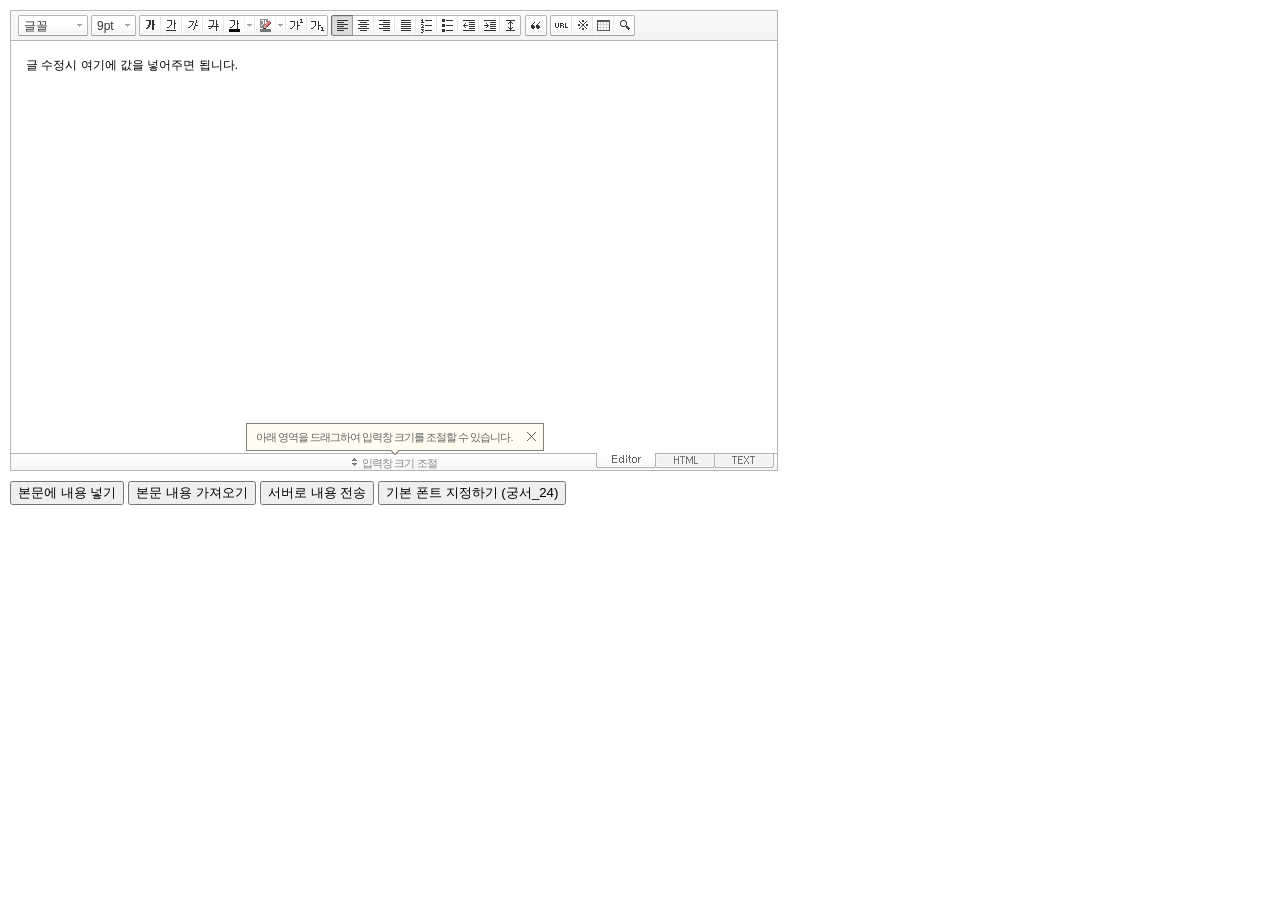
<file: itsm_src(legacy)/src/main/webapp/smarteditor/index.html>
<!DOCTYPE HTML PUBLIC "-//W3C//DTD HTML 4.01 Transitional//EN" "http://www.w3.org/TR/html4/loose.dtd">
<html lang="ko">
<head>
<meta http-equiv="Content-Type" content="text/html; charset=utf-8">
<meta http-equiv="Content-Script-Type" content="text/javascript">
<meta http-equiv="Content-Style-Type" content="text/css">
<title>네이버 :: Smart Editor 2 &#8482;</title>
<link href="css/ko_KR/smart_editor2.css" rel="stylesheet" type="text/css">
<style type="text/css">
	body { margin: 10px; }
</style>
<script type="text/javascript" src="./js/lib/jindo2.all.js" charset="utf-8"></script>
<script type="text/javascript" src="./js/lib/jindo_component.js" charset="utf-8"></script>
<script type="text/javascript" src="./js/service/SE2M_Configuration.js" charset="utf-8"></script>	<!-- 설정 파일 -->
<script type="text/javascript" src="./js/service/SE2BasicCreator.js" charset="utf-8"></script>
<script type="text/javascript" src="./js/smarteditor2.js" charset="utf-8"></script>

</head>
<body>

<!-- SE2 Markup Start -->	
<div id="smart_editor2">
	<div id="smart_editor2_content"><a href="#se2_iframe" class="blind">글쓰기영역으로 바로가기</a>
		<div class="se2_tool" id="se2_tool">
			
			<div class="se2_text_tool husky_seditor_text_tool">
			<ul class="se2_font_type">
				<li class="husky_seditor_ui_fontName"><button type="button" class="se2_font_family" title="글꼴"><span class="husky_se2m_current_fontName">글꼴</span></button>
					<!-- 글꼴 레이어 -->
					<div class="se2_layer husky_se_fontName_layer">
						<div class="se2_in_layer">
							<ul class="se2_l_font_fam">
							<li style="display:none"><button type="button"><span>@DisplayName@<span>(</span><em style="font-family:FontFamily;">@SampleText@</em><span>)</span></span></button></li>
							<li class="se2_division husky_seditor_font_separator"></li>
							<li><button type="button"><span>나눔고딕<span>(</span><em style="font-family:'나눔고딕',NanumGothic;">가나다라</em><span>)</span></span></button></li>
							<li><button type="button"><span>나눔명조<span>(</span><em style="font-family:'나눔명조',NanumMyeongjo;">가나다라</em><span>)</span></span></button></li>
							<li><button type="button"><span>나눔고딕코딩<span>(</span><em style="font-family:'나눔고딕코딩',NanumGothicCoding;">가나다라</em><span>)</span></span></button></li>
							<li><button type="button"><span>나눔바른고딕<span>(</span><em style="font-family:'나눔바른고딕',NanumBarunGothic,NanumBarunGothicOTF;">가나다라</em><span>)</span></span></button></li>
							<li><button type="button"><span>나눔바른펜<span>(</span><em style="font-family:'나눔바른펜',NanumBarunpen;">가나다라</em><span>)</span></span></button></li>
							</ul>
						</div>
					</div>
					<!-- //글꼴 레이어 -->
				</li>

				<li class="husky_seditor_ui_fontSize"><button type="button" class="se2_font_size" title="글자크기"><span class="husky_se2m_current_fontSize">크기</span></button>
					<!-- 폰트 사이즈 레이어 -->
					<div class="se2_layer husky_se_fontSize_layer">
						<div class="se2_in_layer">
							<ul class="se2_l_font_size">
							<li><button type="button"><span style="margin-top:4px; margin-bottom:3px; margin-left:5px; font-size:7pt;">가나다라마바사<span style=" font-size:7pt;">(7pt)</span></span></button></li>
							<li><button type="button"><span style="margin-bottom:2px; font-size:8pt;">가나다라마바사<span style="font-size:8pt;">(8pt)</span></span></button></li>
							<li><button type="button"><span style="margin-bottom:1px; font-size:9pt;">가나다라마바사<span style="font-size:9pt;">(9pt)</span></span></button></li>
							<li><button type="button"><span style="margin-bottom:1px; font-size:10pt;">가나다라마바사<span style="font-size:10pt;">(10pt)</span></span></button></li>
							<li><button type="button"><span style="margin-bottom:2px; font-size:11pt;">가나다라마바사<span style="font-size:11pt;">(11pt)</span></span></button></li>
							<li><button type="button"><span style="margin-bottom:1px; font-size:12pt;">가나다라마바사<span style="font-size:12pt;">(12pt)</span></span></button></li>
							<li><button type="button"><span style="margin-bottom:2px; font-size:14pt;">가나다라마바사<span style="margin-left:6px;font-size:14pt;">(14pt)</span></span></button></li>
							<li><button type="button"><span style="margin-bottom:1px; font-size:18pt;">가나다라마바사<span style="margin-left:8px;font-size:18pt;">(18pt)</span></span></button></li>
							<li><button type="button"><span style="margin-left:3px; font-size:24pt;">가나다라마<span style="margin-left:11px;font-size:24pt;">(24pt)</span></span></button></li>
							<li><button type="button"><span style="margin-top:-1px; margin-left:3px; font-size:36pt;">가나다<span style="font-size:36pt;">(36pt)</span></span></button></li>
							</ul>
						</div>
					</div>
					<!-- //폰트 사이즈 레이어 -->
				</li>
</ul><ul>
				<li class="husky_seditor_ui_bold first_child"><button type="button" title="굵게[Ctrl+B]" class="se2_bold"><span class="_buttonRound tool_bg">굵게[Ctrl+B]</span></button></li>

				<li class="husky_seditor_ui_underline"><button type="button" title="밑줄[Ctrl+U]" class="se2_underline"><span class="_buttonRound">밑줄[Ctrl+U]</span></button></li>

				<li class="husky_seditor_ui_italic"><button type="button" title="기울임꼴[Ctrl+I]" class="se2_italic"><span class="_buttonRound">기울임꼴[Ctrl+I]</span></button></li>

				<li class="husky_seditor_ui_lineThrough"><button type="button" title="취소선[Ctrl+D]" class="se2_tdel"><span class="_buttonRound">취소선[Ctrl+D]</span></button></li>

				<li class="se2_pair husky_seditor_ui_fontColor"><span class="selected_color husky_se2m_fontColor_lastUsed" style="background-color:#4477f9"></span><span class="husky_seditor_ui_fontColorA"><button type="button" title="글자색" class="se2_fcolor"><span>글자색</span></button></span><span class="husky_seditor_ui_fontColorB"><button type="button" title="더보기" class="se2_fcolor_more"><span class="_buttonRound">더보기</span></button></span>				
					<!-- 글자색 -->
					<div class="se2_layer husky_se2m_fontcolor_layer" style="display:none">
						<div class="se2_in_layer husky_se2m_fontcolor_paletteHolder">
							<div class="se2_palette husky_se2m_color_palette">
								<ul class="se2_pick_color">
								<li><button type="button" title="#ff0000" style="background:#ff0000"><span><span>#ff0000</span></span></button></li>
								<li><button type="button" title="#ff6c00" style="background:#ff6c00"><span><span>#ff6c00</span></span></button></li>
								<li><button type="button" title="#ffaa00" style="background:#ffaa00"><span><span>#ffaa00</span></span></button></li>
								<li><button type="button" title="#ffef00" style="background:#ffef00"><span><span>#ffef00</span></span></button></li>
								<li><button type="button" title="#a6cf00" style="background:#a6cf00"><span><span>#a6cf00</span></span></button></li>
								<li><button type="button" title="#009e25" style="background:#009e25"><span><span>#009e25</span></span></button></li>
								<li><button type="button" title="#00b0a2" style="background:#00b0a2"><span><span>#00b0a2</span></span></button></li>
								<li><button type="button" title="#0075c8" style="background:#0075c8"><span><span>#0075c8</span></span></button></li>
								<li><button type="button" title="#3a32c3" style="background:#3a32c3"><span><span>#3a32c3</span></span></button></li>
								<li><button type="button" title="#7820b9" style="background:#7820b9"><span><span>#7820b9</span></span></button></li>
								<li><button type="button" title="#ef007c" style="background:#ef007c"><span><span>#ef007c</span></span></button></li>
								<li><button type="button" title="#000000" style="background:#000000"><span><span>#000000</span></span></button></li>
								<li><button type="button" title="#252525" style="background:#252525"><span><span>#252525</span></span></button></li>
								<li><button type="button" title="#464646" style="background:#464646"><span><span>#464646</span></span></button></li>
								<li><button type="button" title="#636363" style="background:#636363"><span><span>#636363</span></span></button></li>
								<li><button type="button" title="#7d7d7d" style="background:#7d7d7d"><span><span>#7d7d7d</span></span></button></li>
								<li><button type="button" title="#9a9a9a" style="background:#9a9a9a"><span><span>#9a9a9a</span></span></button></li>
								<li><button type="button" title="#ffe8e8" style="background:#ffe8e8"><span><span>#9a9a9a</span></span></button></li>
								<li><button type="button" title="#f7e2d2" style="background:#f7e2d2"><span><span>#f7e2d2</span></span></button></li>
								<li><button type="button" title="#f5eddc" style="background:#f5eddc"><span><span>#f5eddc</span></span></button></li>
								<li><button type="button" title="#f5f4e0" style="background:#f5f4e0"><span><span>#f5f4e0</span></span></button></li>
								<li><button type="button" title="#edf2c2" style="background:#edf2c2"><span><span>#edf2c2</span></span></button></li>
								<li><button type="button" title="#def7e5" style="background:#def7e5"><span><span>#def7e5</span></span></button></li>
								<li><button type="button" title="#d9eeec" style="background:#d9eeec"><span><span>#d9eeec</span></span></button></li>
								<li><button type="button" title="#c9e0f0" style="background:#c9e0f0"><span><span>#c9e0f0</span></span></button></li>
								<li><button type="button" title="#d6d4eb" style="background:#d6d4eb"><span><span>#d6d4eb</span></span></button></li>
								<li><button type="button" title="#e7dbed" style="background:#e7dbed"><span><span>#e7dbed</span></span></button></li>
								<li><button type="button" title="#f1e2ea" style="background:#f1e2ea"><span><span>#f1e2ea</span></span></button></li>
								<li><button type="button" title="#acacac" style="background:#acacac"><span><span>#acacac</span></span></button></li>
								<li><button type="button" title="#c2c2c2" style="background:#c2c2c2"><span><span>#c2c2c2</span></span></button></li>
								<li><button type="button" title="#cccccc" style="background:#cccccc"><span><span>#cccccc</span></span></button></li>
								<li><button type="button" title="#e1e1e1" style="background:#e1e1e1"><span><span>#e1e1e1</span></span></button></li>
								<li><button type="button" title="#ebebeb" style="background:#ebebeb"><span><span>#ebebeb</span></span></button></li>
								<li><button type="button" title="#ffffff" style="background:#ffffff"><span><span>#ffffff</span></span></button></li>
								</ul>
								<ul class="se2_pick_color" style="width:156px;">
								<li><button type="button" title="#e97d81" style="background:#e97d81"><span><span>#e97d81</span></span></button></li>
								<li><button type="button" title="#e19b73" style="background:#e19b73"><span><span>#e19b73</span></span></button></li>
								<li><button type="button" title="#d1b274" style="background:#d1b274"><span><span>#d1b274</span></span></button></li>
								<li><button type="button" title="#cfcca2" style="background:#cfcca2"><span><span>#cfcca2</span></span></button></li>
								<li><button type="button" title="#cfcca2" style="background:#cfcca2"><span><span>#cfcca2</span></span></button></li>
								<li><button type="button" title="#61b977" style="background:#61b977"><span><span>#61b977</span></span></button></li>
								<li><button type="button" title="#53aea8" style="background:#53aea8"><span><span>#53aea8</span></span></button></li>
								<li><button type="button" title="#518fbb" style="background:#518fbb"><span><span>#518fbb</span></span></button></li>
								<li><button type="button" title="#6a65bb" style="background:#6a65bb"><span><span>#6a65bb</span></span></button></li>
								<li><button type="button" title="#9a54ce" style="background:#9a54ce"><span><span>#9a54ce</span></span></button></li>
								<li><button type="button" title="#e573ae" style="background:#e573ae"><span><span>#e573ae</span></span></button></li>
								<li><button type="button" title="#5a504b" style="background:#5a504b"><span><span>#5a504b</span></span></button></li>
								<li><button type="button" title="#767b86" style="background:#767b86"><span><span>#767b86</span></span></button></li>
								<li><button type="button" title="#951015" style="background:#951015"><span><span>#951015</span></span></button></li>
								<li><button type="button" title="#6e391a" style="background:#6e391a"><span><span>#6e391a</span></span></button></li>
								<li><button type="button" title="#785c25" style="background:#785c25"><span><span>#785c25</span></span></button></li>
								<li><button type="button" title="#5f5b25" style="background:#5f5b25"><span><span>#5f5b25</span></span></button></li>
								<li><button type="button" title="#4c511f" style="background:#4c511f"><span><span>#4c511f</span></span></button></li>
								<li><button type="button" title="#1c4827" style="background:#1c4827"><span><span>#1c4827</span></span></button></li>
								<li><button type="button" title="#0d514c" style="background:#0d514c"><span><span>#0d514c</span></span></button></li>
								<li><button type="button" title="#1b496a" style="background:#1b496a"><span><span>#1b496a</span></span></button></li>
								<li><button type="button" title="#2b285f" style="background:#2b285f"><span><span>#2b285f</span></span></button></li>
								<li><button type="button" title="#45245b" style="background:#45245b"><span><span>#45245b</span></span></button></li>
								<li><button type="button" title="#721947" style="background:#721947"><span><span>#721947</span></span></button></li>
								<li><button type="button" title="#352e2c" style="background:#352e2c"><span><span>#352e2c</span></span></button></li>
								<li><button type="button" title="#3c3f45" style="background:#3c3f45"><span><span>#3c3f45</span></span></button></li>
								</ul>
								<button type="button" title="더보기" class="se2_view_more husky_se2m_color_palette_more_btn"><span>더보기</span></button>
								<div class="husky_se2m_color_palette_recent" style="display:none">
									<h4>최근 사용한 색</h4>
									<ul class="se2_pick_color">
									<li></li>
									<!-- 최근 사용한 색 템플릿 -->
									<!-- <li><button type="button" title="#e97d81" style="background:#e97d81"><span><span>#e97d81</span></span></button></li> -->
									<!-- //최근 사용한 색 템플릿 -->
									</ul>
								</div>								
								<div class="se2_palette2 husky_se2m_color_palette_colorpicker">
									<!--form action="http://test.emoticon.naver.com/colortable/TextAdd.nhn" method="post"-->
										<div class="se2_color_set">
											<span class="se2_selected_color"><span class="husky_se2m_cp_preview" style="background:#e97d81"></span></span><input type="text" name="" class="input_ty1 husky_se2m_cp_colorcode" value="#e97d81"><button type="button" class="se2_btn_insert husky_se2m_color_palette_ok_btn" title="입력"><span>입력</span></button></div>
										<!--input type="hidden" name="callback" value="http://test.emoticon.naver.com/colortable/result.jsp" />
										<input type="hidden" name="callback_func" value="1" />
										<input type="hidden" name="text_key" value="" />
										<input type="hidden" name="text_data" value="" />
									</form-->
									<div class="se2_gradation1 husky_se2m_cp_colpanel"></div>
									<div class="se2_gradation2 husky_se2m_cp_huepanel"></div>
								</div>
							</div>
                        </div>
					</div>
                    <!-- //글자색 -->
				</li>

				<li class="se2_pair husky_seditor_ui_BGColor"><span class="selected_color husky_se2m_BGColor_lastUsed" style="background-color:#4477f9"></span><span class="husky_seditor_ui_BGColorA"><button type="button" title="배경색" class="se2_bgcolor"><span>배경색</span></button></span><span class="husky_seditor_ui_BGColorB"><button type="button" title="더보기" class="se2_bgcolor_more"><span class="_buttonRound">더보기</span></button></span>
					<!-- 배경색 -->
					<div class="se2_layer se2_layer husky_se2m_BGColor_layer" style="display:none">
						<div class="se2_in_layer">
							<div class="se2_palette_bgcolor">
								<ul class="se2_background husky_se2m_bgcolor_list">
								<li><button type="button" title="배경색#ff0000 글자색#ffffff" style="background:#ff0000; color:#ffffff"><span><span>가나다</span></span></button></li>								
								<li><button type="button" title="배경색#6d30cf 글자색#ffffff" style="background:#6d30cf; color:#ffffff"><span><span>가나다</span></span></button></li>
								<li><button type="button" title="배경색#000000 글자색#ffffff" style="background:#000000; color:#ffffff"><span><span>가나다</span></span></button></li>
								<li><button type="button" title="배경색#ff6600 글자색#ffffff" style="background:#ff6600; color:#ffffff"><span><span>가나다</span></span></button></li>
								<li><button type="button" title="배경색#3333cc 글자색#ffffff" style="background:#3333cc; color:#ffffff"><span><span>가나다</span></span></button></li>
								<li><button type="button" title="배경색#333333 글자색#ffff00" style="background:#333333; color:#ffff00"><span><span>가나다</span></span></button></li>
								<li><button type="button" title="배경색#ffa700 글자색#ffffff" style="background:#ffa700; color:#ffffff"><span><span>가나다</span></span></button></li>
								<li><button type="button" title="배경색#009999 글자색#ffffff" style="background:#009999; color:#ffffff"><span><span>가나다</span></span></button></li>
								<li><button type="button" title="배경색#8e8e8e 글자색#ffffff" style="background:#8e8e8e; color:#ffffff"><span><span>가나다</span></span></button></li>								
								<li><button type="button" title="배경색#cc9900 글자색#ffffff" style="background:#cc9900; color:#ffffff"><span><span>가나다</span></span></button></li>
								<li><button type="button" title="배경색#77b02b 글자색#ffffff" style="background:#77b02b; color:#ffffff"><span><span>가나다</span></span></button></li>
								<li><button type="button" title="배경색#ffffff 글자색#000000" style="background:#ffffff; color:#000000"><span><span>가나다</span></span></button></li>
								</ul>
							</div>
							<div class="husky_se2m_BGColor_paletteHolder"></div>
                        </div>
					</div>
                    <!-- //배경색 -->
				</li>

				<li class="husky_seditor_ui_superscript"><button type="button" title="윗첨자" class="se2_sup"><span class="_buttonRound">윗첨자</span></button></li>

				<li class="husky_seditor_ui_subscript last_child"><button type="button" title="아래첨자" class="se2_sub"><span class="_buttonRound tool_bg">아래첨자</span></button></li>
</ul><ul>
				<li class="husky_seditor_ui_justifyleft first_child"><button type="button" title="왼쪽정렬" class="se2_left"><span class="_buttonRound tool_bg">왼쪽정렬</span></button></li>

				<li class="husky_seditor_ui_justifycenter"><button type="button" title="가운데정렬" class="se2_center"><span class="_buttonRound">가운데정렬</span></button></li>

				<li class="husky_seditor_ui_justifyright"><button type="button" title="오른쪽정렬" class="se2_right"><span class="_buttonRound">오른쪽정렬</span></button></li>

				<li class="husky_seditor_ui_justifyfull"><button type="button" title="양쪽정렬" class="se2_justify"><span class="_buttonRound">양쪽정렬</span></button></li>

				<li class="husky_seditor_ui_orderedlist"><button type="button" title="번호매기기" class="se2_ol"><span class="_buttonRound">번호매기기</span></button></li>

				<li class="husky_seditor_ui_unorderedlist"><button type="button" title="글머리기호" class="se2_ul"><span class="_buttonRound">글머리기호</span></button></li>

				<li class="husky_seditor_ui_outdent"><button type="button" title="내어쓰기[Shift+Tab]" class="se2_outdent"><span class="_buttonRound">내어쓰기[Shift+Tab]</span></button></li>

				<li class="husky_seditor_ui_indent"><button type="button" title="들여쓰기[Tab]" class="se2_indent"><span class="_buttonRound">들여쓰기[Tab]</span></button></li>			

				<li class="husky_seditor_ui_lineHeight last_child"><button type="button" title="줄간격" class="se2_lineheight" ><span class="_buttonRound tool_bg">줄간격</span></button>
					<!-- 줄간격 레이어 -->
					<div class="se2_layer husky_se2m_lineHeight_layer">
						<div class="se2_in_layer">
							<ul class="se2_l_line_height">
							<li><button type="button"><span>50%</span></button></li>
							<li><button type="button"><span>80%</span></button></li>
							<li><button type="button"><span>100%</span></button></li>
							<li><button type="button"><span>120%</span></button></li>
							<li><button type="button"><span>150%</span></button></li>
							<li><button type="button"><span>180%</span></button></li>
							<li><button type="button"><span>200%</span></button></li>
							</ul>
							<div class="se2_l_line_height_user husky_se2m_lineHeight_direct_input">
								<h3>직접 입력</h3>
								<span class="bx_input">
								<input type="text" class="input_ty1" maxlength="3" style="width:75px">
								<button type="button" title="1% 더하기" class="btn_up"><span>1% 더하기</span></button>
								<button type="button" title="1% 빼기" class="btn_down"><span>1% 빼기</span></button>
								</span>		
								<div class="btn_area">
									<button type="button" class="se2_btn_apply3"><span>적용</span></button><button type="button" class="se2_btn_cancel3"><span>취소</span></button>
								</div>
							</div>
						</div>
					</div>
					<!-- //줄간격 레이어 -->
				</li>
</ul><ul>
				<li class="husky_seditor_ui_quote single_child"><button type="button" title="인용구" class="se2_blockquote"><span class="_buttonRound tool_bg">인용구</span></button>
					<!-- 인용구 -->
					<div class="se2_layer husky_seditor_blockquote_layer" style="margin-left:-407px; display:none;">
						<div class="se2_in_layer">
							<div class="se2_quote">
								<ul>
								<li class="q1"><button type="button" class="se2_quote1"><span><span>인용구 스타일1</span></span></button></li>
								<li class="q2"><button type="button" class="se2_quote2"><span><span>인용구 스타일2</span></span></button></li>
								<li class="q3"><button type="button" class="se2_quote3"><span><span>인용구 스타일3</span></span></button></li>
								<li class="q4"><button type="button" class="se2_quote4"><span><span>인용구 스타일4</span></span></button></li>
								<li class="q5"><button type="button" class="se2_quote5"><span><span>인용구 스타일5</span></span></button></li>
								<li class="q6"><button type="button" class="se2_quote6"><span><span>인용구 스타일6</span></span></button></li>
								<li class="q7"><button type="button" class="se2_quote7"><span><span>인용구 스타일7</span></span></button></li>
								<li class="q8"><button type="button" class="se2_quote8"><span><span>인용구 스타일8</span></span></button></li>
								<li class="q9"><button type="button" class="se2_quote9"><span><span>인용구 스타일9</span></span></button></li>
								<li class="q10"><button type="button" class="se2_quote10"><span><span>인용구 스타일10</span></span></button></li>
								</ul>
								<button type="button" class="se2_cancel2"><span>적용취소</span></button>
							</div>
						</div>
					</div>
					<!-- //인용구 -->
				</li>
</ul><ul>
				<li class="husky_seditor_ui_hyperlink first_child"><button type="button" title="링크" class="se2_url"><span class="_buttonRound tool_bg">링크</span></button>
					<!-- 링크 -->
					<div class="se2_layer" style="margin-left:-285px">
						<div class="se2_in_layer">
							<div class="se2_url2">
								<input type="text" class="input_ty1" value="http://">
								<button type="button" class="se2_apply"><span>적용</span></button><button type="button" class="se2_cancel"><span>취소</span></button>
							</div>
						</div>
					</div>
					<!-- //링크 -->
				</li>

				<li class="husky_seditor_ui_sCharacter"><button type="button" title="특수기호" class="se2_character"><span class="_buttonRound">특수기호</span></button>
					<!-- 특수기호 -->
					<div class="se2_layer husky_seditor_sCharacter_layer" style="margin-left:-448px;">
						<div class="se2_in_layer">
							<div class="se2_bx_character">
								<ul class="se2_char_tab">
								<li class="active"><button type="button" title="일반기호" class="se2_char1"><span>일반기호</span></button>
									<div class="se2_s_character">
										<ul class="husky_se2m_sCharacter_list">
											<li></li>
											<!-- 일반기호 목록 -->
											<!-- <li class="hover"><button type="button"><span>｛</span></button></li><li class="active"><button type="button"><span>｝</span></button></li><li><button type="button"><span>〔</span></button></li><li><button type="button"><span>〕</span></button></li><li><button type="button"><span>〈</span></button></li><li><button type="button"><span>〉</span></button></li><li><button type="button"><span>《</span></button></li><li><button type="button"><span>》</span></button></li><li><button type="button"><span>「</span></button></li><li><button type="button"><span>」</span></button></li><li><button type="button"><span>『</span></button></li><li><button type="button"><span>』</span></button></li><li><button type="button"><span>【</span></button></li><li><button type="button"><span>】</span></button></li><li><button type="button"><span>‘</span></button></li><li><button type="button"><span>’</span></button></li><li><button type="button"><span>“</span></button></li><li><button type="button"><span>”</span></button></li><li><button type="button"><span>、</span></button></li><li><button type="button"><span>。</span></button></li><li><button type="button"><span>·</span></button></li><li><button type="button"><span>‥</span></button></li><li><button type="button"><span>…</span></button></li><li><button type="button"><span>§</span></button></li><li><button type="button"><span>※</span></button></li><li><button type="button"><span>☆</span></button></li><li><button type="button"><span>★</span></button></li><li><button type="button"><span>○</span></button></li><li><button type="button"><span>●</span></button></li><li><button type="button"><span>◎</span></button></li><li><button type="button"><span>◇</span></button></li><li><button type="button"><span>◆</span></button></li><li><button type="button"><span>□</span></button></li><li><button type="button"><span>■</span></button></li><li><button type="button"><span>△</span></button></li><li><button type="button"><span>▲</span></button></li><li><button type="button"><span>▽</span></button></li><li><button type="button"><span>▼</span></button></li><li><button type="button"><span>◁</span></button></li><li><button type="button"><span>◀</span></button></li><li><button type="button"><span>▷</span></button></li><li><button type="button"><span>▶</span></button></li><li><button type="button"><span>♤</span></button></li><li><button type="button"><span>♠</span></button></li><li><button type="button"><span>♡</span></button></li><li><button type="button"><span>♥</span></button></li><li><button type="button"><span>♧</span></button></li><li><button type="button"><span>♣</span></button></li><li><button type="button"><span>⊙</span></button></li><li><button type="button"><span>◈</span></button></li><li><button type="button"><span>▣</span></button></li><li><button type="button"><span>◐</span></button></li><li><button type="button"><span>◑</span></button></li><li><button type="button"><span>▒</span></button></li><li><button type="button"><span>▤</span></button></li><li><button type="button"><span>▥</span></button></li><li><button type="button"><span>▨</span></button></li><li><button type="button"><span>▧</span></button></li><li><button type="button"><span>▦</span></button></li><li><button type="button"><span>▩</span></button></li><li><button type="button"><span>±</span></button></li><li><button type="button"><span>×</span></button></li><li><button type="button"><span>÷</span></button></li><li><button type="button"><span>≠</span></button></li><li><button type="button"><span>≤</span></button></li><li><button type="button"><span>≥</span></button></li><li><button type="button"><span>∞</span></button></li><li><button type="button"><span>∴</span></button></li><li><button type="button"><span>°</span></button></li><li><button type="button"><span>′</span></button></li><li><button type="button"><span>″</span></button></li><li><button type="button"><span>∠</span></button></li><li><button type="button"><span>⊥</span></button></li><li><button type="button"><span>⌒</span></button></li><li><button type="button"><span>∂</span></button></li><li><button type="button"><span>≡</span></button></li><li><button type="button"><span>≒</span></button></li><li><button type="button"><span>≪</span></button></li><li><button type="button"><span>≫</span></button></li><li><button type="button"><span>√</span></button></li><li><button type="button"><span>∽</span></button></li><li><button type="button"><span>∝</span></button></li><li><button type="button"><span>∵</span></button></li><li><button type="button"><span>∫</span></button></li><li><button type="button"><span>∬</span></button></li><li><button type="button"><span>∈</span></button></li><li><button type="button"><span>∋</span></button></li><li><button type="button"><span>⊆</span></button></li><li><button type="button"><span>⊇</span></button></li><li><button type="button"><span>⊂</span></button></li><li><button type="button"><span>⊃</span></button></li><li><button type="button"><span>∪</span></button></li><li><button type="button"><span>∩</span></button></li><li><button type="button"><span>∧</span></button></li><li><button type="button"><span>∨</span></button></li><li><button type="button"><span>￢</span></button></li><li><button type="button"><span>⇒</span></button></li><li><button type="button"><span>⇔</span></button></li><li><button type="button"><span>∀</span></button></li><li><button type="button"><span>∃</span></button></li><li><button type="button"><span>´</span></button></li><li><button type="button"><span>～</span></button></li><li><button type="button"><span>ˇ</span></button></li><li><button type="button"><span>˘</span></button></li><li><button type="button"><span>˝</span></button></li><li><button type="button"><span>˚</span></button></li><li><button type="button"><span>˙</span></button></li><li><button type="button"><span>¸</span></button></li><li><button type="button"><span>˛</span></button></li><li><button type="button"><span>¡</span></button></li><li><button type="button"><span>¿</span></button></li><li><button type="button"><span>ː</span></button></li><li><button type="button"><span>∮</span></button></li><li><button type="button"><span>∑</span></button></li><li><button type="button"><span>∏</span></button></li><li><button type="button"><span>♭</span></button></li><li><button type="button"><span>♩</span></button></li><li><button type="button"><span>♪</span></button></li><li><button type="button"><span>♬</span></button></li><li><button type="button"><span>㉿</span></button></li><li><button type="button"><span>→</span></button></li><li><button type="button"><span>←</span></button></li><li><button type="button"><span>↑</span></button></li><li><button type="button"><span>↓</span></button></li><li><button type="button"><span>↔</span></button></li><li><button type="button"><span>↕</span></button></li><li><button type="button"><span>↗</span></button></li><li><button type="button"><span>↙</span></button></li><li><button type="button"><span>↖</span></button></li><li><button type="button"><span>↘</span></button></li><li><button type="button"><span>㈜</span></button></li><li><button type="button"><span>№</span></button></li><li><button type="button"><span>㏇</span></button></li><li><button type="button"><span>™</span></button></li><li><button type="button"><span>㏂</span></button></li><li><button type="button"><span>㏘</span></button></li><li><button type="button"><span>℡</span></button></li><li><button type="button"><span>♨</span></button></li><li><button type="button"><span>☏</span></button></li><li><button type="button"><span>☎</span></button></li><li><button type="button"><span>☜</span></button></li><li><button type="button"><span>☞</span></button></li><li><button type="button"><span>¶</span></button></li><li><button type="button"><span>†</span></button></li><li><button type="button"><span>‡</span></button></li><li><button type="button"><span>®</span></button></li><li><button type="button"><span>ª</span></button></li><li><button type="button"><span>º</span></button></li><li><button type="button"><span>♂</span></button></li><li><button type="button"><span>♀</span></button></li> -->
										</ul>
									</div>
								</li>
								<li><button type="button" title="숫자와 단위" class="se2_char2"><span>숫자와 단위</span></button>
									<div class="se2_s_character">
										<ul class="husky_se2m_sCharacter_list">
											<li></li>
											<!-- 숫자와 단위 목록 -->
											<!-- <li class="hover"><button type="button"><span>½</span></button></li><li><button type="button"><span>⅓</span></button></li><li><button type="button"><span>⅔</span></button></li><li><button type="button"><span>¼</span></button></li><li><button type="button"><span>¾</span></button></li><li><button type="button"><span>⅛</span></button></li><li><button type="button"><span>⅜</span></button></li><li><button type="button"><span>⅝</span></button></li><li><button type="button"><span>⅞</span></button></li><li><button type="button"><span>¹</span></button></li><li><button type="button"><span>²</span></button></li><li><button type="button"><span>³</span></button></li><li><button type="button"><span>⁴</span></button></li><li><button type="button"><span>ⁿ</span></button></li><li><button type="button"><span>₁</span></button></li><li><button type="button"><span>₂</span></button></li><li><button type="button"><span>₃</span></button></li><li><button type="button"><span>₄</span></button></li><li><button type="button"><span>Ⅰ</span></button></li><li><button type="button"><span>Ⅱ</span></button></li><li><button type="button"><span>Ⅲ</span></button></li><li><button type="button"><span>Ⅳ</span></button></li><li><button type="button"><span>Ⅴ</span></button></li><li><button type="button"><span>Ⅵ</span></button></li><li><button type="button"><span>Ⅶ</span></button></li><li><button type="button"><span>Ⅷ</span></button></li><li><button type="button"><span>Ⅸ</span></button></li><li><button type="button"><span>Ⅹ</span></button></li><li><button type="button"><span>ⅰ</span></button></li><li><button type="button"><span>ⅱ</span></button></li><li><button type="button"><span>ⅲ</span></button></li><li><button type="button"><span>ⅳ</span></button></li><li><button type="button"><span>ⅴ</span></button></li><li><button type="button"><span>ⅵ</span></button></li><li><button type="button"><span>ⅶ</span></button></li><li><button type="button"><span>ⅷ</span></button></li><li><button type="button"><span>ⅸ</span></button></li><li><button type="button"><span>ⅹ</span></button></li><li><button type="button"><span>￦</span></button></li><li><button type="button"><span>$</span></button></li><li><button type="button"><span>￥</span></button></li><li><button type="button"><span>￡</span></button></li><li><button type="button"><span>€</span></button></li><li><button type="button"><span>℃</span></button></li><li><button type="button"><span>A</span></button></li><li><button type="button"><span>℉</span></button></li><li><button type="button"><span>￠</span></button></li><li><button type="button"><span>¤</span></button></li><li><button type="button"><span>‰</span></button></li><li><button type="button"><span>㎕</span></button></li><li><button type="button"><span>㎖</span></button></li><li><button type="button"><span>㎗</span></button></li><li><button type="button"><span>ℓ</span></button></li><li><button type="button"><span>㎘</span></button></li><li><button type="button"><span>㏄</span></button></li><li><button type="button"><span>㎣</span></button></li><li><button type="button"><span>㎤</span></button></li><li><button type="button"><span>㎥</span></button></li><li><button type="button"><span>㎦</span></button></li><li><button type="button"><span>㎙</span></button></li><li><button type="button"><span>㎚</span></button></li><li><button type="button"><span>㎛</span></button></li><li><button type="button"><span>㎜</span></button></li><li><button type="button"><span>㎝</span></button></li><li><button type="button"><span>㎞</span></button></li><li><button type="button"><span>㎟</span></button></li><li><button type="button"><span>㎠</span></button></li><li><button type="button"><span>㎡</span></button></li><li><button type="button"><span>㎢</span></button></li><li><button type="button"><span>㏊</span></button></li><li><button type="button"><span>㎍</span></button></li><li><button type="button"><span>㎎</span></button></li><li><button type="button"><span>㎏</span></button></li><li><button type="button"><span>㏏</span></button></li><li><button type="button"><span>㎈</span></button></li><li><button type="button"><span>㎉</span></button></li><li><button type="button"><span>㏈</span></button></li><li><button type="button"><span>㎧</span></button></li><li><button type="button"><span>㎨</span></button></li><li><button type="button"><span>㎰</span></button></li><li><button type="button"><span>㎱</span></button></li><li><button type="button"><span>㎲</span></button></li><li><button type="button"><span>㎳</span></button></li><li><button type="button"><span>㎴</span></button></li><li><button type="button"><span>㎵</span></button></li><li><button type="button"><span>㎶</span></button></li><li><button type="button"><span>㎷</span></button></li><li><button type="button"><span>㎸</span></button></li><li><button type="button"><span>㎹</span></button></li><li><button type="button"><span>㎀</span></button></li><li><button type="button"><span>㎁</span></button></li><li><button type="button"><span>㎂</span></button></li><li><button type="button"><span>㎃</span></button></li><li><button type="button"><span>㎄</span></button></li><li><button type="button"><span>㎺</span></button></li><li><button type="button"><span>㎻</span></button></li><li><button type="button"><span>㎼</span></button></li><li><button type="button"><span>㎽</span></button></li><li><button type="button"><span>㎾</span></button></li><li><button type="button"><span>㎿</span></button></li><li><button type="button"><span>㎐</span></button></li><li><button type="button"><span>㎑</span></button></li><li><button type="button"><span>㎒</span></button></li><li><button type="button"><span>㎓</span></button></li><li><button type="button"><span>㎔</span></button></li><li><button type="button"><span>Ω</span></button></li><li><button type="button"><span>㏀</span></button></li><li><button type="button"><span>㏁</span></button></li><li><button type="button"><span>㎊</span></button></li><li><button type="button"><span>㎋</span></button></li><li><button type="button"><span>㎌</span></button></li><li><button type="button"><span>㏖</span></button></li><li><button type="button"><span>㏅</span></button></li><li><button type="button"><span>㎭</span></button></li><li><button type="button"><span>㎮</span></button></li><li><button type="button"><span>㎯</span></button></li><li><button type="button"><span>㏛</span></button></li><li><button type="button"><span>㎩</span></button></li><li><button type="button"><span>㎪</span></button></li><li><button type="button"><span>㎫</span></button></li><li><button type="button"><span>㎬</span></button></li><li><button type="button"><span>㏝</span></button></li><li><button type="button"><span>㏐</span></button></li><li><button type="button"><span>㏓</span></button></li><li><button type="button"><span>㏃</span></button></li><li><button type="button"><span>㏉</span></button></li><li><button type="button"><span>㏜</span></button></li><li><button type="button"><span>㏆</span></button></li> -->
										</ul>
									</div>
								</li>
								<li><button type="button" title="원,괄호" class="se2_char3"><span>원,괄호</span></button>
									<div class="se2_s_character">
										<ul class="husky_se2m_sCharacter_list">
											<li></li>
											<!-- 원,괄호 목록 -->
											<!-- <li><button type="button"><span>㉠</span></button></li><li><button type="button"><span>㉡</span></button></li><li><button type="button"><span>㉢</span></button></li><li><button type="button"><span>㉣</span></button></li><li><button type="button"><span>㉤</span></button></li><li><button type="button"><span>㉥</span></button></li><li><button type="button"><span>㉦</span></button></li><li><button type="button"><span>㉧</span></button></li><li><button type="button"><span>㉨</span></button></li><li><button type="button"><span>㉩</span></button></li><li><button type="button"><span>㉪</span></button></li><li><button type="button"><span>㉫</span></button></li><li><button type="button"><span>㉬</span></button></li><li><button type="button"><span>㉭</span></button></li><li><button type="button"><span>㉮</span></button></li><li><button type="button"><span>㉯</span></button></li><li><button type="button"><span>㉰</span></button></li><li><button type="button"><span>㉱</span></button></li><li><button type="button"><span>㉲</span></button></li><li><button type="button"><span>㉳</span></button></li><li><button type="button"><span>㉴</span></button></li><li><button type="button"><span>㉵</span></button></li><li><button type="button"><span>㉶</span></button></li><li><button type="button"><span>㉷</span></button></li><li><button type="button"><span>㉸</span></button></li><li><button type="button"><span>㉹</span></button></li><li><button type="button"><span>㉺</span></button></li><li><button type="button"><span>㉻</span></button></li><li><button type="button"><span>ⓐ</span></button></li><li><button type="button"><span>ⓑ</span></button></li><li><button type="button"><span>ⓒ</span></button></li><li><button type="button"><span>ⓓ</span></button></li><li><button type="button"><span>ⓔ</span></button></li><li><button type="button"><span>ⓕ</span></button></li><li><button type="button"><span>ⓖ</span></button></li><li><button type="button"><span>ⓗ</span></button></li><li><button type="button"><span>ⓘ</span></button></li><li><button type="button"><span>ⓙ</span></button></li><li><button type="button"><span>ⓚ</span></button></li><li><button type="button"><span>ⓛ</span></button></li><li><button type="button"><span>ⓜ</span></button></li><li><button type="button"><span>ⓝ</span></button></li><li><button type="button"><span>ⓞ</span></button></li><li><button type="button"><span>ⓟ</span></button></li><li><button type="button"><span>ⓠ</span></button></li><li><button type="button"><span>ⓡ</span></button></li><li><button type="button"><span>ⓢ</span></button></li><li><button type="button"><span>ⓣ</span></button></li><li><button type="button"><span>ⓤ</span></button></li><li><button type="button"><span>ⓥ</span></button></li><li><button type="button"><span>ⓦ</span></button></li><li><button type="button"><span>ⓧ</span></button></li><li><button type="button"><span>ⓨ</span></button></li><li><button type="button"><span>ⓩ</span></button></li><li><button type="button"><span>①</span></button></li><li><button type="button"><span>②</span></button></li><li><button type="button"><span>③</span></button></li><li><button type="button"><span>④</span></button></li><li><button type="button"><span>⑤</span></button></li><li><button type="button"><span>⑥</span></button></li><li><button type="button"><span>⑦</span></button></li><li><button type="button"><span>⑧</span></button></li><li><button type="button"><span>⑨</span></button></li><li><button type="button"><span>⑩</span></button></li><li><button type="button"><span>⑪</span></button></li><li><button type="button"><span>⑫</span></button></li><li><button type="button"><span>⑬</span></button></li><li><button type="button"><span>⑭</span></button></li><li><button type="button"><span>⑮</span></button></li><li><button type="button"><span>㈀</span></button></li><li><button type="button"><span>㈁</span></button></li><li class="hover"><button type="button"><span>㈂</span></button></li><li><button type="button"><span>㈃</span></button></li><li><button type="button"><span>㈄</span></button></li><li><button type="button"><span>㈅</span></button></li><li><button type="button"><span>㈆</span></button></li><li><button type="button"><span>㈇</span></button></li><li><button type="button"><span>㈈</span></button></li><li><button type="button"><span>㈉</span></button></li><li><button type="button"><span>㈊</span></button></li><li><button type="button"><span>㈋</span></button></li><li><button type="button"><span>㈌</span></button></li><li><button type="button"><span>㈍</span></button></li><li><button type="button"><span>㈎</span></button></li><li><button type="button"><span>㈏</span></button></li><li><button type="button"><span>㈐</span></button></li><li><button type="button"><span>㈑</span></button></li><li><button type="button"><span>㈒</span></button></li><li><button type="button"><span>㈓</span></button></li><li><button type="button"><span>㈔</span></button></li><li><button type="button"><span>㈕</span></button></li><li><button type="button"><span>㈖</span></button></li><li><button type="button"><span>㈗</span></button></li><li><button type="button"><span>㈘</span></button></li><li><button type="button"><span>㈙</span></button></li><li><button type="button"><span>㈚</span></button></li><li><button type="button"><span>㈛</span></button></li><li><button type="button"><span>⒜</span></button></li><li><button type="button"><span>⒝</span></button></li><li><button type="button"><span>⒞</span></button></li><li><button type="button"><span>⒟</span></button></li><li><button type="button"><span>⒠</span></button></li><li><button type="button"><span>⒡</span></button></li><li><button type="button"><span>⒢</span></button></li><li><button type="button"><span>⒣</span></button></li><li><button type="button"><span>⒤</span></button></li><li><button type="button"><span>⒥</span></button></li><li><button type="button"><span>⒦</span></button></li><li><button type="button"><span>⒧</span></button></li><li><button type="button"><span>⒨</span></button></li><li><button type="button"><span>⒩</span></button></li><li><button type="button"><span>⒪</span></button></li><li><button type="button"><span>⒫</span></button></li><li><button type="button"><span>⒬</span></button></li><li><button type="button"><span>⒭</span></button></li><li><button type="button"><span>⒮</span></button></li><li><button type="button"><span>⒯</span></button></li><li><button type="button"><span>⒰</span></button></li><li><button type="button"><span>⒱</span></button></li><li><button type="button"><span>⒲</span></button></li><li><button type="button"><span>⒳</span></button></li><li><button type="button"><span>⒴</span></button></li><li><button type="button"><span>⒵</span></button></li><li><button type="button"><span>⑴</span></button></li><li><button type="button"><span>⑵</span></button></li><li><button type="button"><span>⑶</span></button></li><li><button type="button"><span>⑷</span></button></li><li><button type="button"><span>⑸</span></button></li><li><button type="button"><span>⑹</span></button></li><li><button type="button"><span>⑺</span></button></li><li><button type="button"><span>⑻</span></button></li><li><button type="button"><span>⑼</span></button></li><li><button type="button"><span>⑽</span></button></li><li><button type="button"><span>⑾</span></button></li><li><button type="button"><span>⑿</span></button></li><li><button type="button"><span>⒀</span></button></li><li><button type="button"><span>⒁</span></button></li><li><button type="button"><span>⒂</span></button></li> -->
										</ul>
									</div>
								</li>
								<li><button type="button" title="한글" class="se2_char4"><span>한글</span></button>
									<div class="se2_s_character">
										<ul class="husky_se2m_sCharacter_list">
											<li></li>
											<!-- 한글 목록 -->
											<!-- <li><button type="button"><span>ㄱ</span></button></li><li><button type="button"><span>ㄲ</span></button></li><li><button type="button"><span>ㄳ</span></button></li><li><button type="button"><span>ㄴ</span></button></li><li><button type="button"><span>ㄵ</span></button></li><li><button type="button"><span>ㄶ</span></button></li><li><button type="button"><span>ㄷ</span></button></li><li><button type="button"><span>ㄸ</span></button></li><li><button type="button"><span>ㄹ</span></button></li><li><button type="button"><span>ㄺ</span></button></li><li><button type="button"><span>ㄻ</span></button></li><li><button type="button"><span>ㄼ</span></button></li><li><button type="button"><span>ㄽ</span></button></li><li><button type="button"><span>ㄾ</span></button></li><li><button type="button"><span>ㄿ</span></button></li><li><button type="button"><span>ㅀ</span></button></li><li><button type="button"><span>ㅁ</span></button></li><li><button type="button"><span>ㅂ</span></button></li><li><button type="button"><span>ㅃ</span></button></li><li><button type="button"><span>ㅄ</span></button></li><li><button type="button"><span>ㅅ</span></button></li><li><button type="button"><span>ㅆ</span></button></li><li><button type="button"><span>ㅇ</span></button></li><li><button type="button"><span>ㅈ</span></button></li><li><button type="button"><span>ㅉ</span></button></li><li><button type="button"><span>ㅊ</span></button></li><li><button type="button"><span>ㅋ</span></button></li><li><button type="button"><span>ㅌ</span></button></li><li><button type="button"><span>ㅍ</span></button></li><li><button type="button"><span>ㅎ</span></button></li><li><button type="button"><span>ㅏ</span></button></li><li><button type="button"><span>ㅐ</span></button></li><li><button type="button"><span>ㅑ</span></button></li><li><button type="button"><span>ㅒ</span></button></li><li><button type="button"><span>ㅓ</span></button></li><li><button type="button"><span>ㅔ</span></button></li><li><button type="button"><span>ㅕ</span></button></li><li><button type="button"><span>ㅖ</span></button></li><li><button type="button"><span>ㅗ</span></button></li><li><button type="button"><span>ㅘ</span></button></li><li><button type="button"><span>ㅙ</span></button></li><li><button type="button"><span>ㅚ</span></button></li><li><button type="button"><span>ㅛ</span></button></li><li><button type="button"><span>ㅜ</span></button></li><li><button type="button"><span>ㅝ</span></button></li><li><button type="button"><span>ㅞ</span></button></li><li><button type="button"><span>ㅟ</span></button></li><li><button type="button"><span>ㅠ</span></button></li><li><button type="button"><span>ㅡ</span></button></li><li><button type="button"><span>ㅢ</span></button></li><li><button type="button"><span>ㅣ</span></button></li><li><button type="button"><span>ㅥ</span></button></li><li><button type="button"><span>ㅦ</span></button></li><li><button type="button"><span>ㅧ</span></button></li><li><button type="button"><span>ㅨ</span></button></li><li><button type="button"><span>ㅩ</span></button></li><li><button type="button"><span>ㅪ</span></button></li><li><button type="button"><span>ㅫ</span></button></li><li><button type="button"><span>ㅬ</span></button></li><li><button type="button"><span>ㅭ</span></button></li><li><button type="button"><span>ㅮ</span></button></li><li><button type="button"><span>ㅯ</span></button></li><li><button type="button"><span>ㅰ</span></button></li><li><button type="button"><span>ㅱ</span></button></li><li><button type="button"><span>ㅲ</span></button></li><li><button type="button"><span>ㅳ</span></button></li><li><button type="button"><span>ㅴ</span></button></li><li><button type="button"><span>ㅵ</span></button></li><li><button type="button"><span>ㅶ</span></button></li><li><button type="button"><span>ㅷ</span></button></li><li><button type="button"><span>ㅸ</span></button></li><li><button type="button"><span>ㅹ</span></button></li><li><button type="button"><span>ㅺ</span></button></li><li><button type="button"><span>ㅻ</span></button></li><li><button type="button"><span>ㅼ</span></button></li><li><button type="button"><span>ㅽ</span></button></li><li><button type="button"><span>ㅾ</span></button></li><li><button type="button"><span>ㅿ</span></button></li><li><button type="button"><span>ㆀ</span></button></li><li><button type="button"><span>ㆁ</span></button></li><li><button type="button"><span>ㆂ</span></button></li><li><button type="button"><span>ㆃ</span></button></li><li><button type="button"><span>ㆄ</span></button></li><li><button type="button"><span>ㆅ</span></button></li><li><button type="button"><span>ㆆ</span></button></li><li><button type="button"><span>ㆇ</span></button></li><li><button type="button"><span>ㆈ</span></button></li><li><button type="button"><span>ㆉ</span></button></li><li><button type="button"><span>ㆊ</span></button></li><li><button type="button"><span>ㆋ</span></button></li><li><button type="button"><span>ㆌ</span></button></li><li><button type="button"><span>ㆍ</span></button></li><li><button type="button"><span>ㆎ</span></button></li> -->
										</ul>
									</div>
								</li>
								<li><button type="button" title="그리스,라틴어" class="se2_char5"><span>그리스,라틴어</span></button>
									<div class="se2_s_character">
										<ul class="husky_se2m_sCharacter_list">
											<li></li>
											<!-- 그리스,라틴어 목록 -->
											<!-- <li><button type="button"><span>Α</span></button></li><li><button type="button"><span>Β</span></button></li><li><button type="button"><span>Γ</span></button></li><li><button type="button"><span>Δ</span></button></li><li><button type="button"><span>Ε</span></button></li><li><button type="button"><span>Ζ</span></button></li><li><button type="button"><span>Η</span></button></li><li><button type="button"><span>Θ</span></button></li><li><button type="button"><span>Ι</span></button></li><li><button type="button"><span>Κ</span></button></li><li><button type="button"><span>Λ</span></button></li><li><button type="button"><span>Μ</span></button></li><li><button type="button"><span>Ν</span></button></li><li><button type="button"><span>Ξ</span></button></li><li class="hover"><button type="button"><span>Ο</span></button></li><li><button type="button"><span>Π</span></button></li><li><button type="button"><span>Ρ</span></button></li><li><button type="button"><span>Σ</span></button></li><li><button type="button"><span>Τ</span></button></li><li><button type="button"><span>Υ</span></button></li><li><button type="button"><span>Φ</span></button></li><li><button type="button"><span>Χ</span></button></li><li><button type="button"><span>Ψ</span></button></li><li><button type="button"><span>Ω</span></button></li><li><button type="button"><span>α</span></button></li><li><button type="button"><span>β</span></button></li><li><button type="button"><span>γ</span></button></li><li><button type="button"><span>δ</span></button></li><li><button type="button"><span>ε</span></button></li><li><button type="button"><span>ζ</span></button></li><li><button type="button"><span>η</span></button></li><li><button type="button"><span>θ</span></button></li><li><button type="button"><span>ι</span></button></li><li><button type="button"><span>κ</span></button></li><li><button type="button"><span>λ</span></button></li><li><button type="button"><span>μ</span></button></li><li><button type="button"><span>ν</span></button></li><li><button type="button"><span>ξ</span></button></li><li><button type="button"><span>ο</span></button></li><li><button type="button"><span>π</span></button></li><li><button type="button"><span>ρ</span></button></li><li><button type="button"><span>σ</span></button></li><li><button type="button"><span>τ</span></button></li><li><button type="button"><span>υ</span></button></li><li><button type="button"><span>φ</span></button></li><li><button type="button"><span>χ</span></button></li><li><button type="button"><span>ψ</span></button></li><li><button type="button"><span>ω</span></button></li><li><button type="button"><span>Æ</span></button></li><li><button type="button"><span>Ð</span></button></li><li><button type="button"><span>Ħ</span></button></li><li><button type="button"><span>Ĳ</span></button></li><li><button type="button"><span>Ŀ</span></button></li><li><button type="button"><span>Ł</span></button></li><li><button type="button"><span>Ø</span></button></li><li><button type="button"><span>Œ</span></button></li><li><button type="button"><span>Þ</span></button></li><li><button type="button"><span>Ŧ</span></button></li><li><button type="button"><span>Ŋ</span></button></li><li><button type="button"><span>æ</span></button></li><li><button type="button"><span>đ</span></button></li><li><button type="button"><span>ð</span></button></li><li><button type="button"><span>ħ</span></button></li><li><button type="button"><span>I</span></button></li><li><button type="button"><span>ĳ</span></button></li><li><button type="button"><span>ĸ</span></button></li><li><button type="button"><span>ŀ</span></button></li><li><button type="button"><span>ł</span></button></li><li><button type="button"><span>ł</span></button></li><li><button type="button"><span>œ</span></button></li><li><button type="button"><span>ß</span></button></li><li><button type="button"><span>þ</span></button></li><li><button type="button"><span>ŧ</span></button></li><li><button type="button"><span>ŋ</span></button></li><li><button type="button"><span>ŉ</span></button></li><li><button type="button"><span>Б</span></button></li><li><button type="button"><span>Г</span></button></li><li><button type="button"><span>Д</span></button></li><li><button type="button"><span>Ё</span></button></li><li><button type="button"><span>Ж</span></button></li><li><button type="button"><span>З</span></button></li><li><button type="button"><span>И</span></button></li><li><button type="button"><span>Й</span></button></li><li><button type="button"><span>Л</span></button></li><li><button type="button"><span>П</span></button></li><li><button type="button"><span>Ц</span></button></li><li><button type="button"><span>Ч</span></button></li><li><button type="button"><span>Ш</span></button></li><li><button type="button"><span>Щ</span></button></li><li><button type="button"><span>Ъ</span></button></li><li><button type="button"><span>Ы</span></button></li><li><button type="button"><span>Ь</span></button></li><li><button type="button"><span>Э</span></button></li><li><button type="button"><span>Ю</span></button></li><li><button type="button"><span>Я</span></button></li><li><button type="button"><span>б</span></button></li><li><button type="button"><span>в</span></button></li><li><button type="button"><span>г</span></button></li><li><button type="button"><span>д</span></button></li><li><button type="button"><span>ё</span></button></li><li><button type="button"><span>ж</span></button></li><li><button type="button"><span>з</span></button></li><li><button type="button"><span>и</span></button></li><li><button type="button"><span>й</span></button></li><li><button type="button"><span>л</span></button></li><li><button type="button"><span>п</span></button></li><li><button type="button"><span>ф</span></button></li><li><button type="button"><span>ц</span></button></li><li><button type="button"><span>ч</span></button></li><li><button type="button"><span>ш</span></button></li><li><button type="button"><span>щ</span></button></li><li><button type="button"><span>ъ</span></button></li><li><button type="button"><span>ы</span></button></li><li><button type="button"><span>ь</span></button></li><li><button type="button"><span>э</span></button></li><li><button type="button"><span>ю</span></button></li><li><button type="button"><span>я</span></button></li> -->
										</ul>
									</div>
								</li>
								<li><button type="button" title="일본어" class="se2_char6"><span>일본어</span></button>
									<div class="se2_s_character">
										<ul class="husky_se2m_sCharacter_list">
											<li></li>
											<!-- 일본어 목록 -->
											<!-- <li><button type="button"><span>ぁ</span></button></li><li class="hover"><button type="button"><span>あ</span></button></li><li><button type="button"><span>ぃ</span></button></li><li><button type="button"><span>い</span></button></li><li><button type="button"><span>ぅ</span></button></li><li><button type="button"><span>う</span></button></li><li><button type="button"><span>ぇ</span></button></li><li><button type="button"><span>え</span></button></li><li><button type="button"><span>ぉ</span></button></li><li><button type="button"><span>お</span></button></li><li><button type="button"><span>か</span></button></li><li><button type="button"><span>が</span></button></li><li><button type="button"><span>き</span></button></li><li><button type="button"><span>ぎ</span></button></li><li><button type="button"><span>く</span></button></li><li><button type="button"><span>ぐ</span></button></li><li><button type="button"><span>け</span></button></li><li><button type="button"><span>げ</span></button></li><li><button type="button"><span>こ</span></button></li><li><button type="button"><span>ご</span></button></li><li><button type="button"><span>さ</span></button></li><li><button type="button"><span>ざ</span></button></li><li><button type="button"><span>し</span></button></li><li><button type="button"><span>じ</span></button></li><li><button type="button"><span>す</span></button></li><li><button type="button"><span>ず</span></button></li><li><button type="button"><span>せ</span></button></li><li><button type="button"><span>ぜ</span></button></li><li><button type="button"><span>そ</span></button></li><li><button type="button"><span>ぞ</span></button></li><li><button type="button"><span>た</span></button></li><li><button type="button"><span>だ</span></button></li><li><button type="button"><span>ち</span></button></li><li><button type="button"><span>ぢ</span></button></li><li><button type="button"><span>っ</span></button></li><li><button type="button"><span>つ</span></button></li><li><button type="button"><span>づ</span></button></li><li><button type="button"><span>て</span></button></li><li><button type="button"><span>で</span></button></li><li><button type="button"><span>と</span></button></li><li><button type="button"><span>ど</span></button></li><li><button type="button"><span>な</span></button></li><li><button type="button"><span>に</span></button></li><li><button type="button"><span>ぬ</span></button></li><li><button type="button"><span>ね</span></button></li><li><button type="button"><span>の</span></button></li><li><button type="button"><span>は</span></button></li><li><button type="button"><span>ば</span></button></li><li><button type="button"><span>ぱ</span></button></li><li><button type="button"><span>ひ</span></button></li><li><button type="button"><span>び</span></button></li><li><button type="button"><span>ぴ</span></button></li><li><button type="button"><span>ふ</span></button></li><li><button type="button"><span>ぶ</span></button></li><li><button type="button"><span>ぷ</span></button></li><li><button type="button"><span>へ</span></button></li><li><button type="button"><span>べ</span></button></li><li><button type="button"><span>ぺ</span></button></li><li><button type="button"><span>ほ</span></button></li><li><button type="button"><span>ぼ</span></button></li><li><button type="button"><span>ぽ</span></button></li><li><button type="button"><span>ま</span></button></li><li><button type="button"><span>み</span></button></li><li><button type="button"><span>む</span></button></li><li><button type="button"><span>め</span></button></li><li><button type="button"><span>も</span></button></li><li><button type="button"><span>ゃ</span></button></li><li><button type="button"><span>や</span></button></li><li><button type="button"><span>ゅ</span></button></li><li><button type="button"><span>ゆ</span></button></li><li><button type="button"><span>ょ</span></button></li><li><button type="button"><span>よ</span></button></li><li><button type="button"><span>ら</span></button></li><li><button type="button"><span>り</span></button></li><li><button type="button"><span>る</span></button></li><li><button type="button"><span>れ</span></button></li><li><button type="button"><span>ろ</span></button></li><li><button type="button"><span>ゎ</span></button></li><li><button type="button"><span>わ</span></button></li><li><button type="button"><span>ゐ</span></button></li><li><button type="button"><span>ゑ</span></button></li><li><button type="button"><span>を</span></button></li><li><button type="button"><span>ん</span></button></li><li><button type="button"><span>ァ</span></button></li><li><button type="button"><span>ア</span></button></li><li><button type="button"><span>ィ</span></button></li><li><button type="button"><span>イ</span></button></li><li><button type="button"><span>ゥ</span></button></li><li><button type="button"><span>ウ</span></button></li><li><button type="button"><span>ェ</span></button></li><li><button type="button"><span>エ</span></button></li><li><button type="button"><span>ォ</span></button></li><li><button type="button"><span>オ</span></button></li><li><button type="button"><span>カ</span></button></li><li><button type="button"><span>ガ</span></button></li><li><button type="button"><span>キ</span></button></li><li><button type="button"><span>ギ</span></button></li><li><button type="button"><span>ク</span></button></li><li><button type="button"><span>グ</span></button></li><li><button type="button"><span>ケ</span></button></li><li><button type="button"><span>ゲ</span></button></li><li><button type="button"><span>コ</span></button></li><li><button type="button"><span>ゴ</span></button></li><li><button type="button"><span>サ</span></button></li><li><button type="button"><span>ザ</span></button></li><li><button type="button"><span>シ</span></button></li><li><button type="button"><span>ジ</span></button></li><li><button type="button"><span>ス</span></button></li><li><button type="button"><span>ズ</span></button></li><li><button type="button"><span>セ</span></button></li><li><button type="button"><span>ゼ</span></button></li><li><button type="button"><span>ソ</span></button></li><li><button type="button"><span>ゾ</span></button></li><li><button type="button"><span>タ</span></button></li><li><button type="button"><span>ダ</span></button></li><li><button type="button"><span>チ</span></button></li><li><button type="button"><span>ヂ</span></button></li><li><button type="button"><span>ッ</span></button></li><li><button type="button"><span>ツ</span></button></li><li><button type="button"><span>ヅ</span></button></li><li><button type="button"><span>テ</span></button></li><li><button type="button"><span>デ</span></button></li><li><button type="button"><span>ト</span></button></li><li><button type="button"><span>ド</span></button></li><li><button type="button"><span>ナ</span></button></li><li><button type="button"><span>ニ</span></button></li><li><button type="button"><span>ヌ</span></button></li><li><button type="button"><span>ネ</span></button></li><li><button type="button"><span>ノ</span></button></li><li><button type="button"><span>ハ</span></button></li><li><button type="button"><span>バ</span></button></li><li><button type="button"><span>パ</span></button></li><li><button type="button"><span>ヒ</span></button></li><li><button type="button"><span>ビ</span></button></li><li><button type="button"><span>ピ</span></button></li><li><button type="button"><span>フ</span></button></li><li><button type="button"><span>ブ</span></button></li><li><button type="button"><span>プ</span></button></li><li><button type="button"><span>ヘ</span></button></li><li><button type="button"><span>ベ</span></button></li><li><button type="button"><span>ペ</span></button></li><li><button type="button"><span>ホ</span></button></li><li><button type="button"><span>ボ</span></button></li><li><button type="button"><span>ポ</span></button></li><li><button type="button"><span>マ</span></button></li><li><button type="button"><span>ミ</span></button></li><li><button type="button"><span>ム</span></button></li><li><button type="button"><span>メ</span></button></li><li><button type="button"><span>モ</span></button></li><li><button type="button"><span>ャ</span></button></li><li><button type="button"><span>ヤ</span></button></li><li><button type="button"><span>ュ</span></button></li><li><button type="button"><span>ユ</span></button></li><li><button type="button"><span>ョ</span></button></li><li><button type="button"><span>ヨ</span></button></li><li><button type="button"><span>ラ</span></button></li><li><button type="button"><span>リ</span></button></li><li><button type="button"><span>ル</span></button></li><li><button type="button"><span>レ</span></button></li><li><button type="button"><span>ロ</span></button></li><li><button type="button"><span>ヮ</span></button></li><li><button type="button"><span>ワ</span></button></li><li><button type="button"><span>ヰ</span></button></li><li><button type="button"><span>ヱ</span></button></li><li><button type="button"><span>ヲ</span></button></li><li><button type="button"><span>ン</span></button></li><li><button type="button"><span>ヴ</span></button></li><li><button type="button"><span>ヵ</span></button></li><li><button type="button"><span>ヶ</span></button></li> -->
										</ul>
									</div>
								</li>
								</ul>
								<p class="se2_apply_character">
									<label for="char_preview">선택한 기호</label> <input type="text" name="char_preview" id="char_preview" value="®º⊆●○" class="input_ty1"><button type="button" class="se2_confirm"><span>적용</span></button><button type="button" class="se2_cancel husky_se2m_sCharacter_close"><span>취소</span></button>
								</p>
							</div>
						</div>
					</div>
					<!-- //특수기호 -->
				</li>

				<li class="husky_seditor_ui_table"><button type="button" title="표" class="se2_table"><span class="_buttonRound">표</span></button>
					<!--@lazyload_html create_table-->
					<!-- 표 -->
					<div class="se2_layer husky_se2m_table_layer" style="margin-left:-171px">
						<div class="se2_in_layer">
							<div class="se2_table_set">
								<fieldset>
								<legend>칸수 지정</legend>
									<dl class="se2_cell_num">
									<dt><label for="row">행</label></dt>
									<dd><input id="row" name="" type="text" maxlength="2" value="4" class="input_ty2">
										<button type="button" class="se2_add"><span>1행추가</span></button>
										<button type="button" class="se2_del"><span>1행삭제</span></button>
									</dd>
									<dt><label for="col">열</label></dt>
									<dd><input id="col" name="" type="text" maxlength="2" value="4" class="input_ty2">
										<button type="button" class="se2_add"><span>1열추가</span></button>
										<button type="button" class="se2_del"><span>1열삭제</span></button>
									</dd>
									</dl>
									<table border="0" cellspacing="1" class="se2_pre_table husky_se2m_table_preview">
									<tr>
									<td>&nbsp;</td>
									<td>&nbsp;</td>
									<td>&nbsp;</td>
									<td>&nbsp;</td>
									</tr>
									<tr>
									<td>&nbsp;</td>
									<td>&nbsp;</td>
									<td>&nbsp;</td>
									<td>&nbsp;</td>
									</tr>
									<tr>
									<td>&nbsp;</td>
									<td>&nbsp;</td>
									<td>&nbsp;</td>
									<td>&nbsp;</td>
									</tr>
									</table>
								</fieldset>
								<fieldset>
									<legend>속성직접입력</legend>
									<dl class="se2_t_proper1">
									<dt><input type="radio" id="se2_tbp1" name="se2_tbp" checked><label for="se2_tbp1">속성직접입력</label></dt>
									<dd>
										<dl class="se2_t_proper1_1">
										<dt><label>표스타일</label></dt>
										<dd><div class="se2_select_ty1"><span class="se2_b_style3 husky_se2m_table_border_style_preview"></span><button type="button" title="더보기" class="se2_view_more"><span>더보기</span></button></div>
											<!-- 레이어 : 테두리스타일 -->
											<div class="se2_layer_b_style husky_se2m_table_border_style_layer" style="display:none">
												<ul>
												<li><button type="button" class="se2_b_style1"><span class="se2m_no_border">테두리없음</span></button></li>
												<li><button type="button" class="se2_b_style2"><span><span>테두리스타일2</span></span></button></li>
												<li><button type="button" class="se2_b_style3"><span><span>테두리스타일3</span></span></button></li>
												<li><button type="button" class="se2_b_style4"><span><span>테두리스타일4</span></span></button></li>
												<li><button type="button" class="se2_b_style5"><span><span>테두리스타일5</span></span></button></li>
												<li><button type="button" class="se2_b_style6"><span><span>테두리스타일6</span></span></button></li>
												<li><button type="button" class="se2_b_style7"><span><span>테두리스타일7</span></span></button></li>
												</ul>
											</div>
											<!-- //레이어 : 테두리스타일 -->
										</dd>
										</dl>
										<dl class="se2_t_proper1_1 se2_t_proper1_2">
										<dt><label for="se2_b_width">테두리두께</label></dt>
										<dd><input id="se2_b_width" name="" type="text" maxlength="2" value="1" class="input_ty1">
											<button type="button" title="1px 더하기" class="se2_add se2m_incBorder"><span>1px 더하기</span></button>
											<button type="button" title="1px 빼기" class="se2_del se2m_decBorder"><span>1px 빼기</span></button>
										</dd>
										</dl>
										<dl class="se2_t_proper1_1 se2_t_proper1_3">
										<dt><label for="se2_b_color">테두리색</label></dt>
										<dd><input id="se2_b_color" name="" type="text" maxlength="7" value="#cccccc" class="input_ty3"><span class="se2_pre_color"><button type="button" style="background:#cccccc;"><span>색찾기</span></button></span>	
										<!-- 레이어 : 테두리색 -->
											<div class="se2_layer se2_b_t_b1" style="clear:both;display:none;position:absolute;top:20px;left:-147px;">
												<div class="se2_in_layer husky_se2m_table_border_color_pallet">
												</div>
											</div>
										<!-- //레이어 : 테두리색-->
										</dd>
										</dl>
										<div class="se2_t_dim0"></div><!-- 테두리 없음일때 딤드레이어 -->
										<dl class="se2_t_proper1_1 se2_t_proper1_4">
										<dt><label for="se2_cellbg">셀 배경색</label></dt>
										<dd><input id="se2_cellbg" name="" type="text" maxlength="7" value="#ffffff" class="input_ty3"><span class="se2_pre_color"><button type="button" style="background:#ffffff;"><span>색찾기</span></button></span>
										<!-- 레이어 : 셀배경색 -->
										<div class="se2_layer se2_b_t_b1" style="clear:both;display:none;position:absolute;top:20px;left:-147px;">
											<div class="se2_in_layer husky_se2m_table_bgcolor_pallet">
											</div>
										</div>
										<!-- //레이어 : 셀배경색-->
										</dd>
										</dl>
									</dd>
									</dl>
								</fieldset>
								<fieldset>
									<legend>표스타일</legend>
									<dl class="se2_t_proper2">
									<dt><input type="radio" id="se2_tbp2" name="se2_tbp"><label for="se2_tbp2">스타일 선택</label></dt>
									<dd><div class="se2_select_ty2"><span class="se2_t_style1 husky_se2m_table_style_preview"></span><button type="button" title="더보기" class="se2_view_more"><span>더보기</span></button></div>
										<!-- 레이어 : 표템플릿선택 -->
										<div class="se2_layer_t_style husky_se2m_table_style_layer" style="display:none">
											<ul class="se2_scroll">
											<li><button type="button" class="se2_t_style1"><span>표스타일1</span></button></li>
											<li><button type="button" class="se2_t_style2"><span>표스타일2</span></button></li>
											<li><button type="button" class="se2_t_style3"><span>표스타일3</span></button></li>
											<li><button type="button" class="se2_t_style4"><span>표스타일4</span></button></li>
											<li><button type="button" class="se2_t_style5"><span>표스타일5</span></button></li>
											<li><button type="button" class="se2_t_style6"><span>표스타일6</span></button></li>
											<li><button type="button" class="se2_t_style7"><span>표스타일7</span></button></li>
											<li><button type="button" class="se2_t_style8"><span>표스타일8</span></button></li>
											<li><button type="button" class="se2_t_style9"><span>표스타일9</span></button></li>
											<li><button type="button" class="se2_t_style10"><span>표스타일10</span></button></li>
											<li><button type="button" class="se2_t_style11"><span>표스타일11</span></button></li>
											<li><button type="button" class="se2_t_style12"><span>표스타일12</span></button></li>
											<li><button type="button" class="se2_t_style13"><span>표스타일13</span></button></li>
											<li><button type="button" class="se2_t_style14"><span>표스타일14</span></button></li>
											<li><button type="button" class="se2_t_style15"><span>표스타일15</span></button></li>
											<li><button type="button" class="se2_t_style16"><span>표스타일16</span></button></li>
											</ul>
										</div>
										<!-- //레이어 : 표템플릿선택 -->
									</dd>
									</dl>
								</fieldset>
								<p class="se2_btn_area">
									<button type="button" class="se2_apply"><span>적용</span></button><button type="button" class="se2_cancel"><span>취소</span></button>
								</p>
								<!-- 딤드레이어 -->
								<div class="se2_t_dim3"></div>
								<!-- //딤드레이어 -->
							</div>
						</div>
					</div>
					<!-- //표 -->
					<!--//@lazyload_html-->
				</li>

				<li class="husky_seditor_ui_findAndReplace last_child"><button type="button" title="찾기/바꾸기" class="se2_find"><span class="_buttonRound tool_bg">찾기/바꾸기</span></button>
					<!--@lazyload_html find_and_replace-->
					<!-- 찾기/바꾸기 -->
					<div class="se2_layer husky_se2m_findAndReplace_layer" style="margin-left:-238px;">
						<div class="se2_in_layer">
							<div class="se2_bx_find_revise">
								<button type="button" title="닫기" class="se2_close husky_se2m_cancel"><span>닫기</span></button>
								<h3>찾기/바꾸기</h3>
								<ul>
								<li class="active"><button type="button" class="se2_tabfind"><span>찾기</span></button></li>
								<li><button type="button" class="se2_tabrevise"><span>바꾸기</span></button></li>
								</ul>
								<div class="se2_in_bx_find husky_se2m_find_ui" style="display:block">
									<dl>
									<dt><label for="find_word">찾을 단어</label></dt><dd><input type="text" id="find_word" value="스마트에디터" class="input_ty1"></dd>
									</dl>
									<p class="se2_find_btns">
										<button type="button" class="se2_find_next husky_se2m_find_next"><span>다음 찾기</span></button><button type="button" class="se2_cancel husky_se2m_cancel"><span>취소</span></button>
									</p>
								</div>
								<div class="se2_in_bx_revise husky_se2m_replace_ui" style="display:none">
									<dl>
									<dt><label for="find_word2">찾을 단어</label></dt><dd><input type="text" id="find_word2" value="스마트에디터" class="input_ty1"></dd>
									<dt><label for="revise_word">바꿀 단어</label></dt><dd><input type="text" id="revise_word" value="스마트에디터" class="input_ty1"></dd>
									</dl>
									<p class="se2_find_btns">
										<button type="button" class="se2_find_next2 husky_se2m_replace_find_next"><span>다음 찾기</span></button><button type="button" class="se2_revise1 husky_se2m_replace"><span>바꾸기</span></button><button type="button" class="se2_revise2 husky_se2m_replace_all"><span>모두 바꾸기</span></button><button type="button" class="se2_cancel husky_se2m_cancel"><span>취소</span></button>
									</p>
								</div>
								<button type="button" title="닫기" class="se2_close husky_se2m_cancel"><span>닫기</span></button>
							</div>
						</div>
					</div>
					<!-- //찾기/바꾸기 -->
					<!--//@lazyload_html-->
				</li>
</ul>
			</div>
			<!-- //704이상 -->
		</div>
		
				<!-- 접근성 도움말 레이어 -->
		<div class="se2_layer se2_accessibility" style="display:none;">
			<div class="se2_in_layer">
				<button type="button" title="닫기" class="se2_close"><span>닫기</span></button>
				<h3><strong>접근성 도움말</strong></h3>
				<div class="box_help">
					<div>
						<strong>툴바</strong>
						<p>ALT+F10 을 누르면 툴바로 이동합니다. 다음 버튼은 TAB 으로 이전 버튼은 SHIFT+TAB 으로 이동 가능합니다. ENTER 를 누르면 해당 버튼의 기능이 동작하고 글쓰기 영역으로 포커스가 이동합니다. ESC 를 누르면 아무런 기능을 실행하지 않고 글쓰기 영역으로 포커스가 이동합니다.</p>
						<strong>빠져 나가기</strong>
						<p>ALT+. 를 누르면 스마트 에디터 다음 요소로 ALT+, 를 누르면 스마트에디터 이전 요소로 빠져나갈 수 있습니다.</p>
						<strong>명령어 단축키</strong>
						<ul>
						<li>CTRL+B <span>굵게</span></li>
						<li>SHIFT+TAB <span>내어쓰기</span></li>
						<li>CTRL+U <span>밑줄</span></li>
						<li>CTRL+F <span>찾기</span></li>
						<li>CTRL+I <span>기울임 글꼴</span></li>
						<li>CTRL+H <span>바꾸기</span></li>
						<li>CTRL+D <span>취소선</span></li>
						<li>CTRL+K <span>링크걸기</span></li>
						<li>TAB <span>들여쓰기</span></li>
						</ul>
					</div>
				</div>
				<div class="se2_btns">
					<button type="button" class="se2_close2"><span>닫기</span></button>
				</div>
			</div>
		</div>		
		<!-- //접근성 도움말 레이어 -->

		<hr>
		<!-- 입력 -->
		<div class="se2_input_area husky_seditor_editing_area_container">
			
			
			<iframe src="about:blank" id="se2_iframe" name="se2_iframe" class="se2_input_wysiwyg" width="400" height="300" title="글쓰기 영역 : 도구 모음은 ALT+F10을, 도움말은 ALT+0을 누르세요." frameborder="0" style="display:block;"></iframe>
			<textarea name="" rows="10" cols="100" title="HTML 편집 모드" class="se2_input_syntax se2_input_htmlsrc" style="display:none;outline-style:none;resize:none"> </textarea>
			<textarea name="" rows="10" cols="100" title="TEXT 편집 모드" class="se2_input_syntax se2_input_text" style="display:none;outline-style:none;resize:none;"> </textarea>
			
			<!-- 입력창 조절 안내 레이어 -->
			<div class="ly_controller husky_seditor_resize_notice" style="z-index:20;display:none;">
				<p>아래 영역을 드래그하여 입력창 크기를 조절할 수 있습니다.</p>
				<button type="button" title="닫기" class="bt_clse"><span>닫기</span></button>
				<span class="ic_arr"></span>
			</div>
			<!-- //입력창 조절 안내 레이어 -->
						<div class="quick_wrap">
				<!-- 표/글양식 간단편집기 -->
				<!--@lazyload_html qe_table-->
				<div class="q_table_wrap" style="z-index: 150;">
				<button class="_fold se2_qmax q_open_table_full" style="position:absolute; display:none;top:340px;left:210px;z-index:30;" title="최대화" type="button"><span>퀵에디터최대화</span></button>
				<div class="_full se2_qeditor se2_table_set" style="position:absolute;display:none;top:135px;left:661px;z-index:30;">
					<div class="se2_qbar q_dragable"><span class="se2_qmini"><button title="최소화" class="q_open_table_fold"><span>퀵에디터최소화</span></button></span></div>
					<div class="se2_qbody0">
						<div class="se2_qbody">
							<dl class="se2_qe1">
							<dt>삽입</dt><dd><button class="se2_addrow" title="행삽입" type="button"><span>행삽입</span></button><button class="se2_addcol" title="열삽입" type="button"><span>열삽입</span></button></dd>
							<dt>분할</dt><dd><button class="se2_seprow" title="행분할" type="button"><span>행분할</span></button><button class="se2_sepcol" title="열분할" type="button"><span>열분할</span></button></dd>

							<dt>삭제</dt><dd><button class="se2_delrow" title="행삭제" type="button"><span>행삭제</span></button><button class="se2_delcol" title="열삭제" type="button"><span>열삭제</span></button></dd>
							<dt>병합</dt><dd><button class="se2_merrow" title="행병합" type="button"><span>행병합</span></button></dd>
							</dl>
							<div class="se2_qe2 se2_qe2_3"> <!-- 테이블 퀵에디터의 경우만,  se2_qe2_3제거 -->
								<!-- 샐배경색 -->
								<dl class="se2_qe2_1">

								<dt><input type="radio" checked="checked" name="se2_tbp3" id="se2_cellbg2" class="husky_se2m_radio_bgc"><label for="se2_cellbg2">셀 배경색</label></dt>
								<dd><span class="se2_pre_color"><button style="background: none repeat scroll 0% 0% rgb(255, 255, 255);" type="button" class="husky_se2m_table_qe_bgcolor_btn"><span>색찾기</span></button></span>		
									<!-- layer:셀배경색 -->
									<div style="display:none;position:absolute;top:20px;left:0px;" class="se2_layer se2_b_t_b1">
										<div class="se2_in_layer husky_se2m_tbl_qe_bg_paletteHolder">
										</div>
									</div>
									<!-- //layer:셀배경색-->

								</dd>
								</dl>
								<!-- //샐배경색 -->
								<!-- 배경이미지선택 -->
								<dl style="display: none;" class="se2_qe2_2 husky_se2m_tbl_qe_review_bg">
								<dt><input type="radio" name="se2_tbp3" id="se2_cellbg3" class="husky_se2m_radio_bgimg"><label for="se2_cellbg3">이미지</label></dt>
								<dd><span class="se2_pre_bgimg"><button class="husky_se2m_table_qe_bgimage_btn se2_cellimg0" type="button"><span>배경이미지선택</span></button></span>
									<!-- layer:배경이미지선택 -->
									<div style="display:none;position:absolute;top:20px;left:-155px;" class="se2_layer se2_b_t_b1">
										<div class="se2_in_layer husky_se2m_tbl_qe_bg_img_paletteHolder">
											<ul class="se2_cellimg_set">
											<li><button class="se2_cellimg0" type="button"><span>배경없음</span></button></li>
											<li><button class="se2_cellimg1" type="button"><span>배경1</span></button></li>
											<li><button class="se2_cellimg2" type="button"><span>배경2</span></button></li>
											<li><button class="se2_cellimg3" type="button"><span>배경3</span></button></li>
											<li><button class="se2_cellimg4" type="button"><span>배경4</span></button></li>
											<li><button class="se2_cellimg5" type="button"><span>배경5</span></button></li>
											<li><button class="se2_cellimg6" type="button"><span>배경6</span></button></li>
											<li><button class="se2_cellimg7" type="button"><span>배경7</span></button></li>
											<li><button class="se2_cellimg8" type="button"><span>배경8</span></button></li>
											<li><button class="se2_cellimg9" type="button"><span>배경9</span></button></li>
											<li><button class="se2_cellimg10" type="button"><span>배경10</span></button></li>
											<li><button class="se2_cellimg11" type="button"><span>배경11</span></button></li>
											<li><button class="se2_cellimg12" type="button"><span>배경12</span></button></li>
											<li><button class="se2_cellimg13" type="button"><span>배경13</span></button></li>
											<li><button class="se2_cellimg14" type="button"><span>배경14</span></button></li>
											<li><button class="se2_cellimg15" type="button"><span>배경15</span></button></li>
											<li><button class="se2_cellimg16" type="button"><span>배경16</span></button></li>
											<li><button class="se2_cellimg17" type="button"><span>배경17</span></button></li>
											<li><button class="se2_cellimg18" type="button"><span>배경18</span></button></li>
											<li><button class="se2_cellimg19" type="button"><span>배경19</span></button></li>
											<li><button class="se2_cellimg20" type="button"><span>배경20</span></button></li>
											<li><button class="se2_cellimg21" type="button"><span>배경21</span></button></li>
											<li><button class="se2_cellimg22" type="button"><span>배경22</span></button></li>
											<li><button class="se2_cellimg23" type="button"><span>배경23</span></button></li>
											<li><button class="se2_cellimg24" type="button"><span>배경24</span></button></li>
											<li><button class="se2_cellimg25" type="button"><span>배경25</span></button></li>
											<li><button class="se2_cellimg26" type="button"><span>배경26</span></button></li>
											<li><button class="se2_cellimg27" type="button"><span>배경27</span></button></li>
											<li><button class="se2_cellimg28" type="button"><span>배경28</span></button></li>
											<li><button class="se2_cellimg29" type="button"><span>배경29</span></button></li>
											<li><button class="se2_cellimg30" type="button"><span>배경30</span></button></li>
											<li><button class="se2_cellimg31" type="button"><span>배경31</span></button></li>
											</ul>
										</div>
									</div>
									<!-- //layer:배경이미지선택-->
								</dd>
								</dl>
								<!-- //배경이미지선택 -->
							</div>
							<dl style="display: block;" class="se2_qe3 se2_t_proper2">
							<dt><input type="radio" name="se2_tbp3" id="se2_tbp4" class="husky_se2m_radio_template"><label for="se2_tbp4">표 스타일</label></dt>
							<dd>
								<div class="se2_qe3_table">
								<div class="se2_select_ty2"><span class="se2_t_style1"></span><button class="se2_view_more husky_se2m_template_more" title="더보기" type="button"><span>더보기</span></button></div>
								<!-- layer:표스타일 -->
								<div style="display:none;top:33px;left:0;margin:0;" class="se2_layer_t_style">
									<ul>
									<li><button class="se2_t_style1" type="button"><span>표 스타일1</span></button></li>
									<li><button class="se2_t_style2" type="button"><span>표 스타일2</span></button></li>
									<li><button class="se2_t_style3" type="button"><span>표 스타일3</span></button></li>
									<li><button class="se2_t_style4" type="button"><span>표 스타일4</span></button></li>
									<li><button class="se2_t_style5" type="button"><span>표 스타일5</span></button></li>
									<li><button class="se2_t_style6" type="button"><span>표 스타일6</span></button></li>
									<li><button class="se2_t_style7" type="button"><span>표 스타일7</span></button></li>
									<li><button class="se2_t_style8" type="button"><span>표 스타일8</span></button></li>
									<li><button class="se2_t_style9" type="button"><span>표 스타일9</span></button></li>
									<li><button class="se2_t_style10" type="button"><span>표 스타일10</span></button></li>
									<li><button class="se2_t_style11" type="button"><span>표 스타일11</span></button></li>
									<li><button class="se2_t_style12" type="button"><span>표 스타일12</span></button></li>
									<li><button class="se2_t_style13" type="button"><span>표 스타일13</span></button></li>
									<li><button class="se2_t_style14" type="button"><span>표 스타일14</span></button></li>
									<li><button class="se2_t_style15" type="button"><span>표 스타일15</span></button></li>
									<li><button class="se2_t_style16" type="button"><span>표 스타일16</span></button></li>
									</ul>
								</div>
								<!-- //layer:표스타일 -->
								</div>
							</dd>
							</dl>
							<div style="display:none" class="se2_btn_area">
								<button class="se2_btn_save" type="button"><span>My 리뷰저장</span></button>
							</div>
							<div class="se2_qdim0 husky_se2m_tbl_qe_dim1"></div>
							<div class="se2_qdim4 husky_se2m_tbl_qe_dim2"></div>
							<div class="se2_qdim6c husky_se2m_tbl_qe_dim_del_col"></div>
							<div class="se2_qdim6r husky_se2m_tbl_qe_dim_del_row"></div>
						</div>
					</div>
				</div>
				</div>
				<!--//@lazyload_html-->
				<!-- //표/글양식 간단편집기 -->
				<!-- 이미지 간단편집기 -->
				<!--@lazyload_html qe_image-->
				<div class="q_img_wrap">
					<button class="_fold se2_qmax q_open_img_full" style="position:absolute;display:none;top:240px;left:210px;z-index:30;" title="최대화" type="button"><span>퀵에디터최대화</span></button>
					<div class="_full se2_qeditor se2_table_set" style="position:absolute;display:none;top:140px;left:450px;z-index:30;">
						<div class="se2_qbar  q_dragable"><span class="se2_qmini"><button title="최소화" class="q_open_img_fold"><span>퀵에디터최소화</span></button></span></div>
						<div class="se2_qbody0">
							<div class="se2_qbody">
								<div class="se2_qe10">
									<label for="se2_swidth">가로</label><input type="text" class="input_ty1 widthimg" name="" id="se2_swidth" value="1024"><label class="se2_sheight" for="se2_sheight">세로</label><input type="text" class="input_ty1 heightimg" name="" id="se2_sheight" value="768"><button class="se2_sreset" type="button"><span>초기화</span></button>
									<div class="se2_qe10_1"><input type="checkbox" name="" class="se2_srate" id="se2_srate"><label for="se2_srate">가로 세로 비율 유지</label></div>
								</div>
								<div class="se2_qe11">
									<dl class="se2_qe11_1">
									<dt><label for="se2_b_width2">테두리두께</label></dt>
										<dd class="se2_numberStepper"><input type="text" class="input_ty1 input bordersize" value="1" maxlength="2" name="" id="se2_b_width2" readonly="readonly">
										<button class="se2_add plus" type="button"><span>1px 더하기</span></button>
										<button class="se2_del minus" type="button"><span>1px 빼기</span></button>
									</dd>
									</dl>

									<dl class="se2_qe11_2">
									<dt>테두리 색</dt>
									<dd><span class="se2_pre_color"><button style="background:#000000;" type="button" class="husky_se2m_img_qe_bgcolor_btn"><span>색찾기</span></button></span>
										<!-- layer:테두리 색 -->
										<div style="display:none;position:absolute;top:20px;left:-209px;" class="se2_layer se2_b_t_b1">
											<div class="se2_in_layer husky_se2m_img_qe_bg_paletteHolder">
											</div>
										</div>
										<!-- //layer:테두리 색 -->
									</dd>
									</dl>
								</div>
								<dl class="se2_qe12">
								<dt>정렬</dt>
								<dd><button title="정렬없음" class="se2_align0" type="button"><span>정렬없음</span></button><button title="좌측정렬" class="se2_align1 left" type="button"><span>좌측정렬</span></button><button title="우측정렬" class="se2_align2 right" type="button"><span>우측정렬</span></button>
								</dd>
								</dl>
								<button class="se2_highedit" type="button"><span>고급편집</span></button>
								<div class="se2_qdim0"></div>
							</div>
						</div>
					</div>
				</div>
				<!--//@lazyload_html-->
				<!-- 이미지 간단편집기 -->
			</div>
		</div>
		<!-- //입력 -->
		<!-- 입력창조절/ 모드전환 -->
		<div class="se2_conversion_mode">
			<button type="button" class="se2_inputarea_controller husky_seditor_editingArea_verticalResizer" title="입력창 크기 조절"><span>입력창 크기 조절</span></button>
			<ul class="se2_converter">
			<li class="active"><button type="button" class="se2_to_editor"><span>Editor</span></button></li>
			<li><button type="button" class="se2_to_html"><span>HTML</span></button></li>
			<li><button type="button" class="se2_to_text"><span>TEXT</span></button></li>
			</ul>
		</div>
		<!-- //입력창조절/ 모드전환 -->
		<hr>
		<!-- 얼럿 메세지 공통 -->
		<div class="se2_alert_wrap" style="display:none">
			<div class="se2_alert_content">
				<div class="se2_alert_txts"></div>
				<p class="se2_alert_btns">
					<button type="button" class="se2_confirm"><span>확인</span></button><button type="button" class="se2_cancel"><span>취소</span></button>
				</p>
				<a href="#" class="btn_close">닫기</a>
			</div>
			<!-- 레이어 중앙정렬 -->
			<span class="va_line"></span>
			<div class="ie_cover"></div>
		</div>
		<!-- //얼럿 메세지 공통 -->
	</div>
</div>
<!-- SE2 Markup End -->

<!--Example Start-->
<div id="se2_sample" style="margin:10px 0;">
	<input type="button" onclick="pasteHTML();" value="본문에 내용 넣기" />
	<input type="button" onclick="showHTML();" value="본문 내용 가져오기" />
	<input type="button" onclick="submitContents();" value="서버로 내용 전송" />
	<input type="button" onclick="setDefaultFont();" value="기본 폰트 지정하기 (궁서_24)" />
	<form action="sample/viewer/index.php" method="post">
		<textarea name="ir1" id="ir1" rows="10" cols="100" style="width:766px; height:412px; display:none;">
			<p>글 수정시 여기에 값을 넣어주면 됩니다.</p>
		</textarea>
	</form>
</div>

<script type="text/javascript">
if(window.frameElement){
	jindo.$("se2_sample").style.display = "none";
}else{
	var oEditor = createSEditor2(jindo.$("ir1"), {
		bUseToolbar : true,				// 툴바 사용 여부 (true:사용/ false:사용하지 않음)
		bUseVerticalResizer : true,		// 입력창 크기 조절바 사용 여부 (true:사용/ false:사용하지 않음)
		bUseModeChanger : true,			// 모드 탭(Editor | HTML | TEXT) 사용 여부 (true:사용/ false:사용하지 않음)
		//bSkipXssFilter : true,		// client-side xss filter 무시 여부 (true:사용하지 않음 / 그외:사용)
		//aAdditionalFontList : [["MS UI Gothic", "MS UI Gothic"], ["Comic Sans MS", "Comic Sans MS"],["TEST","TEST"]],	// 추가 글꼴 목록
		fOnBeforeUnload : function(){
			//예제 코드
			//return "내용이 변경되었습니다.";
		}
	});
	
	oEditor.run({
		fnOnAppReady: function(){
			//예제 코드
			//oEditor.exec("PASTE_HTML", ["로딩이 완료된 후에 본문에 삽입되는 text입니다."]);
		}
	});
	
	function pasteHTML() {
		var sHTML = "<span style='color:#FF0000;'>이미지도 같은 방식으로 삽입합니다.<\/span>";
		oEditor.exec("PASTE_HTML", [sHTML]);
	}
	
	function showHTML() {
		var sHTML = oEditor.getIR();
		alert(sHTML);
	}
	
	function submitContents() {
		oEditor.exec("UPDATE_CONTENTS_FIELD");	// 에디터의 내용이 textarea에 적용됩니다.
	
		// 에디터의 내용에 대한 값 검증은 이곳에서 document.getElementById("ir1").value를 이용해서 처리하면 됩니다.
		jindo.$("ir1").form.submit();
	}
	
	function setDefaultFont() {
		var sDefaultFont = '궁서';
		var nFontSize = 24;
		oEditor.setDefaultFont(sDefaultFont, nFontSize);
	}
}
</script>
<!--Example End-->
</body>
</html>
</file>
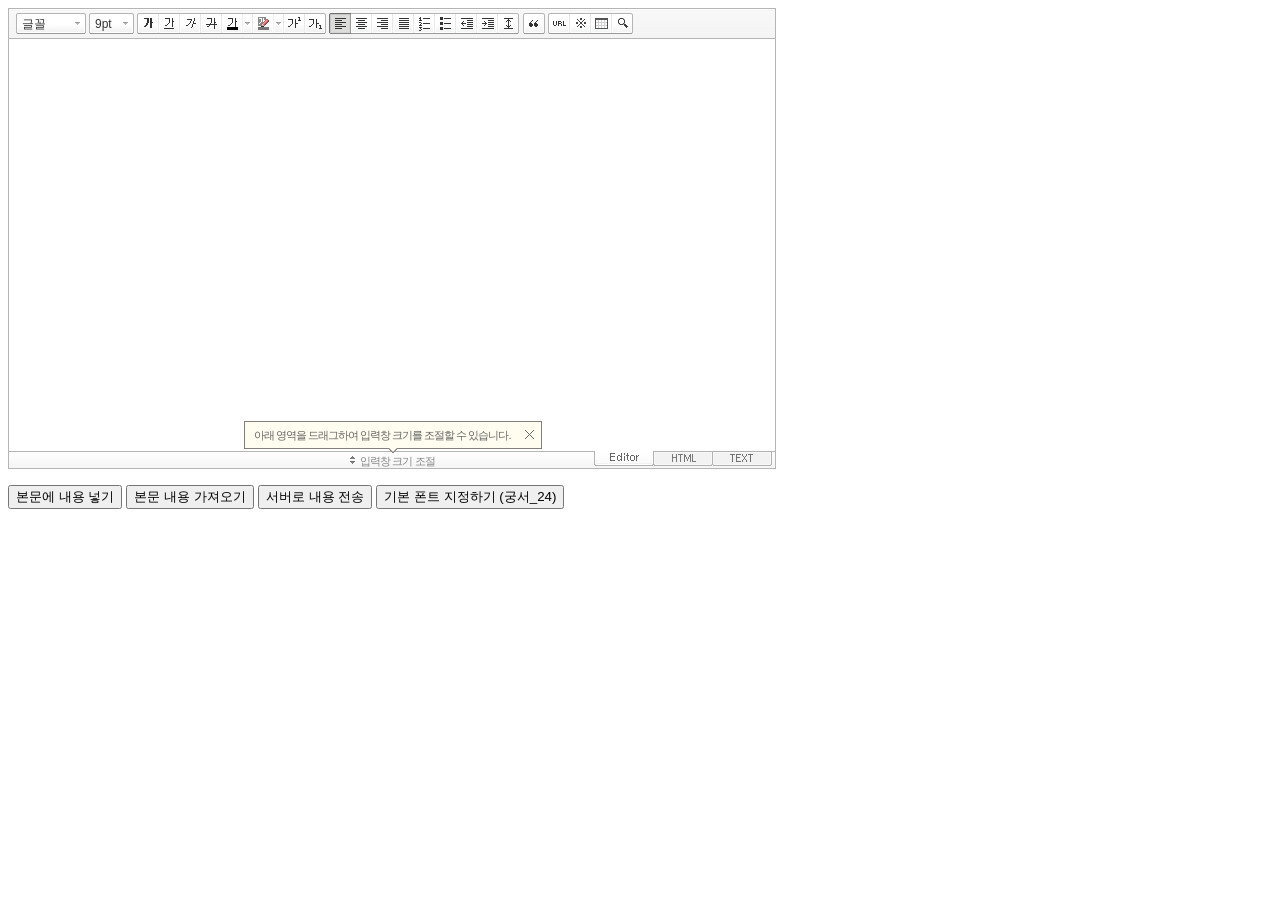
<file: itsm_src(legacy)/src/main/webapp/smarteditor/SmartEditor2.html>
<!DOCTYPE html PUBLIC "-//W3C//DTD XHTML 1.0 Transitional//EN" "http://www.w3.org/TR/xhtml1/DTD/xhtml1-transitional.dtd">
<html xmlns="http://www.w3.org/1999/xhtml" lang="ko" xml:lang="ko">
<head>
<meta http-equiv="Content-Type" content="text/html; charset=utf-8" />
<title>네이버 :: Smart Editor 2 &#8482;</title>
<script type="text/javascript" src="./js/service/HuskyEZCreator.js" charset="utf-8"></script>
</head>
<body>
<form action="sample/viewer/index.php" method="post">
	<textarea name="ir1" id="ir1" rows="10" cols="100" style="width:766px; height:412px; display:none;"></textarea>
	<!--textarea name="ir1" id="ir1" rows="10" cols="100" style="width:100%; height:412px; min-width:610px; display:none;"></textarea-->
	<p>
		<input type="button" onclick="pasteHTML();" value="본문에 내용 넣기" />
		<input type="button" onclick="showHTML();" value="본문 내용 가져오기" />
		<input type="button" onclick="submitContents(this);" value="서버로 내용 전송" />
		<input type="button" onclick="setDefaultFont();" value="기본 폰트 지정하기 (궁서_24)" />
	</p>
</form>

<script type="text/javascript">
var oEditors = [];

var sLang = "ko_KR";	// 언어 (ko_KR/ en_US/ ja_JP/ zh_CN/ zh_TW), default = ko_KR

// 추가 글꼴 목록
//var aAdditionalFontSet = [["MS UI Gothic", "MS UI Gothic"], ["Comic Sans MS", "Comic Sans MS"],["TEST","TEST"]];

nhn.husky.EZCreator.createInIFrame({
	oAppRef: oEditors,
	elPlaceHolder: "ir1",
	sSkinURI: "SmartEditor2Skin.html",	
	htParams : {
		bUseToolbar : true,				// 툴바 사용 여부 (true:사용/ false:사용하지 않음)
		bUseVerticalResizer : true,		// 입력창 크기 조절바 사용 여부 (true:사용/ false:사용하지 않음)
		bUseModeChanger : true,			// 모드 탭(Editor | HTML | TEXT) 사용 여부 (true:사용/ false:사용하지 않음)
		//bSkipXssFilter : true,		// client-side xss filter 무시 여부 (true:사용하지 않음 / 그외:사용)
		//aAdditionalFontList : aAdditionalFontSet,		// 추가 글꼴 목록
		fOnBeforeUnload : function(){
			//alert("완료!");
		},
		I18N_LOCALE : sLang
	}, //boolean
	fOnAppLoad : function(){
		//예제 코드
		//oEditors.getById["ir1"].exec("PASTE_HTML", ["로딩이 완료된 후에 본문에 삽입되는 text입니다."]);
	},
	fCreator: "createSEditor2"
});

function pasteHTML() {
	var sHTML = "<span style='color:#FF0000;'>이미지도 같은 방식으로 삽입합니다.<\/span>";
	oEditors.getById["ir1"].exec("PASTE_HTML", [sHTML]);
}

function showHTML() {
	var sHTML = oEditors.getById["ir1"].getIR();
	alert(sHTML);
}
	
function submitContents(elClickedObj) {
	oEditors.getById["ir1"].exec("UPDATE_CONTENTS_FIELD", []);	// 에디터의 내용이 textarea에 적용됩니다.
	
	// 에디터의 내용에 대한 값 검증은 이곳에서 document.getElementById("ir1").value를 이용해서 처리하면 됩니다.
	
	try {
		elClickedObj.form.submit();
	} catch(e) {}
}

function setDefaultFont() {
	var sDefaultFont = '궁서';
	var nFontSize = 24;
	oEditors.getById["ir1"].setDefaultFont(sDefaultFont, nFontSize);
}
</script>

</body>
</html>
</file>
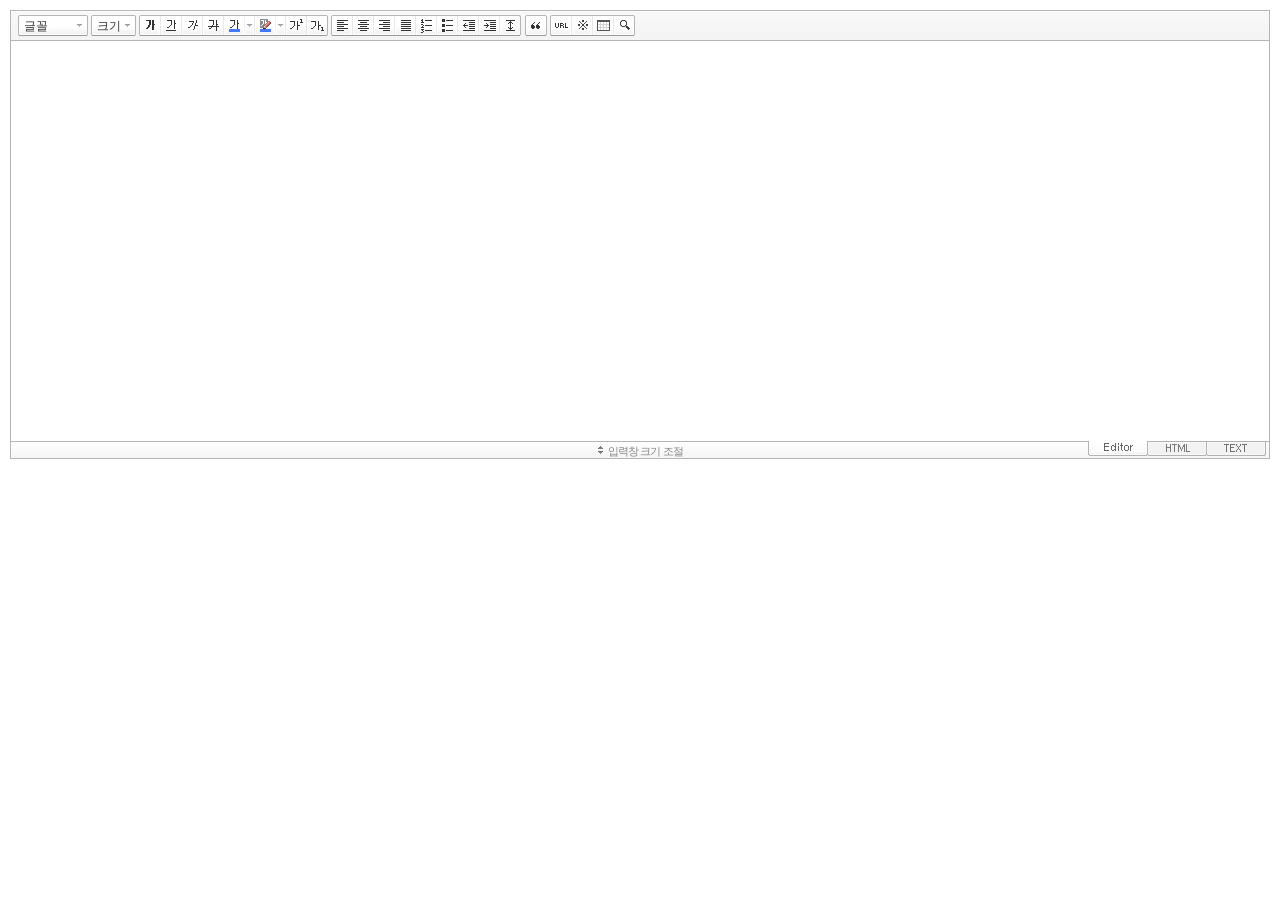
<file: itsm_src(legacy)/src/main/webapp/smarteditor/SmartEditor2Skin.html>
<!DOCTYPE HTML PUBLIC "-//W3C//DTD HTML 4.01 Transitional//EN" "http://www.w3.org/TR/html4/loose.dtd">
<html lang="ko">
<head>
<meta http-equiv="Content-Type" content="text/html; charset=utf-8">
<meta http-equiv="Content-Script-Type" content="text/javascript">
<meta http-equiv="Content-Style-Type" content="text/css">
<title>네이버 :: Smart Editor 2 &#8482;</title>
<link href="css/ko_KR/smart_editor2.css" rel="stylesheet" type="text/css">
<style type="text/css">
	body { margin: 10px; }
</style>
<script type="text/javascript" src="./js/lib/jindo2.all.js" charset="utf-8"></script>
<script type="text/javascript" src="./js/lib/jindo_component.js" charset="utf-8"></script>
<script type="text/javascript" src="./js/service/SE2M_Configuration.js" charset="utf-8"></script>	<!-- 설정 파일 -->
<script type="text/javascript" src="./js/service/SE2BasicCreator.js" charset="utf-8"></script>
<script type="text/javascript" src="./js/smarteditor2.js" charset="utf-8"></script>

</head>
<body>

<!-- SE2 Markup Start -->	
<div id="smart_editor2">
	<div id="smart_editor2_content"><a href="#se2_iframe" class="blind">글쓰기영역으로 바로가기</a>
		<div class="se2_tool" id="se2_tool">
			
			<div class="se2_text_tool husky_seditor_text_tool">
			<ul class="se2_font_type">
				<li class="husky_seditor_ui_fontName"><button type="button" class="se2_font_family" title="글꼴"><span class="husky_se2m_current_fontName">글꼴</span></button>
					<!-- 글꼴 레이어 -->
					<div class="se2_layer husky_se_fontName_layer">
						<div class="se2_in_layer">
							<ul class="se2_l_font_fam">
							<li style="display:none"><button type="button"><span>@DisplayName@<span>(</span><em style="font-family:FontFamily;">@SampleText@</em><span>)</span></span></button></li>
							<li class="se2_division husky_seditor_font_separator"></li>
							<li><button type="button"><span>나눔고딕<span>(</span><em style="font-family:'나눔고딕',NanumGothic;">가나다라</em><span>)</span></span></button></li>
							<li><button type="button"><span>나눔명조<span>(</span><em style="font-family:'나눔명조',NanumMyeongjo;">가나다라</em><span>)</span></span></button></li>
							<li><button type="button"><span>나눔고딕코딩<span>(</span><em style="font-family:'나눔고딕코딩',NanumGothicCoding;">가나다라</em><span>)</span></span></button></li>
							<li><button type="button"><span>나눔바른고딕<span>(</span><em style="font-family:'나눔바른고딕',NanumBarunGothic,NanumBarunGothicOTF;">가나다라</em><span>)</span></span></button></li>
							<li><button type="button"><span>나눔바른펜<span>(</span><em style="font-family:'나눔바른펜',NanumBarunpen;">가나다라</em><span>)</span></span></button></li>
							</ul>
						</div>
					</div>
					<!-- //글꼴 레이어 -->
				</li>

				<li class="husky_seditor_ui_fontSize"><button type="button" class="se2_font_size" title="글자크기"><span class="husky_se2m_current_fontSize">크기</span></button>
					<!-- 폰트 사이즈 레이어 -->
					<div class="se2_layer husky_se_fontSize_layer">
						<div class="se2_in_layer">
							<ul class="se2_l_font_size">
							<li><button type="button"><span style="margin-top:4px; margin-bottom:3px; margin-left:5px; font-size:7pt;">가나다라마바사<span style=" font-size:7pt;">(7pt)</span></span></button></li>
							<li><button type="button"><span style="margin-bottom:2px; font-size:8pt;">가나다라마바사<span style="font-size:8pt;">(8pt)</span></span></button></li>
							<li><button type="button"><span style="margin-bottom:1px; font-size:9pt;">가나다라마바사<span style="font-size:9pt;">(9pt)</span></span></button></li>
							<li><button type="button"><span style="margin-bottom:1px; font-size:10pt;">가나다라마바사<span style="font-size:10pt;">(10pt)</span></span></button></li>
							<li><button type="button"><span style="margin-bottom:2px; font-size:11pt;">가나다라마바사<span style="font-size:11pt;">(11pt)</span></span></button></li>
							<li><button type="button"><span style="margin-bottom:1px; font-size:12pt;">가나다라마바사<span style="font-size:12pt;">(12pt)</span></span></button></li>
							<li><button type="button"><span style="margin-bottom:2px; font-size:14pt;">가나다라마바사<span style="margin-left:6px;font-size:14pt;">(14pt)</span></span></button></li>
							<li><button type="button"><span style="margin-bottom:1px; font-size:18pt;">가나다라마바사<span style="margin-left:8px;font-size:18pt;">(18pt)</span></span></button></li>
							<li><button type="button"><span style="margin-left:3px; font-size:24pt;">가나다라마<span style="margin-left:11px;font-size:24pt;">(24pt)</span></span></button></li>
							<li><button type="button"><span style="margin-top:-1px; margin-left:3px; font-size:36pt;">가나다<span style="font-size:36pt;">(36pt)</span></span></button></li>
							</ul>
						</div>
					</div>
					<!-- //폰트 사이즈 레이어 -->
				</li>
</ul><ul>
				<li class="husky_seditor_ui_bold first_child"><button type="button" title="굵게[Ctrl+B]" class="se2_bold"><span class="_buttonRound tool_bg">굵게[Ctrl+B]</span></button></li>

				<li class="husky_seditor_ui_underline"><button type="button" title="밑줄[Ctrl+U]" class="se2_underline"><span class="_buttonRound">밑줄[Ctrl+U]</span></button></li>

				<li class="husky_seditor_ui_italic"><button type="button" title="기울임꼴[Ctrl+I]" class="se2_italic"><span class="_buttonRound">기울임꼴[Ctrl+I]</span></button></li>

				<li class="husky_seditor_ui_lineThrough"><button type="button" title="취소선[Ctrl+D]" class="se2_tdel"><span class="_buttonRound">취소선[Ctrl+D]</span></button></li>

				<li class="se2_pair husky_seditor_ui_fontColor"><span class="selected_color husky_se2m_fontColor_lastUsed" style="background-color:#4477f9"></span><span class="husky_seditor_ui_fontColorA"><button type="button" title="글자색" class="se2_fcolor"><span>글자색</span></button></span><span class="husky_seditor_ui_fontColorB"><button type="button" title="더보기" class="se2_fcolor_more"><span class="_buttonRound">더보기</span></button></span>				
					<!-- 글자색 -->
					<div class="se2_layer husky_se2m_fontcolor_layer" style="display:none">
						<div class="se2_in_layer husky_se2m_fontcolor_paletteHolder">
							<div class="se2_palette husky_se2m_color_palette">
								<ul class="se2_pick_color">
								<li><button type="button" title="#ff0000" style="background:#ff0000"><span><span>#ff0000</span></span></button></li>
								<li><button type="button" title="#ff6c00" style="background:#ff6c00"><span><span>#ff6c00</span></span></button></li>
								<li><button type="button" title="#ffaa00" style="background:#ffaa00"><span><span>#ffaa00</span></span></button></li>
								<li><button type="button" title="#ffef00" style="background:#ffef00"><span><span>#ffef00</span></span></button></li>
								<li><button type="button" title="#a6cf00" style="background:#a6cf00"><span><span>#a6cf00</span></span></button></li>
								<li><button type="button" title="#009e25" style="background:#009e25"><span><span>#009e25</span></span></button></li>
								<li><button type="button" title="#00b0a2" style="background:#00b0a2"><span><span>#00b0a2</span></span></button></li>
								<li><button type="button" title="#0075c8" style="background:#0075c8"><span><span>#0075c8</span></span></button></li>
								<li><button type="button" title="#3a32c3" style="background:#3a32c3"><span><span>#3a32c3</span></span></button></li>
								<li><button type="button" title="#7820b9" style="background:#7820b9"><span><span>#7820b9</span></span></button></li>
								<li><button type="button" title="#ef007c" style="background:#ef007c"><span><span>#ef007c</span></span></button></li>
								<li><button type="button" title="#000000" style="background:#000000"><span><span>#000000</span></span></button></li>
								<li><button type="button" title="#252525" style="background:#252525"><span><span>#252525</span></span></button></li>
								<li><button type="button" title="#464646" style="background:#464646"><span><span>#464646</span></span></button></li>
								<li><button type="button" title="#636363" style="background:#636363"><span><span>#636363</span></span></button></li>
								<li><button type="button" title="#7d7d7d" style="background:#7d7d7d"><span><span>#7d7d7d</span></span></button></li>
								<li><button type="button" title="#9a9a9a" style="background:#9a9a9a"><span><span>#9a9a9a</span></span></button></li>
								<li><button type="button" title="#ffe8e8" style="background:#ffe8e8"><span><span>#9a9a9a</span></span></button></li>
								<li><button type="button" title="#f7e2d2" style="background:#f7e2d2"><span><span>#f7e2d2</span></span></button></li>
								<li><button type="button" title="#f5eddc" style="background:#f5eddc"><span><span>#f5eddc</span></span></button></li>
								<li><button type="button" title="#f5f4e0" style="background:#f5f4e0"><span><span>#f5f4e0</span></span></button></li>
								<li><button type="button" title="#edf2c2" style="background:#edf2c2"><span><span>#edf2c2</span></span></button></li>
								<li><button type="button" title="#def7e5" style="background:#def7e5"><span><span>#def7e5</span></span></button></li>
								<li><button type="button" title="#d9eeec" style="background:#d9eeec"><span><span>#d9eeec</span></span></button></li>
								<li><button type="button" title="#c9e0f0" style="background:#c9e0f0"><span><span>#c9e0f0</span></span></button></li>
								<li><button type="button" title="#d6d4eb" style="background:#d6d4eb"><span><span>#d6d4eb</span></span></button></li>
								<li><button type="button" title="#e7dbed" style="background:#e7dbed"><span><span>#e7dbed</span></span></button></li>
								<li><button type="button" title="#f1e2ea" style="background:#f1e2ea"><span><span>#f1e2ea</span></span></button></li>
								<li><button type="button" title="#acacac" style="background:#acacac"><span><span>#acacac</span></span></button></li>
								<li><button type="button" title="#c2c2c2" style="background:#c2c2c2"><span><span>#c2c2c2</span></span></button></li>
								<li><button type="button" title="#cccccc" style="background:#cccccc"><span><span>#cccccc</span></span></button></li>
								<li><button type="button" title="#e1e1e1" style="background:#e1e1e1"><span><span>#e1e1e1</span></span></button></li>
								<li><button type="button" title="#ebebeb" style="background:#ebebeb"><span><span>#ebebeb</span></span></button></li>
								<li><button type="button" title="#ffffff" style="background:#ffffff"><span><span>#ffffff</span></span></button></li>
								</ul>
								<ul class="se2_pick_color" style="width:156px;">
								<li><button type="button" title="#e97d81" style="background:#e97d81"><span><span>#e97d81</span></span></button></li>
								<li><button type="button" title="#e19b73" style="background:#e19b73"><span><span>#e19b73</span></span></button></li>
								<li><button type="button" title="#d1b274" style="background:#d1b274"><span><span>#d1b274</span></span></button></li>
								<li><button type="button" title="#cfcca2" style="background:#cfcca2"><span><span>#cfcca2</span></span></button></li>
								<li><button type="button" title="#cfcca2" style="background:#cfcca2"><span><span>#cfcca2</span></span></button></li>
								<li><button type="button" title="#61b977" style="background:#61b977"><span><span>#61b977</span></span></button></li>
								<li><button type="button" title="#53aea8" style="background:#53aea8"><span><span>#53aea8</span></span></button></li>
								<li><button type="button" title="#518fbb" style="background:#518fbb"><span><span>#518fbb</span></span></button></li>
								<li><button type="button" title="#6a65bb" style="background:#6a65bb"><span><span>#6a65bb</span></span></button></li>
								<li><button type="button" title="#9a54ce" style="background:#9a54ce"><span><span>#9a54ce</span></span></button></li>
								<li><button type="button" title="#e573ae" style="background:#e573ae"><span><span>#e573ae</span></span></button></li>
								<li><button type="button" title="#5a504b" style="background:#5a504b"><span><span>#5a504b</span></span></button></li>
								<li><button type="button" title="#767b86" style="background:#767b86"><span><span>#767b86</span></span></button></li>
								<li><button type="button" title="#951015" style="background:#951015"><span><span>#951015</span></span></button></li>
								<li><button type="button" title="#6e391a" style="background:#6e391a"><span><span>#6e391a</span></span></button></li>
								<li><button type="button" title="#785c25" style="background:#785c25"><span><span>#785c25</span></span></button></li>
								<li><button type="button" title="#5f5b25" style="background:#5f5b25"><span><span>#5f5b25</span></span></button></li>
								<li><button type="button" title="#4c511f" style="background:#4c511f"><span><span>#4c511f</span></span></button></li>
								<li><button type="button" title="#1c4827" style="background:#1c4827"><span><span>#1c4827</span></span></button></li>
								<li><button type="button" title="#0d514c" style="background:#0d514c"><span><span>#0d514c</span></span></button></li>
								<li><button type="button" title="#1b496a" style="background:#1b496a"><span><span>#1b496a</span></span></button></li>
								<li><button type="button" title="#2b285f" style="background:#2b285f"><span><span>#2b285f</span></span></button></li>
								<li><button type="button" title="#45245b" style="background:#45245b"><span><span>#45245b</span></span></button></li>
								<li><button type="button" title="#721947" style="background:#721947"><span><span>#721947</span></span></button></li>
								<li><button type="button" title="#352e2c" style="background:#352e2c"><span><span>#352e2c</span></span></button></li>
								<li><button type="button" title="#3c3f45" style="background:#3c3f45"><span><span>#3c3f45</span></span></button></li>
								</ul>
								<button type="button" title="더보기" class="se2_view_more husky_se2m_color_palette_more_btn"><span>더보기</span></button>
								<div class="husky_se2m_color_palette_recent" style="display:none">
									<h4>최근 사용한 색</h4>
									<ul class="se2_pick_color">
									<li></li>
									<!-- 최근 사용한 색 템플릿 -->
									<!-- <li><button type="button" title="#e97d81" style="background:#e97d81"><span><span>#e97d81</span></span></button></li> -->
									<!-- //최근 사용한 색 템플릿 -->
									</ul>
								</div>								
								<div class="se2_palette2 husky_se2m_color_palette_colorpicker">
									<!--form action="http://test.emoticon.naver.com/colortable/TextAdd.nhn" method="post"-->
										<div class="se2_color_set">
											<span class="se2_selected_color"><span class="husky_se2m_cp_preview" style="background:#e97d81"></span></span><input type="text" name="" class="input_ty1 husky_se2m_cp_colorcode" value="#e97d81"><button type="button" class="se2_btn_insert husky_se2m_color_palette_ok_btn" title="입력"><span>입력</span></button></div>
										<!--input type="hidden" name="callback" value="http://test.emoticon.naver.com/colortable/result.jsp" />
										<input type="hidden" name="callback_func" value="1" />
										<input type="hidden" name="text_key" value="" />
										<input type="hidden" name="text_data" value="" />
									</form-->
									<div class="se2_gradation1 husky_se2m_cp_colpanel"></div>
									<div class="se2_gradation2 husky_se2m_cp_huepanel"></div>
								</div>
							</div>
                        </div>
					</div>
                    <!-- //글자색 -->
				</li>

				<li class="se2_pair husky_seditor_ui_BGColor"><span class="selected_color husky_se2m_BGColor_lastUsed" style="background-color:#4477f9"></span><span class="husky_seditor_ui_BGColorA"><button type="button" title="배경색" class="se2_bgcolor"><span>배경색</span></button></span><span class="husky_seditor_ui_BGColorB"><button type="button" title="더보기" class="se2_bgcolor_more"><span class="_buttonRound">더보기</span></button></span>
					<!-- 배경색 -->
					<div class="se2_layer se2_layer husky_se2m_BGColor_layer" style="display:none">
						<div class="se2_in_layer">
							<div class="se2_palette_bgcolor">
								<ul class="se2_background husky_se2m_bgcolor_list">
								<li><button type="button" title="배경색#ff0000 글자색#ffffff" style="background:#ff0000; color:#ffffff"><span><span>가나다</span></span></button></li>								
								<li><button type="button" title="배경색#6d30cf 글자색#ffffff" style="background:#6d30cf; color:#ffffff"><span><span>가나다</span></span></button></li>
								<li><button type="button" title="배경색#000000 글자색#ffffff" style="background:#000000; color:#ffffff"><span><span>가나다</span></span></button></li>
								<li><button type="button" title="배경색#ff6600 글자색#ffffff" style="background:#ff6600; color:#ffffff"><span><span>가나다</span></span></button></li>
								<li><button type="button" title="배경색#3333cc 글자색#ffffff" style="background:#3333cc; color:#ffffff"><span><span>가나다</span></span></button></li>
								<li><button type="button" title="배경색#333333 글자색#ffff00" style="background:#333333; color:#ffff00"><span><span>가나다</span></span></button></li>
								<li><button type="button" title="배경색#ffa700 글자색#ffffff" style="background:#ffa700; color:#ffffff"><span><span>가나다</span></span></button></li>
								<li><button type="button" title="배경색#009999 글자색#ffffff" style="background:#009999; color:#ffffff"><span><span>가나다</span></span></button></li>
								<li><button type="button" title="배경색#8e8e8e 글자색#ffffff" style="background:#8e8e8e; color:#ffffff"><span><span>가나다</span></span></button></li>								
								<li><button type="button" title="배경색#cc9900 글자색#ffffff" style="background:#cc9900; color:#ffffff"><span><span>가나다</span></span></button></li>
								<li><button type="button" title="배경색#77b02b 글자색#ffffff" style="background:#77b02b; color:#ffffff"><span><span>가나다</span></span></button></li>
								<li><button type="button" title="배경색#ffffff 글자색#000000" style="background:#ffffff; color:#000000"><span><span>가나다</span></span></button></li>
								</ul>
							</div>
							<div class="husky_se2m_BGColor_paletteHolder"></div>
                        </div>
					</div>
                    <!-- //배경색 -->
				</li>

				<li class="husky_seditor_ui_superscript"><button type="button" title="윗첨자" class="se2_sup"><span class="_buttonRound">윗첨자</span></button></li>

				<li class="husky_seditor_ui_subscript last_child"><button type="button" title="아래첨자" class="se2_sub"><span class="_buttonRound tool_bg">아래첨자</span></button></li>
</ul><ul>
				<li class="husky_seditor_ui_justifyleft first_child"><button type="button" title="왼쪽정렬" class="se2_left"><span class="_buttonRound tool_bg">왼쪽정렬</span></button></li>

				<li class="husky_seditor_ui_justifycenter"><button type="button" title="가운데정렬" class="se2_center"><span class="_buttonRound">가운데정렬</span></button></li>

				<li class="husky_seditor_ui_justifyright"><button type="button" title="오른쪽정렬" class="se2_right"><span class="_buttonRound">오른쪽정렬</span></button></li>

				<li class="husky_seditor_ui_justifyfull"><button type="button" title="양쪽정렬" class="se2_justify"><span class="_buttonRound">양쪽정렬</span></button></li>

				<li class="husky_seditor_ui_orderedlist"><button type="button" title="번호매기기" class="se2_ol"><span class="_buttonRound">번호매기기</span></button></li>

				<li class="husky_seditor_ui_unorderedlist"><button type="button" title="글머리기호" class="se2_ul"><span class="_buttonRound">글머리기호</span></button></li>

				<li class="husky_seditor_ui_outdent"><button type="button" title="내어쓰기[Shift+Tab]" class="se2_outdent"><span class="_buttonRound">내어쓰기[Shift+Tab]</span></button></li>

				<li class="husky_seditor_ui_indent"><button type="button" title="들여쓰기[Tab]" class="se2_indent"><span class="_buttonRound">들여쓰기[Tab]</span></button></li>			

				<li class="husky_seditor_ui_lineHeight last_child"><button type="button" title="줄간격" class="se2_lineheight" ><span class="_buttonRound tool_bg">줄간격</span></button>
					<!-- 줄간격 레이어 -->
					<div class="se2_layer husky_se2m_lineHeight_layer">
						<div class="se2_in_layer">
							<ul class="se2_l_line_height">
							<li><button type="button"><span>50%</span></button></li>
							<li><button type="button"><span>80%</span></button></li>
							<li><button type="button"><span>100%</span></button></li>
							<li><button type="button"><span>120%</span></button></li>
							<li><button type="button"><span>150%</span></button></li>
							<li><button type="button"><span>180%</span></button></li>
							<li><button type="button"><span>200%</span></button></li>
							</ul>
							<div class="se2_l_line_height_user husky_se2m_lineHeight_direct_input">
								<h3>직접 입력</h3>
								<span class="bx_input">
								<input type="text" class="input_ty1" maxlength="3" style="width:75px">
								<button type="button" title="1% 더하기" class="btn_up"><span>1% 더하기</span></button>
								<button type="button" title="1% 빼기" class="btn_down"><span>1% 빼기</span></button>
								</span>		
								<div class="btn_area">
									<button type="button" class="se2_btn_apply3"><span>적용</span></button><button type="button" class="se2_btn_cancel3"><span>취소</span></button>
								</div>
							</div>
						</div>
					</div>
					<!-- //줄간격 레이어 -->
				</li>
</ul><ul>
				<li class="husky_seditor_ui_quote single_child"><button type="button" title="인용구" class="se2_blockquote"><span class="_buttonRound tool_bg">인용구</span></button>
					<!-- 인용구 -->
					<div class="se2_layer husky_seditor_blockquote_layer" style="margin-left:-407px; display:none;">
						<div class="se2_in_layer">
							<div class="se2_quote">
								<ul>
								<li class="q1"><button type="button" class="se2_quote1"><span><span>인용구 스타일1</span></span></button></li>
								<li class="q2"><button type="button" class="se2_quote2"><span><span>인용구 스타일2</span></span></button></li>
								<li class="q3"><button type="button" class="se2_quote3"><span><span>인용구 스타일3</span></span></button></li>
								<li class="q4"><button type="button" class="se2_quote4"><span><span>인용구 스타일4</span></span></button></li>
								<li class="q5"><button type="button" class="se2_quote5"><span><span>인용구 스타일5</span></span></button></li>
								<li class="q6"><button type="button" class="se2_quote6"><span><span>인용구 스타일6</span></span></button></li>
								<li class="q7"><button type="button" class="se2_quote7"><span><span>인용구 스타일7</span></span></button></li>
								<li class="q8"><button type="button" class="se2_quote8"><span><span>인용구 스타일8</span></span></button></li>
								<li class="q9"><button type="button" class="se2_quote9"><span><span>인용구 스타일9</span></span></button></li>
								<li class="q10"><button type="button" class="se2_quote10"><span><span>인용구 스타일10</span></span></button></li>
								</ul>
								<button type="button" class="se2_cancel2"><span>적용취소</span></button>
							</div>
						</div>
					</div>
					<!-- //인용구 -->
				</li>
</ul><ul>
				<li class="husky_seditor_ui_hyperlink first_child"><button type="button" title="링크" class="se2_url"><span class="_buttonRound tool_bg">링크</span></button>
					<!-- 링크 -->
					<div class="se2_layer" style="margin-left:-285px">
						<div class="se2_in_layer">
							<div class="se2_url2">
								<input type="text" class="input_ty1" value="http://">
								<button type="button" class="se2_apply"><span>적용</span></button><button type="button" class="se2_cancel"><span>취소</span></button>
							</div>
						</div>
					</div>
					<!-- //링크 -->
				</li>

				<li class="husky_seditor_ui_sCharacter"><button type="button" title="특수기호" class="se2_character"><span class="_buttonRound">특수기호</span></button>
					<!-- 특수기호 -->
					<div class="se2_layer husky_seditor_sCharacter_layer" style="margin-left:-448px;">
						<div class="se2_in_layer">
							<div class="se2_bx_character">
								<ul class="se2_char_tab">
								<li class="active"><button type="button" title="일반기호" class="se2_char1"><span>일반기호</span></button>
									<div class="se2_s_character">
										<ul class="husky_se2m_sCharacter_list">
											<li></li>
											<!-- 일반기호 목록 -->
											<!-- <li class="hover"><button type="button"><span>｛</span></button></li><li class="active"><button type="button"><span>｝</span></button></li><li><button type="button"><span>〔</span></button></li><li><button type="button"><span>〕</span></button></li><li><button type="button"><span>〈</span></button></li><li><button type="button"><span>〉</span></button></li><li><button type="button"><span>《</span></button></li><li><button type="button"><span>》</span></button></li><li><button type="button"><span>「</span></button></li><li><button type="button"><span>」</span></button></li><li><button type="button"><span>『</span></button></li><li><button type="button"><span>』</span></button></li><li><button type="button"><span>【</span></button></li><li><button type="button"><span>】</span></button></li><li><button type="button"><span>‘</span></button></li><li><button type="button"><span>’</span></button></li><li><button type="button"><span>“</span></button></li><li><button type="button"><span>”</span></button></li><li><button type="button"><span>、</span></button></li><li><button type="button"><span>。</span></button></li><li><button type="button"><span>·</span></button></li><li><button type="button"><span>‥</span></button></li><li><button type="button"><span>…</span></button></li><li><button type="button"><span>§</span></button></li><li><button type="button"><span>※</span></button></li><li><button type="button"><span>☆</span></button></li><li><button type="button"><span>★</span></button></li><li><button type="button"><span>○</span></button></li><li><button type="button"><span>●</span></button></li><li><button type="button"><span>◎</span></button></li><li><button type="button"><span>◇</span></button></li><li><button type="button"><span>◆</span></button></li><li><button type="button"><span>□</span></button></li><li><button type="button"><span>■</span></button></li><li><button type="button"><span>△</span></button></li><li><button type="button"><span>▲</span></button></li><li><button type="button"><span>▽</span></button></li><li><button type="button"><span>▼</span></button></li><li><button type="button"><span>◁</span></button></li><li><button type="button"><span>◀</span></button></li><li><button type="button"><span>▷</span></button></li><li><button type="button"><span>▶</span></button></li><li><button type="button"><span>♤</span></button></li><li><button type="button"><span>♠</span></button></li><li><button type="button"><span>♡</span></button></li><li><button type="button"><span>♥</span></button></li><li><button type="button"><span>♧</span></button></li><li><button type="button"><span>♣</span></button></li><li><button type="button"><span>⊙</span></button></li><li><button type="button"><span>◈</span></button></li><li><button type="button"><span>▣</span></button></li><li><button type="button"><span>◐</span></button></li><li><button type="button"><span>◑</span></button></li><li><button type="button"><span>▒</span></button></li><li><button type="button"><span>▤</span></button></li><li><button type="button"><span>▥</span></button></li><li><button type="button"><span>▨</span></button></li><li><button type="button"><span>▧</span></button></li><li><button type="button"><span>▦</span></button></li><li><button type="button"><span>▩</span></button></li><li><button type="button"><span>±</span></button></li><li><button type="button"><span>×</span></button></li><li><button type="button"><span>÷</span></button></li><li><button type="button"><span>≠</span></button></li><li><button type="button"><span>≤</span></button></li><li><button type="button"><span>≥</span></button></li><li><button type="button"><span>∞</span></button></li><li><button type="button"><span>∴</span></button></li><li><button type="button"><span>°</span></button></li><li><button type="button"><span>′</span></button></li><li><button type="button"><span>″</span></button></li><li><button type="button"><span>∠</span></button></li><li><button type="button"><span>⊥</span></button></li><li><button type="button"><span>⌒</span></button></li><li><button type="button"><span>∂</span></button></li><li><button type="button"><span>≡</span></button></li><li><button type="button"><span>≒</span></button></li><li><button type="button"><span>≪</span></button></li><li><button type="button"><span>≫</span></button></li><li><button type="button"><span>√</span></button></li><li><button type="button"><span>∽</span></button></li><li><button type="button"><span>∝</span></button></li><li><button type="button"><span>∵</span></button></li><li><button type="button"><span>∫</span></button></li><li><button type="button"><span>∬</span></button></li><li><button type="button"><span>∈</span></button></li><li><button type="button"><span>∋</span></button></li><li><button type="button"><span>⊆</span></button></li><li><button type="button"><span>⊇</span></button></li><li><button type="button"><span>⊂</span></button></li><li><button type="button"><span>⊃</span></button></li><li><button type="button"><span>∪</span></button></li><li><button type="button"><span>∩</span></button></li><li><button type="button"><span>∧</span></button></li><li><button type="button"><span>∨</span></button></li><li><button type="button"><span>￢</span></button></li><li><button type="button"><span>⇒</span></button></li><li><button type="button"><span>⇔</span></button></li><li><button type="button"><span>∀</span></button></li><li><button type="button"><span>∃</span></button></li><li><button type="button"><span>´</span></button></li><li><button type="button"><span>～</span></button></li><li><button type="button"><span>ˇ</span></button></li><li><button type="button"><span>˘</span></button></li><li><button type="button"><span>˝</span></button></li><li><button type="button"><span>˚</span></button></li><li><button type="button"><span>˙</span></button></li><li><button type="button"><span>¸</span></button></li><li><button type="button"><span>˛</span></button></li><li><button type="button"><span>¡</span></button></li><li><button type="button"><span>¿</span></button></li><li><button type="button"><span>ː</span></button></li><li><button type="button"><span>∮</span></button></li><li><button type="button"><span>∑</span></button></li><li><button type="button"><span>∏</span></button></li><li><button type="button"><span>♭</span></button></li><li><button type="button"><span>♩</span></button></li><li><button type="button"><span>♪</span></button></li><li><button type="button"><span>♬</span></button></li><li><button type="button"><span>㉿</span></button></li><li><button type="button"><span>→</span></button></li><li><button type="button"><span>←</span></button></li><li><button type="button"><span>↑</span></button></li><li><button type="button"><span>↓</span></button></li><li><button type="button"><span>↔</span></button></li><li><button type="button"><span>↕</span></button></li><li><button type="button"><span>↗</span></button></li><li><button type="button"><span>↙</span></button></li><li><button type="button"><span>↖</span></button></li><li><button type="button"><span>↘</span></button></li><li><button type="button"><span>㈜</span></button></li><li><button type="button"><span>№</span></button></li><li><button type="button"><span>㏇</span></button></li><li><button type="button"><span>™</span></button></li><li><button type="button"><span>㏂</span></button></li><li><button type="button"><span>㏘</span></button></li><li><button type="button"><span>℡</span></button></li><li><button type="button"><span>♨</span></button></li><li><button type="button"><span>☏</span></button></li><li><button type="button"><span>☎</span></button></li><li><button type="button"><span>☜</span></button></li><li><button type="button"><span>☞</span></button></li><li><button type="button"><span>¶</span></button></li><li><button type="button"><span>†</span></button></li><li><button type="button"><span>‡</span></button></li><li><button type="button"><span>®</span></button></li><li><button type="button"><span>ª</span></button></li><li><button type="button"><span>º</span></button></li><li><button type="button"><span>♂</span></button></li><li><button type="button"><span>♀</span></button></li> -->
										</ul>
									</div>
								</li>
								<li><button type="button" title="숫자와 단위" class="se2_char2"><span>숫자와 단위</span></button>
									<div class="se2_s_character">
										<ul class="husky_se2m_sCharacter_list">
											<li></li>
											<!-- 숫자와 단위 목록 -->
											<!-- <li class="hover"><button type="button"><span>½</span></button></li><li><button type="button"><span>⅓</span></button></li><li><button type="button"><span>⅔</span></button></li><li><button type="button"><span>¼</span></button></li><li><button type="button"><span>¾</span></button></li><li><button type="button"><span>⅛</span></button></li><li><button type="button"><span>⅜</span></button></li><li><button type="button"><span>⅝</span></button></li><li><button type="button"><span>⅞</span></button></li><li><button type="button"><span>¹</span></button></li><li><button type="button"><span>²</span></button></li><li><button type="button"><span>³</span></button></li><li><button type="button"><span>⁴</span></button></li><li><button type="button"><span>ⁿ</span></button></li><li><button type="button"><span>₁</span></button></li><li><button type="button"><span>₂</span></button></li><li><button type="button"><span>₃</span></button></li><li><button type="button"><span>₄</span></button></li><li><button type="button"><span>Ⅰ</span></button></li><li><button type="button"><span>Ⅱ</span></button></li><li><button type="button"><span>Ⅲ</span></button></li><li><button type="button"><span>Ⅳ</span></button></li><li><button type="button"><span>Ⅴ</span></button></li><li><button type="button"><span>Ⅵ</span></button></li><li><button type="button"><span>Ⅶ</span></button></li><li><button type="button"><span>Ⅷ</span></button></li><li><button type="button"><span>Ⅸ</span></button></li><li><button type="button"><span>Ⅹ</span></button></li><li><button type="button"><span>ⅰ</span></button></li><li><button type="button"><span>ⅱ</span></button></li><li><button type="button"><span>ⅲ</span></button></li><li><button type="button"><span>ⅳ</span></button></li><li><button type="button"><span>ⅴ</span></button></li><li><button type="button"><span>ⅵ</span></button></li><li><button type="button"><span>ⅶ</span></button></li><li><button type="button"><span>ⅷ</span></button></li><li><button type="button"><span>ⅸ</span></button></li><li><button type="button"><span>ⅹ</span></button></li><li><button type="button"><span>￦</span></button></li><li><button type="button"><span>$</span></button></li><li><button type="button"><span>￥</span></button></li><li><button type="button"><span>￡</span></button></li><li><button type="button"><span>€</span></button></li><li><button type="button"><span>℃</span></button></li><li><button type="button"><span>A</span></button></li><li><button type="button"><span>℉</span></button></li><li><button type="button"><span>￠</span></button></li><li><button type="button"><span>¤</span></button></li><li><button type="button"><span>‰</span></button></li><li><button type="button"><span>㎕</span></button></li><li><button type="button"><span>㎖</span></button></li><li><button type="button"><span>㎗</span></button></li><li><button type="button"><span>ℓ</span></button></li><li><button type="button"><span>㎘</span></button></li><li><button type="button"><span>㏄</span></button></li><li><button type="button"><span>㎣</span></button></li><li><button type="button"><span>㎤</span></button></li><li><button type="button"><span>㎥</span></button></li><li><button type="button"><span>㎦</span></button></li><li><button type="button"><span>㎙</span></button></li><li><button type="button"><span>㎚</span></button></li><li><button type="button"><span>㎛</span></button></li><li><button type="button"><span>㎜</span></button></li><li><button type="button"><span>㎝</span></button></li><li><button type="button"><span>㎞</span></button></li><li><button type="button"><span>㎟</span></button></li><li><button type="button"><span>㎠</span></button></li><li><button type="button"><span>㎡</span></button></li><li><button type="button"><span>㎢</span></button></li><li><button type="button"><span>㏊</span></button></li><li><button type="button"><span>㎍</span></button></li><li><button type="button"><span>㎎</span></button></li><li><button type="button"><span>㎏</span></button></li><li><button type="button"><span>㏏</span></button></li><li><button type="button"><span>㎈</span></button></li><li><button type="button"><span>㎉</span></button></li><li><button type="button"><span>㏈</span></button></li><li><button type="button"><span>㎧</span></button></li><li><button type="button"><span>㎨</span></button></li><li><button type="button"><span>㎰</span></button></li><li><button type="button"><span>㎱</span></button></li><li><button type="button"><span>㎲</span></button></li><li><button type="button"><span>㎳</span></button></li><li><button type="button"><span>㎴</span></button></li><li><button type="button"><span>㎵</span></button></li><li><button type="button"><span>㎶</span></button></li><li><button type="button"><span>㎷</span></button></li><li><button type="button"><span>㎸</span></button></li><li><button type="button"><span>㎹</span></button></li><li><button type="button"><span>㎀</span></button></li><li><button type="button"><span>㎁</span></button></li><li><button type="button"><span>㎂</span></button></li><li><button type="button"><span>㎃</span></button></li><li><button type="button"><span>㎄</span></button></li><li><button type="button"><span>㎺</span></button></li><li><button type="button"><span>㎻</span></button></li><li><button type="button"><span>㎼</span></button></li><li><button type="button"><span>㎽</span></button></li><li><button type="button"><span>㎾</span></button></li><li><button type="button"><span>㎿</span></button></li><li><button type="button"><span>㎐</span></button></li><li><button type="button"><span>㎑</span></button></li><li><button type="button"><span>㎒</span></button></li><li><button type="button"><span>㎓</span></button></li><li><button type="button"><span>㎔</span></button></li><li><button type="button"><span>Ω</span></button></li><li><button type="button"><span>㏀</span></button></li><li><button type="button"><span>㏁</span></button></li><li><button type="button"><span>㎊</span></button></li><li><button type="button"><span>㎋</span></button></li><li><button type="button"><span>㎌</span></button></li><li><button type="button"><span>㏖</span></button></li><li><button type="button"><span>㏅</span></button></li><li><button type="button"><span>㎭</span></button></li><li><button type="button"><span>㎮</span></button></li><li><button type="button"><span>㎯</span></button></li><li><button type="button"><span>㏛</span></button></li><li><button type="button"><span>㎩</span></button></li><li><button type="button"><span>㎪</span></button></li><li><button type="button"><span>㎫</span></button></li><li><button type="button"><span>㎬</span></button></li><li><button type="button"><span>㏝</span></button></li><li><button type="button"><span>㏐</span></button></li><li><button type="button"><span>㏓</span></button></li><li><button type="button"><span>㏃</span></button></li><li><button type="button"><span>㏉</span></button></li><li><button type="button"><span>㏜</span></button></li><li><button type="button"><span>㏆</span></button></li> -->
										</ul>
									</div>
								</li>
								<li><button type="button" title="원,괄호" class="se2_char3"><span>원,괄호</span></button>
									<div class="se2_s_character">
										<ul class="husky_se2m_sCharacter_list">
											<li></li>
											<!-- 원,괄호 목록 -->
											<!-- <li><button type="button"><span>㉠</span></button></li><li><button type="button"><span>㉡</span></button></li><li><button type="button"><span>㉢</span></button></li><li><button type="button"><span>㉣</span></button></li><li><button type="button"><span>㉤</span></button></li><li><button type="button"><span>㉥</span></button></li><li><button type="button"><span>㉦</span></button></li><li><button type="button"><span>㉧</span></button></li><li><button type="button"><span>㉨</span></button></li><li><button type="button"><span>㉩</span></button></li><li><button type="button"><span>㉪</span></button></li><li><button type="button"><span>㉫</span></button></li><li><button type="button"><span>㉬</span></button></li><li><button type="button"><span>㉭</span></button></li><li><button type="button"><span>㉮</span></button></li><li><button type="button"><span>㉯</span></button></li><li><button type="button"><span>㉰</span></button></li><li><button type="button"><span>㉱</span></button></li><li><button type="button"><span>㉲</span></button></li><li><button type="button"><span>㉳</span></button></li><li><button type="button"><span>㉴</span></button></li><li><button type="button"><span>㉵</span></button></li><li><button type="button"><span>㉶</span></button></li><li><button type="button"><span>㉷</span></button></li><li><button type="button"><span>㉸</span></button></li><li><button type="button"><span>㉹</span></button></li><li><button type="button"><span>㉺</span></button></li><li><button type="button"><span>㉻</span></button></li><li><button type="button"><span>ⓐ</span></button></li><li><button type="button"><span>ⓑ</span></button></li><li><button type="button"><span>ⓒ</span></button></li><li><button type="button"><span>ⓓ</span></button></li><li><button type="button"><span>ⓔ</span></button></li><li><button type="button"><span>ⓕ</span></button></li><li><button type="button"><span>ⓖ</span></button></li><li><button type="button"><span>ⓗ</span></button></li><li><button type="button"><span>ⓘ</span></button></li><li><button type="button"><span>ⓙ</span></button></li><li><button type="button"><span>ⓚ</span></button></li><li><button type="button"><span>ⓛ</span></button></li><li><button type="button"><span>ⓜ</span></button></li><li><button type="button"><span>ⓝ</span></button></li><li><button type="button"><span>ⓞ</span></button></li><li><button type="button"><span>ⓟ</span></button></li><li><button type="button"><span>ⓠ</span></button></li><li><button type="button"><span>ⓡ</span></button></li><li><button type="button"><span>ⓢ</span></button></li><li><button type="button"><span>ⓣ</span></button></li><li><button type="button"><span>ⓤ</span></button></li><li><button type="button"><span>ⓥ</span></button></li><li><button type="button"><span>ⓦ</span></button></li><li><button type="button"><span>ⓧ</span></button></li><li><button type="button"><span>ⓨ</span></button></li><li><button type="button"><span>ⓩ</span></button></li><li><button type="button"><span>①</span></button></li><li><button type="button"><span>②</span></button></li><li><button type="button"><span>③</span></button></li><li><button type="button"><span>④</span></button></li><li><button type="button"><span>⑤</span></button></li><li><button type="button"><span>⑥</span></button></li><li><button type="button"><span>⑦</span></button></li><li><button type="button"><span>⑧</span></button></li><li><button type="button"><span>⑨</span></button></li><li><button type="button"><span>⑩</span></button></li><li><button type="button"><span>⑪</span></button></li><li><button type="button"><span>⑫</span></button></li><li><button type="button"><span>⑬</span></button></li><li><button type="button"><span>⑭</span></button></li><li><button type="button"><span>⑮</span></button></li><li><button type="button"><span>㈀</span></button></li><li><button type="button"><span>㈁</span></button></li><li class="hover"><button type="button"><span>㈂</span></button></li><li><button type="button"><span>㈃</span></button></li><li><button type="button"><span>㈄</span></button></li><li><button type="button"><span>㈅</span></button></li><li><button type="button"><span>㈆</span></button></li><li><button type="button"><span>㈇</span></button></li><li><button type="button"><span>㈈</span></button></li><li><button type="button"><span>㈉</span></button></li><li><button type="button"><span>㈊</span></button></li><li><button type="button"><span>㈋</span></button></li><li><button type="button"><span>㈌</span></button></li><li><button type="button"><span>㈍</span></button></li><li><button type="button"><span>㈎</span></button></li><li><button type="button"><span>㈏</span></button></li><li><button type="button"><span>㈐</span></button></li><li><button type="button"><span>㈑</span></button></li><li><button type="button"><span>㈒</span></button></li><li><button type="button"><span>㈓</span></button></li><li><button type="button"><span>㈔</span></button></li><li><button type="button"><span>㈕</span></button></li><li><button type="button"><span>㈖</span></button></li><li><button type="button"><span>㈗</span></button></li><li><button type="button"><span>㈘</span></button></li><li><button type="button"><span>㈙</span></button></li><li><button type="button"><span>㈚</span></button></li><li><button type="button"><span>㈛</span></button></li><li><button type="button"><span>⒜</span></button></li><li><button type="button"><span>⒝</span></button></li><li><button type="button"><span>⒞</span></button></li><li><button type="button"><span>⒟</span></button></li><li><button type="button"><span>⒠</span></button></li><li><button type="button"><span>⒡</span></button></li><li><button type="button"><span>⒢</span></button></li><li><button type="button"><span>⒣</span></button></li><li><button type="button"><span>⒤</span></button></li><li><button type="button"><span>⒥</span></button></li><li><button type="button"><span>⒦</span></button></li><li><button type="button"><span>⒧</span></button></li><li><button type="button"><span>⒨</span></button></li><li><button type="button"><span>⒩</span></button></li><li><button type="button"><span>⒪</span></button></li><li><button type="button"><span>⒫</span></button></li><li><button type="button"><span>⒬</span></button></li><li><button type="button"><span>⒭</span></button></li><li><button type="button"><span>⒮</span></button></li><li><button type="button"><span>⒯</span></button></li><li><button type="button"><span>⒰</span></button></li><li><button type="button"><span>⒱</span></button></li><li><button type="button"><span>⒲</span></button></li><li><button type="button"><span>⒳</span></button></li><li><button type="button"><span>⒴</span></button></li><li><button type="button"><span>⒵</span></button></li><li><button type="button"><span>⑴</span></button></li><li><button type="button"><span>⑵</span></button></li><li><button type="button"><span>⑶</span></button></li><li><button type="button"><span>⑷</span></button></li><li><button type="button"><span>⑸</span></button></li><li><button type="button"><span>⑹</span></button></li><li><button type="button"><span>⑺</span></button></li><li><button type="button"><span>⑻</span></button></li><li><button type="button"><span>⑼</span></button></li><li><button type="button"><span>⑽</span></button></li><li><button type="button"><span>⑾</span></button></li><li><button type="button"><span>⑿</span></button></li><li><button type="button"><span>⒀</span></button></li><li><button type="button"><span>⒁</span></button></li><li><button type="button"><span>⒂</span></button></li> -->
										</ul>
									</div>
								</li>
								<li><button type="button" title="한글" class="se2_char4"><span>한글</span></button>
									<div class="se2_s_character">
										<ul class="husky_se2m_sCharacter_list">
											<li></li>
											<!-- 한글 목록 -->
											<!-- <li><button type="button"><span>ㄱ</span></button></li><li><button type="button"><span>ㄲ</span></button></li><li><button type="button"><span>ㄳ</span></button></li><li><button type="button"><span>ㄴ</span></button></li><li><button type="button"><span>ㄵ</span></button></li><li><button type="button"><span>ㄶ</span></button></li><li><button type="button"><span>ㄷ</span></button></li><li><button type="button"><span>ㄸ</span></button></li><li><button type="button"><span>ㄹ</span></button></li><li><button type="button"><span>ㄺ</span></button></li><li><button type="button"><span>ㄻ</span></button></li><li><button type="button"><span>ㄼ</span></button></li><li><button type="button"><span>ㄽ</span></button></li><li><button type="button"><span>ㄾ</span></button></li><li><button type="button"><span>ㄿ</span></button></li><li><button type="button"><span>ㅀ</span></button></li><li><button type="button"><span>ㅁ</span></button></li><li><button type="button"><span>ㅂ</span></button></li><li><button type="button"><span>ㅃ</span></button></li><li><button type="button"><span>ㅄ</span></button></li><li><button type="button"><span>ㅅ</span></button></li><li><button type="button"><span>ㅆ</span></button></li><li><button type="button"><span>ㅇ</span></button></li><li><button type="button"><span>ㅈ</span></button></li><li><button type="button"><span>ㅉ</span></button></li><li><button type="button"><span>ㅊ</span></button></li><li><button type="button"><span>ㅋ</span></button></li><li><button type="button"><span>ㅌ</span></button></li><li><button type="button"><span>ㅍ</span></button></li><li><button type="button"><span>ㅎ</span></button></li><li><button type="button"><span>ㅏ</span></button></li><li><button type="button"><span>ㅐ</span></button></li><li><button type="button"><span>ㅑ</span></button></li><li><button type="button"><span>ㅒ</span></button></li><li><button type="button"><span>ㅓ</span></button></li><li><button type="button"><span>ㅔ</span></button></li><li><button type="button"><span>ㅕ</span></button></li><li><button type="button"><span>ㅖ</span></button></li><li><button type="button"><span>ㅗ</span></button></li><li><button type="button"><span>ㅘ</span></button></li><li><button type="button"><span>ㅙ</span></button></li><li><button type="button"><span>ㅚ</span></button></li><li><button type="button"><span>ㅛ</span></button></li><li><button type="button"><span>ㅜ</span></button></li><li><button type="button"><span>ㅝ</span></button></li><li><button type="button"><span>ㅞ</span></button></li><li><button type="button"><span>ㅟ</span></button></li><li><button type="button"><span>ㅠ</span></button></li><li><button type="button"><span>ㅡ</span></button></li><li><button type="button"><span>ㅢ</span></button></li><li><button type="button"><span>ㅣ</span></button></li><li><button type="button"><span>ㅥ</span></button></li><li><button type="button"><span>ㅦ</span></button></li><li><button type="button"><span>ㅧ</span></button></li><li><button type="button"><span>ㅨ</span></button></li><li><button type="button"><span>ㅩ</span></button></li><li><button type="button"><span>ㅪ</span></button></li><li><button type="button"><span>ㅫ</span></button></li><li><button type="button"><span>ㅬ</span></button></li><li><button type="button"><span>ㅭ</span></button></li><li><button type="button"><span>ㅮ</span></button></li><li><button type="button"><span>ㅯ</span></button></li><li><button type="button"><span>ㅰ</span></button></li><li><button type="button"><span>ㅱ</span></button></li><li><button type="button"><span>ㅲ</span></button></li><li><button type="button"><span>ㅳ</span></button></li><li><button type="button"><span>ㅴ</span></button></li><li><button type="button"><span>ㅵ</span></button></li><li><button type="button"><span>ㅶ</span></button></li><li><button type="button"><span>ㅷ</span></button></li><li><button type="button"><span>ㅸ</span></button></li><li><button type="button"><span>ㅹ</span></button></li><li><button type="button"><span>ㅺ</span></button></li><li><button type="button"><span>ㅻ</span></button></li><li><button type="button"><span>ㅼ</span></button></li><li><button type="button"><span>ㅽ</span></button></li><li><button type="button"><span>ㅾ</span></button></li><li><button type="button"><span>ㅿ</span></button></li><li><button type="button"><span>ㆀ</span></button></li><li><button type="button"><span>ㆁ</span></button></li><li><button type="button"><span>ㆂ</span></button></li><li><button type="button"><span>ㆃ</span></button></li><li><button type="button"><span>ㆄ</span></button></li><li><button type="button"><span>ㆅ</span></button></li><li><button type="button"><span>ㆆ</span></button></li><li><button type="button"><span>ㆇ</span></button></li><li><button type="button"><span>ㆈ</span></button></li><li><button type="button"><span>ㆉ</span></button></li><li><button type="button"><span>ㆊ</span></button></li><li><button type="button"><span>ㆋ</span></button></li><li><button type="button"><span>ㆌ</span></button></li><li><button type="button"><span>ㆍ</span></button></li><li><button type="button"><span>ㆎ</span></button></li> -->
										</ul>
									</div>
								</li>
								<li><button type="button" title="그리스,라틴어" class="se2_char5"><span>그리스,라틴어</span></button>
									<div class="se2_s_character">
										<ul class="husky_se2m_sCharacter_list">
											<li></li>
											<!-- 그리스,라틴어 목록 -->
											<!-- <li><button type="button"><span>Α</span></button></li><li><button type="button"><span>Β</span></button></li><li><button type="button"><span>Γ</span></button></li><li><button type="button"><span>Δ</span></button></li><li><button type="button"><span>Ε</span></button></li><li><button type="button"><span>Ζ</span></button></li><li><button type="button"><span>Η</span></button></li><li><button type="button"><span>Θ</span></button></li><li><button type="button"><span>Ι</span></button></li><li><button type="button"><span>Κ</span></button></li><li><button type="button"><span>Λ</span></button></li><li><button type="button"><span>Μ</span></button></li><li><button type="button"><span>Ν</span></button></li><li><button type="button"><span>Ξ</span></button></li><li class="hover"><button type="button"><span>Ο</span></button></li><li><button type="button"><span>Π</span></button></li><li><button type="button"><span>Ρ</span></button></li><li><button type="button"><span>Σ</span></button></li><li><button type="button"><span>Τ</span></button></li><li><button type="button"><span>Υ</span></button></li><li><button type="button"><span>Φ</span></button></li><li><button type="button"><span>Χ</span></button></li><li><button type="button"><span>Ψ</span></button></li><li><button type="button"><span>Ω</span></button></li><li><button type="button"><span>α</span></button></li><li><button type="button"><span>β</span></button></li><li><button type="button"><span>γ</span></button></li><li><button type="button"><span>δ</span></button></li><li><button type="button"><span>ε</span></button></li><li><button type="button"><span>ζ</span></button></li><li><button type="button"><span>η</span></button></li><li><button type="button"><span>θ</span></button></li><li><button type="button"><span>ι</span></button></li><li><button type="button"><span>κ</span></button></li><li><button type="button"><span>λ</span></button></li><li><button type="button"><span>μ</span></button></li><li><button type="button"><span>ν</span></button></li><li><button type="button"><span>ξ</span></button></li><li><button type="button"><span>ο</span></button></li><li><button type="button"><span>π</span></button></li><li><button type="button"><span>ρ</span></button></li><li><button type="button"><span>σ</span></button></li><li><button type="button"><span>τ</span></button></li><li><button type="button"><span>υ</span></button></li><li><button type="button"><span>φ</span></button></li><li><button type="button"><span>χ</span></button></li><li><button type="button"><span>ψ</span></button></li><li><button type="button"><span>ω</span></button></li><li><button type="button"><span>Æ</span></button></li><li><button type="button"><span>Ð</span></button></li><li><button type="button"><span>Ħ</span></button></li><li><button type="button"><span>Ĳ</span></button></li><li><button type="button"><span>Ŀ</span></button></li><li><button type="button"><span>Ł</span></button></li><li><button type="button"><span>Ø</span></button></li><li><button type="button"><span>Œ</span></button></li><li><button type="button"><span>Þ</span></button></li><li><button type="button"><span>Ŧ</span></button></li><li><button type="button"><span>Ŋ</span></button></li><li><button type="button"><span>æ</span></button></li><li><button type="button"><span>đ</span></button></li><li><button type="button"><span>ð</span></button></li><li><button type="button"><span>ħ</span></button></li><li><button type="button"><span>I</span></button></li><li><button type="button"><span>ĳ</span></button></li><li><button type="button"><span>ĸ</span></button></li><li><button type="button"><span>ŀ</span></button></li><li><button type="button"><span>ł</span></button></li><li><button type="button"><span>ł</span></button></li><li><button type="button"><span>œ</span></button></li><li><button type="button"><span>ß</span></button></li><li><button type="button"><span>þ</span></button></li><li><button type="button"><span>ŧ</span></button></li><li><button type="button"><span>ŋ</span></button></li><li><button type="button"><span>ŉ</span></button></li><li><button type="button"><span>Б</span></button></li><li><button type="button"><span>Г</span></button></li><li><button type="button"><span>Д</span></button></li><li><button type="button"><span>Ё</span></button></li><li><button type="button"><span>Ж</span></button></li><li><button type="button"><span>З</span></button></li><li><button type="button"><span>И</span></button></li><li><button type="button"><span>Й</span></button></li><li><button type="button"><span>Л</span></button></li><li><button type="button"><span>П</span></button></li><li><button type="button"><span>Ц</span></button></li><li><button type="button"><span>Ч</span></button></li><li><button type="button"><span>Ш</span></button></li><li><button type="button"><span>Щ</span></button></li><li><button type="button"><span>Ъ</span></button></li><li><button type="button"><span>Ы</span></button></li><li><button type="button"><span>Ь</span></button></li><li><button type="button"><span>Э</span></button></li><li><button type="button"><span>Ю</span></button></li><li><button type="button"><span>Я</span></button></li><li><button type="button"><span>б</span></button></li><li><button type="button"><span>в</span></button></li><li><button type="button"><span>г</span></button></li><li><button type="button"><span>д</span></button></li><li><button type="button"><span>ё</span></button></li><li><button type="button"><span>ж</span></button></li><li><button type="button"><span>з</span></button></li><li><button type="button"><span>и</span></button></li><li><button type="button"><span>й</span></button></li><li><button type="button"><span>л</span></button></li><li><button type="button"><span>п</span></button></li><li><button type="button"><span>ф</span></button></li><li><button type="button"><span>ц</span></button></li><li><button type="button"><span>ч</span></button></li><li><button type="button"><span>ш</span></button></li><li><button type="button"><span>щ</span></button></li><li><button type="button"><span>ъ</span></button></li><li><button type="button"><span>ы</span></button></li><li><button type="button"><span>ь</span></button></li><li><button type="button"><span>э</span></button></li><li><button type="button"><span>ю</span></button></li><li><button type="button"><span>я</span></button></li> -->
										</ul>
									</div>
								</li>
								<li><button type="button" title="일본어" class="se2_char6"><span>일본어</span></button>
									<div class="se2_s_character">
										<ul class="husky_se2m_sCharacter_list">
											<li></li>
											<!-- 일본어 목록 -->
											<!-- <li><button type="button"><span>ぁ</span></button></li><li class="hover"><button type="button"><span>あ</span></button></li><li><button type="button"><span>ぃ</span></button></li><li><button type="button"><span>い</span></button></li><li><button type="button"><span>ぅ</span></button></li><li><button type="button"><span>う</span></button></li><li><button type="button"><span>ぇ</span></button></li><li><button type="button"><span>え</span></button></li><li><button type="button"><span>ぉ</span></button></li><li><button type="button"><span>お</span></button></li><li><button type="button"><span>か</span></button></li><li><button type="button"><span>が</span></button></li><li><button type="button"><span>き</span></button></li><li><button type="button"><span>ぎ</span></button></li><li><button type="button"><span>く</span></button></li><li><button type="button"><span>ぐ</span></button></li><li><button type="button"><span>け</span></button></li><li><button type="button"><span>げ</span></button></li><li><button type="button"><span>こ</span></button></li><li><button type="button"><span>ご</span></button></li><li><button type="button"><span>さ</span></button></li><li><button type="button"><span>ざ</span></button></li><li><button type="button"><span>し</span></button></li><li><button type="button"><span>じ</span></button></li><li><button type="button"><span>す</span></button></li><li><button type="button"><span>ず</span></button></li><li><button type="button"><span>せ</span></button></li><li><button type="button"><span>ぜ</span></button></li><li><button type="button"><span>そ</span></button></li><li><button type="button"><span>ぞ</span></button></li><li><button type="button"><span>た</span></button></li><li><button type="button"><span>だ</span></button></li><li><button type="button"><span>ち</span></button></li><li><button type="button"><span>ぢ</span></button></li><li><button type="button"><span>っ</span></button></li><li><button type="button"><span>つ</span></button></li><li><button type="button"><span>づ</span></button></li><li><button type="button"><span>て</span></button></li><li><button type="button"><span>で</span></button></li><li><button type="button"><span>と</span></button></li><li><button type="button"><span>ど</span></button></li><li><button type="button"><span>な</span></button></li><li><button type="button"><span>に</span></button></li><li><button type="button"><span>ぬ</span></button></li><li><button type="button"><span>ね</span></button></li><li><button type="button"><span>の</span></button></li><li><button type="button"><span>は</span></button></li><li><button type="button"><span>ば</span></button></li><li><button type="button"><span>ぱ</span></button></li><li><button type="button"><span>ひ</span></button></li><li><button type="button"><span>び</span></button></li><li><button type="button"><span>ぴ</span></button></li><li><button type="button"><span>ふ</span></button></li><li><button type="button"><span>ぶ</span></button></li><li><button type="button"><span>ぷ</span></button></li><li><button type="button"><span>へ</span></button></li><li><button type="button"><span>べ</span></button></li><li><button type="button"><span>ぺ</span></button></li><li><button type="button"><span>ほ</span></button></li><li><button type="button"><span>ぼ</span></button></li><li><button type="button"><span>ぽ</span></button></li><li><button type="button"><span>ま</span></button></li><li><button type="button"><span>み</span></button></li><li><button type="button"><span>む</span></button></li><li><button type="button"><span>め</span></button></li><li><button type="button"><span>も</span></button></li><li><button type="button"><span>ゃ</span></button></li><li><button type="button"><span>や</span></button></li><li><button type="button"><span>ゅ</span></button></li><li><button type="button"><span>ゆ</span></button></li><li><button type="button"><span>ょ</span></button></li><li><button type="button"><span>よ</span></button></li><li><button type="button"><span>ら</span></button></li><li><button type="button"><span>り</span></button></li><li><button type="button"><span>る</span></button></li><li><button type="button"><span>れ</span></button></li><li><button type="button"><span>ろ</span></button></li><li><button type="button"><span>ゎ</span></button></li><li><button type="button"><span>わ</span></button></li><li><button type="button"><span>ゐ</span></button></li><li><button type="button"><span>ゑ</span></button></li><li><button type="button"><span>を</span></button></li><li><button type="button"><span>ん</span></button></li><li><button type="button"><span>ァ</span></button></li><li><button type="button"><span>ア</span></button></li><li><button type="button"><span>ィ</span></button></li><li><button type="button"><span>イ</span></button></li><li><button type="button"><span>ゥ</span></button></li><li><button type="button"><span>ウ</span></button></li><li><button type="button"><span>ェ</span></button></li><li><button type="button"><span>エ</span></button></li><li><button type="button"><span>ォ</span></button></li><li><button type="button"><span>オ</span></button></li><li><button type="button"><span>カ</span></button></li><li><button type="button"><span>ガ</span></button></li><li><button type="button"><span>キ</span></button></li><li><button type="button"><span>ギ</span></button></li><li><button type="button"><span>ク</span></button></li><li><button type="button"><span>グ</span></button></li><li><button type="button"><span>ケ</span></button></li><li><button type="button"><span>ゲ</span></button></li><li><button type="button"><span>コ</span></button></li><li><button type="button"><span>ゴ</span></button></li><li><button type="button"><span>サ</span></button></li><li><button type="button"><span>ザ</span></button></li><li><button type="button"><span>シ</span></button></li><li><button type="button"><span>ジ</span></button></li><li><button type="button"><span>ス</span></button></li><li><button type="button"><span>ズ</span></button></li><li><button type="button"><span>セ</span></button></li><li><button type="button"><span>ゼ</span></button></li><li><button type="button"><span>ソ</span></button></li><li><button type="button"><span>ゾ</span></button></li><li><button type="button"><span>タ</span></button></li><li><button type="button"><span>ダ</span></button></li><li><button type="button"><span>チ</span></button></li><li><button type="button"><span>ヂ</span></button></li><li><button type="button"><span>ッ</span></button></li><li><button type="button"><span>ツ</span></button></li><li><button type="button"><span>ヅ</span></button></li><li><button type="button"><span>テ</span></button></li><li><button type="button"><span>デ</span></button></li><li><button type="button"><span>ト</span></button></li><li><button type="button"><span>ド</span></button></li><li><button type="button"><span>ナ</span></button></li><li><button type="button"><span>ニ</span></button></li><li><button type="button"><span>ヌ</span></button></li><li><button type="button"><span>ネ</span></button></li><li><button type="button"><span>ノ</span></button></li><li><button type="button"><span>ハ</span></button></li><li><button type="button"><span>バ</span></button></li><li><button type="button"><span>パ</span></button></li><li><button type="button"><span>ヒ</span></button></li><li><button type="button"><span>ビ</span></button></li><li><button type="button"><span>ピ</span></button></li><li><button type="button"><span>フ</span></button></li><li><button type="button"><span>ブ</span></button></li><li><button type="button"><span>プ</span></button></li><li><button type="button"><span>ヘ</span></button></li><li><button type="button"><span>ベ</span></button></li><li><button type="button"><span>ペ</span></button></li><li><button type="button"><span>ホ</span></button></li><li><button type="button"><span>ボ</span></button></li><li><button type="button"><span>ポ</span></button></li><li><button type="button"><span>マ</span></button></li><li><button type="button"><span>ミ</span></button></li><li><button type="button"><span>ム</span></button></li><li><button type="button"><span>メ</span></button></li><li><button type="button"><span>モ</span></button></li><li><button type="button"><span>ャ</span></button></li><li><button type="button"><span>ヤ</span></button></li><li><button type="button"><span>ュ</span></button></li><li><button type="button"><span>ユ</span></button></li><li><button type="button"><span>ョ</span></button></li><li><button type="button"><span>ヨ</span></button></li><li><button type="button"><span>ラ</span></button></li><li><button type="button"><span>リ</span></button></li><li><button type="button"><span>ル</span></button></li><li><button type="button"><span>レ</span></button></li><li><button type="button"><span>ロ</span></button></li><li><button type="button"><span>ヮ</span></button></li><li><button type="button"><span>ワ</span></button></li><li><button type="button"><span>ヰ</span></button></li><li><button type="button"><span>ヱ</span></button></li><li><button type="button"><span>ヲ</span></button></li><li><button type="button"><span>ン</span></button></li><li><button type="button"><span>ヴ</span></button></li><li><button type="button"><span>ヵ</span></button></li><li><button type="button"><span>ヶ</span></button></li> -->
										</ul>
									</div>
								</li>
								</ul>
								<p class="se2_apply_character">
									<label for="char_preview">선택한 기호</label> <input type="text" name="char_preview" id="char_preview" value="®º⊆●○" class="input_ty1"><button type="button" class="se2_confirm"><span>적용</span></button><button type="button" class="se2_cancel husky_se2m_sCharacter_close"><span>취소</span></button>
								</p>
							</div>
						</div>
					</div>
					<!-- //특수기호 -->
				</li>

				<li class="husky_seditor_ui_table"><button type="button" title="표" class="se2_table"><span class="_buttonRound">표</span></button>
					<!--@lazyload_html create_table-->
					<!-- 표 -->
					<div class="se2_layer husky_se2m_table_layer" style="margin-left:-171px">
						<div class="se2_in_layer">
							<div class="se2_table_set">
								<fieldset>
								<legend>칸수 지정</legend>
									<dl class="se2_cell_num">
									<dt><label for="row">행</label></dt>
									<dd><input id="row" name="" type="text" maxlength="2" value="4" class="input_ty2">
										<button type="button" class="se2_add"><span>1행추가</span></button>
										<button type="button" class="se2_del"><span>1행삭제</span></button>
									</dd>
									<dt><label for="col">열</label></dt>
									<dd><input id="col" name="" type="text" maxlength="2" value="4" class="input_ty2">
										<button type="button" class="se2_add"><span>1열추가</span></button>
										<button type="button" class="se2_del"><span>1열삭제</span></button>
									</dd>
									</dl>
									<table border="0" cellspacing="1" class="se2_pre_table husky_se2m_table_preview">
									<tr>
									<td>&nbsp;</td>
									<td>&nbsp;</td>
									<td>&nbsp;</td>
									<td>&nbsp;</td>
									</tr>
									<tr>
									<td>&nbsp;</td>
									<td>&nbsp;</td>
									<td>&nbsp;</td>
									<td>&nbsp;</td>
									</tr>
									<tr>
									<td>&nbsp;</td>
									<td>&nbsp;</td>
									<td>&nbsp;</td>
									<td>&nbsp;</td>
									</tr>
									</table>
								</fieldset>
								<fieldset>
									<legend>속성직접입력</legend>
									<dl class="se2_t_proper1">
									<dt><input type="radio" id="se2_tbp1" name="se2_tbp" checked><label for="se2_tbp1">속성직접입력</label></dt>
									<dd>
										<dl class="se2_t_proper1_1">
										<dt><label>표스타일</label></dt>
										<dd><div class="se2_select_ty1"><span class="se2_b_style3 husky_se2m_table_border_style_preview"></span><button type="button" title="더보기" class="se2_view_more"><span>더보기</span></button></div>
											<!-- 레이어 : 테두리스타일 -->
											<div class="se2_layer_b_style husky_se2m_table_border_style_layer" style="display:none">
												<ul>
												<li><button type="button" class="se2_b_style1"><span class="se2m_no_border">테두리없음</span></button></li>
												<li><button type="button" class="se2_b_style2"><span><span>테두리스타일2</span></span></button></li>
												<li><button type="button" class="se2_b_style3"><span><span>테두리스타일3</span></span></button></li>
												<li><button type="button" class="se2_b_style4"><span><span>테두리스타일4</span></span></button></li>
												<li><button type="button" class="se2_b_style5"><span><span>테두리스타일5</span></span></button></li>
												<li><button type="button" class="se2_b_style6"><span><span>테두리스타일6</span></span></button></li>
												<li><button type="button" class="se2_b_style7"><span><span>테두리스타일7</span></span></button></li>
												</ul>
											</div>
											<!-- //레이어 : 테두리스타일 -->
										</dd>
										</dl>
										<dl class="se2_t_proper1_1 se2_t_proper1_2">
										<dt><label for="se2_b_width">테두리두께</label></dt>
										<dd><input id="se2_b_width" name="" type="text" maxlength="2" value="1" class="input_ty1">
											<button type="button" title="1px 더하기" class="se2_add se2m_incBorder"><span>1px 더하기</span></button>
											<button type="button" title="1px 빼기" class="se2_del se2m_decBorder"><span>1px 빼기</span></button>
										</dd>
										</dl>
										<dl class="se2_t_proper1_1 se2_t_proper1_3">
										<dt><label for="se2_b_color">테두리색</label></dt>
										<dd><input id="se2_b_color" name="" type="text" maxlength="7" value="#cccccc" class="input_ty3"><span class="se2_pre_color"><button type="button" style="background:#cccccc;"><span>색찾기</span></button></span>	
										<!-- 레이어 : 테두리색 -->
											<div class="se2_layer se2_b_t_b1" style="clear:both;display:none;position:absolute;top:20px;left:-147px;">
												<div class="se2_in_layer husky_se2m_table_border_color_pallet">
												</div>
											</div>
										<!-- //레이어 : 테두리색-->
										</dd>
										</dl>
										<div class="se2_t_dim0"></div><!-- 테두리 없음일때 딤드레이어 -->
										<dl class="se2_t_proper1_1 se2_t_proper1_4">
										<dt><label for="se2_cellbg">셀 배경색</label></dt>
										<dd><input id="se2_cellbg" name="" type="text" maxlength="7" value="#ffffff" class="input_ty3"><span class="se2_pre_color"><button type="button" style="background:#ffffff;"><span>색찾기</span></button></span>
										<!-- 레이어 : 셀배경색 -->
										<div class="se2_layer se2_b_t_b1" style="clear:both;display:none;position:absolute;top:20px;left:-147px;">
											<div class="se2_in_layer husky_se2m_table_bgcolor_pallet">
											</div>
										</div>
										<!-- //레이어 : 셀배경색-->
										</dd>
										</dl>
									</dd>
									</dl>
								</fieldset>
								<fieldset>
									<legend>표스타일</legend>
									<dl class="se2_t_proper2">
									<dt><input type="radio" id="se2_tbp2" name="se2_tbp"><label for="se2_tbp2">스타일 선택</label></dt>
									<dd><div class="se2_select_ty2"><span class="se2_t_style1 husky_se2m_table_style_preview"></span><button type="button" title="더보기" class="se2_view_more"><span>더보기</span></button></div>
										<!-- 레이어 : 표템플릿선택 -->
										<div class="se2_layer_t_style husky_se2m_table_style_layer" style="display:none">
											<ul class="se2_scroll">
											<li><button type="button" class="se2_t_style1"><span>표스타일1</span></button></li>
											<li><button type="button" class="se2_t_style2"><span>표스타일2</span></button></li>
											<li><button type="button" class="se2_t_style3"><span>표스타일3</span></button></li>
											<li><button type="button" class="se2_t_style4"><span>표스타일4</span></button></li>
											<li><button type="button" class="se2_t_style5"><span>표스타일5</span></button></li>
											<li><button type="button" class="se2_t_style6"><span>표스타일6</span></button></li>
											<li><button type="button" class="se2_t_style7"><span>표스타일7</span></button></li>
											<li><button type="button" class="se2_t_style8"><span>표스타일8</span></button></li>
											<li><button type="button" class="se2_t_style9"><span>표스타일9</span></button></li>
											<li><button type="button" class="se2_t_style10"><span>표스타일10</span></button></li>
											<li><button type="button" class="se2_t_style11"><span>표스타일11</span></button></li>
											<li><button type="button" class="se2_t_style12"><span>표스타일12</span></button></li>
											<li><button type="button" class="se2_t_style13"><span>표스타일13</span></button></li>
											<li><button type="button" class="se2_t_style14"><span>표스타일14</span></button></li>
											<li><button type="button" class="se2_t_style15"><span>표스타일15</span></button></li>
											<li><button type="button" class="se2_t_style16"><span>표스타일16</span></button></li>
											</ul>
										</div>
										<!-- //레이어 : 표템플릿선택 -->
									</dd>
									</dl>
								</fieldset>
								<p class="se2_btn_area">
									<button type="button" class="se2_apply"><span>적용</span></button><button type="button" class="se2_cancel"><span>취소</span></button>
								</p>
								<!-- 딤드레이어 -->
								<div class="se2_t_dim3"></div>
								<!-- //딤드레이어 -->
							</div>
						</div>
					</div>
					<!-- //표 -->
					<!--//@lazyload_html-->
				</li>

				<li class="husky_seditor_ui_findAndReplace last_child"><button type="button" title="찾기/바꾸기" class="se2_find"><span class="_buttonRound tool_bg">찾기/바꾸기</span></button>
					<!--@lazyload_html find_and_replace-->
					<!-- 찾기/바꾸기 -->
					<div class="se2_layer husky_se2m_findAndReplace_layer" style="margin-left:-238px;">
						<div class="se2_in_layer">
							<div class="se2_bx_find_revise">
								<button type="button" title="닫기" class="se2_close husky_se2m_cancel"><span>닫기</span></button>
								<h3>찾기/바꾸기</h3>
								<ul>
								<li class="active"><button type="button" class="se2_tabfind"><span>찾기</span></button></li>
								<li><button type="button" class="se2_tabrevise"><span>바꾸기</span></button></li>
								</ul>
								<div class="se2_in_bx_find husky_se2m_find_ui" style="display:block">
									<dl>
									<dt><label for="find_word">찾을 단어</label></dt><dd><input type="text" id="find_word" value="스마트에디터" class="input_ty1"></dd>
									</dl>
									<p class="se2_find_btns">
										<button type="button" class="se2_find_next husky_se2m_find_next"><span>다음 찾기</span></button><button type="button" class="se2_cancel husky_se2m_cancel"><span>취소</span></button>
									</p>
								</div>
								<div class="se2_in_bx_revise husky_se2m_replace_ui" style="display:none">
									<dl>
									<dt><label for="find_word2">찾을 단어</label></dt><dd><input type="text" id="find_word2" value="스마트에디터" class="input_ty1"></dd>
									<dt><label for="revise_word">바꿀 단어</label></dt><dd><input type="text" id="revise_word" value="스마트에디터" class="input_ty1"></dd>
									</dl>
									<p class="se2_find_btns">
										<button type="button" class="se2_find_next2 husky_se2m_replace_find_next"><span>다음 찾기</span></button><button type="button" class="se2_revise1 husky_se2m_replace"><span>바꾸기</span></button><button type="button" class="se2_revise2 husky_se2m_replace_all"><span>모두 바꾸기</span></button><button type="button" class="se2_cancel husky_se2m_cancel"><span>취소</span></button>
									</p>
								</div>
								<button type="button" title="닫기" class="se2_close husky_se2m_cancel"><span>닫기</span></button>
							</div>
						</div>
					</div>
					<!-- //찾기/바꾸기 -->
					<!--//@lazyload_html-->
				</li>
</ul>
			</div>
			<!-- //704이상 -->
		</div>
		
				<!-- 접근성 도움말 레이어 -->
		<div class="se2_layer se2_accessibility" style="display:none;">
			<div class="se2_in_layer">
				<button type="button" title="닫기" class="se2_close"><span>닫기</span></button>
				<h3><strong>접근성 도움말</strong></h3>
				<div class="box_help">
					<div>
						<strong>툴바</strong>
						<p>ALT+F10 을 누르면 툴바로 이동합니다. 다음 버튼은 TAB 으로 이전 버튼은 SHIFT+TAB 으로 이동 가능합니다. ENTER 를 누르면 해당 버튼의 기능이 동작하고 글쓰기 영역으로 포커스가 이동합니다. ESC 를 누르면 아무런 기능을 실행하지 않고 글쓰기 영역으로 포커스가 이동합니다.</p>
						<strong>빠져 나가기</strong>
						<p>ALT+. 를 누르면 스마트 에디터 다음 요소로 ALT+, 를 누르면 스마트에디터 이전 요소로 빠져나갈 수 있습니다.</p>
						<strong>명령어 단축키</strong>
						<ul>
						<li>CTRL+B <span>굵게</span></li>
						<li>SHIFT+TAB <span>내어쓰기</span></li>
						<li>CTRL+U <span>밑줄</span></li>
						<li>CTRL+F <span>찾기</span></li>
						<li>CTRL+I <span>기울임 글꼴</span></li>
						<li>CTRL+H <span>바꾸기</span></li>
						<li>CTRL+D <span>취소선</span></li>
						<li>CTRL+K <span>링크걸기</span></li>
						<li>TAB <span>들여쓰기</span></li>
						</ul>
					</div>
				</div>
				<div class="se2_btns">
					<button type="button" class="se2_close2"><span>닫기</span></button>
				</div>
			</div>
		</div>		
		<!-- //접근성 도움말 레이어 -->

		<hr>
		<!-- 입력 -->
		<div class="se2_input_area husky_seditor_editing_area_container">
			
			
			<iframe src="about:blank" id="se2_iframe" name="se2_iframe" class="se2_input_wysiwyg" width="400" height="300" title="글쓰기 영역 : 도구 모음은 ALT+F10을, 도움말은 ALT+0을 누르세요." frameborder="0" style="display:block;"></iframe>
			<textarea name="" rows="10" cols="100" title="HTML 편집 모드" class="se2_input_syntax se2_input_htmlsrc" style="display:none;outline-style:none;resize:none"> </textarea>
			<textarea name="" rows="10" cols="100" title="TEXT 편집 모드" class="se2_input_syntax se2_input_text" style="display:none;outline-style:none;resize:none;"> </textarea>
			
			<!-- 입력창 조절 안내 레이어 -->
			<div class="ly_controller husky_seditor_resize_notice" style="z-index:20;display:none;">
				<p>아래 영역을 드래그하여 입력창 크기를 조절할 수 있습니다.</p>
				<button type="button" title="닫기" class="bt_clse"><span>닫기</span></button>
				<span class="ic_arr"></span>
			</div>
			<!-- //입력창 조절 안내 레이어 -->
						<div class="quick_wrap">
				<!-- 표/글양식 간단편집기 -->
				<!--@lazyload_html qe_table-->
				<div class="q_table_wrap" style="z-index: 150;">
				<button class="_fold se2_qmax q_open_table_full" style="position:absolute; display:none;top:340px;left:210px;z-index:30;" title="최대화" type="button"><span>퀵에디터최대화</span></button>
				<div class="_full se2_qeditor se2_table_set" style="position:absolute;display:none;top:135px;left:661px;z-index:30;">
					<div class="se2_qbar q_dragable"><span class="se2_qmini"><button title="최소화" class="q_open_table_fold"><span>퀵에디터최소화</span></button></span></div>
					<div class="se2_qbody0">
						<div class="se2_qbody">
							<dl class="se2_qe1">
							<dt>삽입</dt><dd><button class="se2_addrow" title="행삽입" type="button"><span>행삽입</span></button><button class="se2_addcol" title="열삽입" type="button"><span>열삽입</span></button></dd>
							<dt>분할</dt><dd><button class="se2_seprow" title="행분할" type="button"><span>행분할</span></button><button class="se2_sepcol" title="열분할" type="button"><span>열분할</span></button></dd>

							<dt>삭제</dt><dd><button class="se2_delrow" title="행삭제" type="button"><span>행삭제</span></button><button class="se2_delcol" title="열삭제" type="button"><span>열삭제</span></button></dd>
							<dt>병합</dt><dd><button class="se2_merrow" title="행병합" type="button"><span>행병합</span></button></dd>
							</dl>
							<div class="se2_qe2 se2_qe2_3"> <!-- 테이블 퀵에디터의 경우만,  se2_qe2_3제거 -->
								<!-- 샐배경색 -->
								<dl class="se2_qe2_1">

								<dt><input type="radio" checked="checked" name="se2_tbp3" id="se2_cellbg2" class="husky_se2m_radio_bgc"><label for="se2_cellbg2">셀 배경색</label></dt>
								<dd><span class="se2_pre_color"><button style="background: none repeat scroll 0% 0% rgb(255, 255, 255);" type="button" class="husky_se2m_table_qe_bgcolor_btn"><span>색찾기</span></button></span>		
									<!-- layer:셀배경색 -->
									<div style="display:none;position:absolute;top:20px;left:0px;" class="se2_layer se2_b_t_b1">
										<div class="se2_in_layer husky_se2m_tbl_qe_bg_paletteHolder">
										</div>
									</div>
									<!-- //layer:셀배경색-->

								</dd>
								</dl>
								<!-- //샐배경색 -->
								<!-- 배경이미지선택 -->
								<dl style="display: none;" class="se2_qe2_2 husky_se2m_tbl_qe_review_bg">
								<dt><input type="radio" name="se2_tbp3" id="se2_cellbg3" class="husky_se2m_radio_bgimg"><label for="se2_cellbg3">이미지</label></dt>
								<dd><span class="se2_pre_bgimg"><button class="husky_se2m_table_qe_bgimage_btn se2_cellimg0" type="button"><span>배경이미지선택</span></button></span>
									<!-- layer:배경이미지선택 -->
									<div style="display:none;position:absolute;top:20px;left:-155px;" class="se2_layer se2_b_t_b1">
										<div class="se2_in_layer husky_se2m_tbl_qe_bg_img_paletteHolder">
											<ul class="se2_cellimg_set">
											<li><button class="se2_cellimg0" type="button"><span>배경없음</span></button></li>
											<li><button class="se2_cellimg1" type="button"><span>배경1</span></button></li>
											<li><button class="se2_cellimg2" type="button"><span>배경2</span></button></li>
											<li><button class="se2_cellimg3" type="button"><span>배경3</span></button></li>
											<li><button class="se2_cellimg4" type="button"><span>배경4</span></button></li>
											<li><button class="se2_cellimg5" type="button"><span>배경5</span></button></li>
											<li><button class="se2_cellimg6" type="button"><span>배경6</span></button></li>
											<li><button class="se2_cellimg7" type="button"><span>배경7</span></button></li>
											<li><button class="se2_cellimg8" type="button"><span>배경8</span></button></li>
											<li><button class="se2_cellimg9" type="button"><span>배경9</span></button></li>
											<li><button class="se2_cellimg10" type="button"><span>배경10</span></button></li>
											<li><button class="se2_cellimg11" type="button"><span>배경11</span></button></li>
											<li><button class="se2_cellimg12" type="button"><span>배경12</span></button></li>
											<li><button class="se2_cellimg13" type="button"><span>배경13</span></button></li>
											<li><button class="se2_cellimg14" type="button"><span>배경14</span></button></li>
											<li><button class="se2_cellimg15" type="button"><span>배경15</span></button></li>
											<li><button class="se2_cellimg16" type="button"><span>배경16</span></button></li>
											<li><button class="se2_cellimg17" type="button"><span>배경17</span></button></li>
											<li><button class="se2_cellimg18" type="button"><span>배경18</span></button></li>
											<li><button class="se2_cellimg19" type="button"><span>배경19</span></button></li>
											<li><button class="se2_cellimg20" type="button"><span>배경20</span></button></li>
											<li><button class="se2_cellimg21" type="button"><span>배경21</span></button></li>
											<li><button class="se2_cellimg22" type="button"><span>배경22</span></button></li>
											<li><button class="se2_cellimg23" type="button"><span>배경23</span></button></li>
											<li><button class="se2_cellimg24" type="button"><span>배경24</span></button></li>
											<li><button class="se2_cellimg25" type="button"><span>배경25</span></button></li>
											<li><button class="se2_cellimg26" type="button"><span>배경26</span></button></li>
											<li><button class="se2_cellimg27" type="button"><span>배경27</span></button></li>
											<li><button class="se2_cellimg28" type="button"><span>배경28</span></button></li>
											<li><button class="se2_cellimg29" type="button"><span>배경29</span></button></li>
											<li><button class="se2_cellimg30" type="button"><span>배경30</span></button></li>
											<li><button class="se2_cellimg31" type="button"><span>배경31</span></button></li>
											</ul>
										</div>
									</div>
									<!-- //layer:배경이미지선택-->
								</dd>
								</dl>
								<!-- //배경이미지선택 -->
							</div>
							<dl style="display: block;" class="se2_qe3 se2_t_proper2">
							<dt><input type="radio" name="se2_tbp3" id="se2_tbp4" class="husky_se2m_radio_template"><label for="se2_tbp4">표 스타일</label></dt>
							<dd>
								<div class="se2_qe3_table">
								<div class="se2_select_ty2"><span class="se2_t_style1"></span><button class="se2_view_more husky_se2m_template_more" title="더보기" type="button"><span>더보기</span></button></div>
								<!-- layer:표스타일 -->
								<div style="display:none;top:33px;left:0;margin:0;" class="se2_layer_t_style">
									<ul>
									<li><button class="se2_t_style1" type="button"><span>표 스타일1</span></button></li>
									<li><button class="se2_t_style2" type="button"><span>표 스타일2</span></button></li>
									<li><button class="se2_t_style3" type="button"><span>표 스타일3</span></button></li>
									<li><button class="se2_t_style4" type="button"><span>표 스타일4</span></button></li>
									<li><button class="se2_t_style5" type="button"><span>표 스타일5</span></button></li>
									<li><button class="se2_t_style6" type="button"><span>표 스타일6</span></button></li>
									<li><button class="se2_t_style7" type="button"><span>표 스타일7</span></button></li>
									<li><button class="se2_t_style8" type="button"><span>표 스타일8</span></button></li>
									<li><button class="se2_t_style9" type="button"><span>표 스타일9</span></button></li>
									<li><button class="se2_t_style10" type="button"><span>표 스타일10</span></button></li>
									<li><button class="se2_t_style11" type="button"><span>표 스타일11</span></button></li>
									<li><button class="se2_t_style12" type="button"><span>표 스타일12</span></button></li>
									<li><button class="se2_t_style13" type="button"><span>표 스타일13</span></button></li>
									<li><button class="se2_t_style14" type="button"><span>표 스타일14</span></button></li>
									<li><button class="se2_t_style15" type="button"><span>표 스타일15</span></button></li>
									<li><button class="se2_t_style16" type="button"><span>표 스타일16</span></button></li>
									</ul>
								</div>
								<!-- //layer:표스타일 -->
								</div>
							</dd>
							</dl>
							<div style="display:none" class="se2_btn_area">
								<button class="se2_btn_save" type="button"><span>My 리뷰저장</span></button>
							</div>
							<div class="se2_qdim0 husky_se2m_tbl_qe_dim1"></div>
							<div class="se2_qdim4 husky_se2m_tbl_qe_dim2"></div>
							<div class="se2_qdim6c husky_se2m_tbl_qe_dim_del_col"></div>
							<div class="se2_qdim6r husky_se2m_tbl_qe_dim_del_row"></div>
						</div>
					</div>
				</div>
				</div>
				<!--//@lazyload_html-->
				<!-- //표/글양식 간단편집기 -->
				<!-- 이미지 간단편집기 -->
				<!--@lazyload_html qe_image-->
				<div class="q_img_wrap">
					<button class="_fold se2_qmax q_open_img_full" style="position:absolute;display:none;top:240px;left:210px;z-index:30;" title="최대화" type="button"><span>퀵에디터최대화</span></button>
					<div class="_full se2_qeditor se2_table_set" style="position:absolute;display:none;top:140px;left:450px;z-index:30;">
						<div class="se2_qbar  q_dragable"><span class="se2_qmini"><button title="최소화" class="q_open_img_fold"><span>퀵에디터최소화</span></button></span></div>
						<div class="se2_qbody0">
							<div class="se2_qbody">
								<div class="se2_qe10">
									<label for="se2_swidth">가로</label><input type="text" class="input_ty1 widthimg" name="" id="se2_swidth" value="1024"><label class="se2_sheight" for="se2_sheight">세로</label><input type="text" class="input_ty1 heightimg" name="" id="se2_sheight" value="768"><button class="se2_sreset" type="button"><span>초기화</span></button>
									<div class="se2_qe10_1"><input type="checkbox" name="" class="se2_srate" id="se2_srate"><label for="se2_srate">가로 세로 비율 유지</label></div>
								</div>
								<div class="se2_qe11">
									<dl class="se2_qe11_1">
									<dt><label for="se2_b_width2">테두리두께</label></dt>
										<dd class="se2_numberStepper"><input type="text" class="input_ty1 input bordersize" value="1" maxlength="2" name="" id="se2_b_width2" readonly="readonly">
										<button class="se2_add plus" type="button"><span>1px 더하기</span></button>
										<button class="se2_del minus" type="button"><span>1px 빼기</span></button>
									</dd>
									</dl>

									<dl class="se2_qe11_2">
									<dt>테두리 색</dt>
									<dd><span class="se2_pre_color"><button style="background:#000000;" type="button" class="husky_se2m_img_qe_bgcolor_btn"><span>색찾기</span></button></span>
										<!-- layer:테두리 색 -->
										<div style="display:none;position:absolute;top:20px;left:-209px;" class="se2_layer se2_b_t_b1">
											<div class="se2_in_layer husky_se2m_img_qe_bg_paletteHolder">
											</div>
										</div>
										<!-- //layer:테두리 색 -->
									</dd>
									</dl>
								</div>
								<dl class="se2_qe12">
								<dt>정렬</dt>
								<dd><button title="정렬없음" class="se2_align0" type="button"><span>정렬없음</span></button><button title="좌측정렬" class="se2_align1 left" type="button"><span>좌측정렬</span></button><button title="우측정렬" class="se2_align2 right" type="button"><span>우측정렬</span></button>
								</dd>
								</dl>
								<button class="se2_highedit" type="button"><span>고급편집</span></button>
								<div class="se2_qdim0"></div>
							</div>
						</div>
					</div>
				</div>
				<!--//@lazyload_html-->
				<!-- 이미지 간단편집기 -->
			</div>
		</div>
		<!-- //입력 -->
		<!-- 입력창조절/ 모드전환 -->
		<div class="se2_conversion_mode">
			<button type="button" class="se2_inputarea_controller husky_seditor_editingArea_verticalResizer" title="입력창 크기 조절"><span>입력창 크기 조절</span></button>
			<ul class="se2_converter">
			<li class="active"><button type="button" class="se2_to_editor"><span>Editor</span></button></li>
			<li><button type="button" class="se2_to_html"><span>HTML</span></button></li>
			<li><button type="button" class="se2_to_text"><span>TEXT</span></button></li>
			</ul>
		</div>
		<!-- //입력창조절/ 모드전환 -->
		<hr>
		<!-- 얼럿 메세지 공통 -->
		<div class="se2_alert_wrap" style="display:none">
			<div class="se2_alert_content">
				<div class="se2_alert_txts"></div>
				<p class="se2_alert_btns">
					<button type="button" class="se2_confirm"><span>확인</span></button><button type="button" class="se2_cancel"><span>취소</span></button>
				</p>
				<a href="#" class="btn_close">닫기</a>
			</div>
			<!-- 레이어 중앙정렬 -->
			<span class="va_line"></span>
			<div class="ie_cover"></div>
		</div>
		<!-- //얼럿 메세지 공통 -->
	</div>
</div>
<!-- SE2 Markup End -->


</body>
</html>
</file>
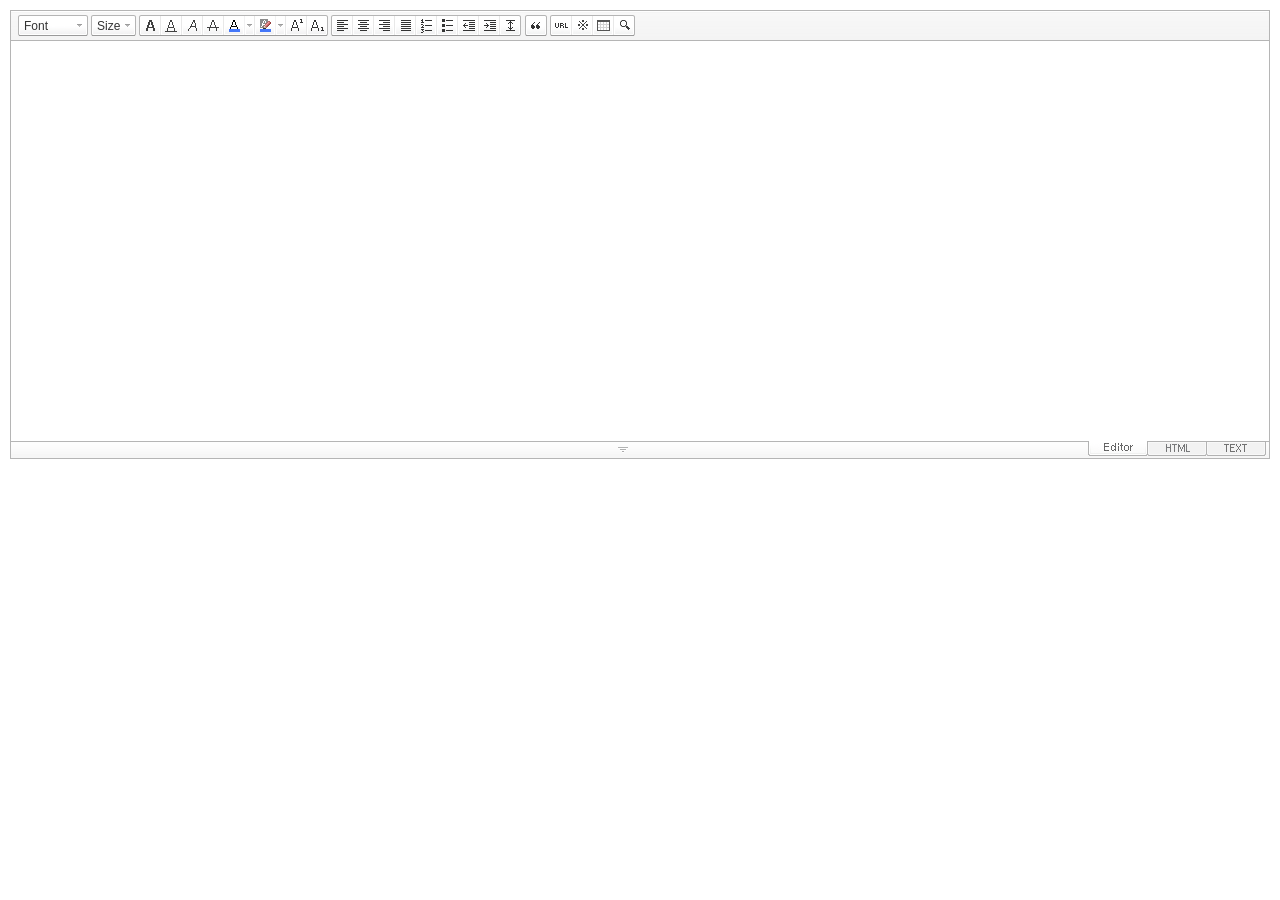
<file: itsm_src(legacy)/src/main/webapp/smarteditor/SmartEditor2Skin_en_US.html>
<!DOCTYPE HTML PUBLIC "-//W3C//DTD HTML 4.01 Transitional//EN" "http://www.w3.org/TR/html4/loose.dtd">
<html lang="ko">
<head>
<meta http-equiv="Content-Type" content="text/html; charset=utf-8">
<meta http-equiv="Content-Script-Type" content="text/javascript">
<meta http-equiv="Content-Style-Type" content="text/css">
<title>네이버 :: Smart Editor 2 &#8482;</title>
<link href="css/en_US/smart_editor2.css" rel="stylesheet" type="text/css">
<style type="text/css">
	body { margin: 10px; }
</style>
<script type="text/javascript" src="./js/lib/jindo2.all.js" charset="utf-8"></script>
<script type="text/javascript" src="./js/lib/jindo_component.js" charset="utf-8"></script>
<script type="text/javascript" src="./js/service/SE2M_Configuration.js" charset="utf-8"></script>	<!-- 설정 파일 -->
<script type="text/javascript" src="./js/service/SE2BasicCreator.js" charset="utf-8"></script>
<script type="text/javascript" src="./js/smarteditor2.js" charset="utf-8"></script>

</head>
<body>

<!-- SE2 Markup Start -->	
<div id="smart_editor2">
	<div id="smart_editor2_content"><a href="#se2_iframe" class="blind">글쓰기영역으로 바로가기</a>
		<div class="se2_tool" id="se2_tool">
			
			<div class="se2_text_tool husky_seditor_text_tool">
			<ul class="se2_font_type">
				<li class="husky_seditor_ui_fontName"><button type="button" class="se2_font_family" title="Font"><span class="husky_se2m_current_fontName">Font</span></button>
					<!-- 글꼴 레이어 -->
					<div class="se2_layer husky_se_fontName_layer">
						<div class="se2_in_layer">
							<ul class="se2_l_font_fam">
							<li style="display:none"><button type="button"><span>@DisplayName@<span>(</span><em style="font-family:FontFamily;">@SampleText@</em><span>)</span></span></button></li>
							<li class="se2_division husky_seditor_font_separator"></li>
							<li><button type="button"><span>NanumGothic<span>(</span><em style="font-family:'NanumGothic',NanumGothic;">ABCD</em><span>)</span></span></button></li>
							<li><button type="button"><span>NanumMyungjo<span>(</span><em style="font-family:'NanumMyungjo',NanumMyeongjo;">ABCD</em><span>)</span></span></button></li>
							<li><button type="button"><span>NanumGothicCoding<span>(</span><em style="font-family:'NanumGothicCoding',NanumGothicCoding;">ABCD</em><span>)</span></span></button></li>
							<li><button type="button"><span>NanumBarunGothic<span>(</span><em style="font-family:'NanumBarunGothic',NanumBarunGothic,NanumBarunGothicOTF;">ABCD</em><span>)</span></span></button></li>
							<li><button type="button"><span>NanumBarunpen<span>(</span><em style="font-family:'NanumBarunpen',NanumBarunpen;">ABCD</em><span>)</span></span></button></li>
							</ul>
						</div>
					</div>
					<!-- //글꼴 레이어 -->
				</li>

				<li class="husky_seditor_ui_fontSize"><button type="button" class="se2_font_size" title="Letter Size"><span class="husky_se2m_current_fontSize">Size</span></button>
					<!-- 폰트 사이즈 레이어 -->
					<div class="se2_layer husky_se_fontSize_layer">
						<div class="se2_in_layer">
							<ul class="se2_l_font_size">
							<li><button type="button"><span style="margin-top:4px; margin-bottom:3px; margin-left:5px; font-size:7pt;">ABCDEFG<span style=" font-size:7pt;">(7pt)</span></span></button></li>
							<li><button type="button"><span style="margin-bottom:2px; font-size:8pt;">ABCDEFG<span style="font-size:8pt;">(8pt)</span></span></button></li>
							<li><button type="button"><span style="margin-bottom:1px; font-size:9pt;">ABCDEFG<span style="font-size:9pt;">(9pt)</span></span></button></li>
							<li><button type="button"><span style="margin-bottom:1px; font-size:10pt;">ABCDEFG<span style="font-size:10pt;">(10pt)</span></span></button></li>
							<li><button type="button"><span style="margin-bottom:2px; font-size:11pt;">ABCDEFG<span style="font-size:11pt;">(11pt)</span></span></button></li>
							<li><button type="button"><span style="margin-bottom:1px; font-size:12pt;">ABCDEFG<span style="font-size:12pt;">(12pt)</span></span></button></li>
							<li><button type="button"><span style="margin-bottom:2px; font-size:14pt;">ABCDEFG<span style="margin-left:6px;font-size:14pt;">(14pt)</span></span></button></li>
							<li><button type="button"><span style="margin-bottom:1px; font-size:18pt;">ABCDEFG<span style="margin-left:8px;font-size:18pt;">(18pt)</span></span></button></li>
							<li><button type="button"><span style="margin-left:3px; font-size:24pt;">ABCDEF<span style="margin-left:11px;font-size:24pt;">(24pt)</span></span></button></li>
							<li><button type="button"><span style="margin-top:-1px; margin-left:3px; font-size:36pt;">ABCD<span style="font-size:36pt;">(36pt)</span></span></button></li>
							</ul>
						</div>
					</div>
					<!-- //폰트 사이즈 레이어 -->
				</li>
</ul><ul>
				<li class="husky_seditor_ui_bold first_child"><button type="button" title="Bold[Ctrl+B]" class="se2_bold"><span class="_buttonRound tool_bg">Bold[Ctrl+B]</span></button></li>

				<li class="husky_seditor_ui_underline"><button type="button" title="Underline[Ctrl+U]" class="se2_underline"><span class="_buttonRound">Underline[Ctrl+U]</span></button></li>

				<li class="husky_seditor_ui_italic"><button type="button" title="Italic[Ctrl+I]" class="se2_italic"><span class="_buttonRound">Italic[Ctrl+I]</span></button></li>

				<li class="husky_seditor_ui_lineThrough"><button type="button" title="Cancel[Ctrl+D]" class="se2_tdel"><span class="_buttonRound">Cancel[Ctrl+D]</span></button></li>

				<li class="se2_pair husky_seditor_ui_fontColor"><span class="selected_color husky_se2m_fontColor_lastUsed" style="background-color:#4477f9"></span><span class="husky_seditor_ui_fontColorA"><button type="button" title="Letter color" class="se2_fcolor"><span>Letter color</span></button></span><span class="husky_seditor_ui_fontColorB"><button type="button" title="More" class="se2_fcolor_more"><span class="_buttonRound">More</span></button></span>				
					<!-- 글자색 -->
					<div class="se2_layer husky_se2m_fontcolor_layer" style="display:none">
						<div class="se2_in_layer husky_se2m_fontcolor_paletteHolder">
							<div class="se2_palette husky_se2m_color_palette">
								<ul class="se2_pick_color">
								<li><button type="button" title="#ff0000" style="background:#ff0000"><span><span>#ff0000</span></span></button></li>
								<li><button type="button" title="#ff6c00" style="background:#ff6c00"><span><span>#ff6c00</span></span></button></li>
								<li><button type="button" title="#ffaa00" style="background:#ffaa00"><span><span>#ffaa00</span></span></button></li>
								<li><button type="button" title="#ffef00" style="background:#ffef00"><span><span>#ffef00</span></span></button></li>
								<li><button type="button" title="#a6cf00" style="background:#a6cf00"><span><span>#a6cf00</span></span></button></li>
								<li><button type="button" title="#009e25" style="background:#009e25"><span><span>#009e25</span></span></button></li>
								<li><button type="button" title="#00b0a2" style="background:#00b0a2"><span><span>#00b0a2</span></span></button></li>
								<li><button type="button" title="#0075c8" style="background:#0075c8"><span><span>#0075c8</span></span></button></li>
								<li><button type="button" title="#3a32c3" style="background:#3a32c3"><span><span>#3a32c3</span></span></button></li>
								<li><button type="button" title="#7820b9" style="background:#7820b9"><span><span>#7820b9</span></span></button></li>
								<li><button type="button" title="#ef007c" style="background:#ef007c"><span><span>#ef007c</span></span></button></li>
								<li><button type="button" title="#000000" style="background:#000000"><span><span>#000000</span></span></button></li>
								<li><button type="button" title="#252525" style="background:#252525"><span><span>#252525</span></span></button></li>
								<li><button type="button" title="#464646" style="background:#464646"><span><span>#464646</span></span></button></li>
								<li><button type="button" title="#636363" style="background:#636363"><span><span>#636363</span></span></button></li>
								<li><button type="button" title="#7d7d7d" style="background:#7d7d7d"><span><span>#7d7d7d</span></span></button></li>
								<li><button type="button" title="#9a9a9a" style="background:#9a9a9a"><span><span>#9a9a9a</span></span></button></li>
								<li><button type="button" title="#ffe8e8" style="background:#ffe8e8"><span><span>#9a9a9a</span></span></button></li>
								<li><button type="button" title="#f7e2d2" style="background:#f7e2d2"><span><span>#f7e2d2</span></span></button></li>
								<li><button type="button" title="#f5eddc" style="background:#f5eddc"><span><span>#f5eddc</span></span></button></li>
								<li><button type="button" title="#f5f4e0" style="background:#f5f4e0"><span><span>#f5f4e0</span></span></button></li>
								<li><button type="button" title="#edf2c2" style="background:#edf2c2"><span><span>#edf2c2</span></span></button></li>
								<li><button type="button" title="#def7e5" style="background:#def7e5"><span><span>#def7e5</span></span></button></li>
								<li><button type="button" title="#d9eeec" style="background:#d9eeec"><span><span>#d9eeec</span></span></button></li>
								<li><button type="button" title="#c9e0f0" style="background:#c9e0f0"><span><span>#c9e0f0</span></span></button></li>
								<li><button type="button" title="#d6d4eb" style="background:#d6d4eb"><span><span>#d6d4eb</span></span></button></li>
								<li><button type="button" title="#e7dbed" style="background:#e7dbed"><span><span>#e7dbed</span></span></button></li>
								<li><button type="button" title="#f1e2ea" style="background:#f1e2ea"><span><span>#f1e2ea</span></span></button></li>
								<li><button type="button" title="#acacac" style="background:#acacac"><span><span>#acacac</span></span></button></li>
								<li><button type="button" title="#c2c2c2" style="background:#c2c2c2"><span><span>#c2c2c2</span></span></button></li>
								<li><button type="button" title="#cccccc" style="background:#cccccc"><span><span>#cccccc</span></span></button></li>
								<li><button type="button" title="#e1e1e1" style="background:#e1e1e1"><span><span>#e1e1e1</span></span></button></li>
								<li><button type="button" title="#ebebeb" style="background:#ebebeb"><span><span>#ebebeb</span></span></button></li>
								<li><button type="button" title="#ffffff" style="background:#ffffff"><span><span>#ffffff</span></span></button></li>
								</ul>
								<ul class="se2_pick_color" style="width:156px;">
								<li><button type="button" title="#e97d81" style="background:#e97d81"><span><span>#e97d81</span></span></button></li>
								<li><button type="button" title="#e19b73" style="background:#e19b73"><span><span>#e19b73</span></span></button></li>
								<li><button type="button" title="#d1b274" style="background:#d1b274"><span><span>#d1b274</span></span></button></li>
								<li><button type="button" title="#cfcca2" style="background:#cfcca2"><span><span>#cfcca2</span></span></button></li>
								<li><button type="button" title="#cfcca2" style="background:#cfcca2"><span><span>#cfcca2</span></span></button></li>
								<li><button type="button" title="#61b977" style="background:#61b977"><span><span>#61b977</span></span></button></li>
								<li><button type="button" title="#53aea8" style="background:#53aea8"><span><span>#53aea8</span></span></button></li>
								<li><button type="button" title="#518fbb" style="background:#518fbb"><span><span>#518fbb</span></span></button></li>
								<li><button type="button" title="#6a65bb" style="background:#6a65bb"><span><span>#6a65bb</span></span></button></li>
								<li><button type="button" title="#9a54ce" style="background:#9a54ce"><span><span>#9a54ce</span></span></button></li>
								<li><button type="button" title="#e573ae" style="background:#e573ae"><span><span>#e573ae</span></span></button></li>
								<li><button type="button" title="#5a504b" style="background:#5a504b"><span><span>#5a504b</span></span></button></li>
								<li><button type="button" title="#767b86" style="background:#767b86"><span><span>#767b86</span></span></button></li>
								<li><button type="button" title="#951015" style="background:#951015"><span><span>#951015</span></span></button></li>
								<li><button type="button" title="#6e391a" style="background:#6e391a"><span><span>#6e391a</span></span></button></li>
								<li><button type="button" title="#785c25" style="background:#785c25"><span><span>#785c25</span></span></button></li>
								<li><button type="button" title="#5f5b25" style="background:#5f5b25"><span><span>#5f5b25</span></span></button></li>
								<li><button type="button" title="#4c511f" style="background:#4c511f"><span><span>#4c511f</span></span></button></li>
								<li><button type="button" title="#1c4827" style="background:#1c4827"><span><span>#1c4827</span></span></button></li>
								<li><button type="button" title="#0d514c" style="background:#0d514c"><span><span>#0d514c</span></span></button></li>
								<li><button type="button" title="#1b496a" style="background:#1b496a"><span><span>#1b496a</span></span></button></li>
								<li><button type="button" title="#2b285f" style="background:#2b285f"><span><span>#2b285f</span></span></button></li>
								<li><button type="button" title="#45245b" style="background:#45245b"><span><span>#45245b</span></span></button></li>
								<li><button type="button" title="#721947" style="background:#721947"><span><span>#721947</span></span></button></li>
								<li><button type="button" title="#352e2c" style="background:#352e2c"><span><span>#352e2c</span></span></button></li>
								<li><button type="button" title="#3c3f45" style="background:#3c3f45"><span><span>#3c3f45</span></span></button></li>
								</ul>
								<button type="button" title="More" class="se2_view_more husky_se2m_color_palette_more_btn"><span>More</span></button>
								<div class="husky_se2m_color_palette_recent" style="display:none">
									<h4>Recent Color</h4>
									<ul class="se2_pick_color">
									<li></li>
									<!-- 최근 사용한 색 템플릿 -->
									<!-- <li><button type="button" title="#e97d81" style="background:#e97d81"><span><span>#e97d81</span></span></button></li> -->
									<!-- //최근 사용한 색 템플릿 -->
									</ul>
								</div>								
								<div class="se2_palette2 husky_se2m_color_palette_colorpicker">
									<!--form action="http://test.emoticon.naver.com/colortable/TextAdd.nhn" method="post"-->
										<div class="se2_color_set">
											<span class="se2_selected_color"><span class="husky_se2m_cp_preview" style="background:#e97d81"></span></span><input type="text" name="" class="input_ty1 husky_se2m_cp_colorcode" value="#e97d81"><button type="button" class="se2_btn_insert husky_se2m_color_palette_ok_btn" title="Enter"><span>Enter</span></button></div>
										<!--input type="hidden" name="callback" value="http://test.emoticon.naver.com/colortable/result.jsp" />
										<input type="hidden" name="callback_func" value="1" />
										<input type="hidden" name="text_key" value="" />
										<input type="hidden" name="text_data" value="" />
									</form-->
									<div class="se2_gradation1 husky_se2m_cp_colpanel"></div>
									<div class="se2_gradation2 husky_se2m_cp_huepanel"></div>
								</div>
							</div>
                        </div>
					</div>
                    <!-- //글자색 -->
				</li>

				<li class="se2_pair husky_seditor_ui_BGColor"><span class="selected_color husky_se2m_BGColor_lastUsed" style="background-color:#4477f9"></span><span class="husky_seditor_ui_BGColorA"><button type="button" title="Background Color" class="se2_bgcolor"><span>Background Color</span></button></span><span class="husky_seditor_ui_BGColorB"><button type="button" title="More" class="se2_bgcolor_more"><span class="_buttonRound">More</span></button></span>
					<!-- 배경색 -->
					<div class="se2_layer se2_layer husky_se2m_BGColor_layer" style="display:none">
						<div class="se2_in_layer">
							<div class="se2_palette_bgcolor">
								<ul class="se2_background husky_se2m_bgcolor_list">
								<li><button type="button" title="Background Color#ff0000 Font Color#ffffff" style="background:#ff0000; color:#ffffff"><span><span>ABCDE</span></span></button></li>								
								<li><button type="button" title="Background Color#6d30cf Font Color#ffffff" style="background:#6d30cf; color:#ffffff"><span><span>ABCDE</span></span></button></li>
								<li><button type="button" title="Background Color#000000 Font Color#ffffff" style="background:#000000; color:#ffffff"><span><span>ABCDE</span></span></button></li>
								<li><button type="button" title="Background Color#ff6600 Font Color#ffffff" style="background:#ff6600; color:#ffffff"><span><span>ABCDE</span></span></button></li>
								<li><button type="button" title="Background Color#3333cc Font Color#ffffff" style="background:#3333cc; color:#ffffff"><span><span>ABCDE</span></span></button></li>
								<li><button type="button" title="Background Color#333333 Font Color#ffff00" style="background:#333333; color:#ffff00"><span><span>ABCDE</span></span></button></li>
								<li><button type="button" title="Background Color#ffa700 Font Color#ffffff" style="background:#ffa700; color:#ffffff"><span><span>ABCDE</span></span></button></li>
								<li><button type="button" title="Background Color#009999 Font Color#ffffff" style="background:#009999; color:#ffffff"><span><span>ABCDE</span></span></button></li>
								<li><button type="button" title="Background Color#8e8e8e Font Color#ffffff" style="background:#8e8e8e; color:#ffffff"><span><span>ABCDE</span></span></button></li>								
								<li><button type="button" title="Background Color#cc9900 Font Color#ffffff" style="background:#cc9900; color:#ffffff"><span><span>ABCDE</span></span></button></li>
								<li><button type="button" title="Background Color#77b02b Font Color#ffffff" style="background:#77b02b; color:#ffffff"><span><span>ABCDE</span></span></button></li>
								<li><button type="button" title="Background Color#ffffff Font Color#000000" style="background:#ffffff; color:#000000"><span><span>ABCDE</span></span></button></li>
								</ul>
							</div>
							<div class="husky_se2m_BGColor_paletteHolder"></div>
                        </div>
					</div>
                    <!-- //배경색 -->
				</li>

				<li class="husky_seditor_ui_superscript"><button type="button" title="윗첨자" class="se2_sup"><span class="_buttonRound">윗첨자</span></button></li>

				<li class="husky_seditor_ui_subscript last_child"><button type="button" title="아래첨자" class="se2_sub"><span class="_buttonRound tool_bg">아래첨자</span></button></li>
</ul><ul>
				<li class="husky_seditor_ui_justifyleft first_child"><button type="button" title="Align: Left" class="se2_left"><span class="_buttonRound tool_bg">Align: Left</span></button></li>

				<li class="husky_seditor_ui_justifycenter"><button type="button" title="Align: Center" class="se2_center"><span class="_buttonRound">Align: Center</span></button></li>

				<li class="husky_seditor_ui_justifyright"><button type="button" title="Align: Right" class="se2_right"><span class="_buttonRound">Align: Right</span></button></li>

				<li class="husky_seditor_ui_justifyfull"><button type="button" title="Align: Justify" class="se2_justify"><span class="_buttonRound">Align: Justify</span></button></li>

				<li class="husky_seditor_ui_orderedlist"><button type="button" title="Add Number" class="se2_ol"><span class="_buttonRound">Add Number</span></button></li>

				<li class="husky_seditor_ui_unorderedlist"><button type="button" title="Bullet" class="se2_ul"><span class="_buttonRound">Bullet</span></button></li>

				<li class="husky_seditor_ui_outdent"><button type="button" title="Outdent[Shift+Tab]" class="se2_outdent"><span class="_buttonRound">Outdent[Shift+Tab]</span></button></li>

				<li class="husky_seditor_ui_indent"><button type="button" title="Indent[Tab]" class="se2_indent"><span class="_buttonRound">Indent[Tab]</span></button></li>			

				<li class="husky_seditor_ui_lineHeight last_child"><button type="button" title="Line-height" class="se2_lineheight" ><span class="_buttonRound tool_bg">Line-height</span></button>
					<!-- 줄간격 레이어 -->
					<div class="se2_layer husky_se2m_lineHeight_layer">
						<div class="se2_in_layer">
							<ul class="se2_l_line_height">
							<li><button type="button"><span>50%</span></button></li>
							<li><button type="button"><span>80%</span></button></li>
							<li><button type="button"><span>100%</span></button></li>
							<li><button type="button"><span>120%</span></button></li>
							<li><button type="button"><span>150%</span></button></li>
							<li><button type="button"><span>180%</span></button></li>
							<li><button type="button"><span>200%</span></button></li>
							</ul>
							<div class="se2_l_line_height_user husky_se2m_lineHeight_direct_input">
								<h3>Enter</h3>
								<span class="bx_input">
								<input type="text" class="input_ty1" maxlength="3" style="width:75px">
								<button type="button" title="1% Add" class="btn_up"><span>1% Add</span></button>
								<button type="button" title="1% Minus" class="btn_down"><span>1% Minus</span></button>
								</span>		
								<div class="btn_area">
									<button type="button" class="se2_btn_apply3"><span>Apply</span></button><button type="button" class="se2_btn_cancel3"><span>Cancel</span></button>
								</div>
							</div>
						</div>
					</div>
					<!-- //줄간격 레이어 -->
				</li>
</ul><ul>
				<li class="husky_seditor_ui_quote single_child"><button type="button" title="인용구" class="se2_blockquote"><span class="_buttonRound tool_bg">인용구</span></button>
					<!-- 인용구 -->
					<div class="se2_layer husky_seditor_blockquote_layer" style="margin-left:-407px; display:none;">
						<div class="se2_in_layer">
							<div class="se2_quote">
								<ul>
								<li class="q1"><button type="button" class="se2_quote1"><span><span>인용구 스타일1</span></span></button></li>
								<li class="q2"><button type="button" class="se2_quote2"><span><span>인용구 스타일2</span></span></button></li>
								<li class="q3"><button type="button" class="se2_quote3"><span><span>인용구 스타일3</span></span></button></li>
								<li class="q4"><button type="button" class="se2_quote4"><span><span>인용구 스타일4</span></span></button></li>
								<li class="q5"><button type="button" class="se2_quote5"><span><span>인용구 스타일5</span></span></button></li>
								<li class="q6"><button type="button" class="se2_quote6"><span><span>인용구 스타일6</span></span></button></li>
								<li class="q7"><button type="button" class="se2_quote7"><span><span>인용구 스타일7</span></span></button></li>
								<li class="q8"><button type="button" class="se2_quote8"><span><span>인용구 스타일8</span></span></button></li>
								<li class="q9"><button type="button" class="se2_quote9"><span><span>인용구 스타일9</span></span></button></li>
								<li class="q10"><button type="button" class="se2_quote10"><span><span>인용구 스타일10</span></span></button></li>
								</ul>
								<button type="button" class="se2_cancel2"><span>적용취소</span></button>
							</div>
						</div>
					</div>
					<!-- //인용구 -->
				</li>
</ul><ul>
				<li class="husky_seditor_ui_hyperlink first_child"><button type="button" title="Link" class="se2_url"><span class="_buttonRound tool_bg">Link</span></button>
					<!-- 링크 -->
					<div class="se2_layer" style="margin-left:-285px">
						<div class="se2_in_layer">
							<div class="se2_url2">
								<input type="text" class="input_ty1" value="http://">
								<button type="button" class="se2_apply"><span>Apply</span></button><button type="button" class="se2_cancel"><span>Cancel</span></button>
							</div>
						</div>
					</div>
					<!-- //링크 -->
				</li>

				<li class="husky_seditor_ui_sCharacter"><button type="button" title="Special Symbols" class="se2_character"><span class="_buttonRound">Special Symbols</span></button>
					<!-- 특수기호 -->
					<div class="se2_layer husky_seditor_sCharacter_layer" style="margin-left:-448px;">
						<div class="se2_in_layer">
							<div class="se2_bx_character">
								<ul class="se2_char_tab">
								<li class="active"><button type="button" title="Basic Symbols" class="se2_char1"><span>Basic Symbols</span></button>
									<div class="se2_s_character">
										<ul class="husky_se2m_sCharacter_list">
											<li></li>
											<!-- 일반기호 목록 -->
											<!-- <li class="hover"><button type="button"><span>｛</span></button></li><li class="active"><button type="button"><span>｝</span></button></li><li><button type="button"><span>〔</span></button></li><li><button type="button"><span>〕</span></button></li><li><button type="button"><span>〈</span></button></li><li><button type="button"><span>〉</span></button></li><li><button type="button"><span>《</span></button></li><li><button type="button"><span>》</span></button></li><li><button type="button"><span>「</span></button></li><li><button type="button"><span>」</span></button></li><li><button type="button"><span>『</span></button></li><li><button type="button"><span>』</span></button></li><li><button type="button"><span>【</span></button></li><li><button type="button"><span>】</span></button></li><li><button type="button"><span>‘</span></button></li><li><button type="button"><span>’</span></button></li><li><button type="button"><span>“</span></button></li><li><button type="button"><span>”</span></button></li><li><button type="button"><span>、</span></button></li><li><button type="button"><span>。</span></button></li><li><button type="button"><span>·</span></button></li><li><button type="button"><span>‥</span></button></li><li><button type="button"><span>…</span></button></li><li><button type="button"><span>§</span></button></li><li><button type="button"><span>※</span></button></li><li><button type="button"><span>☆</span></button></li><li><button type="button"><span>★</span></button></li><li><button type="button"><span>○</span></button></li><li><button type="button"><span>●</span></button></li><li><button type="button"><span>◎</span></button></li><li><button type="button"><span>◇</span></button></li><li><button type="button"><span>◆</span></button></li><li><button type="button"><span>□</span></button></li><li><button type="button"><span>■</span></button></li><li><button type="button"><span>△</span></button></li><li><button type="button"><span>▲</span></button></li><li><button type="button"><span>▽</span></button></li><li><button type="button"><span>▼</span></button></li><li><button type="button"><span>◁</span></button></li><li><button type="button"><span>◀</span></button></li><li><button type="button"><span>▷</span></button></li><li><button type="button"><span>▶</span></button></li><li><button type="button"><span>♤</span></button></li><li><button type="button"><span>♠</span></button></li><li><button type="button"><span>♡</span></button></li><li><button type="button"><span>♥</span></button></li><li><button type="button"><span>♧</span></button></li><li><button type="button"><span>♣</span></button></li><li><button type="button"><span>⊙</span></button></li><li><button type="button"><span>◈</span></button></li><li><button type="button"><span>▣</span></button></li><li><button type="button"><span>◐</span></button></li><li><button type="button"><span>◑</span></button></li><li><button type="button"><span>▒</span></button></li><li><button type="button"><span>▤</span></button></li><li><button type="button"><span>▥</span></button></li><li><button type="button"><span>▨</span></button></li><li><button type="button"><span>▧</span></button></li><li><button type="button"><span>▦</span></button></li><li><button type="button"><span>▩</span></button></li><li><button type="button"><span>±</span></button></li><li><button type="button"><span>×</span></button></li><li><button type="button"><span>÷</span></button></li><li><button type="button"><span>≠</span></button></li><li><button type="button"><span>≤</span></button></li><li><button type="button"><span>≥</span></button></li><li><button type="button"><span>∞</span></button></li><li><button type="button"><span>∴</span></button></li><li><button type="button"><span>°</span></button></li><li><button type="button"><span>′</span></button></li><li><button type="button"><span>″</span></button></li><li><button type="button"><span>∠</span></button></li><li><button type="button"><span>⊥</span></button></li><li><button type="button"><span>⌒</span></button></li><li><button type="button"><span>∂</span></button></li><li><button type="button"><span>≡</span></button></li><li><button type="button"><span>≒</span></button></li><li><button type="button"><span>≪</span></button></li><li><button type="button"><span>≫</span></button></li><li><button type="button"><span>√</span></button></li><li><button type="button"><span>∽</span></button></li><li><button type="button"><span>∝</span></button></li><li><button type="button"><span>∵</span></button></li><li><button type="button"><span>∫</span></button></li><li><button type="button"><span>∬</span></button></li><li><button type="button"><span>∈</span></button></li><li><button type="button"><span>∋</span></button></li><li><button type="button"><span>⊆</span></button></li><li><button type="button"><span>⊇</span></button></li><li><button type="button"><span>⊂</span></button></li><li><button type="button"><span>⊃</span></button></li><li><button type="button"><span>∪</span></button></li><li><button type="button"><span>∩</span></button></li><li><button type="button"><span>∧</span></button></li><li><button type="button"><span>∨</span></button></li><li><button type="button"><span>￢</span></button></li><li><button type="button"><span>⇒</span></button></li><li><button type="button"><span>⇔</span></button></li><li><button type="button"><span>∀</span></button></li><li><button type="button"><span>∃</span></button></li><li><button type="button"><span>´</span></button></li><li><button type="button"><span>～</span></button></li><li><button type="button"><span>ˇ</span></button></li><li><button type="button"><span>˘</span></button></li><li><button type="button"><span>˝</span></button></li><li><button type="button"><span>˚</span></button></li><li><button type="button"><span>˙</span></button></li><li><button type="button"><span>¸</span></button></li><li><button type="button"><span>˛</span></button></li><li><button type="button"><span>¡</span></button></li><li><button type="button"><span>¿</span></button></li><li><button type="button"><span>ː</span></button></li><li><button type="button"><span>∮</span></button></li><li><button type="button"><span>∑</span></button></li><li><button type="button"><span>∏</span></button></li><li><button type="button"><span>♭</span></button></li><li><button type="button"><span>♩</span></button></li><li><button type="button"><span>♪</span></button></li><li><button type="button"><span>♬</span></button></li><li><button type="button"><span>㉿</span></button></li><li><button type="button"><span>→</span></button></li><li><button type="button"><span>←</span></button></li><li><button type="button"><span>↑</span></button></li><li><button type="button"><span>↓</span></button></li><li><button type="button"><span>↔</span></button></li><li><button type="button"><span>↕</span></button></li><li><button type="button"><span>↗</span></button></li><li><button type="button"><span>↙</span></button></li><li><button type="button"><span>↖</span></button></li><li><button type="button"><span>↘</span></button></li><li><button type="button"><span>㈜</span></button></li><li><button type="button"><span>№</span></button></li><li><button type="button"><span>㏇</span></button></li><li><button type="button"><span>™</span></button></li><li><button type="button"><span>㏂</span></button></li><li><button type="button"><span>㏘</span></button></li><li><button type="button"><span>℡</span></button></li><li><button type="button"><span>♨</span></button></li><li><button type="button"><span>☏</span></button></li><li><button type="button"><span>☎</span></button></li><li><button type="button"><span>☜</span></button></li><li><button type="button"><span>☞</span></button></li><li><button type="button"><span>¶</span></button></li><li><button type="button"><span>†</span></button></li><li><button type="button"><span>‡</span></button></li><li><button type="button"><span>®</span></button></li><li><button type="button"><span>ª</span></button></li><li><button type="button"><span>º</span></button></li><li><button type="button"><span>♂</span></button></li><li><button type="button"><span>♀</span></button></li> -->
										</ul>
									</div>
								</li>
								<li><button type="button" title="Numbers and Units" class="se2_char2"><span>Numbers and Units</span></button>
									<div class="se2_s_character">
										<ul class="husky_se2m_sCharacter_list">
											<li></li>
											<!-- 숫자와 단위 목록 -->
											<!-- <li class="hover"><button type="button"><span>½</span></button></li><li><button type="button"><span>⅓</span></button></li><li><button type="button"><span>⅔</span></button></li><li><button type="button"><span>¼</span></button></li><li><button type="button"><span>¾</span></button></li><li><button type="button"><span>⅛</span></button></li><li><button type="button"><span>⅜</span></button></li><li><button type="button"><span>⅝</span></button></li><li><button type="button"><span>⅞</span></button></li><li><button type="button"><span>¹</span></button></li><li><button type="button"><span>²</span></button></li><li><button type="button"><span>³</span></button></li><li><button type="button"><span>⁴</span></button></li><li><button type="button"><span>ⁿ</span></button></li><li><button type="button"><span>₁</span></button></li><li><button type="button"><span>₂</span></button></li><li><button type="button"><span>₃</span></button></li><li><button type="button"><span>₄</span></button></li><li><button type="button"><span>Ⅰ</span></button></li><li><button type="button"><span>Ⅱ</span></button></li><li><button type="button"><span>Ⅲ</span></button></li><li><button type="button"><span>Ⅳ</span></button></li><li><button type="button"><span>Ⅴ</span></button></li><li><button type="button"><span>Ⅵ</span></button></li><li><button type="button"><span>Ⅶ</span></button></li><li><button type="button"><span>Ⅷ</span></button></li><li><button type="button"><span>Ⅸ</span></button></li><li><button type="button"><span>Ⅹ</span></button></li><li><button type="button"><span>ⅰ</span></button></li><li><button type="button"><span>ⅱ</span></button></li><li><button type="button"><span>ⅲ</span></button></li><li><button type="button"><span>ⅳ</span></button></li><li><button type="button"><span>ⅴ</span></button></li><li><button type="button"><span>ⅵ</span></button></li><li><button type="button"><span>ⅶ</span></button></li><li><button type="button"><span>ⅷ</span></button></li><li><button type="button"><span>ⅸ</span></button></li><li><button type="button"><span>ⅹ</span></button></li><li><button type="button"><span>￦</span></button></li><li><button type="button"><span>$</span></button></li><li><button type="button"><span>￥</span></button></li><li><button type="button"><span>￡</span></button></li><li><button type="button"><span>€</span></button></li><li><button type="button"><span>℃</span></button></li><li><button type="button"><span>A</span></button></li><li><button type="button"><span>℉</span></button></li><li><button type="button"><span>￠</span></button></li><li><button type="button"><span>¤</span></button></li><li><button type="button"><span>‰</span></button></li><li><button type="button"><span>㎕</span></button></li><li><button type="button"><span>㎖</span></button></li><li><button type="button"><span>㎗</span></button></li><li><button type="button"><span>ℓ</span></button></li><li><button type="button"><span>㎘</span></button></li><li><button type="button"><span>㏄</span></button></li><li><button type="button"><span>㎣</span></button></li><li><button type="button"><span>㎤</span></button></li><li><button type="button"><span>㎥</span></button></li><li><button type="button"><span>㎦</span></button></li><li><button type="button"><span>㎙</span></button></li><li><button type="button"><span>㎚</span></button></li><li><button type="button"><span>㎛</span></button></li><li><button type="button"><span>㎜</span></button></li><li><button type="button"><span>㎝</span></button></li><li><button type="button"><span>㎞</span></button></li><li><button type="button"><span>㎟</span></button></li><li><button type="button"><span>㎠</span></button></li><li><button type="button"><span>㎡</span></button></li><li><button type="button"><span>㎢</span></button></li><li><button type="button"><span>㏊</span></button></li><li><button type="button"><span>㎍</span></button></li><li><button type="button"><span>㎎</span></button></li><li><button type="button"><span>㎏</span></button></li><li><button type="button"><span>㏏</span></button></li><li><button type="button"><span>㎈</span></button></li><li><button type="button"><span>㎉</span></button></li><li><button type="button"><span>㏈</span></button></li><li><button type="button"><span>㎧</span></button></li><li><button type="button"><span>㎨</span></button></li><li><button type="button"><span>㎰</span></button></li><li><button type="button"><span>㎱</span></button></li><li><button type="button"><span>㎲</span></button></li><li><button type="button"><span>㎳</span></button></li><li><button type="button"><span>㎴</span></button></li><li><button type="button"><span>㎵</span></button></li><li><button type="button"><span>㎶</span></button></li><li><button type="button"><span>㎷</span></button></li><li><button type="button"><span>㎸</span></button></li><li><button type="button"><span>㎹</span></button></li><li><button type="button"><span>㎀</span></button></li><li><button type="button"><span>㎁</span></button></li><li><button type="button"><span>㎂</span></button></li><li><button type="button"><span>㎃</span></button></li><li><button type="button"><span>㎄</span></button></li><li><button type="button"><span>㎺</span></button></li><li><button type="button"><span>㎻</span></button></li><li><button type="button"><span>㎼</span></button></li><li><button type="button"><span>㎽</span></button></li><li><button type="button"><span>㎾</span></button></li><li><button type="button"><span>㎿</span></button></li><li><button type="button"><span>㎐</span></button></li><li><button type="button"><span>㎑</span></button></li><li><button type="button"><span>㎒</span></button></li><li><button type="button"><span>㎓</span></button></li><li><button type="button"><span>㎔</span></button></li><li><button type="button"><span>Ω</span></button></li><li><button type="button"><span>㏀</span></button></li><li><button type="button"><span>㏁</span></button></li><li><button type="button"><span>㎊</span></button></li><li><button type="button"><span>㎋</span></button></li><li><button type="button"><span>㎌</span></button></li><li><button type="button"><span>㏖</span></button></li><li><button type="button"><span>㏅</span></button></li><li><button type="button"><span>㎭</span></button></li><li><button type="button"><span>㎮</span></button></li><li><button type="button"><span>㎯</span></button></li><li><button type="button"><span>㏛</span></button></li><li><button type="button"><span>㎩</span></button></li><li><button type="button"><span>㎪</span></button></li><li><button type="button"><span>㎫</span></button></li><li><button type="button"><span>㎬</span></button></li><li><button type="button"><span>㏝</span></button></li><li><button type="button"><span>㏐</span></button></li><li><button type="button"><span>㏓</span></button></li><li><button type="button"><span>㏃</span></button></li><li><button type="button"><span>㏉</span></button></li><li><button type="button"><span>㏜</span></button></li><li><button type="button"><span>㏆</span></button></li> -->
										</ul>
									</div>
								</li>
								<li><button type="button" title="Circle, Parenthesis" class="se2_char3"><span>Circle, Parenthesis</span></button>
									<div class="se2_s_character">
										<ul class="husky_se2m_sCharacter_list">
											<li></li>
											<!-- 원,괄호 목록 -->
											<!-- <li><button type="button"><span>㉠</span></button></li><li><button type="button"><span>㉡</span></button></li><li><button type="button"><span>㉢</span></button></li><li><button type="button"><span>㉣</span></button></li><li><button type="button"><span>㉤</span></button></li><li><button type="button"><span>㉥</span></button></li><li><button type="button"><span>㉦</span></button></li><li><button type="button"><span>㉧</span></button></li><li><button type="button"><span>㉨</span></button></li><li><button type="button"><span>㉩</span></button></li><li><button type="button"><span>㉪</span></button></li><li><button type="button"><span>㉫</span></button></li><li><button type="button"><span>㉬</span></button></li><li><button type="button"><span>㉭</span></button></li><li><button type="button"><span>㉮</span></button></li><li><button type="button"><span>㉯</span></button></li><li><button type="button"><span>㉰</span></button></li><li><button type="button"><span>㉱</span></button></li><li><button type="button"><span>㉲</span></button></li><li><button type="button"><span>㉳</span></button></li><li><button type="button"><span>㉴</span></button></li><li><button type="button"><span>㉵</span></button></li><li><button type="button"><span>㉶</span></button></li><li><button type="button"><span>㉷</span></button></li><li><button type="button"><span>㉸</span></button></li><li><button type="button"><span>㉹</span></button></li><li><button type="button"><span>㉺</span></button></li><li><button type="button"><span>㉻</span></button></li><li><button type="button"><span>ⓐ</span></button></li><li><button type="button"><span>ⓑ</span></button></li><li><button type="button"><span>ⓒ</span></button></li><li><button type="button"><span>ⓓ</span></button></li><li><button type="button"><span>ⓔ</span></button></li><li><button type="button"><span>ⓕ</span></button></li><li><button type="button"><span>ⓖ</span></button></li><li><button type="button"><span>ⓗ</span></button></li><li><button type="button"><span>ⓘ</span></button></li><li><button type="button"><span>ⓙ</span></button></li><li><button type="button"><span>ⓚ</span></button></li><li><button type="button"><span>ⓛ</span></button></li><li><button type="button"><span>ⓜ</span></button></li><li><button type="button"><span>ⓝ</span></button></li><li><button type="button"><span>ⓞ</span></button></li><li><button type="button"><span>ⓟ</span></button></li><li><button type="button"><span>ⓠ</span></button></li><li><button type="button"><span>ⓡ</span></button></li><li><button type="button"><span>ⓢ</span></button></li><li><button type="button"><span>ⓣ</span></button></li><li><button type="button"><span>ⓤ</span></button></li><li><button type="button"><span>ⓥ</span></button></li><li><button type="button"><span>ⓦ</span></button></li><li><button type="button"><span>ⓧ</span></button></li><li><button type="button"><span>ⓨ</span></button></li><li><button type="button"><span>ⓩ</span></button></li><li><button type="button"><span>①</span></button></li><li><button type="button"><span>②</span></button></li><li><button type="button"><span>③</span></button></li><li><button type="button"><span>④</span></button></li><li><button type="button"><span>⑤</span></button></li><li><button type="button"><span>⑥</span></button></li><li><button type="button"><span>⑦</span></button></li><li><button type="button"><span>⑧</span></button></li><li><button type="button"><span>⑨</span></button></li><li><button type="button"><span>⑩</span></button></li><li><button type="button"><span>⑪</span></button></li><li><button type="button"><span>⑫</span></button></li><li><button type="button"><span>⑬</span></button></li><li><button type="button"><span>⑭</span></button></li><li><button type="button"><span>⑮</span></button></li><li><button type="button"><span>㈀</span></button></li><li><button type="button"><span>㈁</span></button></li><li class="hover"><button type="button"><span>㈂</span></button></li><li><button type="button"><span>㈃</span></button></li><li><button type="button"><span>㈄</span></button></li><li><button type="button"><span>㈅</span></button></li><li><button type="button"><span>㈆</span></button></li><li><button type="button"><span>㈇</span></button></li><li><button type="button"><span>㈈</span></button></li><li><button type="button"><span>㈉</span></button></li><li><button type="button"><span>㈊</span></button></li><li><button type="button"><span>㈋</span></button></li><li><button type="button"><span>㈌</span></button></li><li><button type="button"><span>㈍</span></button></li><li><button type="button"><span>㈎</span></button></li><li><button type="button"><span>㈏</span></button></li><li><button type="button"><span>㈐</span></button></li><li><button type="button"><span>㈑</span></button></li><li><button type="button"><span>㈒</span></button></li><li><button type="button"><span>㈓</span></button></li><li><button type="button"><span>㈔</span></button></li><li><button type="button"><span>㈕</span></button></li><li><button type="button"><span>㈖</span></button></li><li><button type="button"><span>㈗</span></button></li><li><button type="button"><span>㈘</span></button></li><li><button type="button"><span>㈙</span></button></li><li><button type="button"><span>㈚</span></button></li><li><button type="button"><span>㈛</span></button></li><li><button type="button"><span>⒜</span></button></li><li><button type="button"><span>⒝</span></button></li><li><button type="button"><span>⒞</span></button></li><li><button type="button"><span>⒟</span></button></li><li><button type="button"><span>⒠</span></button></li><li><button type="button"><span>⒡</span></button></li><li><button type="button"><span>⒢</span></button></li><li><button type="button"><span>⒣</span></button></li><li><button type="button"><span>⒤</span></button></li><li><button type="button"><span>⒥</span></button></li><li><button type="button"><span>⒦</span></button></li><li><button type="button"><span>⒧</span></button></li><li><button type="button"><span>⒨</span></button></li><li><button type="button"><span>⒩</span></button></li><li><button type="button"><span>⒪</span></button></li><li><button type="button"><span>⒫</span></button></li><li><button type="button"><span>⒬</span></button></li><li><button type="button"><span>⒭</span></button></li><li><button type="button"><span>⒮</span></button></li><li><button type="button"><span>⒯</span></button></li><li><button type="button"><span>⒰</span></button></li><li><button type="button"><span>⒱</span></button></li><li><button type="button"><span>⒲</span></button></li><li><button type="button"><span>⒳</span></button></li><li><button type="button"><span>⒴</span></button></li><li><button type="button"><span>⒵</span></button></li><li><button type="button"><span>⑴</span></button></li><li><button type="button"><span>⑵</span></button></li><li><button type="button"><span>⑶</span></button></li><li><button type="button"><span>⑷</span></button></li><li><button type="button"><span>⑸</span></button></li><li><button type="button"><span>⑹</span></button></li><li><button type="button"><span>⑺</span></button></li><li><button type="button"><span>⑻</span></button></li><li><button type="button"><span>⑼</span></button></li><li><button type="button"><span>⑽</span></button></li><li><button type="button"><span>⑾</span></button></li><li><button type="button"><span>⑿</span></button></li><li><button type="button"><span>⒀</span></button></li><li><button type="button"><span>⒁</span></button></li><li><button type="button"><span>⒂</span></button></li> -->
										</ul>
									</div>
								</li>
								<li><button type="button" title="Korean" class="se2_char4"><span>Korean</span></button>
									<div class="se2_s_character">
										<ul class="husky_se2m_sCharacter_list">
											<li></li>
											<!-- 한글 목록 -->
											<!-- <li><button type="button"><span>ㄱ</span></button></li><li><button type="button"><span>ㄲ</span></button></li><li><button type="button"><span>ㄳ</span></button></li><li><button type="button"><span>ㄴ</span></button></li><li><button type="button"><span>ㄵ</span></button></li><li><button type="button"><span>ㄶ</span></button></li><li><button type="button"><span>ㄷ</span></button></li><li><button type="button"><span>ㄸ</span></button></li><li><button type="button"><span>ㄹ</span></button></li><li><button type="button"><span>ㄺ</span></button></li><li><button type="button"><span>ㄻ</span></button></li><li><button type="button"><span>ㄼ</span></button></li><li><button type="button"><span>ㄽ</span></button></li><li><button type="button"><span>ㄾ</span></button></li><li><button type="button"><span>ㄿ</span></button></li><li><button type="button"><span>ㅀ</span></button></li><li><button type="button"><span>ㅁ</span></button></li><li><button type="button"><span>ㅂ</span></button></li><li><button type="button"><span>ㅃ</span></button></li><li><button type="button"><span>ㅄ</span></button></li><li><button type="button"><span>ㅅ</span></button></li><li><button type="button"><span>ㅆ</span></button></li><li><button type="button"><span>ㅇ</span></button></li><li><button type="button"><span>ㅈ</span></button></li><li><button type="button"><span>ㅉ</span></button></li><li><button type="button"><span>ㅊ</span></button></li><li><button type="button"><span>ㅋ</span></button></li><li><button type="button"><span>ㅌ</span></button></li><li><button type="button"><span>ㅍ</span></button></li><li><button type="button"><span>ㅎ</span></button></li><li><button type="button"><span>ㅏ</span></button></li><li><button type="button"><span>ㅐ</span></button></li><li><button type="button"><span>ㅑ</span></button></li><li><button type="button"><span>ㅒ</span></button></li><li><button type="button"><span>ㅓ</span></button></li><li><button type="button"><span>ㅔ</span></button></li><li><button type="button"><span>ㅕ</span></button></li><li><button type="button"><span>ㅖ</span></button></li><li><button type="button"><span>ㅗ</span></button></li><li><button type="button"><span>ㅘ</span></button></li><li><button type="button"><span>ㅙ</span></button></li><li><button type="button"><span>ㅚ</span></button></li><li><button type="button"><span>ㅛ</span></button></li><li><button type="button"><span>ㅜ</span></button></li><li><button type="button"><span>ㅝ</span></button></li><li><button type="button"><span>ㅞ</span></button></li><li><button type="button"><span>ㅟ</span></button></li><li><button type="button"><span>ㅠ</span></button></li><li><button type="button"><span>ㅡ</span></button></li><li><button type="button"><span>ㅢ</span></button></li><li><button type="button"><span>ㅣ</span></button></li><li><button type="button"><span>ㅥ</span></button></li><li><button type="button"><span>ㅦ</span></button></li><li><button type="button"><span>ㅧ</span></button></li><li><button type="button"><span>ㅨ</span></button></li><li><button type="button"><span>ㅩ</span></button></li><li><button type="button"><span>ㅪ</span></button></li><li><button type="button"><span>ㅫ</span></button></li><li><button type="button"><span>ㅬ</span></button></li><li><button type="button"><span>ㅭ</span></button></li><li><button type="button"><span>ㅮ</span></button></li><li><button type="button"><span>ㅯ</span></button></li><li><button type="button"><span>ㅰ</span></button></li><li><button type="button"><span>ㅱ</span></button></li><li><button type="button"><span>ㅲ</span></button></li><li><button type="button"><span>ㅳ</span></button></li><li><button type="button"><span>ㅴ</span></button></li><li><button type="button"><span>ㅵ</span></button></li><li><button type="button"><span>ㅶ</span></button></li><li><button type="button"><span>ㅷ</span></button></li><li><button type="button"><span>ㅸ</span></button></li><li><button type="button"><span>ㅹ</span></button></li><li><button type="button"><span>ㅺ</span></button></li><li><button type="button"><span>ㅻ</span></button></li><li><button type="button"><span>ㅼ</span></button></li><li><button type="button"><span>ㅽ</span></button></li><li><button type="button"><span>ㅾ</span></button></li><li><button type="button"><span>ㅿ</span></button></li><li><button type="button"><span>ㆀ</span></button></li><li><button type="button"><span>ㆁ</span></button></li><li><button type="button"><span>ㆂ</span></button></li><li><button type="button"><span>ㆃ</span></button></li><li><button type="button"><span>ㆄ</span></button></li><li><button type="button"><span>ㆅ</span></button></li><li><button type="button"><span>ㆆ</span></button></li><li><button type="button"><span>ㆇ</span></button></li><li><button type="button"><span>ㆈ</span></button></li><li><button type="button"><span>ㆉ</span></button></li><li><button type="button"><span>ㆊ</span></button></li><li><button type="button"><span>ㆋ</span></button></li><li><button type="button"><span>ㆌ</span></button></li><li><button type="button"><span>ㆍ</span></button></li><li><button type="button"><span>ㆎ</span></button></li> -->
										</ul>
									</div>
								</li>
								<li><button type="button" title="Greek, Latin" class="se2_char5"><span>Greek, Latin</span></button>
									<div class="se2_s_character">
										<ul class="husky_se2m_sCharacter_list">
											<li></li>
											<!-- 그리스,라틴어 목록 -->
											<!-- <li><button type="button"><span>Α</span></button></li><li><button type="button"><span>Β</span></button></li><li><button type="button"><span>Γ</span></button></li><li><button type="button"><span>Δ</span></button></li><li><button type="button"><span>Ε</span></button></li><li><button type="button"><span>Ζ</span></button></li><li><button type="button"><span>Η</span></button></li><li><button type="button"><span>Θ</span></button></li><li><button type="button"><span>Ι</span></button></li><li><button type="button"><span>Κ</span></button></li><li><button type="button"><span>Λ</span></button></li><li><button type="button"><span>Μ</span></button></li><li><button type="button"><span>Ν</span></button></li><li><button type="button"><span>Ξ</span></button></li><li class="hover"><button type="button"><span>Ο</span></button></li><li><button type="button"><span>Π</span></button></li><li><button type="button"><span>Ρ</span></button></li><li><button type="button"><span>Σ</span></button></li><li><button type="button"><span>Τ</span></button></li><li><button type="button"><span>Υ</span></button></li><li><button type="button"><span>Φ</span></button></li><li><button type="button"><span>Χ</span></button></li><li><button type="button"><span>Ψ</span></button></li><li><button type="button"><span>Ω</span></button></li><li><button type="button"><span>α</span></button></li><li><button type="button"><span>β</span></button></li><li><button type="button"><span>γ</span></button></li><li><button type="button"><span>δ</span></button></li><li><button type="button"><span>ε</span></button></li><li><button type="button"><span>ζ</span></button></li><li><button type="button"><span>η</span></button></li><li><button type="button"><span>θ</span></button></li><li><button type="button"><span>ι</span></button></li><li><button type="button"><span>κ</span></button></li><li><button type="button"><span>λ</span></button></li><li><button type="button"><span>μ</span></button></li><li><button type="button"><span>ν</span></button></li><li><button type="button"><span>ξ</span></button></li><li><button type="button"><span>ο</span></button></li><li><button type="button"><span>π</span></button></li><li><button type="button"><span>ρ</span></button></li><li><button type="button"><span>σ</span></button></li><li><button type="button"><span>τ</span></button></li><li><button type="button"><span>υ</span></button></li><li><button type="button"><span>φ</span></button></li><li><button type="button"><span>χ</span></button></li><li><button type="button"><span>ψ</span></button></li><li><button type="button"><span>ω</span></button></li><li><button type="button"><span>Æ</span></button></li><li><button type="button"><span>Ð</span></button></li><li><button type="button"><span>Ħ</span></button></li><li><button type="button"><span>Ĳ</span></button></li><li><button type="button"><span>Ŀ</span></button></li><li><button type="button"><span>Ł</span></button></li><li><button type="button"><span>Ø</span></button></li><li><button type="button"><span>Œ</span></button></li><li><button type="button"><span>Þ</span></button></li><li><button type="button"><span>Ŧ</span></button></li><li><button type="button"><span>Ŋ</span></button></li><li><button type="button"><span>æ</span></button></li><li><button type="button"><span>đ</span></button></li><li><button type="button"><span>ð</span></button></li><li><button type="button"><span>ħ</span></button></li><li><button type="button"><span>I</span></button></li><li><button type="button"><span>ĳ</span></button></li><li><button type="button"><span>ĸ</span></button></li><li><button type="button"><span>ŀ</span></button></li><li><button type="button"><span>ł</span></button></li><li><button type="button"><span>ł</span></button></li><li><button type="button"><span>œ</span></button></li><li><button type="button"><span>ß</span></button></li><li><button type="button"><span>þ</span></button></li><li><button type="button"><span>ŧ</span></button></li><li><button type="button"><span>ŋ</span></button></li><li><button type="button"><span>ŉ</span></button></li><li><button type="button"><span>Б</span></button></li><li><button type="button"><span>Г</span></button></li><li><button type="button"><span>Д</span></button></li><li><button type="button"><span>Ё</span></button></li><li><button type="button"><span>Ж</span></button></li><li><button type="button"><span>З</span></button></li><li><button type="button"><span>И</span></button></li><li><button type="button"><span>Й</span></button></li><li><button type="button"><span>Л</span></button></li><li><button type="button"><span>П</span></button></li><li><button type="button"><span>Ц</span></button></li><li><button type="button"><span>Ч</span></button></li><li><button type="button"><span>Ш</span></button></li><li><button type="button"><span>Щ</span></button></li><li><button type="button"><span>Ъ</span></button></li><li><button type="button"><span>Ы</span></button></li><li><button type="button"><span>Ь</span></button></li><li><button type="button"><span>Э</span></button></li><li><button type="button"><span>Ю</span></button></li><li><button type="button"><span>Я</span></button></li><li><button type="button"><span>б</span></button></li><li><button type="button"><span>в</span></button></li><li><button type="button"><span>г</span></button></li><li><button type="button"><span>д</span></button></li><li><button type="button"><span>ё</span></button></li><li><button type="button"><span>ж</span></button></li><li><button type="button"><span>з</span></button></li><li><button type="button"><span>и</span></button></li><li><button type="button"><span>й</span></button></li><li><button type="button"><span>л</span></button></li><li><button type="button"><span>п</span></button></li><li><button type="button"><span>ф</span></button></li><li><button type="button"><span>ц</span></button></li><li><button type="button"><span>ч</span></button></li><li><button type="button"><span>ш</span></button></li><li><button type="button"><span>щ</span></button></li><li><button type="button"><span>ъ</span></button></li><li><button type="button"><span>ы</span></button></li><li><button type="button"><span>ь</span></button></li><li><button type="button"><span>э</span></button></li><li><button type="button"><span>ю</span></button></li><li><button type="button"><span>я</span></button></li> -->
										</ul>
									</div>
								</li>
								<li><button type="button" title="Japanese" class="se2_char6"><span>Japanese</span></button>
									<div class="se2_s_character">
										<ul class="husky_se2m_sCharacter_list">
											<li></li>
											<!-- 일본어 목록 -->
											<!-- <li><button type="button"><span>ぁ</span></button></li><li class="hover"><button type="button"><span>あ</span></button></li><li><button type="button"><span>ぃ</span></button></li><li><button type="button"><span>い</span></button></li><li><button type="button"><span>ぅ</span></button></li><li><button type="button"><span>う</span></button></li><li><button type="button"><span>ぇ</span></button></li><li><button type="button"><span>え</span></button></li><li><button type="button"><span>ぉ</span></button></li><li><button type="button"><span>お</span></button></li><li><button type="button"><span>か</span></button></li><li><button type="button"><span>が</span></button></li><li><button type="button"><span>き</span></button></li><li><button type="button"><span>ぎ</span></button></li><li><button type="button"><span>く</span></button></li><li><button type="button"><span>ぐ</span></button></li><li><button type="button"><span>け</span></button></li><li><button type="button"><span>げ</span></button></li><li><button type="button"><span>こ</span></button></li><li><button type="button"><span>ご</span></button></li><li><button type="button"><span>さ</span></button></li><li><button type="button"><span>ざ</span></button></li><li><button type="button"><span>し</span></button></li><li><button type="button"><span>じ</span></button></li><li><button type="button"><span>す</span></button></li><li><button type="button"><span>ず</span></button></li><li><button type="button"><span>せ</span></button></li><li><button type="button"><span>ぜ</span></button></li><li><button type="button"><span>そ</span></button></li><li><button type="button"><span>ぞ</span></button></li><li><button type="button"><span>た</span></button></li><li><button type="button"><span>だ</span></button></li><li><button type="button"><span>ち</span></button></li><li><button type="button"><span>ぢ</span></button></li><li><button type="button"><span>っ</span></button></li><li><button type="button"><span>つ</span></button></li><li><button type="button"><span>づ</span></button></li><li><button type="button"><span>て</span></button></li><li><button type="button"><span>で</span></button></li><li><button type="button"><span>と</span></button></li><li><button type="button"><span>ど</span></button></li><li><button type="button"><span>な</span></button></li><li><button type="button"><span>に</span></button></li><li><button type="button"><span>ぬ</span></button></li><li><button type="button"><span>ね</span></button></li><li><button type="button"><span>の</span></button></li><li><button type="button"><span>は</span></button></li><li><button type="button"><span>ば</span></button></li><li><button type="button"><span>ぱ</span></button></li><li><button type="button"><span>ひ</span></button></li><li><button type="button"><span>び</span></button></li><li><button type="button"><span>ぴ</span></button></li><li><button type="button"><span>ふ</span></button></li><li><button type="button"><span>ぶ</span></button></li><li><button type="button"><span>ぷ</span></button></li><li><button type="button"><span>へ</span></button></li><li><button type="button"><span>べ</span></button></li><li><button type="button"><span>ぺ</span></button></li><li><button type="button"><span>ほ</span></button></li><li><button type="button"><span>ぼ</span></button></li><li><button type="button"><span>ぽ</span></button></li><li><button type="button"><span>ま</span></button></li><li><button type="button"><span>み</span></button></li><li><button type="button"><span>む</span></button></li><li><button type="button"><span>め</span></button></li><li><button type="button"><span>も</span></button></li><li><button type="button"><span>ゃ</span></button></li><li><button type="button"><span>や</span></button></li><li><button type="button"><span>ゅ</span></button></li><li><button type="button"><span>ゆ</span></button></li><li><button type="button"><span>ょ</span></button></li><li><button type="button"><span>よ</span></button></li><li><button type="button"><span>ら</span></button></li><li><button type="button"><span>り</span></button></li><li><button type="button"><span>る</span></button></li><li><button type="button"><span>れ</span></button></li><li><button type="button"><span>ろ</span></button></li><li><button type="button"><span>ゎ</span></button></li><li><button type="button"><span>わ</span></button></li><li><button type="button"><span>ゐ</span></button></li><li><button type="button"><span>ゑ</span></button></li><li><button type="button"><span>を</span></button></li><li><button type="button"><span>ん</span></button></li><li><button type="button"><span>ァ</span></button></li><li><button type="button"><span>ア</span></button></li><li><button type="button"><span>ィ</span></button></li><li><button type="button"><span>イ</span></button></li><li><button type="button"><span>ゥ</span></button></li><li><button type="button"><span>ウ</span></button></li><li><button type="button"><span>ェ</span></button></li><li><button type="button"><span>エ</span></button></li><li><button type="button"><span>ォ</span></button></li><li><button type="button"><span>オ</span></button></li><li><button type="button"><span>カ</span></button></li><li><button type="button"><span>ガ</span></button></li><li><button type="button"><span>キ</span></button></li><li><button type="button"><span>ギ</span></button></li><li><button type="button"><span>ク</span></button></li><li><button type="button"><span>グ</span></button></li><li><button type="button"><span>ケ</span></button></li><li><button type="button"><span>ゲ</span></button></li><li><button type="button"><span>コ</span></button></li><li><button type="button"><span>ゴ</span></button></li><li><button type="button"><span>サ</span></button></li><li><button type="button"><span>ザ</span></button></li><li><button type="button"><span>シ</span></button></li><li><button type="button"><span>ジ</span></button></li><li><button type="button"><span>ス</span></button></li><li><button type="button"><span>ズ</span></button></li><li><button type="button"><span>セ</span></button></li><li><button type="button"><span>ゼ</span></button></li><li><button type="button"><span>ソ</span></button></li><li><button type="button"><span>ゾ</span></button></li><li><button type="button"><span>タ</span></button></li><li><button type="button"><span>ダ</span></button></li><li><button type="button"><span>チ</span></button></li><li><button type="button"><span>ヂ</span></button></li><li><button type="button"><span>ッ</span></button></li><li><button type="button"><span>ツ</span></button></li><li><button type="button"><span>ヅ</span></button></li><li><button type="button"><span>テ</span></button></li><li><button type="button"><span>デ</span></button></li><li><button type="button"><span>ト</span></button></li><li><button type="button"><span>ド</span></button></li><li><button type="button"><span>ナ</span></button></li><li><button type="button"><span>ニ</span></button></li><li><button type="button"><span>ヌ</span></button></li><li><button type="button"><span>ネ</span></button></li><li><button type="button"><span>ノ</span></button></li><li><button type="button"><span>ハ</span></button></li><li><button type="button"><span>バ</span></button></li><li><button type="button"><span>パ</span></button></li><li><button type="button"><span>ヒ</span></button></li><li><button type="button"><span>ビ</span></button></li><li><button type="button"><span>ピ</span></button></li><li><button type="button"><span>フ</span></button></li><li><button type="button"><span>ブ</span></button></li><li><button type="button"><span>プ</span></button></li><li><button type="button"><span>ヘ</span></button></li><li><button type="button"><span>ベ</span></button></li><li><button type="button"><span>ペ</span></button></li><li><button type="button"><span>ホ</span></button></li><li><button type="button"><span>ボ</span></button></li><li><button type="button"><span>ポ</span></button></li><li><button type="button"><span>マ</span></button></li><li><button type="button"><span>ミ</span></button></li><li><button type="button"><span>ム</span></button></li><li><button type="button"><span>メ</span></button></li><li><button type="button"><span>モ</span></button></li><li><button type="button"><span>ャ</span></button></li><li><button type="button"><span>ヤ</span></button></li><li><button type="button"><span>ュ</span></button></li><li><button type="button"><span>ユ</span></button></li><li><button type="button"><span>ョ</span></button></li><li><button type="button"><span>ヨ</span></button></li><li><button type="button"><span>ラ</span></button></li><li><button type="button"><span>リ</span></button></li><li><button type="button"><span>ル</span></button></li><li><button type="button"><span>レ</span></button></li><li><button type="button"><span>ロ</span></button></li><li><button type="button"><span>ヮ</span></button></li><li><button type="button"><span>ワ</span></button></li><li><button type="button"><span>ヰ</span></button></li><li><button type="button"><span>ヱ</span></button></li><li><button type="button"><span>ヲ</span></button></li><li><button type="button"><span>ン</span></button></li><li><button type="button"><span>ヴ</span></button></li><li><button type="button"><span>ヵ</span></button></li><li><button type="button"><span>ヶ</span></button></li> -->
										</ul>
									</div>
								</li>
								</ul>
								<p class="se2_apply_character">
									<label for="char_preview">Selected Sign</label> <input type="text" name="char_preview" id="char_preview" value="®º⊆●○" class="input_ty1"><button type="button" class="se2_confirm"><span>Apply</span></button><button type="button" class="se2_cancel husky_se2m_sCharacter_close"><span>Cancel</span></button>
								</p>
							</div>
						</div>
					</div>
					<!-- //특수기호 -->
				</li>

				<li class="husky_seditor_ui_table"><button type="button" title="Table" class="se2_table"><span class="_buttonRound">Table</span></button>
					<!--@lazyload_html create_table-->
					<!-- 표 -->
					<div class="se2_layer husky_se2m_table_layer" style="margin-left:-171px">
						<div class="se2_in_layer">
							<div class="se2_table_set">
								<fieldset>
								<legend>Designate Number of Blanks</legend>
									<dl class="se2_cell_num">
									<dt><label for="row">Row</label></dt>
									<dd><input id="row" name="" type="text" maxlength="2" value="4" class="input_ty2">
										<button type="button" class="se2_add"><span>Add 1 Line</span></button>
										<button type="button" class="se2_del"><span>Delete 1 Line</span></button>
									</dd>
									<dt><label for="col">Col</label></dt>
									<dd><input id="col" name="" type="text" maxlength="2" value="4" class="input_ty2">
										<button type="button" class="se2_add"><span>Add 1 Column</span></button>
										<button type="button" class="se2_del"><span>Delete 1 Column</span></button>
									</dd>
									</dl>
									<table border="0" cellspacing="1" class="se2_pre_table husky_se2m_table_preview">
									<tr>
									<td>&nbsp;</td>
									<td>&nbsp;</td>
									<td>&nbsp;</td>
									<td>&nbsp;</td>
									</tr>
									<tr>
									<td>&nbsp;</td>
									<td>&nbsp;</td>
									<td>&nbsp;</td>
									<td>&nbsp;</td>
									</tr>
									<tr>
									<td>&nbsp;</td>
									<td>&nbsp;</td>
									<td>&nbsp;</td>
									<td>&nbsp;</td>
									</tr>
									</table>
								</fieldset>
								<fieldset>
									<legend>Enter Attributes</legend>
									<dl class="se2_t_proper1">
									<dt><input type="radio" id="se2_tbp1" name="se2_tbp" checked><label for="se2_tbp1">Enter Attributes</label></dt>
									<dd>
										<dl class="se2_t_proper1_1">
										<dt><label>Table Style</label></dt>
										<dd><div class="se2_select_ty1"><span class="se2_b_style3 husky_se2m_table_border_style_preview"></span><button type="button" title="More" class="se2_view_more"><span>More</span></button></div>
											<!-- 레이어 : 테두리스타일 -->
											<div class="se2_layer_b_style husky_se2m_table_border_style_layer" style="display:none">
												<ul>
												<li><button type="button" class="se2_b_style1"><span class="se2m_no_border">No Border</span></button></li>
												<li><button type="button" class="se2_b_style2"><span><span>Border Style2</span></span></button></li>
												<li><button type="button" class="se2_b_style3"><span><span>Border Style3</span></span></button></li>
												<li><button type="button" class="se2_b_style4"><span><span>Border Style4</span></span></button></li>
												<li><button type="button" class="se2_b_style5"><span><span>Border Style5</span></span></button></li>
												<li><button type="button" class="se2_b_style6"><span><span>Border Style6</span></span></button></li>
												<li><button type="button" class="se2_b_style7"><span><span>Border Style7</span></span></button></li>
												</ul>
											</div>
											<!-- //레이어 : 테두리스타일 -->
										</dd>
										</dl>
										<dl class="se2_t_proper1_1 se2_t_proper1_2">
										<dt><label for="se2_b_width">Border Width</label></dt>
										<dd><input id="se2_b_width" name="" type="text" maxlength="2" value="1" class="input_ty1">
											<button type="button" title="1px Add" class="se2_add se2m_incBorder"><span>1px Add</span></button>
											<button type="button" title="1px Minus" class="se2_del se2m_decBorder"><span>1px Minus</span></button>
										</dd>
										</dl>
										<dl class="se2_t_proper1_1 se2_t_proper1_3">
										<dt><label for="se2_b_color">Border Color</label></dt>
										<dd><input id="se2_b_color" name="" type="text" maxlength="7" value="#cccccc" class="input_ty3"><span class="se2_pre_color"><button type="button" style="background:#cccccc;"><span>Find Color</span></button></span>	
										<!-- 레이어 : 테두리색 -->
											<div class="se2_layer se2_b_t_b1" style="clear:both;display:none;position:absolute;top:20px;left:-147px;">
												<div class="se2_in_layer husky_se2m_table_border_color_pallet">
												</div>
											</div>
										<!-- //레이어 : 테두리색-->
										</dd>
										</dl>
										<div class="se2_t_dim0"></div><!-- 테두리 없음일때 딤드레이어 -->
										<dl class="se2_t_proper1_1 se2_t_proper1_4">
										<dt><label for="se2_cellbg">Cell BGColor</label></dt>
										<dd><input id="se2_cellbg" name="" type="text" maxlength="7" value="#ffffff" class="input_ty3"><span class="se2_pre_color"><button type="button" style="background:#ffffff;"><span>Find Color</span></button></span>
										<!-- 레이어 : 셀배경색 -->
										<div class="se2_layer se2_b_t_b1" style="clear:both;display:none;position:absolute;top:20px;left:-147px;">
											<div class="se2_in_layer husky_se2m_table_bgcolor_pallet">
											</div>
										</div>
										<!-- //레이어 : 셀배경색-->
										</dd>
										</dl>
									</dd>
									</dl>
								</fieldset>
								<fieldset>
									<legend>Table Style</legend>
									<dl class="se2_t_proper2">
									<dt><input type="radio" id="se2_tbp2" name="se2_tbp"><label for="se2_tbp2">Table Style</label></dt>
									<dd><div class="se2_select_ty2"><span class="se2_t_style1 husky_se2m_table_style_preview"></span><button type="button" title="More" class="se2_view_more"><span>More</span></button></div>
										<!-- 레이어 : 표템플릿선택 -->
										<div class="se2_layer_t_style husky_se2m_table_style_layer" style="display:none">
											<ul class="se2_scroll">
											<li><button type="button" class="se2_t_style1"><span>Table Style1</span></button></li>
											<li><button type="button" class="se2_t_style2"><span>Table Style2</span></button></li>
											<li><button type="button" class="se2_t_style3"><span>Table Style3</span></button></li>
											<li><button type="button" class="se2_t_style4"><span>Table Style4</span></button></li>
											<li><button type="button" class="se2_t_style5"><span>Table Style5</span></button></li>
											<li><button type="button" class="se2_t_style6"><span>Table Style6</span></button></li>
											<li><button type="button" class="se2_t_style7"><span>Table Style7</span></button></li>
											<li><button type="button" class="se2_t_style8"><span>Table Style8</span></button></li>
											<li><button type="button" class="se2_t_style9"><span>Table Style9</span></button></li>
											<li><button type="button" class="se2_t_style10"><span>Table Style10</span></button></li>
											<li><button type="button" class="se2_t_style11"><span>Table Style11</span></button></li>
											<li><button type="button" class="se2_t_style12"><span>Table Style12</span></button></li>
											<li><button type="button" class="se2_t_style13"><span>Table Style13</span></button></li>
											<li><button type="button" class="se2_t_style14"><span>Table Style14</span></button></li>
											<li><button type="button" class="se2_t_style15"><span>Table Style15</span></button></li>
											<li><button type="button" class="se2_t_style16"><span>Table Style16</span></button></li>
											</ul>
										</div>
										<!-- //레이어 : 표템플릿선택 -->
									</dd>
									</dl>
								</fieldset>
								<p class="se2_btn_area">
									<button type="button" class="se2_apply"><span>Apply</span></button><button type="button" class="se2_cancel"><span>Cancel</span></button>
								</p>
								<!-- 딤드레이어 -->
								<div class="se2_t_dim3"></div>
								<!-- //딤드레이어 -->
							</div>
						</div>
					</div>
					<!-- //표 -->
					<!--//@lazyload_html-->
				</li>

				<li class="husky_seditor_ui_findAndReplace last_child"><button type="button" title="Find/Change" class="se2_find"><span class="_buttonRound tool_bg">Find/Change</span></button>
					<!--@lazyload_html find_and_replace-->
					<!-- 찾기/바꾸기 -->
					<div class="se2_layer husky_se2m_findAndReplace_layer" style="margin-left:-238px;">
						<div class="se2_in_layer">
							<div class="se2_bx_find_revise">
								<button type="button" title="Close" class="se2_close husky_se2m_cancel"><span>Close</span></button>
								<h3>Find/Change</h3>
								<ul>
								<li class="active"><button type="button" class="se2_tabfind"><span>Find</span></button></li>
								<li><button type="button" class="se2_tabrevise"><span>Change</span></button></li>
								</ul>
								<div class="se2_in_bx_find husky_se2m_find_ui" style="display:block">
									<dl>
									<dt><label for="find_word">Find Word</label></dt><dd><input type="text" id="find_word" value="SmartEditor" class="input_ty1"></dd>
									</dl>
									<p class="se2_find_btns">
										<button type="button" class="se2_find_next husky_se2m_find_next"><span>Next</span></button><button type="button" class="se2_cancel husky_se2m_cancel"><span>취소</span></button>
									</p>
								</div>
								<div class="se2_in_bx_revise husky_se2m_replace_ui" style="display:none">
									<dl>
									<dt><label for="find_word2">Find Word</label></dt><dd><input type="text" id="find_word2" value="SmartEditor" class="input_ty1"></dd>
									<dt><label for="revise_word">Change Word</label></dt><dd><input type="text" id="revise_word" value="SmartEditor" class="input_ty1"></dd>
									</dl>
									<p class="se2_find_btns">
										<button type="button" class="se2_find_next2 husky_se2m_replace_find_next"><span>Next</span></button><button type="button" class="se2_revise1 husky_se2m_replace"><span>Change</span></button><button type="button" class="se2_revise2 husky_se2m_replace_all"><span>Change All</span></button><button type="button" class="se2_cancel husky_se2m_cancel"><span>Cancel</span></button>
									</p>
								</div>
								<button type="button" title="Close" class="se2_close husky_se2m_cancel"><span>Close</span></button>
							</div>
						</div>
					</div>
					<!-- //찾기/바꾸기 -->
					<!--//@lazyload_html-->
				</li>
</ul>
			</div>
			<!-- //704이상 -->
		</div>
		
				<!-- 접근성 도움말 레이어 -->
		<div class="se2_layer se2_accessibility" style="display:none;">
			<div class="se2_in_layer">
				<button type="button" title="닫기" class="se2_close"><span>닫기</span></button>
				<h3><strong>접근성 도움말</strong></h3>
				<div class="box_help">
					<div>
						<strong>툴바</strong>
						<p>ALT+F10 을 누르면 툴바로 이동합니다. 다음 버튼은 TAB 으로 이전 버튼은 SHIFT+TAB 으로 이동 가능합니다. ENTER 를 누르면 해당 버튼의 기능이 동작하고 글쓰기 영역으로 포커스가 이동합니다. ESC 를 누르면 아무런 기능을 실행하지 않고 글쓰기 영역으로 포커스가 이동합니다.</p>
						<strong>빠져 나가기</strong>
						<p>ALT+. 를 누르면 스마트 에디터 다음 요소로 ALT+, 를 누르면 스마트에디터 이전 요소로 빠져나갈 수 있습니다.</p>
						<strong>명령어 단축키</strong>
						<ul>
						<li>CTRL+B <span>굵게</span></li>
						<li>SHIFT+TAB <span>내어쓰기</span></li>
						<li>CTRL+U <span>밑줄</span></li>
						<li>CTRL+F <span>찾기</span></li>
						<li>CTRL+I <span>기울임 글꼴</span></li>
						<li>CTRL+H <span>바꾸기</span></li>
						<li>CTRL+D <span>취소선</span></li>
						<li>CTRL+K <span>링크걸기</span></li>
						<li>TAB <span>들여쓰기</span></li>
						</ul>
					</div>
				</div>
				<div class="se2_btns">
					<button type="button" class="se2_close2"><span>닫기</span></button>
				</div>
			</div>
		</div>		
		<!-- //접근성 도움말 레이어 -->

		<hr>
		<!-- 입력 -->
		<div class="se2_input_area husky_seditor_editing_area_container">
			
			
			<iframe src="about:blank" id="se2_iframe" name="se2_iframe" class="se2_input_wysiwyg" width="400" height="300" title="Writing Area : To come out of the writing area, press Shift+ESC key." frameborder="0" style="display:block;"></iframe>
			<textarea name="" rows="10" cols="100" title="HTML Editing Mode" class="se2_input_syntax se2_input_htmlsrc" style="display:none;outline-style:none;resize:none"> </textarea>
			<textarea name="" rows="10" cols="100" title="TEXT Editing Mode" class="se2_input_syntax se2_input_text" style="display:none;outline-style:none;resize:none;"> </textarea>
			
			<!-- 입력창 조절 안내 레이어 -->
			<div class="ly_controller husky_seditor_resize_notice" style="z-index:20;display:none;">
				<p>아래 영역을 드래그하여 입력창 크기를 조절할 수 있습니다.</p>
				<button type="button" title="닫기" class="bt_clse"><span>닫기</span></button>
				<span class="ic_arr"></span>
			</div>
			<!-- //입력창 조절 안내 레이어 -->
						<div class="quick_wrap">
				<!-- 표/글양식 간단편집기 -->
				<!--@lazyload_html qe_table-->
				<div class="q_table_wrap" style="z-index: 150;">
				<button class="_fold se2_qmax q_open_table_full" style="position:absolute; display:none;top:340px;left:210px;z-index:30;" title="Maximize" type="button"><span>Quick EditorMaximize</span></button>
				<div class="_full se2_qeditor se2_table_set" style="position:absolute;display:none;top:135px;left:661px;z-index:30;">
					<div class="se2_qbar q_dragable"><span class="se2_qmini"><button title="Minimize" class="q_open_table_fold"><span>Quick EditorMinimize</span></button></span></div>
					<div class="se2_qbody0">
						<div class="se2_qbody">
							<dl class="se2_qe1">
							<dt>Ins</dt><dd><button class="se2_addrow" title="Insert Line" type="button"><span>Insert Line</span></button><button class="se2_addcol" title="Insert Column" type="button"><span>Insert Column</span></button></dd>
							<dt>Div</dt><dd><button class="se2_seprow" title="Divide Line" type="button"><span>Divide Line</span></button><button class="se2_sepcol" title="Divide Column" type="button"><span>Divide Column</span></button></dd>

							<dt>Del</dt><dd><button class="se2_delrow" title="Delete Line" type="button"><span>Delete Line</span></button><button class="se2_delcol" title="Delete Column" type="button"><span>Delete Column</span></button></dd>
							<dt>Com</dt><dd><button class="se2_merrow" title="Combine Line" type="button"><span>Combine Line</span></button></dd>
							</dl>
							<div class="se2_qe2 se2_qe2_3"> <!-- 테이블 퀵에디터의 경우만,  se2_qe2_3제거 -->
								<!-- 샐배경색 -->
								<dl class="se2_qe2_1">

								<dt><input type="radio" checked="checked" name="se2_tbp3" id="se2_cellbg2" class="husky_se2m_radio_bgc"><label for="se2_cellbg2">Cell BGColor</label></dt>
								<dd><span class="se2_pre_color"><button style="background: none repeat scroll 0% 0% rgb(255, 255, 255);" type="button" class="husky_se2m_table_qe_bgcolor_btn"><span>Find Color</span></button></span>		
									<!-- layer:셀배경색 -->
									<div style="display:none;position:absolute;top:20px;left:0px;" class="se2_layer se2_b_t_b1">
										<div class="se2_in_layer husky_se2m_tbl_qe_bg_paletteHolder">
										</div>
									</div>
									<!-- //layer:셀배경색-->

								</dd>
								</dl>
								<!-- //샐배경색 -->
								<!-- 배경이미지선택 -->
								<dl style="display: none;" class="se2_qe2_2 husky_se2m_tbl_qe_review_bg">
								<dt><input type="radio" name="se2_tbp3" id="se2_cellbg3" class="husky_se2m_radio_bgimg"><label for="se2_cellbg3">Image</label></dt>
								<dd><span class="se2_pre_bgimg"><button class="husky_se2m_table_qe_bgimage_btn se2_cellimg0" type="button"><span>Select Background Image</span></button></span>
									<!-- layer:배경이미지선택 -->
									<div style="display:none;position:absolute;top:20px;left:-155px;" class="se2_layer se2_b_t_b1">
										<div class="se2_in_layer husky_se2m_tbl_qe_bg_img_paletteHolder">
											<ul class="se2_cellimg_set">
											<li><button class="se2_cellimg0" type="button"><span>No Background</span></button></li>
											<li><button class="se2_cellimg1" type="button"><span>Background1</span></button></li>
											<li><button class="se2_cellimg2" type="button"><span>Background2</span></button></li>
											<li><button class="se2_cellimg3" type="button"><span>Background3</span></button></li>
											<li><button class="se2_cellimg4" type="button"><span>Background4</span></button></li>
											<li><button class="se2_cellimg5" type="button"><span>Background5</span></button></li>
											<li><button class="se2_cellimg6" type="button"><span>Background6</span></button></li>
											<li><button class="se2_cellimg7" type="button"><span>Background7</span></button></li>
											<li><button class="se2_cellimg8" type="button"><span>Background8</span></button></li>
											<li><button class="se2_cellimg9" type="button"><span>Background9</span></button></li>
											<li><button class="se2_cellimg10" type="button"><span>Background10</span></button></li>
											<li><button class="se2_cellimg11" type="button"><span>Background11</span></button></li>
											<li><button class="se2_cellimg12" type="button"><span>Background12</span></button></li>
											<li><button class="se2_cellimg13" type="button"><span>Background13</span></button></li>
											<li><button class="se2_cellimg14" type="button"><span>Background14</span></button></li>
											<li><button class="se2_cellimg15" type="button"><span>Background15</span></button></li>
											<li><button class="se2_cellimg16" type="button"><span>Background16</span></button></li>
											<li><button class="se2_cellimg17" type="button"><span>Background17</span></button></li>
											<li><button class="se2_cellimg18" type="button"><span>Background18</span></button></li>
											<li><button class="se2_cellimg19" type="button"><span>Background19</span></button></li>
											<li><button class="se2_cellimg20" type="button"><span>Background20</span></button></li>
											<li><button class="se2_cellimg21" type="button"><span>Background21</span></button></li>
											<li><button class="se2_cellimg22" type="button"><span>Background22</span></button></li>
											<li><button class="se2_cellimg23" type="button"><span>Background23</span></button></li>
											<li><button class="se2_cellimg24" type="button"><span>Background24</span></button></li>
											<li><button class="se2_cellimg25" type="button"><span>Background25</span></button></li>
											<li><button class="se2_cellimg26" type="button"><span>Background26</span></button></li>
											<li><button class="se2_cellimg27" type="button"><span>Background27</span></button></li>
											<li><button class="se2_cellimg28" type="button"><span>Background28</span></button></li>
											<li><button class="se2_cellimg29" type="button"><span>Background29</span></button></li>
											<li><button class="se2_cellimg30" type="button"><span>Background30</span></button></li>
											<li><button class="se2_cellimg31" type="button"><span>Background31</span></button></li>
											</ul>
										</div>
									</div>
									<!-- //layer:배경이미지선택-->
								</dd>
								</dl>
								<!-- //배경이미지선택 -->
							</div>
							<dl style="display: block;" class="se2_qe3 se2_t_proper2">
							<dt><input type="radio" name="se2_tbp3" id="se2_tbp4" class="husky_se2m_radio_template"><label for="se2_tbp4">Table Style</label></dt>
							<dd>
								<div class="se2_qe3_table">
								<div class="se2_select_ty2"><span class="se2_t_style1"></span><button class="se2_view_more husky_se2m_template_more" title="더보기" type="button"><span>More</span></button></div>
								<!-- layer:표스타일 -->
								<div style="display:none;top:33px;left:0;margin:0;" class="se2_layer_t_style">
									<ul>
									<li><button class="se2_t_style1" type="button"><span>Table Style1</span></button></li>
									<li><button class="se2_t_style2" type="button"><span>Table Style2</span></button></li>
									<li><button class="se2_t_style3" type="button"><span>Table Style3</span></button></li>
									<li><button class="se2_t_style4" type="button"><span>Table Style4</span></button></li>
									<li><button class="se2_t_style5" type="button"><span>Table Style5</span></button></li>
									<li><button class="se2_t_style6" type="button"><span>Table Style6</span></button></li>
									<li><button class="se2_t_style7" type="button"><span>Table Style7</span></button></li>
									<li><button class="se2_t_style8" type="button"><span>Table Style8</span></button></li>
									<li><button class="se2_t_style9" type="button"><span>Table Style9</span></button></li>
									<li><button class="se2_t_style10" type="button"><span>Table Style10</span></button></li>
									<li><button class="se2_t_style11" type="button"><span>Table Style11</span></button></li>
									<li><button class="se2_t_style12" type="button"><span>Table Style12</span></button></li>
									<li><button class="se2_t_style13" type="button"><span>Table Style13</span></button></li>
									<li><button class="se2_t_style14" type="button"><span>Table Style14</span></button></li>
									<li><button class="se2_t_style15" type="button"><span>Table Style15</span></button></li>
									<li><button class="se2_t_style16" type="button"><span>Table Style16</span></button></li>
									</ul>
								</div>
								<!-- //layer:표스타일 -->
								</div>
							</dd>
							</dl>
							<div style="display:none" class="se2_btn_area">
								<button class="se2_btn_save" type="button"><span>My Save Review</span></button>
							</div>
							<div class="se2_qdim0 husky_se2m_tbl_qe_dim1"></div>
							<div class="se2_qdim4 husky_se2m_tbl_qe_dim2"></div>
							<div class="se2_qdim6c husky_se2m_tbl_qe_dim_del_col"></div>
							<div class="se2_qdim6r husky_se2m_tbl_qe_dim_del_row"></div>
						</div>
					</div>
				</div>
				</div>
				<!--//@lazyload_html-->
				<!-- //표/글양식 간단편집기 -->
				<!-- 이미지 간단편집기 -->
				<!--@lazyload_html qe_image-->
				<div class="q_img_wrap">
					<button class="_fold se2_qmax q_open_img_full" style="position:absolute;display:none;top:240px;left:210px;z-index:30;" title="Maximize" type="button"><span>Quick EditorMaximize</span></button>
					<div class="_full se2_qeditor se2_table_set" style="position:absolute;display:none;top:140px;left:450px;z-index:30;">
						<div class="se2_qbar  q_dragable"><span class="se2_qmini"><button title="Minimize" class="q_open_img_fold"><span>Quick EditorMinimize</span></button></span></div>
						<div class="se2_qbody0">
							<div class="se2_qbody">
								<div class="se2_qe10">
									<label for="se2_swidth">Horizontal</label><input type="text" class="input_ty1 widthimg" name="" id="se2_swidth" value="1024"><label class="se2_sheight" for="se2_sheight">Vertical</label><input type="text" class="input_ty1 heightimg" name="" id="se2_sheight" value="768"><button class="se2_sreset" type="button"><span>Initialize</span></button>
									<div class="se2_qe10_1"><input type="checkbox" name="" class="se2_srate" id="se2_srate"><label for="se2_srate">가로 세로 비율 유지</label></div>
								</div>
								<div class="se2_qe11">
									<dl class="se2_qe11_1">
									<dt><label for="se2_b_width2">Border Width</label></dt>
										<dd class="se2_numberStepper"><input type="text" class="input_ty1 input bordersize" value="1" maxlength="2" name="" id="se2_b_width2" readonly="readonly">
										<button class="se2_add plus" type="button"><span>1px Add</span></button>
										<button class="se2_del minus" type="button"><span>1px Minus</span></button>
									</dd>
									</dl>

									<dl class="se2_qe11_2">
									<dt>Border Color</dt>
									<dd><span class="se2_pre_color"><button style="background:#000000;" type="button" class="husky_se2m_img_qe_bgcolor_btn"><span>Find Color</span></button></span>
										<!-- layer:테두리 색 -->
										<div style="display:none;position:absolute;top:20px;left:-209px;" class="se2_layer se2_b_t_b1">
											<div class="se2_in_layer husky_se2m_img_qe_bg_paletteHolder">
											</div>
										</div>
										<!-- //layer:테두리 색 -->
									</dd>
									</dl>
								</div>
								<dl class="se2_qe12">
								<dt>Alignment</dt>
								<dd><button title="No Alignment" class="se2_align0" type="button"><span>No Alignment</span></button><button title="Align: Left" class="se2_align1 left" type="button"><span>Align: Left</span></button><button title="Align: Right" class="se2_align2 right" type="button"><span>Align: Right</span></button>
								</dd>
								</dl>
								<button class="se2_highedit" type="button"><span>Advanced Editing</span></button>
								<div class="se2_qdim0"></div>
							</div>
						</div>
					</div>
				</div>
				<!--//@lazyload_html-->
				<!-- 이미지 간단편집기 -->
			</div>
		</div>
		<!-- //입력 -->
		<!-- 입력창조절/ 모드전환 -->
		<div class="se2_conversion_mode">
			<button type="button" class="se2_inputarea_controller husky_seditor_editingArea_verticalResizer" title="Adjust Resize Bar Size"><span>Adjust Resize Bar Size</span></button>
			<ul class="se2_converter">
			<li class="active"><button type="button" class="se2_to_editor"><span>Editor</span></button></li>
			<li><button type="button" class="se2_to_html"><span>HTML</span></button></li>
			<li><button type="button" class="se2_to_text"><span>TEXT</span></button></li>
			</ul>
		</div>
		<!-- //입력창조절/ 모드전환 -->
		<hr>
		<!-- 얼럿 메세지 공통 -->
		<div class="se2_alert_wrap" style="display:none">
			<div class="se2_alert_content">
				<div class="se2_alert_txts"></div>
				<p class="se2_alert_btns">
					<button type="button" class="se2_confirm"><span>OK</span></button><button type="button" class="se2_cancel"><span>Cancel</span></button>
				</p>
				<a href="#" class="btn_close">Close</a>
			</div>
			<!-- 레이어 중앙정렬 -->
			<span class="va_line"></span>
			<div class="ie_cover"></div>
		</div>
		<!-- //얼럿 메세지 공통 -->
	</div>
</div>
<!-- SE2 Markup End -->


</body>
</html>
</file>
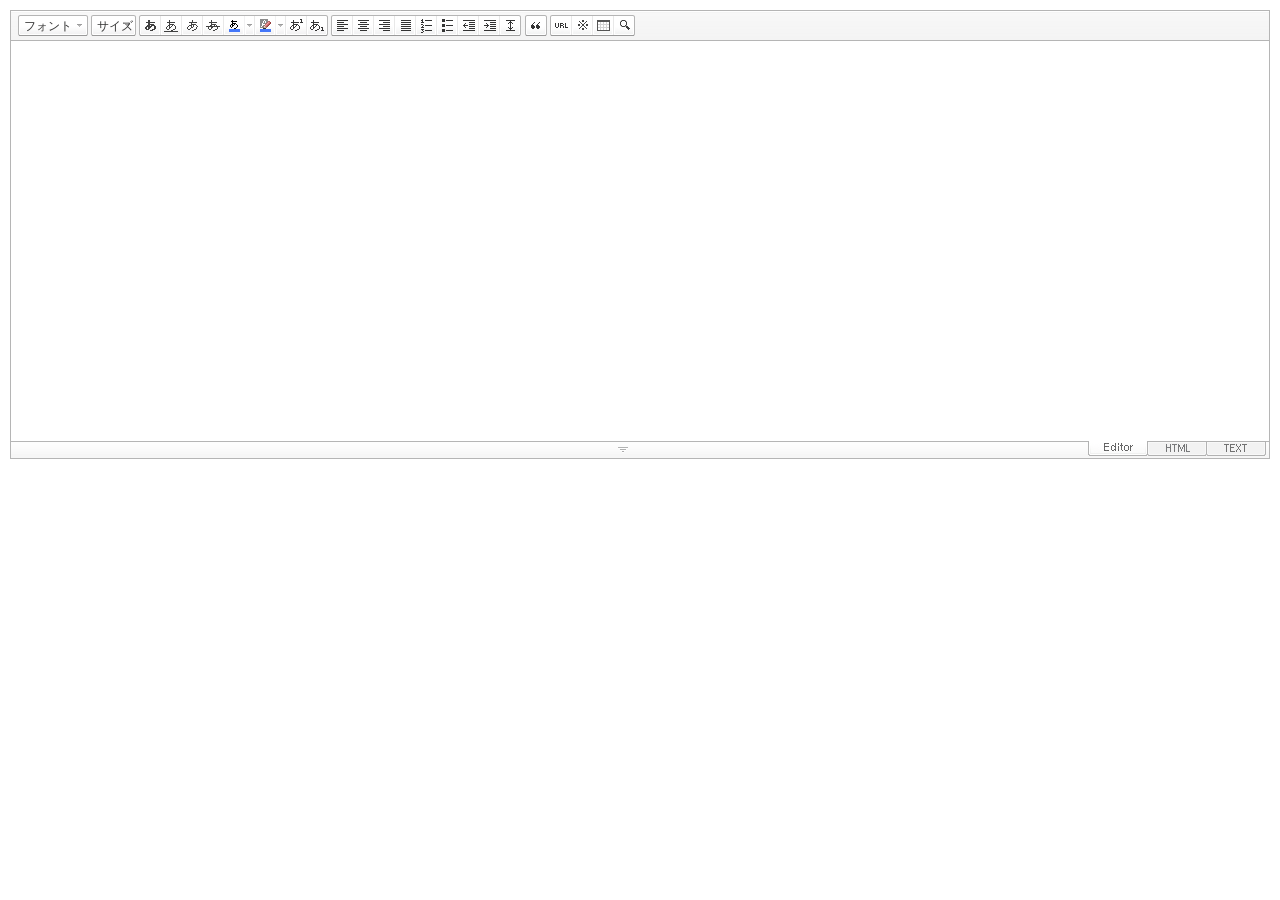
<file: itsm_src(legacy)/src/main/webapp/smarteditor/SmartEditor2Skin_ja_JP.html>
<!DOCTYPE HTML PUBLIC "-//W3C//DTD HTML 4.01 Transitional//EN" "http://www.w3.org/TR/html4/loose.dtd">
<html lang="ko">
<head>
<meta http-equiv="Content-Type" content="text/html; charset=utf-8">
<meta http-equiv="Content-Script-Type" content="text/javascript">
<meta http-equiv="Content-Style-Type" content="text/css">
<title>네이버 :: Smart Editor 2 &#8482;</title>
<link href="css/ja_JP/smart_editor2.css" rel="stylesheet" type="text/css">
<style type="text/css">
	body { margin: 10px; }
</style>
<script type="text/javascript" src="./js/lib/jindo2.all.js" charset="utf-8"></script>
<script type="text/javascript" src="./js/lib/jindo_component.js" charset="utf-8"></script>
<script type="text/javascript" src="./js/service/SE2M_Configuration.js" charset="utf-8"></script>	<!-- 설정 파일 -->
<script type="text/javascript" src="./js/service/SE2BasicCreator.js" charset="utf-8"></script>
<script type="text/javascript" src="./js/smarteditor2.js" charset="utf-8"></script>

</head>
<body>

<!-- SE2 Markup Start -->	
<div id="smart_editor2">
	<div id="smart_editor2_content"><a href="#se2_iframe" class="blind">글쓰기영역으로 바로가기</a>
		<div class="se2_tool" id="se2_tool">
			
			<div class="se2_text_tool husky_seditor_text_tool">
			<ul class="se2_font_type">
				<li class="husky_seditor_ui_fontName"><button type="button" class="se2_font_family" title="フォント"><span class="husky_se2m_current_fontName">フォント</span></button>
					<!-- 글꼴 레이어 -->
					<div class="se2_layer husky_se_fontName_layer">
						<div class="se2_in_layer">
							<ul class="se2_l_font_fam">
							<li style="display:none"><button type="button"><span>@DisplayName@<span>(</span><em style="font-family:FontFamily;">@SampleText@</em><span>)</span></span></button></li>
							<li class="se2_division husky_seditor_font_separator"></li>
							<li><button type="button"><span>NanumGothic<span>(</span><em style="font-family:'NanumGothic',NanumGothic;">あいうえお</em><span>)</span></span></button></li>
							<li><button type="button"><span>NanumMyungjo<span>(</span><em style="font-family:'NanumMyungjo',NanumMyeongjo;">あいうえお</em><span>)</span></span></button></li>
							<li><button type="button"><span>NanumGothicCoding<span>(</span><em style="font-family:'NanumGothicCoding',NanumGothicCoding;">あいうえお</em><span>)</span></span></button></li>
							<li><button type="button"><span>NanumBarunGothic<span>(</span><em style="font-family:'NanumBarunGothic',NanumBarunGothic,NanumBarunGothicOTF;">あいうえお</em><span>)</span></span></button></li>
							<li><button type="button"><span>NanumBarunpen<span>(</span><em style="font-family:'NanumBarunpen',NanumBarunpen;">あいうえお</em><span>)</span></span></button></li>
							</ul>
						</div>
					</div>
					<!-- //글꼴 레이어 -->
				</li>

				<li class="husky_seditor_ui_fontSize"><button type="button" class="se2_font_size" title="文字サイズ"><span class="husky_se2m_current_fontSize">サイズ</span></button>
					<!-- 폰트 사이즈 레이어 -->
					<div class="se2_layer husky_se_fontSize_layer">
						<div class="se2_in_layer">
							<ul class="se2_l_font_size">
							<li><button type="button"><span style="margin-top:4px; margin-bottom:3px; margin-left:5px; font-size:7pt;">あいうえお<span style=" font-size:7pt;">(7pt)</span></span></button></li>
							<li><button type="button"><span style="margin-bottom:2px; font-size:8pt;">あいうえお<span style="font-size:8pt;">(8pt)</span></span></button></li>
							<li><button type="button"><span style="margin-bottom:1px; font-size:9pt;">あいうえお<span style="font-size:9pt;">(9pt)</span></span></button></li>
							<li><button type="button"><span style="margin-bottom:1px; font-size:10pt;">あいうえお<span style="font-size:10pt;">(10pt)</span></span></button></li>
							<li><button type="button"><span style="margin-bottom:2px; font-size:11pt;">あいうえお<span style="font-size:11pt;">(11pt)</span></span></button></li>
							<li><button type="button"><span style="margin-bottom:1px; font-size:12pt;">あいうえお<span style="font-size:12pt;">(12pt)</span></span></button></li>
							<li><button type="button"><span style="margin-bottom:2px; font-size:14pt;">あいうえお<span style="margin-left:6px;font-size:14pt;">(14pt)</span></span></button></li>
							<li><button type="button"><span style="margin-bottom:1px; font-size:18pt;">あいうえお<span style="margin-left:8px;font-size:18pt;">(18pt)</span></span></button></li>
							<li><button type="button"><span style="margin-left:3px; font-size:24pt;">あいうえ<span style="margin-left:11px;font-size:24pt;">(24pt)</span></span></button></li>
							<li><button type="button"><span style="margin-top:-1px; margin-left:3px; font-size:36pt;">あいう<span style="font-size:36pt;">(36pt)</span></span></button></li>
							</ul>
						</div>
					</div>
					<!-- //폰트 사이즈 레이어 -->
				</li>
</ul><ul>
				<li class="husky_seditor_ui_bold first_child"><button type="button" title="太字[Ctrl+B]" class="se2_bold"><span class="_buttonRound tool_bg">太字[Ctrl+B]</span></button></li>

				<li class="husky_seditor_ui_underline"><button type="button" title="下線[Ctrl+U]" class="se2_underline"><span class="_buttonRound">下線[Ctrl+U]</span></button></li>

				<li class="husky_seditor_ui_italic"><button type="button" title="斜体[Ctrl+I]" class="se2_italic"><span class="_buttonRound">斜体[Ctrl+I]</span></button></li>

				<li class="husky_seditor_ui_lineThrough"><button type="button" title="取り消し線[Ctrl+D]" class="se2_tdel"><span class="_buttonRound">取り消し線[Ctrl+D]</span></button></li>

				<li class="se2_pair husky_seditor_ui_fontColor"><span class="selected_color husky_se2m_fontColor_lastUsed" style="background-color:#4477f9"></span><span class="husky_seditor_ui_fontColorA"><button type="button" title="文字の色" class="se2_fcolor"><span>文字の色</span></button></span><span class="husky_seditor_ui_fontColorB"><button type="button" title="More" class="se2_fcolor_more"><span class="_buttonRound">More</span></button></span>				
					<!-- 글자색 -->
					<div class="se2_layer husky_se2m_fontcolor_layer" style="display:none">
						<div class="se2_in_layer husky_se2m_fontcolor_paletteHolder">
							<div class="se2_palette husky_se2m_color_palette">
								<ul class="se2_pick_color">
								<li><button type="button" title="#ff0000" style="background:#ff0000"><span><span>#ff0000</span></span></button></li>
								<li><button type="button" title="#ff6c00" style="background:#ff6c00"><span><span>#ff6c00</span></span></button></li>
								<li><button type="button" title="#ffaa00" style="background:#ffaa00"><span><span>#ffaa00</span></span></button></li>
								<li><button type="button" title="#ffef00" style="background:#ffef00"><span><span>#ffef00</span></span></button></li>
								<li><button type="button" title="#a6cf00" style="background:#a6cf00"><span><span>#a6cf00</span></span></button></li>
								<li><button type="button" title="#009e25" style="background:#009e25"><span><span>#009e25</span></span></button></li>
								<li><button type="button" title="#00b0a2" style="background:#00b0a2"><span><span>#00b0a2</span></span></button></li>
								<li><button type="button" title="#0075c8" style="background:#0075c8"><span><span>#0075c8</span></span></button></li>
								<li><button type="button" title="#3a32c3" style="background:#3a32c3"><span><span>#3a32c3</span></span></button></li>
								<li><button type="button" title="#7820b9" style="background:#7820b9"><span><span>#7820b9</span></span></button></li>
								<li><button type="button" title="#ef007c" style="background:#ef007c"><span><span>#ef007c</span></span></button></li>
								<li><button type="button" title="#000000" style="background:#000000"><span><span>#000000</span></span></button></li>
								<li><button type="button" title="#252525" style="background:#252525"><span><span>#252525</span></span></button></li>
								<li><button type="button" title="#464646" style="background:#464646"><span><span>#464646</span></span></button></li>
								<li><button type="button" title="#636363" style="background:#636363"><span><span>#636363</span></span></button></li>
								<li><button type="button" title="#7d7d7d" style="background:#7d7d7d"><span><span>#7d7d7d</span></span></button></li>
								<li><button type="button" title="#9a9a9a" style="background:#9a9a9a"><span><span>#9a9a9a</span></span></button></li>
								<li><button type="button" title="#ffe8e8" style="background:#ffe8e8"><span><span>#9a9a9a</span></span></button></li>
								<li><button type="button" title="#f7e2d2" style="background:#f7e2d2"><span><span>#f7e2d2</span></span></button></li>
								<li><button type="button" title="#f5eddc" style="background:#f5eddc"><span><span>#f5eddc</span></span></button></li>
								<li><button type="button" title="#f5f4e0" style="background:#f5f4e0"><span><span>#f5f4e0</span></span></button></li>
								<li><button type="button" title="#edf2c2" style="background:#edf2c2"><span><span>#edf2c2</span></span></button></li>
								<li><button type="button" title="#def7e5" style="background:#def7e5"><span><span>#def7e5</span></span></button></li>
								<li><button type="button" title="#d9eeec" style="background:#d9eeec"><span><span>#d9eeec</span></span></button></li>
								<li><button type="button" title="#c9e0f0" style="background:#c9e0f0"><span><span>#c9e0f0</span></span></button></li>
								<li><button type="button" title="#d6d4eb" style="background:#d6d4eb"><span><span>#d6d4eb</span></span></button></li>
								<li><button type="button" title="#e7dbed" style="background:#e7dbed"><span><span>#e7dbed</span></span></button></li>
								<li><button type="button" title="#f1e2ea" style="background:#f1e2ea"><span><span>#f1e2ea</span></span></button></li>
								<li><button type="button" title="#acacac" style="background:#acacac"><span><span>#acacac</span></span></button></li>
								<li><button type="button" title="#c2c2c2" style="background:#c2c2c2"><span><span>#c2c2c2</span></span></button></li>
								<li><button type="button" title="#cccccc" style="background:#cccccc"><span><span>#cccccc</span></span></button></li>
								<li><button type="button" title="#e1e1e1" style="background:#e1e1e1"><span><span>#e1e1e1</span></span></button></li>
								<li><button type="button" title="#ebebeb" style="background:#ebebeb"><span><span>#ebebeb</span></span></button></li>
								<li><button type="button" title="#ffffff" style="background:#ffffff"><span><span>#ffffff</span></span></button></li>
								</ul>
								<ul class="se2_pick_color" style="width:156px;">
								<li><button type="button" title="#e97d81" style="background:#e97d81"><span><span>#e97d81</span></span></button></li>
								<li><button type="button" title="#e19b73" style="background:#e19b73"><span><span>#e19b73</span></span></button></li>
								<li><button type="button" title="#d1b274" style="background:#d1b274"><span><span>#d1b274</span></span></button></li>
								<li><button type="button" title="#cfcca2" style="background:#cfcca2"><span><span>#cfcca2</span></span></button></li>
								<li><button type="button" title="#cfcca2" style="background:#cfcca2"><span><span>#cfcca2</span></span></button></li>
								<li><button type="button" title="#61b977" style="background:#61b977"><span><span>#61b977</span></span></button></li>
								<li><button type="button" title="#53aea8" style="background:#53aea8"><span><span>#53aea8</span></span></button></li>
								<li><button type="button" title="#518fbb" style="background:#518fbb"><span><span>#518fbb</span></span></button></li>
								<li><button type="button" title="#6a65bb" style="background:#6a65bb"><span><span>#6a65bb</span></span></button></li>
								<li><button type="button" title="#9a54ce" style="background:#9a54ce"><span><span>#9a54ce</span></span></button></li>
								<li><button type="button" title="#e573ae" style="background:#e573ae"><span><span>#e573ae</span></span></button></li>
								<li><button type="button" title="#5a504b" style="background:#5a504b"><span><span>#5a504b</span></span></button></li>
								<li><button type="button" title="#767b86" style="background:#767b86"><span><span>#767b86</span></span></button></li>
								<li><button type="button" title="#951015" style="background:#951015"><span><span>#951015</span></span></button></li>
								<li><button type="button" title="#6e391a" style="background:#6e391a"><span><span>#6e391a</span></span></button></li>
								<li><button type="button" title="#785c25" style="background:#785c25"><span><span>#785c25</span></span></button></li>
								<li><button type="button" title="#5f5b25" style="background:#5f5b25"><span><span>#5f5b25</span></span></button></li>
								<li><button type="button" title="#4c511f" style="background:#4c511f"><span><span>#4c511f</span></span></button></li>
								<li><button type="button" title="#1c4827" style="background:#1c4827"><span><span>#1c4827</span></span></button></li>
								<li><button type="button" title="#0d514c" style="background:#0d514c"><span><span>#0d514c</span></span></button></li>
								<li><button type="button" title="#1b496a" style="background:#1b496a"><span><span>#1b496a</span></span></button></li>
								<li><button type="button" title="#2b285f" style="background:#2b285f"><span><span>#2b285f</span></span></button></li>
								<li><button type="button" title="#45245b" style="background:#45245b"><span><span>#45245b</span></span></button></li>
								<li><button type="button" title="#721947" style="background:#721947"><span><span>#721947</span></span></button></li>
								<li><button type="button" title="#352e2c" style="background:#352e2c"><span><span>#352e2c</span></span></button></li>
								<li><button type="button" title="#3c3f45" style="background:#3c3f45"><span><span>#3c3f45</span></span></button></li>
								</ul>
								<button type="button" title="More" class="se2_view_more husky_se2m_color_palette_more_btn"><span>More</span></button>
								<div class="husky_se2m_color_palette_recent" style="display:none">
									<h4>最近使用した色</h4>
									<ul class="se2_pick_color">
									<li></li>
									<!-- 최근 사용한 색 템플릿 -->
									<!-- <li><button type="button" title="#e97d81" style="background:#e97d81"><span><span>#e97d81</span></span></button></li> -->
									<!-- //최근 사용한 색 템플릿 -->
									</ul>
								</div>								
								<div class="se2_palette2 husky_se2m_color_palette_colorpicker">
									<!--form action="http://test.emoticon.naver.com/colortable/TextAdd.nhn" method="post"-->
										<div class="se2_color_set">
											<span class="se2_selected_color"><span class="husky_se2m_cp_preview" style="background:#e97d81"></span></span><input type="text" name="" class="input_ty1 husky_se2m_cp_colorcode" value="#e97d81"><button type="button" class="se2_btn_insert husky_se2m_color_palette_ok_btn" title="入力"><span>入力</span></button></div>
										<!--input type="hidden" name="callback" value="http://test.emoticon.naver.com/colortable/result.jsp" />
										<input type="hidden" name="callback_func" value="1" />
										<input type="hidden" name="text_key" value="" />
										<input type="hidden" name="text_data" value="" />
									</form-->
									<div class="se2_gradation1 husky_se2m_cp_colpanel"></div>
									<div class="se2_gradation2 husky_se2m_cp_huepanel"></div>
								</div>
							</div>
                        </div>
					</div>
                    <!-- //글자색 -->
				</li>

				<li class="se2_pair husky_seditor_ui_BGColor"><span class="selected_color husky_se2m_BGColor_lastUsed" style="background-color:#4477f9"></span><span class="husky_seditor_ui_BGColorA"><button type="button" title="背景色" class="se2_bgcolor"><span>背景色</span></button></span><span class="husky_seditor_ui_BGColorB"><button type="button" title="More" class="se2_bgcolor_more"><span class="_buttonRound">More</span></button></span>
					<!-- 배경색 -->
					<div class="se2_layer se2_layer husky_se2m_BGColor_layer" style="display:none">
						<div class="se2_in_layer">
							<div class="se2_palette_bgcolor">
								<ul class="se2_background husky_se2m_bgcolor_list">
								<li><button type="button" title="背景色#ff0000 字色#ffffff" style="background:#ff0000; color:#ffffff"><span><span>あいうえお</span></span></button></li>								
								<li><button type="button" title="背景色#6d30cf 字色#ffffff" style="background:#6d30cf; color:#ffffff"><span><span>あいうえお</span></span></button></li>
								<li><button type="button" title="背景色#000000 字色#ffffff" style="background:#000000; color:#ffffff"><span><span>あいうえお</span></span></button></li>
								<li><button type="button" title="背景色#ff6600 字色#ffffff" style="background:#ff6600; color:#ffffff"><span><span>あいうえお</span></span></button></li>
								<li><button type="button" title="背景色#3333cc 字色#ffffff" style="background:#3333cc; color:#ffffff"><span><span>あいうえお</span></span></button></li>
								<li><button type="button" title="背景色#333333 字色#ffff00" style="background:#333333; color:#ffff00"><span><span>あいうえお</span></span></button></li>
								<li><button type="button" title="背景色#ffa700 字色#ffffff" style="background:#ffa700; color:#ffffff"><span><span>あいうえお</span></span></button></li>
								<li><button type="button" title="背景色#009999 字色#ffffff" style="background:#009999; color:#ffffff"><span><span>あいうえお</span></span></button></li>
								<li><button type="button" title="背景色#8e8e8e 字色#ffffff" style="background:#8e8e8e; color:#ffffff"><span><span>あいうえお</span></span></button></li>								
								<li><button type="button" title="背景色#cc9900 字色#ffffff" style="background:#cc9900; color:#ffffff"><span><span>あいうえお</span></span></button></li>
								<li><button type="button" title="背景色#77b02b 字色#ffffff" style="background:#77b02b; color:#ffffff"><span><span>あいうえお</span></span></button></li>
								<li><button type="button" title="背景色#ffffff 字色#000000" style="background:#ffffff; color:#000000"><span><span>あいうえお</span></span></button></li>
								</ul>
							</div>
							<div class="husky_se2m_BGColor_paletteHolder"></div>
                        </div>
					</div>
                    <!-- //배경색 -->
				</li>

				<li class="husky_seditor_ui_superscript"><button type="button" title="윗첨자" class="se2_sup"><span class="_buttonRound">윗첨자</span></button></li>

				<li class="husky_seditor_ui_subscript last_child"><button type="button" title="아래첨자" class="se2_sub"><span class="_buttonRound tool_bg">아래첨자</span></button></li>
</ul><ul>
				<li class="husky_seditor_ui_justifyleft first_child"><button type="button" title="左に揃える" class="se2_left"><span class="_buttonRound tool_bg">左に揃える</span></button></li>

				<li class="husky_seditor_ui_justifycenter"><button type="button" title="中央揃え" class="se2_center"><span class="_buttonRound">中央揃え</span></button></li>

				<li class="husky_seditor_ui_justifyright"><button type="button" title="右に揃える" class="se2_right"><span class="_buttonRound">右に揃える</span></button></li>

				<li class="husky_seditor_ui_justifyfull"><button type="button" title="両端揃え" class="se2_justify"><span class="_buttonRound">両端揃え</span></button></li>

				<li class="husky_seditor_ui_orderedlist"><button type="button" title="段落番号" class="se2_ol"><span class="_buttonRound">段落番号</span></button></li>

				<li class="husky_seditor_ui_unorderedlist"><button type="button" title="箇条書き" class="se2_ul"><span class="_buttonRound">箇条書き</span></button></li>

				<li class="husky_seditor_ui_outdent"><button type="button" title="インデントを減らす[Shift+Tab]" class="se2_outdent"><span class="_buttonRound">インデントを減らす[Shift+Tab]</span></button></li>

				<li class="husky_seditor_ui_indent"><button type="button" title="インデントを増やす[Tab]" class="se2_indent"><span class="_buttonRound">インデントを増やす[Tab]</span></button></li>			

				<li class="husky_seditor_ui_lineHeight last_child"><button type="button" title="行間" class="se2_lineheight" ><span class="_buttonRound tool_bg">行間</span></button>
					<!-- 줄간격 레이어 -->
					<div class="se2_layer husky_se2m_lineHeight_layer">
						<div class="se2_in_layer">
							<ul class="se2_l_line_height">
							<li><button type="button"><span>50%</span></button></li>
							<li><button type="button"><span>80%</span></button></li>
							<li><button type="button"><span>100%</span></button></li>
							<li><button type="button"><span>120%</span></button></li>
							<li><button type="button"><span>150%</span></button></li>
							<li><button type="button"><span>180%</span></button></li>
							<li><button type="button"><span>200%</span></button></li>
							</ul>
							<div class="se2_l_line_height_user husky_se2m_lineHeight_direct_input">
								<h3>直接入力</h3>
								<span class="bx_input">
								<input type="text" class="input_ty1" maxlength="3" style="width:75px">
								<button type="button" title="1% 増やす" class="btn_up"><span>1% 増やす</span></button>
								<button type="button" title="1% 減らす" class="btn_down"><span>1% 減らす</span></button>
								</span>		
								<div class="btn_area">
									<button type="button" class="se2_btn_apply3"><span>適用</span></button><button type="button" class="se2_btn_cancel3"><span>選択</span></button>
								</div>
							</div>
						</div>
					</div>
					<!-- //줄간격 레이어 -->
				</li>
</ul><ul>
				<li class="husky_seditor_ui_quote single_child"><button type="button" title="인용구" class="se2_blockquote"><span class="_buttonRound tool_bg">인용구</span></button>
					<!-- 인용구 -->
					<div class="se2_layer husky_seditor_blockquote_layer" style="margin-left:-407px; display:none;">
						<div class="se2_in_layer">
							<div class="se2_quote">
								<ul>
								<li class="q1"><button type="button" class="se2_quote1"><span><span>인용구 스타일1</span></span></button></li>
								<li class="q2"><button type="button" class="se2_quote2"><span><span>인용구 스타일2</span></span></button></li>
								<li class="q3"><button type="button" class="se2_quote3"><span><span>인용구 스타일3</span></span></button></li>
								<li class="q4"><button type="button" class="se2_quote4"><span><span>인용구 스타일4</span></span></button></li>
								<li class="q5"><button type="button" class="se2_quote5"><span><span>인용구 스타일5</span></span></button></li>
								<li class="q6"><button type="button" class="se2_quote6"><span><span>인용구 스타일6</span></span></button></li>
								<li class="q7"><button type="button" class="se2_quote7"><span><span>인용구 스타일7</span></span></button></li>
								<li class="q8"><button type="button" class="se2_quote8"><span><span>인용구 스타일8</span></span></button></li>
								<li class="q9"><button type="button" class="se2_quote9"><span><span>인용구 스타일9</span></span></button></li>
								<li class="q10"><button type="button" class="se2_quote10"><span><span>인용구 스타일10</span></span></button></li>
								</ul>
								<button type="button" class="se2_cancel2"><span>적용취소</span></button>
							</div>
						</div>
					</div>
					<!-- //인용구 -->
				</li>
</ul><ul>
				<li class="husky_seditor_ui_hyperlink first_child"><button type="button" title="リンク" class="se2_url"><span class="_buttonRound tool_bg">リンク</span></button>
					<!-- 링크 -->
					<div class="se2_layer" style="margin-left:-285px">
						<div class="se2_in_layer">
							<div class="se2_url2">
								<input type="text" class="input_ty1" value="http://">
								<button type="button" class="se2_apply"><span>適用</span></button><button type="button" class="se2_cancel"><span>選択</span></button>
							</div>
						</div>
					</div>
					<!-- //링크 -->
				</li>

				<li class="husky_seditor_ui_sCharacter"><button type="button" title="特殊記号" class="se2_character"><span class="_buttonRound">特殊記号</span></button>
					<!-- 특수기호 -->
					<div class="se2_layer husky_seditor_sCharacter_layer" style="margin-left:-448px;">
						<div class="se2_in_layer">
							<div class="se2_bx_character">
								<ul class="se2_char_tab">
								<li class="active"><button type="button" title="一般記号" class="se2_char1"><span>一般記号</span></button>
									<div class="se2_s_character">
										<ul class="husky_se2m_sCharacter_list">
											<li></li>
											<!-- 일반기호 목록 -->
											<!-- <li class="hover"><button type="button"><span>｛</span></button></li><li class="active"><button type="button"><span>｝</span></button></li><li><button type="button"><span>〔</span></button></li><li><button type="button"><span>〕</span></button></li><li><button type="button"><span>〈</span></button></li><li><button type="button"><span>〉</span></button></li><li><button type="button"><span>《</span></button></li><li><button type="button"><span>》</span></button></li><li><button type="button"><span>「</span></button></li><li><button type="button"><span>」</span></button></li><li><button type="button"><span>『</span></button></li><li><button type="button"><span>』</span></button></li><li><button type="button"><span>【</span></button></li><li><button type="button"><span>】</span></button></li><li><button type="button"><span>‘</span></button></li><li><button type="button"><span>’</span></button></li><li><button type="button"><span>“</span></button></li><li><button type="button"><span>”</span></button></li><li><button type="button"><span>、</span></button></li><li><button type="button"><span>。</span></button></li><li><button type="button"><span>·</span></button></li><li><button type="button"><span>‥</span></button></li><li><button type="button"><span>…</span></button></li><li><button type="button"><span>§</span></button></li><li><button type="button"><span>※</span></button></li><li><button type="button"><span>☆</span></button></li><li><button type="button"><span>★</span></button></li><li><button type="button"><span>○</span></button></li><li><button type="button"><span>●</span></button></li><li><button type="button"><span>◎</span></button></li><li><button type="button"><span>◇</span></button></li><li><button type="button"><span>◆</span></button></li><li><button type="button"><span>□</span></button></li><li><button type="button"><span>■</span></button></li><li><button type="button"><span>△</span></button></li><li><button type="button"><span>▲</span></button></li><li><button type="button"><span>▽</span></button></li><li><button type="button"><span>▼</span></button></li><li><button type="button"><span>◁</span></button></li><li><button type="button"><span>◀</span></button></li><li><button type="button"><span>▷</span></button></li><li><button type="button"><span>▶</span></button></li><li><button type="button"><span>♤</span></button></li><li><button type="button"><span>♠</span></button></li><li><button type="button"><span>♡</span></button></li><li><button type="button"><span>♥</span></button></li><li><button type="button"><span>♧</span></button></li><li><button type="button"><span>♣</span></button></li><li><button type="button"><span>⊙</span></button></li><li><button type="button"><span>◈</span></button></li><li><button type="button"><span>▣</span></button></li><li><button type="button"><span>◐</span></button></li><li><button type="button"><span>◑</span></button></li><li><button type="button"><span>▒</span></button></li><li><button type="button"><span>▤</span></button></li><li><button type="button"><span>▥</span></button></li><li><button type="button"><span>▨</span></button></li><li><button type="button"><span>▧</span></button></li><li><button type="button"><span>▦</span></button></li><li><button type="button"><span>▩</span></button></li><li><button type="button"><span>±</span></button></li><li><button type="button"><span>×</span></button></li><li><button type="button"><span>÷</span></button></li><li><button type="button"><span>≠</span></button></li><li><button type="button"><span>≤</span></button></li><li><button type="button"><span>≥</span></button></li><li><button type="button"><span>∞</span></button></li><li><button type="button"><span>∴</span></button></li><li><button type="button"><span>°</span></button></li><li><button type="button"><span>′</span></button></li><li><button type="button"><span>″</span></button></li><li><button type="button"><span>∠</span></button></li><li><button type="button"><span>⊥</span></button></li><li><button type="button"><span>⌒</span></button></li><li><button type="button"><span>∂</span></button></li><li><button type="button"><span>≡</span></button></li><li><button type="button"><span>≒</span></button></li><li><button type="button"><span>≪</span></button></li><li><button type="button"><span>≫</span></button></li><li><button type="button"><span>√</span></button></li><li><button type="button"><span>∽</span></button></li><li><button type="button"><span>∝</span></button></li><li><button type="button"><span>∵</span></button></li><li><button type="button"><span>∫</span></button></li><li><button type="button"><span>∬</span></button></li><li><button type="button"><span>∈</span></button></li><li><button type="button"><span>∋</span></button></li><li><button type="button"><span>⊆</span></button></li><li><button type="button"><span>⊇</span></button></li><li><button type="button"><span>⊂</span></button></li><li><button type="button"><span>⊃</span></button></li><li><button type="button"><span>∪</span></button></li><li><button type="button"><span>∩</span></button></li><li><button type="button"><span>∧</span></button></li><li><button type="button"><span>∨</span></button></li><li><button type="button"><span>￢</span></button></li><li><button type="button"><span>⇒</span></button></li><li><button type="button"><span>⇔</span></button></li><li><button type="button"><span>∀</span></button></li><li><button type="button"><span>∃</span></button></li><li><button type="button"><span>´</span></button></li><li><button type="button"><span>～</span></button></li><li><button type="button"><span>ˇ</span></button></li><li><button type="button"><span>˘</span></button></li><li><button type="button"><span>˝</span></button></li><li><button type="button"><span>˚</span></button></li><li><button type="button"><span>˙</span></button></li><li><button type="button"><span>¸</span></button></li><li><button type="button"><span>˛</span></button></li><li><button type="button"><span>¡</span></button></li><li><button type="button"><span>¿</span></button></li><li><button type="button"><span>ː</span></button></li><li><button type="button"><span>∮</span></button></li><li><button type="button"><span>∑</span></button></li><li><button type="button"><span>∏</span></button></li><li><button type="button"><span>♭</span></button></li><li><button type="button"><span>♩</span></button></li><li><button type="button"><span>♪</span></button></li><li><button type="button"><span>♬</span></button></li><li><button type="button"><span>㉿</span></button></li><li><button type="button"><span>→</span></button></li><li><button type="button"><span>←</span></button></li><li><button type="button"><span>↑</span></button></li><li><button type="button"><span>↓</span></button></li><li><button type="button"><span>↔</span></button></li><li><button type="button"><span>↕</span></button></li><li><button type="button"><span>↗</span></button></li><li><button type="button"><span>↙</span></button></li><li><button type="button"><span>↖</span></button></li><li><button type="button"><span>↘</span></button></li><li><button type="button"><span>㈜</span></button></li><li><button type="button"><span>№</span></button></li><li><button type="button"><span>㏇</span></button></li><li><button type="button"><span>™</span></button></li><li><button type="button"><span>㏂</span></button></li><li><button type="button"><span>㏘</span></button></li><li><button type="button"><span>℡</span></button></li><li><button type="button"><span>♨</span></button></li><li><button type="button"><span>☏</span></button></li><li><button type="button"><span>☎</span></button></li><li><button type="button"><span>☜</span></button></li><li><button type="button"><span>☞</span></button></li><li><button type="button"><span>¶</span></button></li><li><button type="button"><span>†</span></button></li><li><button type="button"><span>‡</span></button></li><li><button type="button"><span>®</span></button></li><li><button type="button"><span>ª</span></button></li><li><button type="button"><span>º</span></button></li><li><button type="button"><span>♂</span></button></li><li><button type="button"><span>♀</span></button></li> -->
										</ul>
									</div>
								</li>
								<li><button type="button" title="数字と単語" class="se2_char2"><span>数字と単語</span></button>
									<div class="se2_s_character">
										<ul class="husky_se2m_sCharacter_list">
											<li></li>
											<!-- 숫자와 단위 목록 -->
											<!-- <li class="hover"><button type="button"><span>½</span></button></li><li><button type="button"><span>⅓</span></button></li><li><button type="button"><span>⅔</span></button></li><li><button type="button"><span>¼</span></button></li><li><button type="button"><span>¾</span></button></li><li><button type="button"><span>⅛</span></button></li><li><button type="button"><span>⅜</span></button></li><li><button type="button"><span>⅝</span></button></li><li><button type="button"><span>⅞</span></button></li><li><button type="button"><span>¹</span></button></li><li><button type="button"><span>²</span></button></li><li><button type="button"><span>³</span></button></li><li><button type="button"><span>⁴</span></button></li><li><button type="button"><span>ⁿ</span></button></li><li><button type="button"><span>₁</span></button></li><li><button type="button"><span>₂</span></button></li><li><button type="button"><span>₃</span></button></li><li><button type="button"><span>₄</span></button></li><li><button type="button"><span>Ⅰ</span></button></li><li><button type="button"><span>Ⅱ</span></button></li><li><button type="button"><span>Ⅲ</span></button></li><li><button type="button"><span>Ⅳ</span></button></li><li><button type="button"><span>Ⅴ</span></button></li><li><button type="button"><span>Ⅵ</span></button></li><li><button type="button"><span>Ⅶ</span></button></li><li><button type="button"><span>Ⅷ</span></button></li><li><button type="button"><span>Ⅸ</span></button></li><li><button type="button"><span>Ⅹ</span></button></li><li><button type="button"><span>ⅰ</span></button></li><li><button type="button"><span>ⅱ</span></button></li><li><button type="button"><span>ⅲ</span></button></li><li><button type="button"><span>ⅳ</span></button></li><li><button type="button"><span>ⅴ</span></button></li><li><button type="button"><span>ⅵ</span></button></li><li><button type="button"><span>ⅶ</span></button></li><li><button type="button"><span>ⅷ</span></button></li><li><button type="button"><span>ⅸ</span></button></li><li><button type="button"><span>ⅹ</span></button></li><li><button type="button"><span>￦</span></button></li><li><button type="button"><span>$</span></button></li><li><button type="button"><span>￥</span></button></li><li><button type="button"><span>￡</span></button></li><li><button type="button"><span>€</span></button></li><li><button type="button"><span>℃</span></button></li><li><button type="button"><span>A</span></button></li><li><button type="button"><span>℉</span></button></li><li><button type="button"><span>￠</span></button></li><li><button type="button"><span>¤</span></button></li><li><button type="button"><span>‰</span></button></li><li><button type="button"><span>㎕</span></button></li><li><button type="button"><span>㎖</span></button></li><li><button type="button"><span>㎗</span></button></li><li><button type="button"><span>ℓ</span></button></li><li><button type="button"><span>㎘</span></button></li><li><button type="button"><span>㏄</span></button></li><li><button type="button"><span>㎣</span></button></li><li><button type="button"><span>㎤</span></button></li><li><button type="button"><span>㎥</span></button></li><li><button type="button"><span>㎦</span></button></li><li><button type="button"><span>㎙</span></button></li><li><button type="button"><span>㎚</span></button></li><li><button type="button"><span>㎛</span></button></li><li><button type="button"><span>㎜</span></button></li><li><button type="button"><span>㎝</span></button></li><li><button type="button"><span>㎞</span></button></li><li><button type="button"><span>㎟</span></button></li><li><button type="button"><span>㎠</span></button></li><li><button type="button"><span>㎡</span></button></li><li><button type="button"><span>㎢</span></button></li><li><button type="button"><span>㏊</span></button></li><li><button type="button"><span>㎍</span></button></li><li><button type="button"><span>㎎</span></button></li><li><button type="button"><span>㎏</span></button></li><li><button type="button"><span>㏏</span></button></li><li><button type="button"><span>㎈</span></button></li><li><button type="button"><span>㎉</span></button></li><li><button type="button"><span>㏈</span></button></li><li><button type="button"><span>㎧</span></button></li><li><button type="button"><span>㎨</span></button></li><li><button type="button"><span>㎰</span></button></li><li><button type="button"><span>㎱</span></button></li><li><button type="button"><span>㎲</span></button></li><li><button type="button"><span>㎳</span></button></li><li><button type="button"><span>㎴</span></button></li><li><button type="button"><span>㎵</span></button></li><li><button type="button"><span>㎶</span></button></li><li><button type="button"><span>㎷</span></button></li><li><button type="button"><span>㎸</span></button></li><li><button type="button"><span>㎹</span></button></li><li><button type="button"><span>㎀</span></button></li><li><button type="button"><span>㎁</span></button></li><li><button type="button"><span>㎂</span></button></li><li><button type="button"><span>㎃</span></button></li><li><button type="button"><span>㎄</span></button></li><li><button type="button"><span>㎺</span></button></li><li><button type="button"><span>㎻</span></button></li><li><button type="button"><span>㎼</span></button></li><li><button type="button"><span>㎽</span></button></li><li><button type="button"><span>㎾</span></button></li><li><button type="button"><span>㎿</span></button></li><li><button type="button"><span>㎐</span></button></li><li><button type="button"><span>㎑</span></button></li><li><button type="button"><span>㎒</span></button></li><li><button type="button"><span>㎓</span></button></li><li><button type="button"><span>㎔</span></button></li><li><button type="button"><span>Ω</span></button></li><li><button type="button"><span>㏀</span></button></li><li><button type="button"><span>㏁</span></button></li><li><button type="button"><span>㎊</span></button></li><li><button type="button"><span>㎋</span></button></li><li><button type="button"><span>㎌</span></button></li><li><button type="button"><span>㏖</span></button></li><li><button type="button"><span>㏅</span></button></li><li><button type="button"><span>㎭</span></button></li><li><button type="button"><span>㎮</span></button></li><li><button type="button"><span>㎯</span></button></li><li><button type="button"><span>㏛</span></button></li><li><button type="button"><span>㎩</span></button></li><li><button type="button"><span>㎪</span></button></li><li><button type="button"><span>㎫</span></button></li><li><button type="button"><span>㎬</span></button></li><li><button type="button"><span>㏝</span></button></li><li><button type="button"><span>㏐</span></button></li><li><button type="button"><span>㏓</span></button></li><li><button type="button"><span>㏃</span></button></li><li><button type="button"><span>㏉</span></button></li><li><button type="button"><span>㏜</span></button></li><li><button type="button"><span>㏆</span></button></li> -->
										</ul>
									</div>
								</li>
								<li><button type="button" title="円、カッコ" class="se2_char3"><span>円、カッコ</span></button>
									<div class="se2_s_character">
										<ul class="husky_se2m_sCharacter_list">
											<li></li>
											<!-- 원,괄호 목록 -->
											<!-- <li><button type="button"><span>㉠</span></button></li><li><button type="button"><span>㉡</span></button></li><li><button type="button"><span>㉢</span></button></li><li><button type="button"><span>㉣</span></button></li><li><button type="button"><span>㉤</span></button></li><li><button type="button"><span>㉥</span></button></li><li><button type="button"><span>㉦</span></button></li><li><button type="button"><span>㉧</span></button></li><li><button type="button"><span>㉨</span></button></li><li><button type="button"><span>㉩</span></button></li><li><button type="button"><span>㉪</span></button></li><li><button type="button"><span>㉫</span></button></li><li><button type="button"><span>㉬</span></button></li><li><button type="button"><span>㉭</span></button></li><li><button type="button"><span>㉮</span></button></li><li><button type="button"><span>㉯</span></button></li><li><button type="button"><span>㉰</span></button></li><li><button type="button"><span>㉱</span></button></li><li><button type="button"><span>㉲</span></button></li><li><button type="button"><span>㉳</span></button></li><li><button type="button"><span>㉴</span></button></li><li><button type="button"><span>㉵</span></button></li><li><button type="button"><span>㉶</span></button></li><li><button type="button"><span>㉷</span></button></li><li><button type="button"><span>㉸</span></button></li><li><button type="button"><span>㉹</span></button></li><li><button type="button"><span>㉺</span></button></li><li><button type="button"><span>㉻</span></button></li><li><button type="button"><span>ⓐ</span></button></li><li><button type="button"><span>ⓑ</span></button></li><li><button type="button"><span>ⓒ</span></button></li><li><button type="button"><span>ⓓ</span></button></li><li><button type="button"><span>ⓔ</span></button></li><li><button type="button"><span>ⓕ</span></button></li><li><button type="button"><span>ⓖ</span></button></li><li><button type="button"><span>ⓗ</span></button></li><li><button type="button"><span>ⓘ</span></button></li><li><button type="button"><span>ⓙ</span></button></li><li><button type="button"><span>ⓚ</span></button></li><li><button type="button"><span>ⓛ</span></button></li><li><button type="button"><span>ⓜ</span></button></li><li><button type="button"><span>ⓝ</span></button></li><li><button type="button"><span>ⓞ</span></button></li><li><button type="button"><span>ⓟ</span></button></li><li><button type="button"><span>ⓠ</span></button></li><li><button type="button"><span>ⓡ</span></button></li><li><button type="button"><span>ⓢ</span></button></li><li><button type="button"><span>ⓣ</span></button></li><li><button type="button"><span>ⓤ</span></button></li><li><button type="button"><span>ⓥ</span></button></li><li><button type="button"><span>ⓦ</span></button></li><li><button type="button"><span>ⓧ</span></button></li><li><button type="button"><span>ⓨ</span></button></li><li><button type="button"><span>ⓩ</span></button></li><li><button type="button"><span>①</span></button></li><li><button type="button"><span>②</span></button></li><li><button type="button"><span>③</span></button></li><li><button type="button"><span>④</span></button></li><li><button type="button"><span>⑤</span></button></li><li><button type="button"><span>⑥</span></button></li><li><button type="button"><span>⑦</span></button></li><li><button type="button"><span>⑧</span></button></li><li><button type="button"><span>⑨</span></button></li><li><button type="button"><span>⑩</span></button></li><li><button type="button"><span>⑪</span></button></li><li><button type="button"><span>⑫</span></button></li><li><button type="button"><span>⑬</span></button></li><li><button type="button"><span>⑭</span></button></li><li><button type="button"><span>⑮</span></button></li><li><button type="button"><span>㈀</span></button></li><li><button type="button"><span>㈁</span></button></li><li class="hover"><button type="button"><span>㈂</span></button></li><li><button type="button"><span>㈃</span></button></li><li><button type="button"><span>㈄</span></button></li><li><button type="button"><span>㈅</span></button></li><li><button type="button"><span>㈆</span></button></li><li><button type="button"><span>㈇</span></button></li><li><button type="button"><span>㈈</span></button></li><li><button type="button"><span>㈉</span></button></li><li><button type="button"><span>㈊</span></button></li><li><button type="button"><span>㈋</span></button></li><li><button type="button"><span>㈌</span></button></li><li><button type="button"><span>㈍</span></button></li><li><button type="button"><span>㈎</span></button></li><li><button type="button"><span>㈏</span></button></li><li><button type="button"><span>㈐</span></button></li><li><button type="button"><span>㈑</span></button></li><li><button type="button"><span>㈒</span></button></li><li><button type="button"><span>㈓</span></button></li><li><button type="button"><span>㈔</span></button></li><li><button type="button"><span>㈕</span></button></li><li><button type="button"><span>㈖</span></button></li><li><button type="button"><span>㈗</span></button></li><li><button type="button"><span>㈘</span></button></li><li><button type="button"><span>㈙</span></button></li><li><button type="button"><span>㈚</span></button></li><li><button type="button"><span>㈛</span></button></li><li><button type="button"><span>⒜</span></button></li><li><button type="button"><span>⒝</span></button></li><li><button type="button"><span>⒞</span></button></li><li><button type="button"><span>⒟</span></button></li><li><button type="button"><span>⒠</span></button></li><li><button type="button"><span>⒡</span></button></li><li><button type="button"><span>⒢</span></button></li><li><button type="button"><span>⒣</span></button></li><li><button type="button"><span>⒤</span></button></li><li><button type="button"><span>⒥</span></button></li><li><button type="button"><span>⒦</span></button></li><li><button type="button"><span>⒧</span></button></li><li><button type="button"><span>⒨</span></button></li><li><button type="button"><span>⒩</span></button></li><li><button type="button"><span>⒪</span></button></li><li><button type="button"><span>⒫</span></button></li><li><button type="button"><span>⒬</span></button></li><li><button type="button"><span>⒭</span></button></li><li><button type="button"><span>⒮</span></button></li><li><button type="button"><span>⒯</span></button></li><li><button type="button"><span>⒰</span></button></li><li><button type="button"><span>⒱</span></button></li><li><button type="button"><span>⒲</span></button></li><li><button type="button"><span>⒳</span></button></li><li><button type="button"><span>⒴</span></button></li><li><button type="button"><span>⒵</span></button></li><li><button type="button"><span>⑴</span></button></li><li><button type="button"><span>⑵</span></button></li><li><button type="button"><span>⑶</span></button></li><li><button type="button"><span>⑷</span></button></li><li><button type="button"><span>⑸</span></button></li><li><button type="button"><span>⑹</span></button></li><li><button type="button"><span>⑺</span></button></li><li><button type="button"><span>⑻</span></button></li><li><button type="button"><span>⑼</span></button></li><li><button type="button"><span>⑽</span></button></li><li><button type="button"><span>⑾</span></button></li><li><button type="button"><span>⑿</span></button></li><li><button type="button"><span>⒀</span></button></li><li><button type="button"><span>⒁</span></button></li><li><button type="button"><span>⒂</span></button></li> -->
										</ul>
									</div>
								</li>
								<li><button type="button" title="韓国語" class="se2_char4"><span>韓国語</span></button>
									<div class="se2_s_character">
										<ul class="husky_se2m_sCharacter_list">
											<li></li>
											<!-- 한글 목록 -->
											<!-- <li><button type="button"><span>ㄱ</span></button></li><li><button type="button"><span>ㄲ</span></button></li><li><button type="button"><span>ㄳ</span></button></li><li><button type="button"><span>ㄴ</span></button></li><li><button type="button"><span>ㄵ</span></button></li><li><button type="button"><span>ㄶ</span></button></li><li><button type="button"><span>ㄷ</span></button></li><li><button type="button"><span>ㄸ</span></button></li><li><button type="button"><span>ㄹ</span></button></li><li><button type="button"><span>ㄺ</span></button></li><li><button type="button"><span>ㄻ</span></button></li><li><button type="button"><span>ㄼ</span></button></li><li><button type="button"><span>ㄽ</span></button></li><li><button type="button"><span>ㄾ</span></button></li><li><button type="button"><span>ㄿ</span></button></li><li><button type="button"><span>ㅀ</span></button></li><li><button type="button"><span>ㅁ</span></button></li><li><button type="button"><span>ㅂ</span></button></li><li><button type="button"><span>ㅃ</span></button></li><li><button type="button"><span>ㅄ</span></button></li><li><button type="button"><span>ㅅ</span></button></li><li><button type="button"><span>ㅆ</span></button></li><li><button type="button"><span>ㅇ</span></button></li><li><button type="button"><span>ㅈ</span></button></li><li><button type="button"><span>ㅉ</span></button></li><li><button type="button"><span>ㅊ</span></button></li><li><button type="button"><span>ㅋ</span></button></li><li><button type="button"><span>ㅌ</span></button></li><li><button type="button"><span>ㅍ</span></button></li><li><button type="button"><span>ㅎ</span></button></li><li><button type="button"><span>ㅏ</span></button></li><li><button type="button"><span>ㅐ</span></button></li><li><button type="button"><span>ㅑ</span></button></li><li><button type="button"><span>ㅒ</span></button></li><li><button type="button"><span>ㅓ</span></button></li><li><button type="button"><span>ㅔ</span></button></li><li><button type="button"><span>ㅕ</span></button></li><li><button type="button"><span>ㅖ</span></button></li><li><button type="button"><span>ㅗ</span></button></li><li><button type="button"><span>ㅘ</span></button></li><li><button type="button"><span>ㅙ</span></button></li><li><button type="button"><span>ㅚ</span></button></li><li><button type="button"><span>ㅛ</span></button></li><li><button type="button"><span>ㅜ</span></button></li><li><button type="button"><span>ㅝ</span></button></li><li><button type="button"><span>ㅞ</span></button></li><li><button type="button"><span>ㅟ</span></button></li><li><button type="button"><span>ㅠ</span></button></li><li><button type="button"><span>ㅡ</span></button></li><li><button type="button"><span>ㅢ</span></button></li><li><button type="button"><span>ㅣ</span></button></li><li><button type="button"><span>ㅥ</span></button></li><li><button type="button"><span>ㅦ</span></button></li><li><button type="button"><span>ㅧ</span></button></li><li><button type="button"><span>ㅨ</span></button></li><li><button type="button"><span>ㅩ</span></button></li><li><button type="button"><span>ㅪ</span></button></li><li><button type="button"><span>ㅫ</span></button></li><li><button type="button"><span>ㅬ</span></button></li><li><button type="button"><span>ㅭ</span></button></li><li><button type="button"><span>ㅮ</span></button></li><li><button type="button"><span>ㅯ</span></button></li><li><button type="button"><span>ㅰ</span></button></li><li><button type="button"><span>ㅱ</span></button></li><li><button type="button"><span>ㅲ</span></button></li><li><button type="button"><span>ㅳ</span></button></li><li><button type="button"><span>ㅴ</span></button></li><li><button type="button"><span>ㅵ</span></button></li><li><button type="button"><span>ㅶ</span></button></li><li><button type="button"><span>ㅷ</span></button></li><li><button type="button"><span>ㅸ</span></button></li><li><button type="button"><span>ㅹ</span></button></li><li><button type="button"><span>ㅺ</span></button></li><li><button type="button"><span>ㅻ</span></button></li><li><button type="button"><span>ㅼ</span></button></li><li><button type="button"><span>ㅽ</span></button></li><li><button type="button"><span>ㅾ</span></button></li><li><button type="button"><span>ㅿ</span></button></li><li><button type="button"><span>ㆀ</span></button></li><li><button type="button"><span>ㆁ</span></button></li><li><button type="button"><span>ㆂ</span></button></li><li><button type="button"><span>ㆃ</span></button></li><li><button type="button"><span>ㆄ</span></button></li><li><button type="button"><span>ㆅ</span></button></li><li><button type="button"><span>ㆆ</span></button></li><li><button type="button"><span>ㆇ</span></button></li><li><button type="button"><span>ㆈ</span></button></li><li><button type="button"><span>ㆉ</span></button></li><li><button type="button"><span>ㆊ</span></button></li><li><button type="button"><span>ㆋ</span></button></li><li><button type="button"><span>ㆌ</span></button></li><li><button type="button"><span>ㆍ</span></button></li><li><button type="button"><span>ㆎ</span></button></li> -->
										</ul>
									</div>
								</li>
								<li><button type="button" title="ギリシャ、ラテン語" class="se2_char5"><span>ギリシャ、ラテン語</span></button>
									<div class="se2_s_character">
										<ul class="husky_se2m_sCharacter_list">
											<li></li>
											<!-- 그리스,라틴어 목록 -->
											<!-- <li><button type="button"><span>Α</span></button></li><li><button type="button"><span>Β</span></button></li><li><button type="button"><span>Γ</span></button></li><li><button type="button"><span>Δ</span></button></li><li><button type="button"><span>Ε</span></button></li><li><button type="button"><span>Ζ</span></button></li><li><button type="button"><span>Η</span></button></li><li><button type="button"><span>Θ</span></button></li><li><button type="button"><span>Ι</span></button></li><li><button type="button"><span>Κ</span></button></li><li><button type="button"><span>Λ</span></button></li><li><button type="button"><span>Μ</span></button></li><li><button type="button"><span>Ν</span></button></li><li><button type="button"><span>Ξ</span></button></li><li class="hover"><button type="button"><span>Ο</span></button></li><li><button type="button"><span>Π</span></button></li><li><button type="button"><span>Ρ</span></button></li><li><button type="button"><span>Σ</span></button></li><li><button type="button"><span>Τ</span></button></li><li><button type="button"><span>Υ</span></button></li><li><button type="button"><span>Φ</span></button></li><li><button type="button"><span>Χ</span></button></li><li><button type="button"><span>Ψ</span></button></li><li><button type="button"><span>Ω</span></button></li><li><button type="button"><span>α</span></button></li><li><button type="button"><span>β</span></button></li><li><button type="button"><span>γ</span></button></li><li><button type="button"><span>δ</span></button></li><li><button type="button"><span>ε</span></button></li><li><button type="button"><span>ζ</span></button></li><li><button type="button"><span>η</span></button></li><li><button type="button"><span>θ</span></button></li><li><button type="button"><span>ι</span></button></li><li><button type="button"><span>κ</span></button></li><li><button type="button"><span>λ</span></button></li><li><button type="button"><span>μ</span></button></li><li><button type="button"><span>ν</span></button></li><li><button type="button"><span>ξ</span></button></li><li><button type="button"><span>ο</span></button></li><li><button type="button"><span>π</span></button></li><li><button type="button"><span>ρ</span></button></li><li><button type="button"><span>σ</span></button></li><li><button type="button"><span>τ</span></button></li><li><button type="button"><span>υ</span></button></li><li><button type="button"><span>φ</span></button></li><li><button type="button"><span>χ</span></button></li><li><button type="button"><span>ψ</span></button></li><li><button type="button"><span>ω</span></button></li><li><button type="button"><span>Æ</span></button></li><li><button type="button"><span>Ð</span></button></li><li><button type="button"><span>Ħ</span></button></li><li><button type="button"><span>Ĳ</span></button></li><li><button type="button"><span>Ŀ</span></button></li><li><button type="button"><span>Ł</span></button></li><li><button type="button"><span>Ø</span></button></li><li><button type="button"><span>Œ</span></button></li><li><button type="button"><span>Þ</span></button></li><li><button type="button"><span>Ŧ</span></button></li><li><button type="button"><span>Ŋ</span></button></li><li><button type="button"><span>æ</span></button></li><li><button type="button"><span>đ</span></button></li><li><button type="button"><span>ð</span></button></li><li><button type="button"><span>ħ</span></button></li><li><button type="button"><span>I</span></button></li><li><button type="button"><span>ĳ</span></button></li><li><button type="button"><span>ĸ</span></button></li><li><button type="button"><span>ŀ</span></button></li><li><button type="button"><span>ł</span></button></li><li><button type="button"><span>ł</span></button></li><li><button type="button"><span>œ</span></button></li><li><button type="button"><span>ß</span></button></li><li><button type="button"><span>þ</span></button></li><li><button type="button"><span>ŧ</span></button></li><li><button type="button"><span>ŋ</span></button></li><li><button type="button"><span>ŉ</span></button></li><li><button type="button"><span>Б</span></button></li><li><button type="button"><span>Г</span></button></li><li><button type="button"><span>Д</span></button></li><li><button type="button"><span>Ё</span></button></li><li><button type="button"><span>Ж</span></button></li><li><button type="button"><span>З</span></button></li><li><button type="button"><span>И</span></button></li><li><button type="button"><span>Й</span></button></li><li><button type="button"><span>Л</span></button></li><li><button type="button"><span>П</span></button></li><li><button type="button"><span>Ц</span></button></li><li><button type="button"><span>Ч</span></button></li><li><button type="button"><span>Ш</span></button></li><li><button type="button"><span>Щ</span></button></li><li><button type="button"><span>Ъ</span></button></li><li><button type="button"><span>Ы</span></button></li><li><button type="button"><span>Ь</span></button></li><li><button type="button"><span>Э</span></button></li><li><button type="button"><span>Ю</span></button></li><li><button type="button"><span>Я</span></button></li><li><button type="button"><span>б</span></button></li><li><button type="button"><span>в</span></button></li><li><button type="button"><span>г</span></button></li><li><button type="button"><span>д</span></button></li><li><button type="button"><span>ё</span></button></li><li><button type="button"><span>ж</span></button></li><li><button type="button"><span>з</span></button></li><li><button type="button"><span>и</span></button></li><li><button type="button"><span>й</span></button></li><li><button type="button"><span>л</span></button></li><li><button type="button"><span>п</span></button></li><li><button type="button"><span>ф</span></button></li><li><button type="button"><span>ц</span></button></li><li><button type="button"><span>ч</span></button></li><li><button type="button"><span>ш</span></button></li><li><button type="button"><span>щ</span></button></li><li><button type="button"><span>ъ</span></button></li><li><button type="button"><span>ы</span></button></li><li><button type="button"><span>ь</span></button></li><li><button type="button"><span>э</span></button></li><li><button type="button"><span>ю</span></button></li><li><button type="button"><span>я</span></button></li> -->
										</ul>
									</div>
								</li>
								<li><button type="button" title="日本語" class="se2_char6"><span>日本語</span></button>
									<div class="se2_s_character">
										<ul class="husky_se2m_sCharacter_list">
											<li></li>
											<!-- 일본어 목록 -->
											<!-- <li><button type="button"><span>ぁ</span></button></li><li class="hover"><button type="button"><span>あ</span></button></li><li><button type="button"><span>ぃ</span></button></li><li><button type="button"><span>い</span></button></li><li><button type="button"><span>ぅ</span></button></li><li><button type="button"><span>う</span></button></li><li><button type="button"><span>ぇ</span></button></li><li><button type="button"><span>え</span></button></li><li><button type="button"><span>ぉ</span></button></li><li><button type="button"><span>お</span></button></li><li><button type="button"><span>か</span></button></li><li><button type="button"><span>が</span></button></li><li><button type="button"><span>き</span></button></li><li><button type="button"><span>ぎ</span></button></li><li><button type="button"><span>く</span></button></li><li><button type="button"><span>ぐ</span></button></li><li><button type="button"><span>け</span></button></li><li><button type="button"><span>げ</span></button></li><li><button type="button"><span>こ</span></button></li><li><button type="button"><span>ご</span></button></li><li><button type="button"><span>さ</span></button></li><li><button type="button"><span>ざ</span></button></li><li><button type="button"><span>し</span></button></li><li><button type="button"><span>じ</span></button></li><li><button type="button"><span>す</span></button></li><li><button type="button"><span>ず</span></button></li><li><button type="button"><span>せ</span></button></li><li><button type="button"><span>ぜ</span></button></li><li><button type="button"><span>そ</span></button></li><li><button type="button"><span>ぞ</span></button></li><li><button type="button"><span>た</span></button></li><li><button type="button"><span>だ</span></button></li><li><button type="button"><span>ち</span></button></li><li><button type="button"><span>ぢ</span></button></li><li><button type="button"><span>っ</span></button></li><li><button type="button"><span>つ</span></button></li><li><button type="button"><span>づ</span></button></li><li><button type="button"><span>て</span></button></li><li><button type="button"><span>で</span></button></li><li><button type="button"><span>と</span></button></li><li><button type="button"><span>ど</span></button></li><li><button type="button"><span>な</span></button></li><li><button type="button"><span>に</span></button></li><li><button type="button"><span>ぬ</span></button></li><li><button type="button"><span>ね</span></button></li><li><button type="button"><span>の</span></button></li><li><button type="button"><span>は</span></button></li><li><button type="button"><span>ば</span></button></li><li><button type="button"><span>ぱ</span></button></li><li><button type="button"><span>ひ</span></button></li><li><button type="button"><span>び</span></button></li><li><button type="button"><span>ぴ</span></button></li><li><button type="button"><span>ふ</span></button></li><li><button type="button"><span>ぶ</span></button></li><li><button type="button"><span>ぷ</span></button></li><li><button type="button"><span>へ</span></button></li><li><button type="button"><span>べ</span></button></li><li><button type="button"><span>ぺ</span></button></li><li><button type="button"><span>ほ</span></button></li><li><button type="button"><span>ぼ</span></button></li><li><button type="button"><span>ぽ</span></button></li><li><button type="button"><span>ま</span></button></li><li><button type="button"><span>み</span></button></li><li><button type="button"><span>む</span></button></li><li><button type="button"><span>め</span></button></li><li><button type="button"><span>も</span></button></li><li><button type="button"><span>ゃ</span></button></li><li><button type="button"><span>や</span></button></li><li><button type="button"><span>ゅ</span></button></li><li><button type="button"><span>ゆ</span></button></li><li><button type="button"><span>ょ</span></button></li><li><button type="button"><span>よ</span></button></li><li><button type="button"><span>ら</span></button></li><li><button type="button"><span>り</span></button></li><li><button type="button"><span>る</span></button></li><li><button type="button"><span>れ</span></button></li><li><button type="button"><span>ろ</span></button></li><li><button type="button"><span>ゎ</span></button></li><li><button type="button"><span>わ</span></button></li><li><button type="button"><span>ゐ</span></button></li><li><button type="button"><span>ゑ</span></button></li><li><button type="button"><span>を</span></button></li><li><button type="button"><span>ん</span></button></li><li><button type="button"><span>ァ</span></button></li><li><button type="button"><span>ア</span></button></li><li><button type="button"><span>ィ</span></button></li><li><button type="button"><span>イ</span></button></li><li><button type="button"><span>ゥ</span></button></li><li><button type="button"><span>ウ</span></button></li><li><button type="button"><span>ェ</span></button></li><li><button type="button"><span>エ</span></button></li><li><button type="button"><span>ォ</span></button></li><li><button type="button"><span>オ</span></button></li><li><button type="button"><span>カ</span></button></li><li><button type="button"><span>ガ</span></button></li><li><button type="button"><span>キ</span></button></li><li><button type="button"><span>ギ</span></button></li><li><button type="button"><span>ク</span></button></li><li><button type="button"><span>グ</span></button></li><li><button type="button"><span>ケ</span></button></li><li><button type="button"><span>ゲ</span></button></li><li><button type="button"><span>コ</span></button></li><li><button type="button"><span>ゴ</span></button></li><li><button type="button"><span>サ</span></button></li><li><button type="button"><span>ザ</span></button></li><li><button type="button"><span>シ</span></button></li><li><button type="button"><span>ジ</span></button></li><li><button type="button"><span>ス</span></button></li><li><button type="button"><span>ズ</span></button></li><li><button type="button"><span>セ</span></button></li><li><button type="button"><span>ゼ</span></button></li><li><button type="button"><span>ソ</span></button></li><li><button type="button"><span>ゾ</span></button></li><li><button type="button"><span>タ</span></button></li><li><button type="button"><span>ダ</span></button></li><li><button type="button"><span>チ</span></button></li><li><button type="button"><span>ヂ</span></button></li><li><button type="button"><span>ッ</span></button></li><li><button type="button"><span>ツ</span></button></li><li><button type="button"><span>ヅ</span></button></li><li><button type="button"><span>テ</span></button></li><li><button type="button"><span>デ</span></button></li><li><button type="button"><span>ト</span></button></li><li><button type="button"><span>ド</span></button></li><li><button type="button"><span>ナ</span></button></li><li><button type="button"><span>ニ</span></button></li><li><button type="button"><span>ヌ</span></button></li><li><button type="button"><span>ネ</span></button></li><li><button type="button"><span>ノ</span></button></li><li><button type="button"><span>ハ</span></button></li><li><button type="button"><span>バ</span></button></li><li><button type="button"><span>パ</span></button></li><li><button type="button"><span>ヒ</span></button></li><li><button type="button"><span>ビ</span></button></li><li><button type="button"><span>ピ</span></button></li><li><button type="button"><span>フ</span></button></li><li><button type="button"><span>ブ</span></button></li><li><button type="button"><span>プ</span></button></li><li><button type="button"><span>ヘ</span></button></li><li><button type="button"><span>ベ</span></button></li><li><button type="button"><span>ペ</span></button></li><li><button type="button"><span>ホ</span></button></li><li><button type="button"><span>ボ</span></button></li><li><button type="button"><span>ポ</span></button></li><li><button type="button"><span>マ</span></button></li><li><button type="button"><span>ミ</span></button></li><li><button type="button"><span>ム</span></button></li><li><button type="button"><span>メ</span></button></li><li><button type="button"><span>モ</span></button></li><li><button type="button"><span>ャ</span></button></li><li><button type="button"><span>ヤ</span></button></li><li><button type="button"><span>ュ</span></button></li><li><button type="button"><span>ユ</span></button></li><li><button type="button"><span>ョ</span></button></li><li><button type="button"><span>ヨ</span></button></li><li><button type="button"><span>ラ</span></button></li><li><button type="button"><span>リ</span></button></li><li><button type="button"><span>ル</span></button></li><li><button type="button"><span>レ</span></button></li><li><button type="button"><span>ロ</span></button></li><li><button type="button"><span>ヮ</span></button></li><li><button type="button"><span>ワ</span></button></li><li><button type="button"><span>ヰ</span></button></li><li><button type="button"><span>ヱ</span></button></li><li><button type="button"><span>ヲ</span></button></li><li><button type="button"><span>ン</span></button></li><li><button type="button"><span>ヴ</span></button></li><li><button type="button"><span>ヵ</span></button></li><li><button type="button"><span>ヶ</span></button></li> -->
										</ul>
									</div>
								</li>
								</ul>
								<p class="se2_apply_character">
									<label for="char_preview">選択した記号</label> <input type="text" name="char_preview" id="char_preview" value="®º⊆●○" class="input_ty1"><button type="button" class="se2_confirm"><span>適用</span></button><button type="button" class="se2_cancel husky_se2m_sCharacter_close"><span>選択</span></button>
								</p>
							</div>
						</div>
					</div>
					<!-- //특수기호 -->
				</li>

				<li class="husky_seditor_ui_table"><button type="button" title="表" class="se2_table"><span class="_buttonRound">表</span></button>
					<!--@lazyload_html create_table-->
					<!-- 표 -->
					<div class="se2_layer husky_se2m_table_layer" style="margin-left:-171px">
						<div class="se2_in_layer">
							<div class="se2_table_set">
								<fieldset>
								<legend>セル数指定</legend>
									<dl class="se2_cell_num">
									<dt><label for="row">行</label></dt>
									<dd><input id="row" name="" type="text" maxlength="2" value="4" class="input_ty2">
										<button type="button" class="se2_add"><span>1行追加</span></button>
										<button type="button" class="se2_del"><span>1行削除</span></button>
									</dd>
									<dt><label for="col">列</label></dt>
									<dd><input id="col" name="" type="text" maxlength="2" value="4" class="input_ty2">
										<button type="button" class="se2_add"><span>1列追加</span></button>
										<button type="button" class="se2_del"><span>1列削除</span></button>
									</dd>
									</dl>
									<table border="0" cellspacing="1" class="se2_pre_table husky_se2m_table_preview">
									<tr>
									<td>&nbsp;</td>
									<td>&nbsp;</td>
									<td>&nbsp;</td>
									<td>&nbsp;</td>
									</tr>
									<tr>
									<td>&nbsp;</td>
									<td>&nbsp;</td>
									<td>&nbsp;</td>
									<td>&nbsp;</td>
									</tr>
									<tr>
									<td>&nbsp;</td>
									<td>&nbsp;</td>
									<td>&nbsp;</td>
									<td>&nbsp;</td>
									</tr>
									</table>
								</fieldset>
								<fieldset>
									<legend>プロパティ直接入力</legend>
									<dl class="se2_t_proper1">
									<dt><input type="radio" id="se2_tbp1" name="se2_tbp" checked><label for="se2_tbp1">プロパティ直接入力</label></dt>
									<dd>
										<dl class="se2_t_proper1_1">
										<dt><label>表スタイル</label></dt>
										<dd><div class="se2_select_ty1"><span class="se2_b_style3 husky_se2m_table_border_style_preview"></span><button type="button" title="More" class="se2_view_more"><span>More</span></button></div>
											<!-- 레이어 : 테두리스타일 -->
											<div class="se2_layer_b_style husky_se2m_table_border_style_layer" style="display:none">
												<ul>
												<li><button type="button" class="se2_b_style1"><span class="se2m_no_border">罫線なし</span></button></li>
												<li><button type="button" class="se2_b_style2"><span><span>罫線スタイル2</span></span></button></li>
												<li><button type="button" class="se2_b_style3"><span><span>罫線スタイル3</span></span></button></li>
												<li><button type="button" class="se2_b_style4"><span><span>罫線スタイル4</span></span></button></li>
												<li><button type="button" class="se2_b_style5"><span><span>罫線スタイル5</span></span></button></li>
												<li><button type="button" class="se2_b_style6"><span><span>罫線スタイル6</span></span></button></li>
												<li><button type="button" class="se2_b_style7"><span><span>罫線スタイル7</span></span></button></li>
												</ul>
											</div>
											<!-- //레이어 : 테두리스타일 -->
										</dd>
										</dl>
										<dl class="se2_t_proper1_1 se2_t_proper1_2">
										<dt><label for="se2_b_width">罫線の太さ</label></dt>
										<dd><input id="se2_b_width" name="" type="text" maxlength="2" value="1" class="input_ty1">
											<button type="button" title="1px 太く" class="se2_add se2m_incBorder"><span>1px 太く</span></button>
											<button type="button" title="1px 細く" class="se2_del se2m_decBorder"><span>1px 細く</span></button>
										</dd>
										</dl>
										<dl class="se2_t_proper1_1 se2_t_proper1_3">
										<dt><label for="se2_b_color">罫線の色</label></dt>
										<dd><input id="se2_b_color" name="" type="text" maxlength="7" value="#cccccc" class="input_ty3"><span class="se2_pre_color"><button type="button" style="background:#cccccc;"><span>色検索</span></button></span>	
										<!-- 레이어 : 테두리색 -->
											<div class="se2_layer se2_b_t_b1" style="clear:both;display:none;position:absolute;top:20px;left:-147px;">
												<div class="se2_in_layer husky_se2m_table_border_color_pallet">
												</div>
											</div>
										<!-- //레이어 : 테두리색-->
										</dd>
										</dl>
										<div class="se2_t_dim0"></div><!-- 테두리 없음일때 딤드레이어 -->
										<dl class="se2_t_proper1_1 se2_t_proper1_4">
										<dt><label for="se2_cellbg">セル背景色</label></dt>
										<dd><input id="se2_cellbg" name="" type="text" maxlength="7" value="#ffffff" class="input_ty3"><span class="se2_pre_color"><button type="button" style="background:#ffffff;"><span>色検索</span></button></span>
										<!-- 레이어 : 셀배경색 -->
										<div class="se2_layer se2_b_t_b1" style="clear:both;display:none;position:absolute;top:20px;left:-147px;">
											<div class="se2_in_layer husky_se2m_table_bgcolor_pallet">
											</div>
										</div>
										<!-- //레이어 : 셀배경색-->
										</dd>
										</dl>
									</dd>
									</dl>
								</fieldset>
								<fieldset>
									<legend>表スタイル</legend>
									<dl class="se2_t_proper2">
									<dt><input type="radio" id="se2_tbp2" name="se2_tbp"><label for="se2_tbp2">スタイル選択</label></dt>
									<dd><div class="se2_select_ty2"><span class="se2_t_style1 husky_se2m_table_style_preview"></span><button type="button" title="More" class="se2_view_more"><span>More</span></button></div>
										<!-- 레이어 : 표템플릿선택 -->
										<div class="se2_layer_t_style husky_se2m_table_style_layer" style="display:none">
											<ul class="se2_scroll">
											<li><button type="button" class="se2_t_style1"><span>表スタイル1</span></button></li>
											<li><button type="button" class="se2_t_style2"><span>表スタイル2</span></button></li>
											<li><button type="button" class="se2_t_style3"><span>表スタイル3</span></button></li>
											<li><button type="button" class="se2_t_style4"><span>表スタイル4</span></button></li>
											<li><button type="button" class="se2_t_style5"><span>表スタイル5</span></button></li>
											<li><button type="button" class="se2_t_style6"><span>表スタイル6</span></button></li>
											<li><button type="button" class="se2_t_style7"><span>表スタイル7</span></button></li>
											<li><button type="button" class="se2_t_style8"><span>表スタイル8</span></button></li>
											<li><button type="button" class="se2_t_style9"><span>表スタイル9</span></button></li>
											<li><button type="button" class="se2_t_style10"><span>表スタイル10</span></button></li>
											<li><button type="button" class="se2_t_style11"><span>表スタイル11</span></button></li>
											<li><button type="button" class="se2_t_style12"><span>表スタイル12</span></button></li>
											<li><button type="button" class="se2_t_style13"><span>表スタイル13</span></button></li>
											<li><button type="button" class="se2_t_style14"><span>表スタイル14</span></button></li>
											<li><button type="button" class="se2_t_style15"><span>表スタイル15</span></button></li>
											<li><button type="button" class="se2_t_style16"><span>表スタイル16</span></button></li>
											</ul>
										</div>
										<!-- //레이어 : 표템플릿선택 -->
									</dd>
									</dl>
								</fieldset>
								<p class="se2_btn_area">
									<button type="button" class="se2_apply"><span>適用</span></button><button type="button" class="se2_cancel"><span>選択</span></button>
								</p>
								<!-- 딤드레이어 -->
								<div class="se2_t_dim3"></div>
								<!-- //딤드레이어 -->
							</div>
						</div>
					</div>
					<!-- //표 -->
					<!--//@lazyload_html-->
				</li>

				<li class="husky_seditor_ui_findAndReplace last_child"><button type="button" title="検索/置換" class="se2_find"><span class="_buttonRound tool_bg">検索/置換</span></button>
					<!--@lazyload_html find_and_replace-->
					<!-- 찾기/바꾸기 -->
					<div class="se2_layer husky_se2m_findAndReplace_layer" style="margin-left:-238px;">
						<div class="se2_in_layer">
							<div class="se2_bx_find_revise">
								<button type="button" title="閉じる" class="se2_close husky_se2m_cancel"><span>閉じる</span></button>
								<h3>検索/置換</h3>
								<ul>
								<li class="active"><button type="button" class="se2_tabfind"><span>検索</span></button></li>
								<li><button type="button" class="se2_tabrevise"><span>置換</span></button></li>
								</ul>
								<div class="se2_in_bx_find husky_se2m_find_ui" style="display:block">
									<dl>
									<dt><label for="find_word">探す単語</label></dt><dd><input type="text" id="find_word" value="スマートエディター" class="input_ty1"></dd>
									</dl>
									<p class="se2_find_btns">
										<button type="button" class="se2_find_next husky_se2m_find_next"><span>次を探す</span></button><button type="button" class="se2_cancel husky_se2m_cancel"><span>취소</span></button>
									</p>
								</div>
								<div class="se2_in_bx_revise husky_se2m_replace_ui" style="display:none">
									<dl>
									<dt><label for="find_word2">探す単語</label></dt><dd><input type="text" id="find_word2" value="スマートエディター" class="input_ty1"></dd>
									<dt><label for="revise_word">変更する単語</label></dt><dd><input type="text" id="revise_word" value="スマートエディター" class="input_ty1"></dd>
									</dl>
									<p class="se2_find_btns">
										<button type="button" class="se2_find_next2 husky_se2m_replace_find_next"><span>次を探す</span></button><button type="button" class="se2_revise1 husky_se2m_replace"><span>置換</span></button><button type="button" class="se2_revise2 husky_se2m_replace_all"><span>すべて置換</span></button><button type="button" class="se2_cancel husky_se2m_cancel"><span>選択</span></button>
									</p>
								</div>
								<button type="button" title="閉じる" class="se2_close husky_se2m_cancel"><span>閉じる</span></button>
							</div>
						</div>
					</div>
					<!-- //찾기/바꾸기 -->
					<!--//@lazyload_html-->
				</li>
</ul>
			</div>
			<!-- //704이상 -->
		</div>
		
				<!-- 접근성 도움말 레이어 -->
		<div class="se2_layer se2_accessibility" style="display:none;">
			<div class="se2_in_layer">
				<button type="button" title="닫기" class="se2_close"><span>닫기</span></button>
				<h3><strong>접근성 도움말</strong></h3>
				<div class="box_help">
					<div>
						<strong>툴바</strong>
						<p>ALT+F10 을 누르면 툴바로 이동합니다. 다음 버튼은 TAB 으로 이전 버튼은 SHIFT+TAB 으로 이동 가능합니다. ENTER 를 누르면 해당 버튼의 기능이 동작하고 글쓰기 영역으로 포커스가 이동합니다. ESC 를 누르면 아무런 기능을 실행하지 않고 글쓰기 영역으로 포커스가 이동합니다.</p>
						<strong>빠져 나가기</strong>
						<p>ALT+. 를 누르면 스마트 에디터 다음 요소로 ALT+, 를 누르면 스마트에디터 이전 요소로 빠져나갈 수 있습니다.</p>
						<strong>명령어 단축키</strong>
						<ul>
						<li>CTRL+B <span>굵게</span></li>
						<li>SHIFT+TAB <span>내어쓰기</span></li>
						<li>CTRL+U <span>밑줄</span></li>
						<li>CTRL+F <span>찾기</span></li>
						<li>CTRL+I <span>기울임 글꼴</span></li>
						<li>CTRL+H <span>바꾸기</span></li>
						<li>CTRL+D <span>취소선</span></li>
						<li>CTRL+K <span>링크걸기</span></li>
						<li>TAB <span>들여쓰기</span></li>
						</ul>
					</div>
				</div>
				<div class="se2_btns">
					<button type="button" class="se2_close2"><span>닫기</span></button>
				</div>
			</div>
		</div>		
		<!-- //접근성 도움말 레이어 -->

		<hr>
		<!-- 입력 -->
		<div class="se2_input_area husky_seditor_editing_area_container">
			
			
			<iframe src="about:blank" id="se2_iframe" name="se2_iframe" class="se2_input_wysiwyg" width="400" height="300" title="文章作成領域 : 文章作成領域から外れ出るには、Shift+ ESCキーを押してください。" frameborder="0" style="display:block;"></iframe>
			<textarea name="" rows="10" cols="100" title="HTML 編集モード" class="se2_input_syntax se2_input_htmlsrc" style="display:none;outline-style:none;resize:none"> </textarea>
			<textarea name="" rows="10" cols="100" title="TEXT 編集モード" class="se2_input_syntax se2_input_text" style="display:none;outline-style:none;resize:none;"> </textarea>
			
			<!-- 입력창 조절 안내 레이어 -->
			<div class="ly_controller husky_seditor_resize_notice" style="z-index:20;display:none;">
				<p>아래 영역을 드래그하여 입력창 크기를 조절할 수 있습니다.</p>
				<button type="button" title="닫기" class="bt_clse"><span>닫기</span></button>
				<span class="ic_arr"></span>
			</div>
			<!-- //입력창 조절 안내 레이어 -->
						<div class="quick_wrap">
				<!-- 표/글양식 간단편집기 -->
				<!--@lazyload_html qe_table-->
				<div class="q_table_wrap" style="z-index: 150;">
				<button class="_fold se2_qmax q_open_table_full" style="position:absolute; display:none;top:340px;left:210px;z-index:30;" title="最大化" type="button"><span>クイックエディター最大化</span></button>
				<div class="_full se2_qeditor se2_table_set" style="position:absolute;display:none;top:135px;left:661px;z-index:30;">
					<div class="se2_qbar q_dragable"><span class="se2_qmini"><button title="最小化" class="q_open_table_fold"><span>クイックエディター最小化</span></button></span></div>
					<div class="se2_qbody0">
						<div class="se2_qbody">
							<dl class="se2_qe1">
							<dt>挿入</dt><dd><button class="se2_addrow" title="行挿入" type="button"><span>行挿入</span></button><button class="se2_addcol" title="列挿入" type="button"><span>列挿入</span></button></dd>
							<dt>分割</dt><dd><button class="se2_seprow" title="行分割" type="button"><span>行分割</span></button><button class="se2_sepcol" title="列分割" type="button"><span>列分割</span></button></dd>

							<dt>削除</dt><dd><button class="se2_delrow" title="行削除" type="button"><span>行削除</span></button><button class="se2_delcol" title="列削除" type="button"><span>列削除</span></button></dd>
							<dt>結合</dt><dd><button class="se2_merrow" title="行結合" type="button"><span>行結合</span></button></dd>
							</dl>
							<div class="se2_qe2 se2_qe2_3"> <!-- 테이블 퀵에디터의 경우만,  se2_qe2_3제거 -->
								<!-- 샐배경색 -->
								<dl class="se2_qe2_1">

								<dt><input type="radio" checked="checked" name="se2_tbp3" id="se2_cellbg2" class="husky_se2m_radio_bgc"><label for="se2_cellbg2">セル背景色</label></dt>
								<dd><span class="se2_pre_color"><button style="background: none repeat scroll 0% 0% rgb(255, 255, 255);" type="button" class="husky_se2m_table_qe_bgcolor_btn"><span>色検索</span></button></span>		
									<!-- layer:셀배경색 -->
									<div style="display:none;position:absolute;top:20px;left:0px;" class="se2_layer se2_b_t_b1">
										<div class="se2_in_layer husky_se2m_tbl_qe_bg_paletteHolder">
										</div>
									</div>
									<!-- //layer:셀배경색-->

								</dd>
								</dl>
								<!-- //샐배경색 -->
								<!-- 배경이미지선택 -->
								<dl style="display: none;" class="se2_qe2_2 husky_se2m_tbl_qe_review_bg">
								<dt><input type="radio" name="se2_tbp3" id="se2_cellbg3" class="husky_se2m_radio_bgimg"><label for="se2_cellbg3">画像</label></dt>
								<dd><span class="se2_pre_bgimg"><button class="husky_se2m_table_qe_bgimage_btn se2_cellimg0" type="button"><span>背景画像選択</span></button></span>
									<!-- layer:배경이미지선택 -->
									<div style="display:none;position:absolute;top:20px;left:-155px;" class="se2_layer se2_b_t_b1">
										<div class="se2_in_layer husky_se2m_tbl_qe_bg_img_paletteHolder">
											<ul class="se2_cellimg_set">
											<li><button class="se2_cellimg0" type="button"><span>背景なし</span></button></li>
											<li><button class="se2_cellimg1" type="button"><span>背景1</span></button></li>
											<li><button class="se2_cellimg2" type="button"><span>背景2</span></button></li>
											<li><button class="se2_cellimg3" type="button"><span>背景3</span></button></li>
											<li><button class="se2_cellimg4" type="button"><span>背景4</span></button></li>
											<li><button class="se2_cellimg5" type="button"><span>背景5</span></button></li>
											<li><button class="se2_cellimg6" type="button"><span>背景6</span></button></li>
											<li><button class="se2_cellimg7" type="button"><span>背景7</span></button></li>
											<li><button class="se2_cellimg8" type="button"><span>背景8</span></button></li>
											<li><button class="se2_cellimg9" type="button"><span>背景9</span></button></li>
											<li><button class="se2_cellimg10" type="button"><span>背景10</span></button></li>
											<li><button class="se2_cellimg11" type="button"><span>背景11</span></button></li>
											<li><button class="se2_cellimg12" type="button"><span>背景12</span></button></li>
											<li><button class="se2_cellimg13" type="button"><span>背景13</span></button></li>
											<li><button class="se2_cellimg14" type="button"><span>背景14</span></button></li>
											<li><button class="se2_cellimg15" type="button"><span>背景15</span></button></li>
											<li><button class="se2_cellimg16" type="button"><span>背景16</span></button></li>
											<li><button class="se2_cellimg17" type="button"><span>背景17</span></button></li>
											<li><button class="se2_cellimg18" type="button"><span>背景18</span></button></li>
											<li><button class="se2_cellimg19" type="button"><span>背景19</span></button></li>
											<li><button class="se2_cellimg20" type="button"><span>背景20</span></button></li>
											<li><button class="se2_cellimg21" type="button"><span>背景21</span></button></li>
											<li><button class="se2_cellimg22" type="button"><span>背景22</span></button></li>
											<li><button class="se2_cellimg23" type="button"><span>背景23</span></button></li>
											<li><button class="se2_cellimg24" type="button"><span>背景24</span></button></li>
											<li><button class="se2_cellimg25" type="button"><span>背景25</span></button></li>
											<li><button class="se2_cellimg26" type="button"><span>背景26</span></button></li>
											<li><button class="se2_cellimg27" type="button"><span>背景27</span></button></li>
											<li><button class="se2_cellimg28" type="button"><span>背景28</span></button></li>
											<li><button class="se2_cellimg29" type="button"><span>背景29</span></button></li>
											<li><button class="se2_cellimg30" type="button"><span>背景30</span></button></li>
											<li><button class="se2_cellimg31" type="button"><span>背景31</span></button></li>
											</ul>
										</div>
									</div>
									<!-- //layer:배경이미지선택-->
								</dd>
								</dl>
								<!-- //배경이미지선택 -->
							</div>
							<dl style="display: block;" class="se2_qe3 se2_t_proper2">
							<dt><input type="radio" name="se2_tbp3" id="se2_tbp4" class="husky_se2m_radio_template"><label for="se2_tbp4">表スタイル</label></dt>
							<dd>
								<div class="se2_qe3_table">
								<div class="se2_select_ty2"><span class="se2_t_style1"></span><button class="se2_view_more husky_se2m_template_more" title="더보기" type="button"><span>More</span></button></div>
								<!-- layer:표스타일 -->
								<div style="display:none;top:33px;left:0;margin:0;" class="se2_layer_t_style">
									<ul>
									<li><button class="se2_t_style1" type="button"><span>表スタイル1</span></button></li>
									<li><button class="se2_t_style2" type="button"><span>表スタイル2</span></button></li>
									<li><button class="se2_t_style3" type="button"><span>表スタイル3</span></button></li>
									<li><button class="se2_t_style4" type="button"><span>表スタイル4</span></button></li>
									<li><button class="se2_t_style5" type="button"><span>表スタイル5</span></button></li>
									<li><button class="se2_t_style6" type="button"><span>表スタイル6</span></button></li>
									<li><button class="se2_t_style7" type="button"><span>表スタイル7</span></button></li>
									<li><button class="se2_t_style8" type="button"><span>表スタイル8</span></button></li>
									<li><button class="se2_t_style9" type="button"><span>表スタイル9</span></button></li>
									<li><button class="se2_t_style10" type="button"><span>表スタイル10</span></button></li>
									<li><button class="se2_t_style11" type="button"><span>表スタイル11</span></button></li>
									<li><button class="se2_t_style12" type="button"><span>表スタイル12</span></button></li>
									<li><button class="se2_t_style13" type="button"><span>表スタイル13</span></button></li>
									<li><button class="se2_t_style14" type="button"><span>表スタイル14</span></button></li>
									<li><button class="se2_t_style15" type="button"><span>表スタイル15</span></button></li>
									<li><button class="se2_t_style16" type="button"><span>表スタイル16</span></button></li>
									</ul>
								</div>
								<!-- //layer:표스타일 -->
								</div>
							</dd>
							</dl>
							<div style="display:none" class="se2_btn_area">
								<button class="se2_btn_save" type="button"><span>My レビュー保存</span></button>
							</div>
							<div class="se2_qdim0 husky_se2m_tbl_qe_dim1"></div>
							<div class="se2_qdim4 husky_se2m_tbl_qe_dim2"></div>
							<div class="se2_qdim6c husky_se2m_tbl_qe_dim_del_col"></div>
							<div class="se2_qdim6r husky_se2m_tbl_qe_dim_del_row"></div>
						</div>
					</div>
				</div>
				</div>
				<!--//@lazyload_html-->
				<!-- //표/글양식 간단편집기 -->
				<!-- 이미지 간단편집기 -->
				<!--@lazyload_html qe_image-->
				<div class="q_img_wrap">
					<button class="_fold se2_qmax q_open_img_full" style="position:absolute;display:none;top:240px;left:210px;z-index:30;" title="最大化" type="button"><span>クイックエディター最大化</span></button>
					<div class="_full se2_qeditor se2_table_set" style="position:absolute;display:none;top:140px;left:450px;z-index:30;">
						<div class="se2_qbar  q_dragable"><span class="se2_qmini"><button title="最小化" class="q_open_img_fold"><span>クイックエディター最小化</span></button></span></div>
						<div class="se2_qbody0">
							<div class="se2_qbody">
								<div class="se2_qe10">
									<label for="se2_swidth">幅</label><input type="text" class="input_ty1 widthimg" name="" id="se2_swidth" value="1024"><label class="se2_sheight" for="se2_sheight">高さ</label><input type="text" class="input_ty1 heightimg" name="" id="se2_sheight" value="768"><button class="se2_sreset" type="button"><span>初期化</span></button>
									<div class="se2_qe10_1"><input type="checkbox" name="" class="se2_srate" id="se2_srate"><label for="se2_srate">가로 세로 비율 유지</label></div>
								</div>
								<div class="se2_qe11">
									<dl class="se2_qe11_1">
									<dt><label for="se2_b_width2">枠線の太さ</label></dt>
										<dd class="se2_numberStepper"><input type="text" class="input_ty1 input bordersize" value="1" maxlength="2" name="" id="se2_b_width2" readonly="readonly">
										<button class="se2_add plus" type="button"><span>1px 増やす</span></button>
										<button class="se2_del minus" type="button"><span>1px 減らす</span></button>
									</dd>
									</dl>

									<dl class="se2_qe11_2">
									<dt>枠線の色</dt>
									<dd><span class="se2_pre_color"><button style="background:#000000;" type="button" class="husky_se2m_img_qe_bgcolor_btn"><span>色検索</span></button></span>
										<!-- layer:테두리 색 -->
										<div style="display:none;position:absolute;top:20px;left:-209px;" class="se2_layer se2_b_t_b1">
											<div class="se2_in_layer husky_se2m_img_qe_bg_paletteHolder">
											</div>
										</div>
										<!-- //layer:테두리 색 -->
									</dd>
									</dl>
								</div>
								<dl class="se2_qe12">
								<dt>整列</dt>
								<dd><button title="整列なし" class="se2_align0" type="button"><span>整列なし</span></button><button title="左に揃える" class="se2_align1 left" type="button"><span>左に揃える</span></button><button title="右に揃える" class="se2_align2 right" type="button"><span>右に揃える</span></button>
								</dd>
								</dl>
								<button class="se2_highedit" type="button"><span>リッチ編集</span></button>
								<div class="se2_qdim0"></div>
							</div>
						</div>
					</div>
				</div>
				<!--//@lazyload_html-->
				<!-- 이미지 간단편집기 -->
			</div>
		</div>
		<!-- //입력 -->
		<!-- 입력창조절/ 모드전환 -->
		<div class="se2_conversion_mode">
			<button type="button" class="se2_inputarea_controller husky_seditor_editingArea_verticalResizer" title="入力ウィンドウサイズ調節"><span>入力ウィンドウサイズ調節</span></button>
			<ul class="se2_converter">
			<li class="active"><button type="button" class="se2_to_editor"><span>Editor</span></button></li>
			<li><button type="button" class="se2_to_html"><span>HTML</span></button></li>
			<li><button type="button" class="se2_to_text"><span>TEXT</span></button></li>
			</ul>
		</div>
		<!-- //입력창조절/ 모드전환 -->
		<hr>
		<!-- 얼럿 메세지 공통 -->
		<div class="se2_alert_wrap" style="display:none">
			<div class="se2_alert_content">
				<div class="se2_alert_txts"></div>
				<p class="se2_alert_btns">
					<button type="button" class="se2_confirm"><span>OK</span></button><button type="button" class="se2_cancel"><span>選択</span></button>
				</p>
				<a href="#" class="btn_close">閉じる</a>
			</div>
			<!-- 레이어 중앙정렬 -->
			<span class="va_line"></span>
			<div class="ie_cover"></div>
		</div>
		<!-- //얼럿 메세지 공통 -->
	</div>
</div>
<!-- SE2 Markup End -->


</body>
</html>
</file>
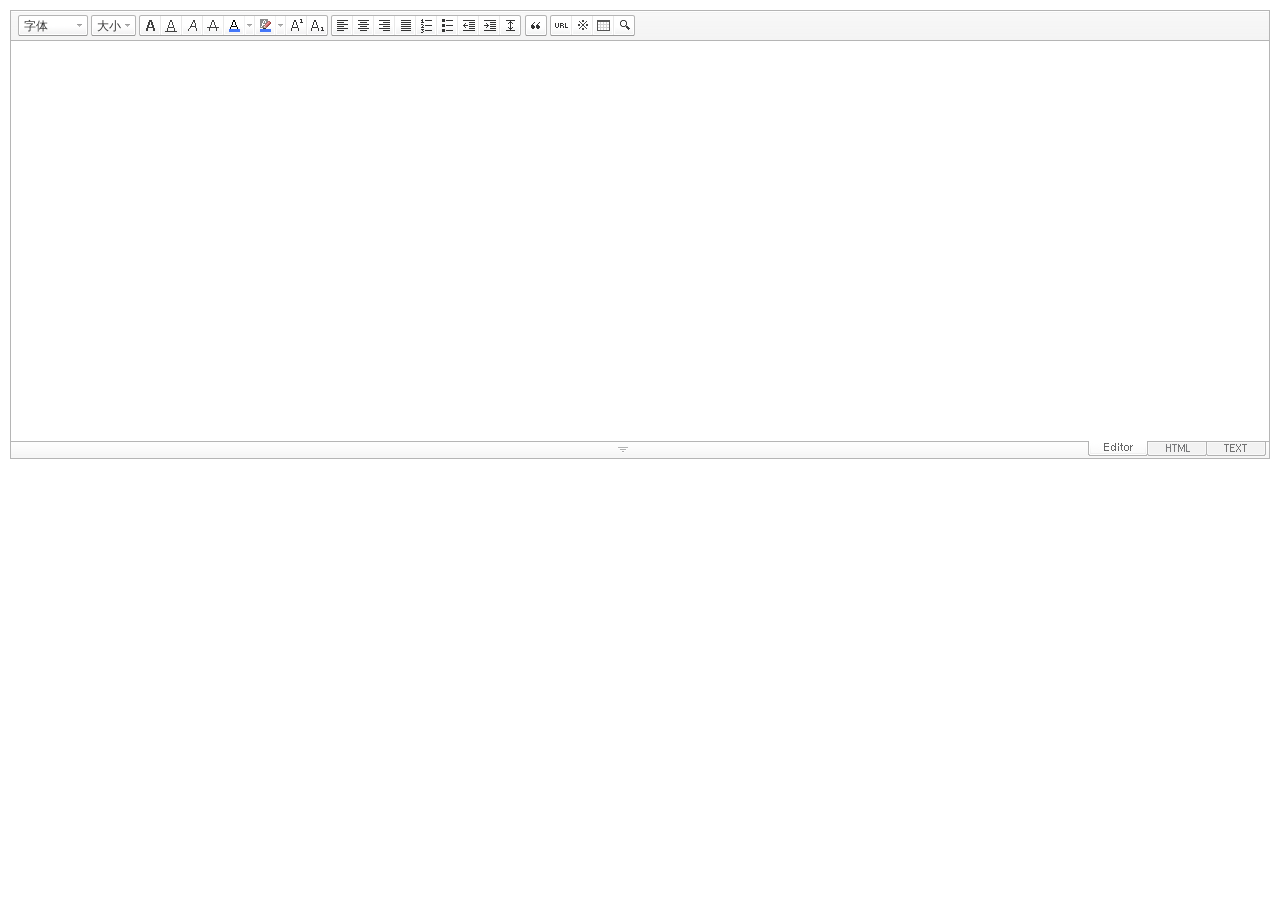
<file: itsm_src(legacy)/src/main/webapp/smarteditor/SmartEditor2Skin_zh_CN.html>
<!DOCTYPE HTML PUBLIC "-//W3C//DTD HTML 4.01 Transitional//EN" "http://www.w3.org/TR/html4/loose.dtd">
<html lang="ko">
<head>
<meta http-equiv="Content-Type" content="text/html; charset=utf-8">
<meta http-equiv="Content-Script-Type" content="text/javascript">
<meta http-equiv="Content-Style-Type" content="text/css">
<title>네이버 :: Smart Editor 2 &#8482;</title>
<link href="css/zh_CN/smart_editor2.css" rel="stylesheet" type="text/css">
<style type="text/css">
	body { margin: 10px; }
</style>
<script type="text/javascript" src="./js/lib/jindo2.all.js" charset="utf-8"></script>
<script type="text/javascript" src="./js/lib/jindo_component.js" charset="utf-8"></script>
<script type="text/javascript" src="./js/service/SE2M_Configuration.js" charset="utf-8"></script>	<!-- 설정 파일 -->
<script type="text/javascript" src="./js/service/SE2BasicCreator.js" charset="utf-8"></script>
<script type="text/javascript" src="./js/smarteditor2.js" charset="utf-8"></script>

</head>
<body>

<!-- SE2 Markup Start -->	
<div id="smart_editor2">
	<div id="smart_editor2_content"><a href="#se2_iframe" class="blind">글쓰기영역으로 바로가기</a>
		<div class="se2_tool" id="se2_tool">
			
			<div class="se2_text_tool husky_seditor_text_tool">
			<ul class="se2_font_type">
				<li class="husky_seditor_ui_fontName"><button type="button" class="se2_font_family" title="字体"><span class="husky_se2m_current_fontName">字体</span></button>
					<!-- 글꼴 레이어 -->
					<div class="se2_layer husky_se_fontName_layer">
						<div class="se2_in_layer">
							<ul class="se2_l_font_fam">
							<li style="display:none"><button type="button"><span>@DisplayName@<span>(</span><em style="font-family:FontFamily;">@SampleText@</em><span>)</span></span></button></li>
							<li class="se2_division husky_seditor_font_separator"></li>
							<li><button type="button"><span>NanumGothic<span>(</span><em style="font-family:'NanumGothic',NanumGothic;">ABCD</em><span>)</span></span></button></li>
							<li><button type="button"><span>NanumMyungjo<span>(</span><em style="font-family:'NanumMyungjo',NanumMyeongjo;">ABCD</em><span>)</span></span></button></li>
							<li><button type="button"><span>NanumGothicCoding<span>(</span><em style="font-family:'NanumGothicCoding',NanumGothicCoding;">ABCD</em><span>)</span></span></button></li>
							<li><button type="button"><span>NanumBarunGothic<span>(</span><em style="font-family:'NanumBarunGothic',NanumBarunGothic,NanumBarunGothicOTF;">ABCD</em><span>)</span></span></button></li>
							<li><button type="button"><span>NanumBarunpen<span>(</span><em style="font-family:'NanumBarunpen',NanumBarunpen;">ABCD</em><span>)</span></span></button></li>
							</ul>
						</div>
					</div>
					<!-- //글꼴 레이어 -->
				</li>

				<li class="husky_seditor_ui_fontSize"><button type="button" class="se2_font_size" title="字号大小"><span class="husky_se2m_current_fontSize">大小</span></button>
					<!-- 폰트 사이즈 레이어 -->
					<div class="se2_layer husky_se_fontSize_layer">
						<div class="se2_in_layer">
							<ul class="se2_l_font_size">
							<li><button type="button"><span style="margin-top:4px; margin-bottom:3px; margin-left:5px; font-size:7pt;">ABCDEFG<span style=" font-size:7pt;">(7pt)</span></span></button></li>
							<li><button type="button"><span style="margin-bottom:2px; font-size:8pt;">ABCDEFG<span style="font-size:8pt;">(8pt)</span></span></button></li>
							<li><button type="button"><span style="margin-bottom:1px; font-size:9pt;">ABCDEFG<span style="font-size:9pt;">(9pt)</span></span></button></li>
							<li><button type="button"><span style="margin-bottom:1px; font-size:10pt;">ABCDEFG<span style="font-size:10pt;">(10pt)</span></span></button></li>
							<li><button type="button"><span style="margin-bottom:2px; font-size:11pt;">ABCDEFG<span style="font-size:11pt;">(11pt)</span></span></button></li>
							<li><button type="button"><span style="margin-bottom:1px; font-size:12pt;">ABCDEFG<span style="font-size:12pt;">(12pt)</span></span></button></li>
							<li><button type="button"><span style="margin-bottom:2px; font-size:14pt;">ABCDEFG<span style="margin-left:6px;font-size:14pt;">(14pt)</span></span></button></li>
							<li><button type="button"><span style="margin-bottom:1px; font-size:18pt;">ABCDEFG<span style="margin-left:8px;font-size:18pt;">(18pt)</span></span></button></li>
							<li><button type="button"><span style="margin-left:3px; font-size:24pt;">ABCDEFG<span style="margin-left:11px;font-size:24pt;">(24pt)</span></span></button></li>
							<li><button type="button"><span style="margin-top:-1px; margin-left:3px; font-size:36pt;">ABCD<span style="font-size:36pt;">(36pt)</span></span></button></li>
							</ul>
						</div>
					</div>
					<!-- //폰트 사이즈 레이어 -->
				</li>
</ul><ul>
				<li class="husky_seditor_ui_bold first_child"><button type="button" title="变粗[Ctrl+B]" class="se2_bold"><span class="_buttonRound tool_bg">变粗[Ctrl+B]</span></button></li>

				<li class="husky_seditor_ui_underline"><button type="button" title="划线[Ctrl+U]" class="se2_underline"><span class="_buttonRound">划线[Ctrl+U]</span></button></li>

				<li class="husky_seditor_ui_italic"><button type="button" title="倾斜字体[Ctrl+I]" class="se2_italic"><span class="_buttonRound">倾斜字体[Ctrl+I]</span></button></li>

				<li class="husky_seditor_ui_lineThrough"><button type="button" title="取消线[Ctrl+D]" class="se2_tdel"><span class="_buttonRound">取消线[Ctrl+D]</span></button></li>

				<li class="se2_pair husky_seditor_ui_fontColor"><span class="selected_color husky_se2m_fontColor_lastUsed" style="background-color:#4477f9"></span><span class="husky_seditor_ui_fontColorA"><button type="button" title="字色" class="se2_fcolor"><span>字色</span></button></span><span class="husky_seditor_ui_fontColorB"><button type="button" title="More" class="se2_fcolor_more"><span class="_buttonRound">More</span></button></span>				
					<!-- 글자색 -->
					<div class="se2_layer husky_se2m_fontcolor_layer" style="display:none">
						<div class="se2_in_layer husky_se2m_fontcolor_paletteHolder">
							<div class="se2_palette husky_se2m_color_palette">
								<ul class="se2_pick_color">
								<li><button type="button" title="#ff0000" style="background:#ff0000"><span><span>#ff0000</span></span></button></li>
								<li><button type="button" title="#ff6c00" style="background:#ff6c00"><span><span>#ff6c00</span></span></button></li>
								<li><button type="button" title="#ffaa00" style="background:#ffaa00"><span><span>#ffaa00</span></span></button></li>
								<li><button type="button" title="#ffef00" style="background:#ffef00"><span><span>#ffef00</span></span></button></li>
								<li><button type="button" title="#a6cf00" style="background:#a6cf00"><span><span>#a6cf00</span></span></button></li>
								<li><button type="button" title="#009e25" style="background:#009e25"><span><span>#009e25</span></span></button></li>
								<li><button type="button" title="#00b0a2" style="background:#00b0a2"><span><span>#00b0a2</span></span></button></li>
								<li><button type="button" title="#0075c8" style="background:#0075c8"><span><span>#0075c8</span></span></button></li>
								<li><button type="button" title="#3a32c3" style="background:#3a32c3"><span><span>#3a32c3</span></span></button></li>
								<li><button type="button" title="#7820b9" style="background:#7820b9"><span><span>#7820b9</span></span></button></li>
								<li><button type="button" title="#ef007c" style="background:#ef007c"><span><span>#ef007c</span></span></button></li>
								<li><button type="button" title="#000000" style="background:#000000"><span><span>#000000</span></span></button></li>
								<li><button type="button" title="#252525" style="background:#252525"><span><span>#252525</span></span></button></li>
								<li><button type="button" title="#464646" style="background:#464646"><span><span>#464646</span></span></button></li>
								<li><button type="button" title="#636363" style="background:#636363"><span><span>#636363</span></span></button></li>
								<li><button type="button" title="#7d7d7d" style="background:#7d7d7d"><span><span>#7d7d7d</span></span></button></li>
								<li><button type="button" title="#9a9a9a" style="background:#9a9a9a"><span><span>#9a9a9a</span></span></button></li>
								<li><button type="button" title="#ffe8e8" style="background:#ffe8e8"><span><span>#9a9a9a</span></span></button></li>
								<li><button type="button" title="#f7e2d2" style="background:#f7e2d2"><span><span>#f7e2d2</span></span></button></li>
								<li><button type="button" title="#f5eddc" style="background:#f5eddc"><span><span>#f5eddc</span></span></button></li>
								<li><button type="button" title="#f5f4e0" style="background:#f5f4e0"><span><span>#f5f4e0</span></span></button></li>
								<li><button type="button" title="#edf2c2" style="background:#edf2c2"><span><span>#edf2c2</span></span></button></li>
								<li><button type="button" title="#def7e5" style="background:#def7e5"><span><span>#def7e5</span></span></button></li>
								<li><button type="button" title="#d9eeec" style="background:#d9eeec"><span><span>#d9eeec</span></span></button></li>
								<li><button type="button" title="#c9e0f0" style="background:#c9e0f0"><span><span>#c9e0f0</span></span></button></li>
								<li><button type="button" title="#d6d4eb" style="background:#d6d4eb"><span><span>#d6d4eb</span></span></button></li>
								<li><button type="button" title="#e7dbed" style="background:#e7dbed"><span><span>#e7dbed</span></span></button></li>
								<li><button type="button" title="#f1e2ea" style="background:#f1e2ea"><span><span>#f1e2ea</span></span></button></li>
								<li><button type="button" title="#acacac" style="background:#acacac"><span><span>#acacac</span></span></button></li>
								<li><button type="button" title="#c2c2c2" style="background:#c2c2c2"><span><span>#c2c2c2</span></span></button></li>
								<li><button type="button" title="#cccccc" style="background:#cccccc"><span><span>#cccccc</span></span></button></li>
								<li><button type="button" title="#e1e1e1" style="background:#e1e1e1"><span><span>#e1e1e1</span></span></button></li>
								<li><button type="button" title="#ebebeb" style="background:#ebebeb"><span><span>#ebebeb</span></span></button></li>
								<li><button type="button" title="#ffffff" style="background:#ffffff"><span><span>#ffffff</span></span></button></li>
								</ul>
								<ul class="se2_pick_color" style="width:156px;">
								<li><button type="button" title="#e97d81" style="background:#e97d81"><span><span>#e97d81</span></span></button></li>
								<li><button type="button" title="#e19b73" style="background:#e19b73"><span><span>#e19b73</span></span></button></li>
								<li><button type="button" title="#d1b274" style="background:#d1b274"><span><span>#d1b274</span></span></button></li>
								<li><button type="button" title="#cfcca2" style="background:#cfcca2"><span><span>#cfcca2</span></span></button></li>
								<li><button type="button" title="#cfcca2" style="background:#cfcca2"><span><span>#cfcca2</span></span></button></li>
								<li><button type="button" title="#61b977" style="background:#61b977"><span><span>#61b977</span></span></button></li>
								<li><button type="button" title="#53aea8" style="background:#53aea8"><span><span>#53aea8</span></span></button></li>
								<li><button type="button" title="#518fbb" style="background:#518fbb"><span><span>#518fbb</span></span></button></li>
								<li><button type="button" title="#6a65bb" style="background:#6a65bb"><span><span>#6a65bb</span></span></button></li>
								<li><button type="button" title="#9a54ce" style="background:#9a54ce"><span><span>#9a54ce</span></span></button></li>
								<li><button type="button" title="#e573ae" style="background:#e573ae"><span><span>#e573ae</span></span></button></li>
								<li><button type="button" title="#5a504b" style="background:#5a504b"><span><span>#5a504b</span></span></button></li>
								<li><button type="button" title="#767b86" style="background:#767b86"><span><span>#767b86</span></span></button></li>
								<li><button type="button" title="#951015" style="background:#951015"><span><span>#951015</span></span></button></li>
								<li><button type="button" title="#6e391a" style="background:#6e391a"><span><span>#6e391a</span></span></button></li>
								<li><button type="button" title="#785c25" style="background:#785c25"><span><span>#785c25</span></span></button></li>
								<li><button type="button" title="#5f5b25" style="background:#5f5b25"><span><span>#5f5b25</span></span></button></li>
								<li><button type="button" title="#4c511f" style="background:#4c511f"><span><span>#4c511f</span></span></button></li>
								<li><button type="button" title="#1c4827" style="background:#1c4827"><span><span>#1c4827</span></span></button></li>
								<li><button type="button" title="#0d514c" style="background:#0d514c"><span><span>#0d514c</span></span></button></li>
								<li><button type="button" title="#1b496a" style="background:#1b496a"><span><span>#1b496a</span></span></button></li>
								<li><button type="button" title="#2b285f" style="background:#2b285f"><span><span>#2b285f</span></span></button></li>
								<li><button type="button" title="#45245b" style="background:#45245b"><span><span>#45245b</span></span></button></li>
								<li><button type="button" title="#721947" style="background:#721947"><span><span>#721947</span></span></button></li>
								<li><button type="button" title="#352e2c" style="background:#352e2c"><span><span>#352e2c</span></span></button></li>
								<li><button type="button" title="#3c3f45" style="background:#3c3f45"><span><span>#3c3f45</span></span></button></li>
								</ul>
								<button type="button" title="More" class="se2_view_more husky_se2m_color_palette_more_btn"><span>More</span></button>
								<div class="husky_se2m_color_palette_recent" style="display:none">
									<h4>最近使用的颜色</h4>
									<ul class="se2_pick_color">
									<li></li>
									<!-- 최근 사용한 색 템플릿 -->
									<!-- <li><button type="button" title="#e97d81" style="background:#e97d81"><span><span>#e97d81</span></span></button></li> -->
									<!-- //최근 사용한 색 템플릿 -->
									</ul>
								</div>								
								<div class="se2_palette2 husky_se2m_color_palette_colorpicker">
									<!--form action="http://test.emoticon.naver.com/colortable/TextAdd.nhn" method="post"-->
										<div class="se2_color_set">
											<span class="se2_selected_color"><span class="husky_se2m_cp_preview" style="background:#e97d81"></span></span><input type="text" name="" class="input_ty1 husky_se2m_cp_colorcode" value="#e97d81"><button type="button" class="se2_btn_insert husky_se2m_color_palette_ok_btn" title="输入"><span>输入</span></button></div>
										<!--input type="hidden" name="callback" value="http://test.emoticon.naver.com/colortable/result.jsp" />
										<input type="hidden" name="callback_func" value="1" />
										<input type="hidden" name="text_key" value="" />
										<input type="hidden" name="text_data" value="" />
									</form-->
									<div class="se2_gradation1 husky_se2m_cp_colpanel"></div>
									<div class="se2_gradation2 husky_se2m_cp_huepanel"></div>
								</div>
							</div>
                        </div>
					</div>
                    <!-- //글자색 -->
				</li>

				<li class="se2_pair husky_seditor_ui_BGColor"><span class="selected_color husky_se2m_BGColor_lastUsed" style="background-color:#4477f9"></span><span class="husky_seditor_ui_BGColorA"><button type="button" title="背景颜色" class="se2_bgcolor"><span>背景颜色</span></button></span><span class="husky_seditor_ui_BGColorB"><button type="button" title="More" class="se2_bgcolor_more"><span class="_buttonRound">More</span></button></span>
					<!-- 배경색 -->
					<div class="se2_layer se2_layer husky_se2m_BGColor_layer" style="display:none">
						<div class="se2_in_layer">
							<div class="se2_palette_bgcolor">
								<ul class="se2_background husky_se2m_bgcolor_list">
								<li><button type="button" title="背景色#ff0000 字色#ffffff" style="background:#ff0000; color:#ffffff"><span><span>ABCDE</span></span></button></li>								
								<li><button type="button" title="背景色#6d30cf 字色#ffffff" style="background:#6d30cf; color:#ffffff"><span><span>ABCDE</span></span></button></li>
								<li><button type="button" title="背景色#000000 字色#ffffff" style="background:#000000; color:#ffffff"><span><span>ABCDE</span></span></button></li>
								<li><button type="button" title="背景色#ff6600 字色#ffffff" style="background:#ff6600; color:#ffffff"><span><span>ABCDE</span></span></button></li>
								<li><button type="button" title="背景色#3333cc 字色#ffffff" style="background:#3333cc; color:#ffffff"><span><span>ABCDE</span></span></button></li>
								<li><button type="button" title="背景色#333333 字色#ffff00" style="background:#333333; color:#ffff00"><span><span>ABCDE</span></span></button></li>
								<li><button type="button" title="背景色#ffa700 字色#ffffff" style="background:#ffa700; color:#ffffff"><span><span>ABCDE</span></span></button></li>
								<li><button type="button" title="背景色#009999 字色#ffffff" style="background:#009999; color:#ffffff"><span><span>ABCDE</span></span></button></li>
								<li><button type="button" title="背景色#8e8e8e 字色#ffffff" style="background:#8e8e8e; color:#ffffff"><span><span>ABCDE</span></span></button></li>								
								<li><button type="button" title="背景色#cc9900 字色#ffffff" style="background:#cc9900; color:#ffffff"><span><span>ABCDE</span></span></button></li>
								<li><button type="button" title="背景色#77b02b 字色#ffffff" style="background:#77b02b; color:#ffffff"><span><span>ABCDE</span></span></button></li>
								<li><button type="button" title="背景色#ffffff 字色#000000" style="background:#ffffff; color:#000000"><span><span>ABCDE</span></span></button></li>
								</ul>
							</div>
							<div class="husky_se2m_BGColor_paletteHolder"></div>
                        </div>
					</div>
                    <!-- //배경색 -->
				</li>

				<li class="husky_seditor_ui_superscript"><button type="button" title="윗첨자" class="se2_sup"><span class="_buttonRound">윗첨자</span></button></li>

				<li class="husky_seditor_ui_subscript last_child"><button type="button" title="아래첨자" class="se2_sub"><span class="_buttonRound tool_bg">아래첨자</span></button></li>
</ul><ul>
				<li class="husky_seditor_ui_justifyleft first_child"><button type="button" title="靠左排列" class="se2_left"><span class="_buttonRound tool_bg">靠左排列</span></button></li>

				<li class="husky_seditor_ui_justifycenter"><button type="button" title="中间排列" class="se2_center"><span class="_buttonRound">中间排列</span></button></li>

				<li class="husky_seditor_ui_justifyright"><button type="button" title="靠右排列" class="se2_right"><span class="_buttonRound">靠右排列</span></button></li>

				<li class="husky_seditor_ui_justifyfull"><button type="button" title="两旁排列" class="se2_justify"><span class="_buttonRound">两旁排列</span></button></li>

				<li class="husky_seditor_ui_orderedlist"><button type="button" title="编号" class="se2_ol"><span class="_buttonRound">编号</span></button></li>

				<li class="husky_seditor_ui_unorderedlist"><button type="button" title="文章开头的符号" class="se2_ul"><span class="_buttonRound">文章开头的符号</span></button></li>

				<li class="husky_seditor_ui_outdent"><button type="button" title="间距[Shift+Tab]" class="se2_outdent"><span class="_buttonRound">间距[Shift+Tab]</span></button></li>

				<li class="husky_seditor_ui_indent"><button type="button" title="缩排[Tab]" class="se2_indent"><span class="_buttonRound">缩排[Tab]</span></button></li>			

				<li class="husky_seditor_ui_lineHeight last_child"><button type="button" title="行列间隔" class="se2_lineheight" ><span class="_buttonRound tool_bg">行列间隔</span></button>
					<!-- 줄간격 레이어 -->
					<div class="se2_layer husky_se2m_lineHeight_layer">
						<div class="se2_in_layer">
							<ul class="se2_l_line_height">
							<li><button type="button"><span>50%</span></button></li>
							<li><button type="button"><span>80%</span></button></li>
							<li><button type="button"><span>100%</span></button></li>
							<li><button type="button"><span>120%</span></button></li>
							<li><button type="button"><span>150%</span></button></li>
							<li><button type="button"><span>180%</span></button></li>
							<li><button type="button"><span>200%</span></button></li>
							</ul>
							<div class="se2_l_line_height_user husky_se2m_lineHeight_direct_input">
								<h3>直接输入</h3>
								<span class="bx_input">
								<input type="text" class="input_ty1" maxlength="3" style="width:75px">
								<button type="button" title="1% 加" class="btn_up"><span>1% 加</span></button>
								<button type="button" title="1% 减" class="btn_down"><span>1% 减</span></button>
								</span>		
								<div class="btn_area">
									<button type="button" class="se2_btn_apply3"><span>适用</span></button><button type="button" class="se2_btn_cancel3"><span>取消</span></button>
								</div>
							</div>
						</div>
					</div>
					<!-- //줄간격 레이어 -->
				</li>
</ul><ul>
				<li class="husky_seditor_ui_quote single_child"><button type="button" title="인용구" class="se2_blockquote"><span class="_buttonRound tool_bg">인용구</span></button>
					<!-- 인용구 -->
					<div class="se2_layer husky_seditor_blockquote_layer" style="margin-left:-407px; display:none;">
						<div class="se2_in_layer">
							<div class="se2_quote">
								<ul>
								<li class="q1"><button type="button" class="se2_quote1"><span><span>인용구 스타일1</span></span></button></li>
								<li class="q2"><button type="button" class="se2_quote2"><span><span>인용구 스타일2</span></span></button></li>
								<li class="q3"><button type="button" class="se2_quote3"><span><span>인용구 스타일3</span></span></button></li>
								<li class="q4"><button type="button" class="se2_quote4"><span><span>인용구 스타일4</span></span></button></li>
								<li class="q5"><button type="button" class="se2_quote5"><span><span>인용구 스타일5</span></span></button></li>
								<li class="q6"><button type="button" class="se2_quote6"><span><span>인용구 스타일6</span></span></button></li>
								<li class="q7"><button type="button" class="se2_quote7"><span><span>인용구 스타일7</span></span></button></li>
								<li class="q8"><button type="button" class="se2_quote8"><span><span>인용구 스타일8</span></span></button></li>
								<li class="q9"><button type="button" class="se2_quote9"><span><span>인용구 스타일9</span></span></button></li>
								<li class="q10"><button type="button" class="se2_quote10"><span><span>인용구 스타일10</span></span></button></li>
								</ul>
								<button type="button" class="se2_cancel2"><span>적용취소</span></button>
							</div>
						</div>
					</div>
					<!-- //인용구 -->
				</li>
</ul><ul>
				<li class="husky_seditor_ui_hyperlink first_child"><button type="button" title="链接" class="se2_url"><span class="_buttonRound tool_bg">链接</span></button>
					<!-- 링크 -->
					<div class="se2_layer" style="margin-left:-285px">
						<div class="se2_in_layer">
							<div class="se2_url2">
								<input type="text" class="input_ty1" value="http://">
								<button type="button" class="se2_apply"><span>适用</span></button><button type="button" class="se2_cancel"><span>取消</span></button>
							</div>
						</div>
					</div>
					<!-- //링크 -->
				</li>

				<li class="husky_seditor_ui_sCharacter"><button type="button" title="特定符号" class="se2_character"><span class="_buttonRound">特定符号</span></button>
					<!-- 특수기호 -->
					<div class="se2_layer husky_seditor_sCharacter_layer" style="margin-left:-448px;">
						<div class="se2_in_layer">
							<div class="se2_bx_character">
								<ul class="se2_char_tab">
								<li class="active"><button type="button" title="一般符号" class="se2_char1"><span>一般符号</span></button>
									<div class="se2_s_character">
										<ul class="husky_se2m_sCharacter_list">
											<li></li>
											<!-- 일반기호 목록 -->
											<!-- <li class="hover"><button type="button"><span>｛</span></button></li><li class="active"><button type="button"><span>｝</span></button></li><li><button type="button"><span>〔</span></button></li><li><button type="button"><span>〕</span></button></li><li><button type="button"><span>〈</span></button></li><li><button type="button"><span>〉</span></button></li><li><button type="button"><span>《</span></button></li><li><button type="button"><span>》</span></button></li><li><button type="button"><span>「</span></button></li><li><button type="button"><span>」</span></button></li><li><button type="button"><span>『</span></button></li><li><button type="button"><span>』</span></button></li><li><button type="button"><span>【</span></button></li><li><button type="button"><span>】</span></button></li><li><button type="button"><span>‘</span></button></li><li><button type="button"><span>’</span></button></li><li><button type="button"><span>“</span></button></li><li><button type="button"><span>”</span></button></li><li><button type="button"><span>、</span></button></li><li><button type="button"><span>。</span></button></li><li><button type="button"><span>·</span></button></li><li><button type="button"><span>‥</span></button></li><li><button type="button"><span>…</span></button></li><li><button type="button"><span>§</span></button></li><li><button type="button"><span>※</span></button></li><li><button type="button"><span>☆</span></button></li><li><button type="button"><span>★</span></button></li><li><button type="button"><span>○</span></button></li><li><button type="button"><span>●</span></button></li><li><button type="button"><span>◎</span></button></li><li><button type="button"><span>◇</span></button></li><li><button type="button"><span>◆</span></button></li><li><button type="button"><span>□</span></button></li><li><button type="button"><span>■</span></button></li><li><button type="button"><span>△</span></button></li><li><button type="button"><span>▲</span></button></li><li><button type="button"><span>▽</span></button></li><li><button type="button"><span>▼</span></button></li><li><button type="button"><span>◁</span></button></li><li><button type="button"><span>◀</span></button></li><li><button type="button"><span>▷</span></button></li><li><button type="button"><span>▶</span></button></li><li><button type="button"><span>♤</span></button></li><li><button type="button"><span>♠</span></button></li><li><button type="button"><span>♡</span></button></li><li><button type="button"><span>♥</span></button></li><li><button type="button"><span>♧</span></button></li><li><button type="button"><span>♣</span></button></li><li><button type="button"><span>⊙</span></button></li><li><button type="button"><span>◈</span></button></li><li><button type="button"><span>▣</span></button></li><li><button type="button"><span>◐</span></button></li><li><button type="button"><span>◑</span></button></li><li><button type="button"><span>▒</span></button></li><li><button type="button"><span>▤</span></button></li><li><button type="button"><span>▥</span></button></li><li><button type="button"><span>▨</span></button></li><li><button type="button"><span>▧</span></button></li><li><button type="button"><span>▦</span></button></li><li><button type="button"><span>▩</span></button></li><li><button type="button"><span>±</span></button></li><li><button type="button"><span>×</span></button></li><li><button type="button"><span>÷</span></button></li><li><button type="button"><span>≠</span></button></li><li><button type="button"><span>≤</span></button></li><li><button type="button"><span>≥</span></button></li><li><button type="button"><span>∞</span></button></li><li><button type="button"><span>∴</span></button></li><li><button type="button"><span>°</span></button></li><li><button type="button"><span>′</span></button></li><li><button type="button"><span>″</span></button></li><li><button type="button"><span>∠</span></button></li><li><button type="button"><span>⊥</span></button></li><li><button type="button"><span>⌒</span></button></li><li><button type="button"><span>∂</span></button></li><li><button type="button"><span>≡</span></button></li><li><button type="button"><span>≒</span></button></li><li><button type="button"><span>≪</span></button></li><li><button type="button"><span>≫</span></button></li><li><button type="button"><span>√</span></button></li><li><button type="button"><span>∽</span></button></li><li><button type="button"><span>∝</span></button></li><li><button type="button"><span>∵</span></button></li><li><button type="button"><span>∫</span></button></li><li><button type="button"><span>∬</span></button></li><li><button type="button"><span>∈</span></button></li><li><button type="button"><span>∋</span></button></li><li><button type="button"><span>⊆</span></button></li><li><button type="button"><span>⊇</span></button></li><li><button type="button"><span>⊂</span></button></li><li><button type="button"><span>⊃</span></button></li><li><button type="button"><span>∪</span></button></li><li><button type="button"><span>∩</span></button></li><li><button type="button"><span>∧</span></button></li><li><button type="button"><span>∨</span></button></li><li><button type="button"><span>￢</span></button></li><li><button type="button"><span>⇒</span></button></li><li><button type="button"><span>⇔</span></button></li><li><button type="button"><span>∀</span></button></li><li><button type="button"><span>∃</span></button></li><li><button type="button"><span>´</span></button></li><li><button type="button"><span>～</span></button></li><li><button type="button"><span>ˇ</span></button></li><li><button type="button"><span>˘</span></button></li><li><button type="button"><span>˝</span></button></li><li><button type="button"><span>˚</span></button></li><li><button type="button"><span>˙</span></button></li><li><button type="button"><span>¸</span></button></li><li><button type="button"><span>˛</span></button></li><li><button type="button"><span>¡</span></button></li><li><button type="button"><span>¿</span></button></li><li><button type="button"><span>ː</span></button></li><li><button type="button"><span>∮</span></button></li><li><button type="button"><span>∑</span></button></li><li><button type="button"><span>∏</span></button></li><li><button type="button"><span>♭</span></button></li><li><button type="button"><span>♩</span></button></li><li><button type="button"><span>♪</span></button></li><li><button type="button"><span>♬</span></button></li><li><button type="button"><span>㉿</span></button></li><li><button type="button"><span>→</span></button></li><li><button type="button"><span>←</span></button></li><li><button type="button"><span>↑</span></button></li><li><button type="button"><span>↓</span></button></li><li><button type="button"><span>↔</span></button></li><li><button type="button"><span>↕</span></button></li><li><button type="button"><span>↗</span></button></li><li><button type="button"><span>↙</span></button></li><li><button type="button"><span>↖</span></button></li><li><button type="button"><span>↘</span></button></li><li><button type="button"><span>㈜</span></button></li><li><button type="button"><span>№</span></button></li><li><button type="button"><span>㏇</span></button></li><li><button type="button"><span>™</span></button></li><li><button type="button"><span>㏂</span></button></li><li><button type="button"><span>㏘</span></button></li><li><button type="button"><span>℡</span></button></li><li><button type="button"><span>♨</span></button></li><li><button type="button"><span>☏</span></button></li><li><button type="button"><span>☎</span></button></li><li><button type="button"><span>☜</span></button></li><li><button type="button"><span>☞</span></button></li><li><button type="button"><span>¶</span></button></li><li><button type="button"><span>†</span></button></li><li><button type="button"><span>‡</span></button></li><li><button type="button"><span>®</span></button></li><li><button type="button"><span>ª</span></button></li><li><button type="button"><span>º</span></button></li><li><button type="button"><span>♂</span></button></li><li><button type="button"><span>♀</span></button></li> -->
										</ul>
									</div>
								</li>
								<li><button type="button" title="数字和单位" class="se2_char2"><span>数字和单位</span></button>
									<div class="se2_s_character">
										<ul class="husky_se2m_sCharacter_list">
											<li></li>
											<!-- 숫자와 단위 목록 -->
											<!-- <li class="hover"><button type="button"><span>½</span></button></li><li><button type="button"><span>⅓</span></button></li><li><button type="button"><span>⅔</span></button></li><li><button type="button"><span>¼</span></button></li><li><button type="button"><span>¾</span></button></li><li><button type="button"><span>⅛</span></button></li><li><button type="button"><span>⅜</span></button></li><li><button type="button"><span>⅝</span></button></li><li><button type="button"><span>⅞</span></button></li><li><button type="button"><span>¹</span></button></li><li><button type="button"><span>²</span></button></li><li><button type="button"><span>³</span></button></li><li><button type="button"><span>⁴</span></button></li><li><button type="button"><span>ⁿ</span></button></li><li><button type="button"><span>₁</span></button></li><li><button type="button"><span>₂</span></button></li><li><button type="button"><span>₃</span></button></li><li><button type="button"><span>₄</span></button></li><li><button type="button"><span>Ⅰ</span></button></li><li><button type="button"><span>Ⅱ</span></button></li><li><button type="button"><span>Ⅲ</span></button></li><li><button type="button"><span>Ⅳ</span></button></li><li><button type="button"><span>Ⅴ</span></button></li><li><button type="button"><span>Ⅵ</span></button></li><li><button type="button"><span>Ⅶ</span></button></li><li><button type="button"><span>Ⅷ</span></button></li><li><button type="button"><span>Ⅸ</span></button></li><li><button type="button"><span>Ⅹ</span></button></li><li><button type="button"><span>ⅰ</span></button></li><li><button type="button"><span>ⅱ</span></button></li><li><button type="button"><span>ⅲ</span></button></li><li><button type="button"><span>ⅳ</span></button></li><li><button type="button"><span>ⅴ</span></button></li><li><button type="button"><span>ⅵ</span></button></li><li><button type="button"><span>ⅶ</span></button></li><li><button type="button"><span>ⅷ</span></button></li><li><button type="button"><span>ⅸ</span></button></li><li><button type="button"><span>ⅹ</span></button></li><li><button type="button"><span>￦</span></button></li><li><button type="button"><span>$</span></button></li><li><button type="button"><span>￥</span></button></li><li><button type="button"><span>￡</span></button></li><li><button type="button"><span>€</span></button></li><li><button type="button"><span>℃</span></button></li><li><button type="button"><span>A</span></button></li><li><button type="button"><span>℉</span></button></li><li><button type="button"><span>￠</span></button></li><li><button type="button"><span>¤</span></button></li><li><button type="button"><span>‰</span></button></li><li><button type="button"><span>㎕</span></button></li><li><button type="button"><span>㎖</span></button></li><li><button type="button"><span>㎗</span></button></li><li><button type="button"><span>ℓ</span></button></li><li><button type="button"><span>㎘</span></button></li><li><button type="button"><span>㏄</span></button></li><li><button type="button"><span>㎣</span></button></li><li><button type="button"><span>㎤</span></button></li><li><button type="button"><span>㎥</span></button></li><li><button type="button"><span>㎦</span></button></li><li><button type="button"><span>㎙</span></button></li><li><button type="button"><span>㎚</span></button></li><li><button type="button"><span>㎛</span></button></li><li><button type="button"><span>㎜</span></button></li><li><button type="button"><span>㎝</span></button></li><li><button type="button"><span>㎞</span></button></li><li><button type="button"><span>㎟</span></button></li><li><button type="button"><span>㎠</span></button></li><li><button type="button"><span>㎡</span></button></li><li><button type="button"><span>㎢</span></button></li><li><button type="button"><span>㏊</span></button></li><li><button type="button"><span>㎍</span></button></li><li><button type="button"><span>㎎</span></button></li><li><button type="button"><span>㎏</span></button></li><li><button type="button"><span>㏏</span></button></li><li><button type="button"><span>㎈</span></button></li><li><button type="button"><span>㎉</span></button></li><li><button type="button"><span>㏈</span></button></li><li><button type="button"><span>㎧</span></button></li><li><button type="button"><span>㎨</span></button></li><li><button type="button"><span>㎰</span></button></li><li><button type="button"><span>㎱</span></button></li><li><button type="button"><span>㎲</span></button></li><li><button type="button"><span>㎳</span></button></li><li><button type="button"><span>㎴</span></button></li><li><button type="button"><span>㎵</span></button></li><li><button type="button"><span>㎶</span></button></li><li><button type="button"><span>㎷</span></button></li><li><button type="button"><span>㎸</span></button></li><li><button type="button"><span>㎹</span></button></li><li><button type="button"><span>㎀</span></button></li><li><button type="button"><span>㎁</span></button></li><li><button type="button"><span>㎂</span></button></li><li><button type="button"><span>㎃</span></button></li><li><button type="button"><span>㎄</span></button></li><li><button type="button"><span>㎺</span></button></li><li><button type="button"><span>㎻</span></button></li><li><button type="button"><span>㎼</span></button></li><li><button type="button"><span>㎽</span></button></li><li><button type="button"><span>㎾</span></button></li><li><button type="button"><span>㎿</span></button></li><li><button type="button"><span>㎐</span></button></li><li><button type="button"><span>㎑</span></button></li><li><button type="button"><span>㎒</span></button></li><li><button type="button"><span>㎓</span></button></li><li><button type="button"><span>㎔</span></button></li><li><button type="button"><span>Ω</span></button></li><li><button type="button"><span>㏀</span></button></li><li><button type="button"><span>㏁</span></button></li><li><button type="button"><span>㎊</span></button></li><li><button type="button"><span>㎋</span></button></li><li><button type="button"><span>㎌</span></button></li><li><button type="button"><span>㏖</span></button></li><li><button type="button"><span>㏅</span></button></li><li><button type="button"><span>㎭</span></button></li><li><button type="button"><span>㎮</span></button></li><li><button type="button"><span>㎯</span></button></li><li><button type="button"><span>㏛</span></button></li><li><button type="button"><span>㎩</span></button></li><li><button type="button"><span>㎪</span></button></li><li><button type="button"><span>㎫</span></button></li><li><button type="button"><span>㎬</span></button></li><li><button type="button"><span>㏝</span></button></li><li><button type="button"><span>㏐</span></button></li><li><button type="button"><span>㏓</span></button></li><li><button type="button"><span>㏃</span></button></li><li><button type="button"><span>㏉</span></button></li><li><button type="button"><span>㏜</span></button></li><li><button type="button"><span>㏆</span></button></li> -->
										</ul>
									</div>
								</li>
								<li><button type="button" title="圆/括号" class="se2_char3"><span>圆/括号</span></button>
									<div class="se2_s_character">
										<ul class="husky_se2m_sCharacter_list">
											<li></li>
											<!-- 원,괄호 목록 -->
											<!-- <li><button type="button"><span>㉠</span></button></li><li><button type="button"><span>㉡</span></button></li><li><button type="button"><span>㉢</span></button></li><li><button type="button"><span>㉣</span></button></li><li><button type="button"><span>㉤</span></button></li><li><button type="button"><span>㉥</span></button></li><li><button type="button"><span>㉦</span></button></li><li><button type="button"><span>㉧</span></button></li><li><button type="button"><span>㉨</span></button></li><li><button type="button"><span>㉩</span></button></li><li><button type="button"><span>㉪</span></button></li><li><button type="button"><span>㉫</span></button></li><li><button type="button"><span>㉬</span></button></li><li><button type="button"><span>㉭</span></button></li><li><button type="button"><span>㉮</span></button></li><li><button type="button"><span>㉯</span></button></li><li><button type="button"><span>㉰</span></button></li><li><button type="button"><span>㉱</span></button></li><li><button type="button"><span>㉲</span></button></li><li><button type="button"><span>㉳</span></button></li><li><button type="button"><span>㉴</span></button></li><li><button type="button"><span>㉵</span></button></li><li><button type="button"><span>㉶</span></button></li><li><button type="button"><span>㉷</span></button></li><li><button type="button"><span>㉸</span></button></li><li><button type="button"><span>㉹</span></button></li><li><button type="button"><span>㉺</span></button></li><li><button type="button"><span>㉻</span></button></li><li><button type="button"><span>ⓐ</span></button></li><li><button type="button"><span>ⓑ</span></button></li><li><button type="button"><span>ⓒ</span></button></li><li><button type="button"><span>ⓓ</span></button></li><li><button type="button"><span>ⓔ</span></button></li><li><button type="button"><span>ⓕ</span></button></li><li><button type="button"><span>ⓖ</span></button></li><li><button type="button"><span>ⓗ</span></button></li><li><button type="button"><span>ⓘ</span></button></li><li><button type="button"><span>ⓙ</span></button></li><li><button type="button"><span>ⓚ</span></button></li><li><button type="button"><span>ⓛ</span></button></li><li><button type="button"><span>ⓜ</span></button></li><li><button type="button"><span>ⓝ</span></button></li><li><button type="button"><span>ⓞ</span></button></li><li><button type="button"><span>ⓟ</span></button></li><li><button type="button"><span>ⓠ</span></button></li><li><button type="button"><span>ⓡ</span></button></li><li><button type="button"><span>ⓢ</span></button></li><li><button type="button"><span>ⓣ</span></button></li><li><button type="button"><span>ⓤ</span></button></li><li><button type="button"><span>ⓥ</span></button></li><li><button type="button"><span>ⓦ</span></button></li><li><button type="button"><span>ⓧ</span></button></li><li><button type="button"><span>ⓨ</span></button></li><li><button type="button"><span>ⓩ</span></button></li><li><button type="button"><span>①</span></button></li><li><button type="button"><span>②</span></button></li><li><button type="button"><span>③</span></button></li><li><button type="button"><span>④</span></button></li><li><button type="button"><span>⑤</span></button></li><li><button type="button"><span>⑥</span></button></li><li><button type="button"><span>⑦</span></button></li><li><button type="button"><span>⑧</span></button></li><li><button type="button"><span>⑨</span></button></li><li><button type="button"><span>⑩</span></button></li><li><button type="button"><span>⑪</span></button></li><li><button type="button"><span>⑫</span></button></li><li><button type="button"><span>⑬</span></button></li><li><button type="button"><span>⑭</span></button></li><li><button type="button"><span>⑮</span></button></li><li><button type="button"><span>㈀</span></button></li><li><button type="button"><span>㈁</span></button></li><li class="hover"><button type="button"><span>㈂</span></button></li><li><button type="button"><span>㈃</span></button></li><li><button type="button"><span>㈄</span></button></li><li><button type="button"><span>㈅</span></button></li><li><button type="button"><span>㈆</span></button></li><li><button type="button"><span>㈇</span></button></li><li><button type="button"><span>㈈</span></button></li><li><button type="button"><span>㈉</span></button></li><li><button type="button"><span>㈊</span></button></li><li><button type="button"><span>㈋</span></button></li><li><button type="button"><span>㈌</span></button></li><li><button type="button"><span>㈍</span></button></li><li><button type="button"><span>㈎</span></button></li><li><button type="button"><span>㈏</span></button></li><li><button type="button"><span>㈐</span></button></li><li><button type="button"><span>㈑</span></button></li><li><button type="button"><span>㈒</span></button></li><li><button type="button"><span>㈓</span></button></li><li><button type="button"><span>㈔</span></button></li><li><button type="button"><span>㈕</span></button></li><li><button type="button"><span>㈖</span></button></li><li><button type="button"><span>㈗</span></button></li><li><button type="button"><span>㈘</span></button></li><li><button type="button"><span>㈙</span></button></li><li><button type="button"><span>㈚</span></button></li><li><button type="button"><span>㈛</span></button></li><li><button type="button"><span>⒜</span></button></li><li><button type="button"><span>⒝</span></button></li><li><button type="button"><span>⒞</span></button></li><li><button type="button"><span>⒟</span></button></li><li><button type="button"><span>⒠</span></button></li><li><button type="button"><span>⒡</span></button></li><li><button type="button"><span>⒢</span></button></li><li><button type="button"><span>⒣</span></button></li><li><button type="button"><span>⒤</span></button></li><li><button type="button"><span>⒥</span></button></li><li><button type="button"><span>⒦</span></button></li><li><button type="button"><span>⒧</span></button></li><li><button type="button"><span>⒨</span></button></li><li><button type="button"><span>⒩</span></button></li><li><button type="button"><span>⒪</span></button></li><li><button type="button"><span>⒫</span></button></li><li><button type="button"><span>⒬</span></button></li><li><button type="button"><span>⒭</span></button></li><li><button type="button"><span>⒮</span></button></li><li><button type="button"><span>⒯</span></button></li><li><button type="button"><span>⒰</span></button></li><li><button type="button"><span>⒱</span></button></li><li><button type="button"><span>⒲</span></button></li><li><button type="button"><span>⒳</span></button></li><li><button type="button"><span>⒴</span></button></li><li><button type="button"><span>⒵</span></button></li><li><button type="button"><span>⑴</span></button></li><li><button type="button"><span>⑵</span></button></li><li><button type="button"><span>⑶</span></button></li><li><button type="button"><span>⑷</span></button></li><li><button type="button"><span>⑸</span></button></li><li><button type="button"><span>⑹</span></button></li><li><button type="button"><span>⑺</span></button></li><li><button type="button"><span>⑻</span></button></li><li><button type="button"><span>⑼</span></button></li><li><button type="button"><span>⑽</span></button></li><li><button type="button"><span>⑾</span></button></li><li><button type="button"><span>⑿</span></button></li><li><button type="button"><span>⒀</span></button></li><li><button type="button"><span>⒁</span></button></li><li><button type="button"><span>⒂</span></button></li> -->
										</ul>
									</div>
								</li>
								<li><button type="button" title="韩字" class="se2_char4"><span>韩字</span></button>
									<div class="se2_s_character">
										<ul class="husky_se2m_sCharacter_list">
											<li></li>
											<!-- 한글 목록 -->
											<!-- <li><button type="button"><span>ㄱ</span></button></li><li><button type="button"><span>ㄲ</span></button></li><li><button type="button"><span>ㄳ</span></button></li><li><button type="button"><span>ㄴ</span></button></li><li><button type="button"><span>ㄵ</span></button></li><li><button type="button"><span>ㄶ</span></button></li><li><button type="button"><span>ㄷ</span></button></li><li><button type="button"><span>ㄸ</span></button></li><li><button type="button"><span>ㄹ</span></button></li><li><button type="button"><span>ㄺ</span></button></li><li><button type="button"><span>ㄻ</span></button></li><li><button type="button"><span>ㄼ</span></button></li><li><button type="button"><span>ㄽ</span></button></li><li><button type="button"><span>ㄾ</span></button></li><li><button type="button"><span>ㄿ</span></button></li><li><button type="button"><span>ㅀ</span></button></li><li><button type="button"><span>ㅁ</span></button></li><li><button type="button"><span>ㅂ</span></button></li><li><button type="button"><span>ㅃ</span></button></li><li><button type="button"><span>ㅄ</span></button></li><li><button type="button"><span>ㅅ</span></button></li><li><button type="button"><span>ㅆ</span></button></li><li><button type="button"><span>ㅇ</span></button></li><li><button type="button"><span>ㅈ</span></button></li><li><button type="button"><span>ㅉ</span></button></li><li><button type="button"><span>ㅊ</span></button></li><li><button type="button"><span>ㅋ</span></button></li><li><button type="button"><span>ㅌ</span></button></li><li><button type="button"><span>ㅍ</span></button></li><li><button type="button"><span>ㅎ</span></button></li><li><button type="button"><span>ㅏ</span></button></li><li><button type="button"><span>ㅐ</span></button></li><li><button type="button"><span>ㅑ</span></button></li><li><button type="button"><span>ㅒ</span></button></li><li><button type="button"><span>ㅓ</span></button></li><li><button type="button"><span>ㅔ</span></button></li><li><button type="button"><span>ㅕ</span></button></li><li><button type="button"><span>ㅖ</span></button></li><li><button type="button"><span>ㅗ</span></button></li><li><button type="button"><span>ㅘ</span></button></li><li><button type="button"><span>ㅙ</span></button></li><li><button type="button"><span>ㅚ</span></button></li><li><button type="button"><span>ㅛ</span></button></li><li><button type="button"><span>ㅜ</span></button></li><li><button type="button"><span>ㅝ</span></button></li><li><button type="button"><span>ㅞ</span></button></li><li><button type="button"><span>ㅟ</span></button></li><li><button type="button"><span>ㅠ</span></button></li><li><button type="button"><span>ㅡ</span></button></li><li><button type="button"><span>ㅢ</span></button></li><li><button type="button"><span>ㅣ</span></button></li><li><button type="button"><span>ㅥ</span></button></li><li><button type="button"><span>ㅦ</span></button></li><li><button type="button"><span>ㅧ</span></button></li><li><button type="button"><span>ㅨ</span></button></li><li><button type="button"><span>ㅩ</span></button></li><li><button type="button"><span>ㅪ</span></button></li><li><button type="button"><span>ㅫ</span></button></li><li><button type="button"><span>ㅬ</span></button></li><li><button type="button"><span>ㅭ</span></button></li><li><button type="button"><span>ㅮ</span></button></li><li><button type="button"><span>ㅯ</span></button></li><li><button type="button"><span>ㅰ</span></button></li><li><button type="button"><span>ㅱ</span></button></li><li><button type="button"><span>ㅲ</span></button></li><li><button type="button"><span>ㅳ</span></button></li><li><button type="button"><span>ㅴ</span></button></li><li><button type="button"><span>ㅵ</span></button></li><li><button type="button"><span>ㅶ</span></button></li><li><button type="button"><span>ㅷ</span></button></li><li><button type="button"><span>ㅸ</span></button></li><li><button type="button"><span>ㅹ</span></button></li><li><button type="button"><span>ㅺ</span></button></li><li><button type="button"><span>ㅻ</span></button></li><li><button type="button"><span>ㅼ</span></button></li><li><button type="button"><span>ㅽ</span></button></li><li><button type="button"><span>ㅾ</span></button></li><li><button type="button"><span>ㅿ</span></button></li><li><button type="button"><span>ㆀ</span></button></li><li><button type="button"><span>ㆁ</span></button></li><li><button type="button"><span>ㆂ</span></button></li><li><button type="button"><span>ㆃ</span></button></li><li><button type="button"><span>ㆄ</span></button></li><li><button type="button"><span>ㆅ</span></button></li><li><button type="button"><span>ㆆ</span></button></li><li><button type="button"><span>ㆇ</span></button></li><li><button type="button"><span>ㆈ</span></button></li><li><button type="button"><span>ㆉ</span></button></li><li><button type="button"><span>ㆊ</span></button></li><li><button type="button"><span>ㆋ</span></button></li><li><button type="button"><span>ㆌ</span></button></li><li><button type="button"><span>ㆍ</span></button></li><li><button type="button"><span>ㆎ</span></button></li> -->
										</ul>
									</div>
								</li>
								<li><button type="button" title="希腊，拉丁语" class="se2_char5"><span>希腊，拉丁语</span></button>
									<div class="se2_s_character">
										<ul class="husky_se2m_sCharacter_list">
											<li></li>
											<!-- 그리스,라틴어 목록 -->
											<!-- <li><button type="button"><span>Α</span></button></li><li><button type="button"><span>Β</span></button></li><li><button type="button"><span>Γ</span></button></li><li><button type="button"><span>Δ</span></button></li><li><button type="button"><span>Ε</span></button></li><li><button type="button"><span>Ζ</span></button></li><li><button type="button"><span>Η</span></button></li><li><button type="button"><span>Θ</span></button></li><li><button type="button"><span>Ι</span></button></li><li><button type="button"><span>Κ</span></button></li><li><button type="button"><span>Λ</span></button></li><li><button type="button"><span>Μ</span></button></li><li><button type="button"><span>Ν</span></button></li><li><button type="button"><span>Ξ</span></button></li><li class="hover"><button type="button"><span>Ο</span></button></li><li><button type="button"><span>Π</span></button></li><li><button type="button"><span>Ρ</span></button></li><li><button type="button"><span>Σ</span></button></li><li><button type="button"><span>Τ</span></button></li><li><button type="button"><span>Υ</span></button></li><li><button type="button"><span>Φ</span></button></li><li><button type="button"><span>Χ</span></button></li><li><button type="button"><span>Ψ</span></button></li><li><button type="button"><span>Ω</span></button></li><li><button type="button"><span>α</span></button></li><li><button type="button"><span>β</span></button></li><li><button type="button"><span>γ</span></button></li><li><button type="button"><span>δ</span></button></li><li><button type="button"><span>ε</span></button></li><li><button type="button"><span>ζ</span></button></li><li><button type="button"><span>η</span></button></li><li><button type="button"><span>θ</span></button></li><li><button type="button"><span>ι</span></button></li><li><button type="button"><span>κ</span></button></li><li><button type="button"><span>λ</span></button></li><li><button type="button"><span>μ</span></button></li><li><button type="button"><span>ν</span></button></li><li><button type="button"><span>ξ</span></button></li><li><button type="button"><span>ο</span></button></li><li><button type="button"><span>π</span></button></li><li><button type="button"><span>ρ</span></button></li><li><button type="button"><span>σ</span></button></li><li><button type="button"><span>τ</span></button></li><li><button type="button"><span>υ</span></button></li><li><button type="button"><span>φ</span></button></li><li><button type="button"><span>χ</span></button></li><li><button type="button"><span>ψ</span></button></li><li><button type="button"><span>ω</span></button></li><li><button type="button"><span>Æ</span></button></li><li><button type="button"><span>Ð</span></button></li><li><button type="button"><span>Ħ</span></button></li><li><button type="button"><span>Ĳ</span></button></li><li><button type="button"><span>Ŀ</span></button></li><li><button type="button"><span>Ł</span></button></li><li><button type="button"><span>Ø</span></button></li><li><button type="button"><span>Œ</span></button></li><li><button type="button"><span>Þ</span></button></li><li><button type="button"><span>Ŧ</span></button></li><li><button type="button"><span>Ŋ</span></button></li><li><button type="button"><span>æ</span></button></li><li><button type="button"><span>đ</span></button></li><li><button type="button"><span>ð</span></button></li><li><button type="button"><span>ħ</span></button></li><li><button type="button"><span>I</span></button></li><li><button type="button"><span>ĳ</span></button></li><li><button type="button"><span>ĸ</span></button></li><li><button type="button"><span>ŀ</span></button></li><li><button type="button"><span>ł</span></button></li><li><button type="button"><span>ł</span></button></li><li><button type="button"><span>œ</span></button></li><li><button type="button"><span>ß</span></button></li><li><button type="button"><span>þ</span></button></li><li><button type="button"><span>ŧ</span></button></li><li><button type="button"><span>ŋ</span></button></li><li><button type="button"><span>ŉ</span></button></li><li><button type="button"><span>Б</span></button></li><li><button type="button"><span>Г</span></button></li><li><button type="button"><span>Д</span></button></li><li><button type="button"><span>Ё</span></button></li><li><button type="button"><span>Ж</span></button></li><li><button type="button"><span>З</span></button></li><li><button type="button"><span>И</span></button></li><li><button type="button"><span>Й</span></button></li><li><button type="button"><span>Л</span></button></li><li><button type="button"><span>П</span></button></li><li><button type="button"><span>Ц</span></button></li><li><button type="button"><span>Ч</span></button></li><li><button type="button"><span>Ш</span></button></li><li><button type="button"><span>Щ</span></button></li><li><button type="button"><span>Ъ</span></button></li><li><button type="button"><span>Ы</span></button></li><li><button type="button"><span>Ь</span></button></li><li><button type="button"><span>Э</span></button></li><li><button type="button"><span>Ю</span></button></li><li><button type="button"><span>Я</span></button></li><li><button type="button"><span>б</span></button></li><li><button type="button"><span>в</span></button></li><li><button type="button"><span>г</span></button></li><li><button type="button"><span>д</span></button></li><li><button type="button"><span>ё</span></button></li><li><button type="button"><span>ж</span></button></li><li><button type="button"><span>з</span></button></li><li><button type="button"><span>и</span></button></li><li><button type="button"><span>й</span></button></li><li><button type="button"><span>л</span></button></li><li><button type="button"><span>п</span></button></li><li><button type="button"><span>ф</span></button></li><li><button type="button"><span>ц</span></button></li><li><button type="button"><span>ч</span></button></li><li><button type="button"><span>ш</span></button></li><li><button type="button"><span>щ</span></button></li><li><button type="button"><span>ъ</span></button></li><li><button type="button"><span>ы</span></button></li><li><button type="button"><span>ь</span></button></li><li><button type="button"><span>э</span></button></li><li><button type="button"><span>ю</span></button></li><li><button type="button"><span>я</span></button></li> -->
										</ul>
									</div>
								</li>
								<li><button type="button" title="日语" class="se2_char6"><span>日语</span></button>
									<div class="se2_s_character">
										<ul class="husky_se2m_sCharacter_list">
											<li></li>
											<!-- 일본어 목록 -->
											<!-- <li><button type="button"><span>ぁ</span></button></li><li class="hover"><button type="button"><span>あ</span></button></li><li><button type="button"><span>ぃ</span></button></li><li><button type="button"><span>い</span></button></li><li><button type="button"><span>ぅ</span></button></li><li><button type="button"><span>う</span></button></li><li><button type="button"><span>ぇ</span></button></li><li><button type="button"><span>え</span></button></li><li><button type="button"><span>ぉ</span></button></li><li><button type="button"><span>お</span></button></li><li><button type="button"><span>か</span></button></li><li><button type="button"><span>が</span></button></li><li><button type="button"><span>き</span></button></li><li><button type="button"><span>ぎ</span></button></li><li><button type="button"><span>く</span></button></li><li><button type="button"><span>ぐ</span></button></li><li><button type="button"><span>け</span></button></li><li><button type="button"><span>げ</span></button></li><li><button type="button"><span>こ</span></button></li><li><button type="button"><span>ご</span></button></li><li><button type="button"><span>さ</span></button></li><li><button type="button"><span>ざ</span></button></li><li><button type="button"><span>し</span></button></li><li><button type="button"><span>じ</span></button></li><li><button type="button"><span>す</span></button></li><li><button type="button"><span>ず</span></button></li><li><button type="button"><span>せ</span></button></li><li><button type="button"><span>ぜ</span></button></li><li><button type="button"><span>そ</span></button></li><li><button type="button"><span>ぞ</span></button></li><li><button type="button"><span>た</span></button></li><li><button type="button"><span>だ</span></button></li><li><button type="button"><span>ち</span></button></li><li><button type="button"><span>ぢ</span></button></li><li><button type="button"><span>っ</span></button></li><li><button type="button"><span>つ</span></button></li><li><button type="button"><span>づ</span></button></li><li><button type="button"><span>て</span></button></li><li><button type="button"><span>で</span></button></li><li><button type="button"><span>と</span></button></li><li><button type="button"><span>ど</span></button></li><li><button type="button"><span>な</span></button></li><li><button type="button"><span>に</span></button></li><li><button type="button"><span>ぬ</span></button></li><li><button type="button"><span>ね</span></button></li><li><button type="button"><span>の</span></button></li><li><button type="button"><span>は</span></button></li><li><button type="button"><span>ば</span></button></li><li><button type="button"><span>ぱ</span></button></li><li><button type="button"><span>ひ</span></button></li><li><button type="button"><span>び</span></button></li><li><button type="button"><span>ぴ</span></button></li><li><button type="button"><span>ふ</span></button></li><li><button type="button"><span>ぶ</span></button></li><li><button type="button"><span>ぷ</span></button></li><li><button type="button"><span>へ</span></button></li><li><button type="button"><span>べ</span></button></li><li><button type="button"><span>ぺ</span></button></li><li><button type="button"><span>ほ</span></button></li><li><button type="button"><span>ぼ</span></button></li><li><button type="button"><span>ぽ</span></button></li><li><button type="button"><span>ま</span></button></li><li><button type="button"><span>み</span></button></li><li><button type="button"><span>む</span></button></li><li><button type="button"><span>め</span></button></li><li><button type="button"><span>も</span></button></li><li><button type="button"><span>ゃ</span></button></li><li><button type="button"><span>や</span></button></li><li><button type="button"><span>ゅ</span></button></li><li><button type="button"><span>ゆ</span></button></li><li><button type="button"><span>ょ</span></button></li><li><button type="button"><span>よ</span></button></li><li><button type="button"><span>ら</span></button></li><li><button type="button"><span>り</span></button></li><li><button type="button"><span>る</span></button></li><li><button type="button"><span>れ</span></button></li><li><button type="button"><span>ろ</span></button></li><li><button type="button"><span>ゎ</span></button></li><li><button type="button"><span>わ</span></button></li><li><button type="button"><span>ゐ</span></button></li><li><button type="button"><span>ゑ</span></button></li><li><button type="button"><span>を</span></button></li><li><button type="button"><span>ん</span></button></li><li><button type="button"><span>ァ</span></button></li><li><button type="button"><span>ア</span></button></li><li><button type="button"><span>ィ</span></button></li><li><button type="button"><span>イ</span></button></li><li><button type="button"><span>ゥ</span></button></li><li><button type="button"><span>ウ</span></button></li><li><button type="button"><span>ェ</span></button></li><li><button type="button"><span>エ</span></button></li><li><button type="button"><span>ォ</span></button></li><li><button type="button"><span>オ</span></button></li><li><button type="button"><span>カ</span></button></li><li><button type="button"><span>ガ</span></button></li><li><button type="button"><span>キ</span></button></li><li><button type="button"><span>ギ</span></button></li><li><button type="button"><span>ク</span></button></li><li><button type="button"><span>グ</span></button></li><li><button type="button"><span>ケ</span></button></li><li><button type="button"><span>ゲ</span></button></li><li><button type="button"><span>コ</span></button></li><li><button type="button"><span>ゴ</span></button></li><li><button type="button"><span>サ</span></button></li><li><button type="button"><span>ザ</span></button></li><li><button type="button"><span>シ</span></button></li><li><button type="button"><span>ジ</span></button></li><li><button type="button"><span>ス</span></button></li><li><button type="button"><span>ズ</span></button></li><li><button type="button"><span>セ</span></button></li><li><button type="button"><span>ゼ</span></button></li><li><button type="button"><span>ソ</span></button></li><li><button type="button"><span>ゾ</span></button></li><li><button type="button"><span>タ</span></button></li><li><button type="button"><span>ダ</span></button></li><li><button type="button"><span>チ</span></button></li><li><button type="button"><span>ヂ</span></button></li><li><button type="button"><span>ッ</span></button></li><li><button type="button"><span>ツ</span></button></li><li><button type="button"><span>ヅ</span></button></li><li><button type="button"><span>テ</span></button></li><li><button type="button"><span>デ</span></button></li><li><button type="button"><span>ト</span></button></li><li><button type="button"><span>ド</span></button></li><li><button type="button"><span>ナ</span></button></li><li><button type="button"><span>ニ</span></button></li><li><button type="button"><span>ヌ</span></button></li><li><button type="button"><span>ネ</span></button></li><li><button type="button"><span>ノ</span></button></li><li><button type="button"><span>ハ</span></button></li><li><button type="button"><span>バ</span></button></li><li><button type="button"><span>パ</span></button></li><li><button type="button"><span>ヒ</span></button></li><li><button type="button"><span>ビ</span></button></li><li><button type="button"><span>ピ</span></button></li><li><button type="button"><span>フ</span></button></li><li><button type="button"><span>ブ</span></button></li><li><button type="button"><span>プ</span></button></li><li><button type="button"><span>ヘ</span></button></li><li><button type="button"><span>ベ</span></button></li><li><button type="button"><span>ペ</span></button></li><li><button type="button"><span>ホ</span></button></li><li><button type="button"><span>ボ</span></button></li><li><button type="button"><span>ポ</span></button></li><li><button type="button"><span>マ</span></button></li><li><button type="button"><span>ミ</span></button></li><li><button type="button"><span>ム</span></button></li><li><button type="button"><span>メ</span></button></li><li><button type="button"><span>モ</span></button></li><li><button type="button"><span>ャ</span></button></li><li><button type="button"><span>ヤ</span></button></li><li><button type="button"><span>ュ</span></button></li><li><button type="button"><span>ユ</span></button></li><li><button type="button"><span>ョ</span></button></li><li><button type="button"><span>ヨ</span></button></li><li><button type="button"><span>ラ</span></button></li><li><button type="button"><span>リ</span></button></li><li><button type="button"><span>ル</span></button></li><li><button type="button"><span>レ</span></button></li><li><button type="button"><span>ロ</span></button></li><li><button type="button"><span>ヮ</span></button></li><li><button type="button"><span>ワ</span></button></li><li><button type="button"><span>ヰ</span></button></li><li><button type="button"><span>ヱ</span></button></li><li><button type="button"><span>ヲ</span></button></li><li><button type="button"><span>ン</span></button></li><li><button type="button"><span>ヴ</span></button></li><li><button type="button"><span>ヵ</span></button></li><li><button type="button"><span>ヶ</span></button></li> -->
										</ul>
									</div>
								</li>
								</ul>
								<p class="se2_apply_character">
									<label for="char_preview">选择的符号</label> <input type="text" name="char_preview" id="char_preview" value="®º⊆●○" class="input_ty1"><button type="button" class="se2_confirm"><span>适用</span></button><button type="button" class="se2_cancel husky_se2m_sCharacter_close"><span>取消</span></button>
								</p>
							</div>
						</div>
					</div>
					<!-- //특수기호 -->
				</li>

				<li class="husky_seditor_ui_table"><button type="button" title="表" class="se2_table"><span class="_buttonRound">表</span></button>
					<!--@lazyload_html create_table-->
					<!-- 표 -->
					<div class="se2_layer husky_se2m_table_layer" style="margin-left:-171px">
						<div class="se2_in_layer">
							<div class="se2_table_set">
								<fieldset>
								<legend>指定格数</legend>
									<dl class="se2_cell_num">
									<dt><label for="row">行</label></dt>
									<dd><input id="row" name="" type="text" maxlength="2" value="4" class="input_ty2">
										<button type="button" class="se2_add"><span>追加一行</span></button>
										<button type="button" class="se2_del"><span>删除一行</span></button>
									</dd>
									<dt><label for="col">列</label></dt>
									<dd><input id="col" name="" type="text" maxlength="2" value="4" class="input_ty2">
										<button type="button" class="se2_add"><span>追加一列</span></button>
										<button type="button" class="se2_del"><span>删除一列</span></button>
									</dd>
									</dl>
									<table border="0" cellspacing="1" class="se2_pre_table husky_se2m_table_preview">
									<tr>
									<td>&nbsp;</td>
									<td>&nbsp;</td>
									<td>&nbsp;</td>
									<td>&nbsp;</td>
									</tr>
									<tr>
									<td>&nbsp;</td>
									<td>&nbsp;</td>
									<td>&nbsp;</td>
									<td>&nbsp;</td>
									</tr>
									<tr>
									<td>&nbsp;</td>
									<td>&nbsp;</td>
									<td>&nbsp;</td>
									<td>&nbsp;</td>
									</tr>
									</table>
								</fieldset>
								<fieldset>
									<legend>直接输入属性</legend>
									<dl class="se2_t_proper1">
									<dt><input type="radio" id="se2_tbp1" name="se2_tbp" checked><label for="se2_tbp1">直接输入属性</label></dt>
									<dd>
										<dl class="se2_t_proper1_1">
										<dt><label>表格</label></dt>
										<dd><div class="se2_select_ty1"><span class="se2_b_style3 husky_se2m_table_border_style_preview"></span><button type="button" title="More" class="se2_view_more"><span>More</span></button></div>
											<!-- 레이어 : 테두리스타일 -->
											<div class="se2_layer_b_style husky_se2m_table_border_style_layer" style="display:none">
												<ul>
												<li><button type="button" class="se2_b_style1"><span class="se2m_no_border">没有外缘</span></button></li>
												<li><button type="button" class="se2_b_style2"><span><span>外缘形式2</span></span></button></li>
												<li><button type="button" class="se2_b_style3"><span><span>外缘形式3</span></span></button></li>
												<li><button type="button" class="se2_b_style4"><span><span>外缘形式4</span></span></button></li>
												<li><button type="button" class="se2_b_style5"><span><span>外缘形式5</span></span></button></li>
												<li><button type="button" class="se2_b_style6"><span><span>外缘形式6</span></span></button></li>
												<li><button type="button" class="se2_b_style7"><span><span>外缘形式7</span></span></button></li>
												</ul>
											</div>
											<!-- //레이어 : 테두리스타일 -->
										</dd>
										</dl>
										<dl class="se2_t_proper1_1 se2_t_proper1_2">
										<dt><label for="se2_b_width">外缘厚度</label></dt>
										<dd><input id="se2_b_width" name="" type="text" maxlength="2" value="1" class="input_ty1">
											<button type="button" title="1px 加" class="se2_add se2m_incBorder"><span>1px 加</span></button>
											<button type="button" title="1px 减" class="se2_del se2m_decBorder"><span>1px 减</span></button>
										</dd>
										</dl>
										<dl class="se2_t_proper1_1 se2_t_proper1_3">
										<dt><label for="se2_b_color">外缘颜色</label></dt>
										<dd><input id="se2_b_color" name="" type="text" maxlength="7" value="#cccccc" class="input_ty3"><span class="se2_pre_color"><button type="button" style="background:#cccccc;"><span>找色</span></button></span>	
										<!-- 레이어 : 테두리색 -->
											<div class="se2_layer se2_b_t_b1" style="clear:both;display:none;position:absolute;top:20px;left:-147px;">
												<div class="se2_in_layer husky_se2m_table_border_color_pallet">
												</div>
											</div>
										<!-- //레이어 : 테두리색-->
										</dd>
										</dl>
										<div class="se2_t_dim0"></div><!-- 테두리 없음일때 딤드레이어 -->
										<dl class="se2_t_proper1_1 se2_t_proper1_4">
										<dt><label for="se2_cellbg">单元背景颜色</label></dt>
										<dd><input id="se2_cellbg" name="" type="text" maxlength="7" value="#ffffff" class="input_ty3"><span class="se2_pre_color"><button type="button" style="background:#ffffff;"><span>找色</span></button></span>
										<!-- 레이어 : 셀배경색 -->
										<div class="se2_layer se2_b_t_b1" style="clear:both;display:none;position:absolute;top:20px;left:-147px;">
											<div class="se2_in_layer husky_se2m_table_bgcolor_pallet">
											</div>
										</div>
										<!-- //레이어 : 셀배경색-->
										</dd>
										</dl>
									</dd>
									</dl>
								</fieldset>
								<fieldset>
									<legend>表格</legend>
									<dl class="se2_t_proper2">
									<dt><input type="radio" id="se2_tbp2" name="se2_tbp"><label for="se2_tbp2">表格选择</label></dt>
									<dd><div class="se2_select_ty2"><span class="se2_t_style1 husky_se2m_table_style_preview"></span><button type="button" title="More" class="se2_view_more"><span>More</span></button></div>
										<!-- 레이어 : 표템플릿선택 -->
										<div class="se2_layer_t_style husky_se2m_table_style_layer" style="display:none">
											<ul class="se2_scroll">
											<li><button type="button" class="se2_t_style1"><span>表格1</span></button></li>
											<li><button type="button" class="se2_t_style2"><span>表格2</span></button></li>
											<li><button type="button" class="se2_t_style3"><span>表格3</span></button></li>
											<li><button type="button" class="se2_t_style4"><span>表格4</span></button></li>
											<li><button type="button" class="se2_t_style5"><span>表格5</span></button></li>
											<li><button type="button" class="se2_t_style6"><span>表格6</span></button></li>
											<li><button type="button" class="se2_t_style7"><span>表格7</span></button></li>
											<li><button type="button" class="se2_t_style8"><span>表格8</span></button></li>
											<li><button type="button" class="se2_t_style9"><span>表格9</span></button></li>
											<li><button type="button" class="se2_t_style10"><span>表格10</span></button></li>
											<li><button type="button" class="se2_t_style11"><span>表格11</span></button></li>
											<li><button type="button" class="se2_t_style12"><span>表格12</span></button></li>
											<li><button type="button" class="se2_t_style13"><span>表格13</span></button></li>
											<li><button type="button" class="se2_t_style14"><span>表格14</span></button></li>
											<li><button type="button" class="se2_t_style15"><span>表格15</span></button></li>
											<li><button type="button" class="se2_t_style16"><span>表格16</span></button></li>
											</ul>
										</div>
										<!-- //레이어 : 표템플릿선택 -->
									</dd>
									</dl>
								</fieldset>
								<p class="se2_btn_area">
									<button type="button" class="se2_apply"><span>适用</span></button><button type="button" class="se2_cancel"><span>取消</span></button>
								</p>
								<!-- 딤드레이어 -->
								<div class="se2_t_dim3"></div>
								<!-- //딤드레이어 -->
							</div>
						</div>
					</div>
					<!-- //표 -->
					<!--//@lazyload_html-->
				</li>

				<li class="husky_seditor_ui_findAndReplace last_child"><button type="button" title="查找/改变" class="se2_find"><span class="_buttonRound tool_bg">查找/改变</span></button>
					<!--@lazyload_html find_and_replace-->
					<!-- 찾기/바꾸기 -->
					<div class="se2_layer husky_se2m_findAndReplace_layer" style="margin-left:-238px;">
						<div class="se2_in_layer">
							<div class="se2_bx_find_revise">
								<button type="button" title="关闭" class="se2_close husky_se2m_cancel"><span>关闭</span></button>
								<h3>查找/改变</h3>
								<ul>
								<li class="active"><button type="button" class="se2_tabfind"><span>查找</span></button></li>
								<li><button type="button" class="se2_tabrevise"><span>改变</span></button></li>
								</ul>
								<div class="se2_in_bx_find husky_se2m_find_ui" style="display:block">
									<dl>
									<dt><label for="find_word">要找的词汇</label></dt><dd><input type="text" id="find_word" value="SmartEditor" class="input_ty1"></dd>
									</dl>
									<p class="se2_find_btns">
										<button type="button" class="se2_find_next husky_se2m_find_next"><span>找下一个</span></button><button type="button" class="se2_cancel husky_se2m_cancel"><span>취소</span></button>
									</p>
								</div>
								<div class="se2_in_bx_revise husky_se2m_replace_ui" style="display:none">
									<dl>
									<dt><label for="find_word2">要找的词汇</label></dt><dd><input type="text" id="find_word2" value="SmartEditor" class="input_ty1"></dd>
									<dt><label for="revise_word">要改的词汇</label></dt><dd><input type="text" id="revise_word" value="SmartEditor" class="input_ty1"></dd>
									</dl>
									<p class="se2_find_btns">
										<button type="button" class="se2_find_next2 husky_se2m_replace_find_next"><span>找下一个</span></button><button type="button" class="se2_revise1 husky_se2m_replace"><span>改变</span></button><button type="button" class="se2_revise2 husky_se2m_replace_all"><span>全部改变</span></button><button type="button" class="se2_cancel husky_se2m_cancel"><span>取消</span></button>
									</p>
								</div>
								<button type="button" title="关闭" class="se2_close husky_se2m_cancel"><span>关闭</span></button>
							</div>
						</div>
					</div>
					<!-- //찾기/바꾸기 -->
					<!--//@lazyload_html-->
				</li>
</ul>
			</div>
			<!-- //704이상 -->
		</div>
		
				<!-- 접근성 도움말 레이어 -->
		<div class="se2_layer se2_accessibility" style="display:none;">
			<div class="se2_in_layer">
				<button type="button" title="닫기" class="se2_close"><span>닫기</span></button>
				<h3><strong>접근성 도움말</strong></h3>
				<div class="box_help">
					<div>
						<strong>툴바</strong>
						<p>ALT+F10 을 누르면 툴바로 이동합니다. 다음 버튼은 TAB 으로 이전 버튼은 SHIFT+TAB 으로 이동 가능합니다. ENTER 를 누르면 해당 버튼의 기능이 동작하고 글쓰기 영역으로 포커스가 이동합니다. ESC 를 누르면 아무런 기능을 실행하지 않고 글쓰기 영역으로 포커스가 이동합니다.</p>
						<strong>빠져 나가기</strong>
						<p>ALT+. 를 누르면 스마트 에디터 다음 요소로 ALT+, 를 누르면 스마트에디터 이전 요소로 빠져나갈 수 있습니다.</p>
						<strong>명령어 단축키</strong>
						<ul>
						<li>CTRL+B <span>굵게</span></li>
						<li>SHIFT+TAB <span>내어쓰기</span></li>
						<li>CTRL+U <span>밑줄</span></li>
						<li>CTRL+F <span>찾기</span></li>
						<li>CTRL+I <span>기울임 글꼴</span></li>
						<li>CTRL+H <span>바꾸기</span></li>
						<li>CTRL+D <span>취소선</span></li>
						<li>CTRL+K <span>링크걸기</span></li>
						<li>TAB <span>들여쓰기</span></li>
						</ul>
					</div>
				</div>
				<div class="se2_btns">
					<button type="button" class="se2_close2"><span>닫기</span></button>
				</div>
			</div>
		</div>		
		<!-- //접근성 도움말 레이어 -->

		<hr>
		<!-- 입력 -->
		<div class="se2_input_area husky_seditor_editing_area_container">
			
			
			<iframe src="about:blank" id="se2_iframe" name="se2_iframe" class="se2_input_wysiwyg" width="400" height="300" title="文章领域 : 如果出来的文章领域按Shift+ESC键" frameborder="0" style="display:block;"></iframe>
			<textarea name="" rows="10" cols="100" title="HTML 编辑模式" class="se2_input_syntax se2_input_htmlsrc" style="display:none;outline-style:none;resize:none"> </textarea>
			<textarea name="" rows="10" cols="100" title="TEXT 编辑模式" class="se2_input_syntax se2_input_text" style="display:none;outline-style:none;resize:none;"> </textarea>
			
			<!-- 입력창 조절 안내 레이어 -->
			<div class="ly_controller husky_seditor_resize_notice" style="z-index:20;display:none;">
				<p>아래 영역을 드래그하여 입력창 크기를 조절할 수 있습니다.</p>
				<button type="button" title="닫기" class="bt_clse"><span>닫기</span></button>
				<span class="ic_arr"></span>
			</div>
			<!-- //입력창 조절 안내 레이어 -->
						<div class="quick_wrap">
				<!-- 표/글양식 간단편집기 -->
				<!--@lazyload_html qe_table-->
				<div class="q_table_wrap" style="z-index: 150;">
				<button class="_fold se2_qmax q_open_table_full" style="position:absolute; display:none;top:340px;left:210px;z-index:30;" title="最大化" type="button"><span>QuickEditor最大化</span></button>
				<div class="_full se2_qeditor se2_table_set" style="position:absolute;display:none;top:135px;left:661px;z-index:30;">
					<div class="se2_qbar q_dragable"><span class="se2_qmini"><button title="最小化" class="q_open_table_fold"><span>QuickEditor最小化</span></button></span></div>
					<div class="se2_qbody0">
						<div class="se2_qbody">
							<dl class="se2_qe1">
							<dt>插入</dt><dd><button class="se2_addrow" title="插入行" type="button"><span>插入行</span></button><button class="se2_addcol" title="插入列" type="button"><span>插入列</span></button></dd>
							<dt>分割</dt><dd><button class="se2_seprow" title="分割行" type="button"><span>分割行</span></button><button class="se2_sepcol" title="分割列" type="button"><span>分割列</span></button></dd>

							<dt>删除</dt><dd><button class="se2_delrow" title="删除行" type="button"><span>删除行</span></button><button class="se2_delcol" title="删除列" type="button"><span>删除列</span></button></dd>
							<dt>并合</dt><dd><button class="se2_merrow" title="行并合" type="button"><span>行并合</span></button></dd>
							</dl>
							<div class="se2_qe2 se2_qe2_3"> <!-- 테이블 퀵에디터의 경우만,  se2_qe2_3제거 -->
								<!-- 샐배경색 -->
								<dl class="se2_qe2_1">

								<dt><input type="radio" checked="checked" name="se2_tbp3" id="se2_cellbg2" class="husky_se2m_radio_bgc"><label for="se2_cellbg2">单元背景颜色</label></dt>
								<dd><span class="se2_pre_color"><button style="background: none repeat scroll 0% 0% rgb(255, 255, 255);" type="button" class="husky_se2m_table_qe_bgcolor_btn"><span>找色</span></button></span>		
									<!-- layer:셀배경색 -->
									<div style="display:none;position:absolute;top:20px;left:0px;" class="se2_layer se2_b_t_b1">
										<div class="se2_in_layer husky_se2m_tbl_qe_bg_paletteHolder">
										</div>
									</div>
									<!-- //layer:셀배경색-->

								</dd>
								</dl>
								<!-- //샐배경색 -->
								<!-- 배경이미지선택 -->
								<dl style="display: none;" class="se2_qe2_2 husky_se2m_tbl_qe_review_bg">
								<dt><input type="radio" name="se2_tbp3" id="se2_cellbg3" class="husky_se2m_radio_bgimg"><label for="se2_cellbg3">图像</label></dt>
								<dd><span class="se2_pre_bgimg"><button class="husky_se2m_table_qe_bgimage_btn se2_cellimg0" type="button"><span>选择背景图像</span></button></span>
									<!-- layer:배경이미지선택 -->
									<div style="display:none;position:absolute;top:20px;left:-155px;" class="se2_layer se2_b_t_b1">
										<div class="se2_in_layer husky_se2m_tbl_qe_bg_img_paletteHolder">
											<ul class="se2_cellimg_set">
											<li><button class="se2_cellimg0" type="button"><span>没有背景</span></button></li>
											<li><button class="se2_cellimg1" type="button"><span>背景1</span></button></li>
											<li><button class="se2_cellimg2" type="button"><span>背景2</span></button></li>
											<li><button class="se2_cellimg3" type="button"><span>背景3</span></button></li>
											<li><button class="se2_cellimg4" type="button"><span>背景4</span></button></li>
											<li><button class="se2_cellimg5" type="button"><span>背景5</span></button></li>
											<li><button class="se2_cellimg6" type="button"><span>背景6</span></button></li>
											<li><button class="se2_cellimg7" type="button"><span>背景7</span></button></li>
											<li><button class="se2_cellimg8" type="button"><span>背景8</span></button></li>
											<li><button class="se2_cellimg9" type="button"><span>背景9</span></button></li>
											<li><button class="se2_cellimg10" type="button"><span>背景10</span></button></li>
											<li><button class="se2_cellimg11" type="button"><span>背景11</span></button></li>
											<li><button class="se2_cellimg12" type="button"><span>背景12</span></button></li>
											<li><button class="se2_cellimg13" type="button"><span>背景13</span></button></li>
											<li><button class="se2_cellimg14" type="button"><span>背景14</span></button></li>
											<li><button class="se2_cellimg15" type="button"><span>背景15</span></button></li>
											<li><button class="se2_cellimg16" type="button"><span>背景16</span></button></li>
											<li><button class="se2_cellimg17" type="button"><span>背景17</span></button></li>
											<li><button class="se2_cellimg18" type="button"><span>背景18</span></button></li>
											<li><button class="se2_cellimg19" type="button"><span>背景19</span></button></li>
											<li><button class="se2_cellimg20" type="button"><span>背景20</span></button></li>
											<li><button class="se2_cellimg21" type="button"><span>背景21</span></button></li>
											<li><button class="se2_cellimg22" type="button"><span>背景22</span></button></li>
											<li><button class="se2_cellimg23" type="button"><span>背景23</span></button></li>
											<li><button class="se2_cellimg24" type="button"><span>背景24</span></button></li>
											<li><button class="se2_cellimg25" type="button"><span>背景25</span></button></li>
											<li><button class="se2_cellimg26" type="button"><span>背景26</span></button></li>
											<li><button class="se2_cellimg27" type="button"><span>背景27</span></button></li>
											<li><button class="se2_cellimg28" type="button"><span>背景28</span></button></li>
											<li><button class="se2_cellimg29" type="button"><span>背景29</span></button></li>
											<li><button class="se2_cellimg30" type="button"><span>背景30</span></button></li>
											<li><button class="se2_cellimg31" type="button"><span>背景31</span></button></li>
											</ul>
										</div>
									</div>
									<!-- //layer:배경이미지선택-->
								</dd>
								</dl>
								<!-- //배경이미지선택 -->
							</div>
							<dl style="display: block;" class="se2_qe3 se2_t_proper2">
							<dt><input type="radio" name="se2_tbp3" id="se2_tbp4" class="husky_se2m_radio_template"><label for="se2_tbp4">表格</label></dt>
							<dd>
								<div class="se2_qe3_table">
								<div class="se2_select_ty2"><span class="se2_t_style1"></span><button class="se2_view_more husky_se2m_template_more" title="더보기" type="button"><span>More</span></button></div>
								<!-- layer:표스타일 -->
								<div style="display:none;top:33px;left:0;margin:0;" class="se2_layer_t_style">
									<ul>
									<li><button class="se2_t_style1" type="button"><span>表格1</span></button></li>
									<li><button class="se2_t_style2" type="button"><span>表格2</span></button></li>
									<li><button class="se2_t_style3" type="button"><span>表格3</span></button></li>
									<li><button class="se2_t_style4" type="button"><span>表格4</span></button></li>
									<li><button class="se2_t_style5" type="button"><span>表格5</span></button></li>
									<li><button class="se2_t_style6" type="button"><span>表格6</span></button></li>
									<li><button class="se2_t_style7" type="button"><span>表格7</span></button></li>
									<li><button class="se2_t_style8" type="button"><span>表格8</span></button></li>
									<li><button class="se2_t_style9" type="button"><span>表格9</span></button></li>
									<li><button class="se2_t_style10" type="button"><span>表格10</span></button></li>
									<li><button class="se2_t_style11" type="button"><span>表格11</span></button></li>
									<li><button class="se2_t_style12" type="button"><span>表格12</span></button></li>
									<li><button class="se2_t_style13" type="button"><span>表格13</span></button></li>
									<li><button class="se2_t_style14" type="button"><span>表格14</span></button></li>
									<li><button class="se2_t_style15" type="button"><span>表格15</span></button></li>
									<li><button class="se2_t_style16" type="button"><span>表格16</span></button></li>
									</ul>
								</div>
								<!-- //layer:표스타일 -->
								</div>
							</dd>
							</dl>
							<div style="display:none" class="se2_btn_area">
								<button class="se2_btn_save" type="button"><span>My 储存评论</span></button>
							</div>
							<div class="se2_qdim0 husky_se2m_tbl_qe_dim1"></div>
							<div class="se2_qdim4 husky_se2m_tbl_qe_dim2"></div>
							<div class="se2_qdim6c husky_se2m_tbl_qe_dim_del_col"></div>
							<div class="se2_qdim6r husky_se2m_tbl_qe_dim_del_row"></div>
						</div>
					</div>
				</div>
				</div>
				<!--//@lazyload_html-->
				<!-- //표/글양식 간단편집기 -->
				<!-- 이미지 간단편집기 -->
				<!--@lazyload_html qe_image-->
				<div class="q_img_wrap">
					<button class="_fold se2_qmax q_open_img_full" style="position:absolute;display:none;top:240px;left:210px;z-index:30;" title="最大化" type="button"><span>QuickEditor最大化</span></button>
					<div class="_full se2_qeditor se2_table_set" style="position:absolute;display:none;top:140px;left:450px;z-index:30;">
						<div class="se2_qbar  q_dragable"><span class="se2_qmini"><button title="最小化" class="q_open_img_fold"><span>QuickEditor最小化</span></button></span></div>
						<div class="se2_qbody0">
							<div class="se2_qbody">
								<div class="se2_qe10">
									<label for="se2_swidth">横</label><input type="text" class="input_ty1 widthimg" name="" id="se2_swidth" value="1024"><label class="se2_sheight" for="se2_sheight">纵</label><input type="text" class="input_ty1 heightimg" name="" id="se2_sheight" value="768"><button class="se2_sreset" type="button"><span>初始化</span></button>
									<div class="se2_qe10_1"><input type="checkbox" name="" class="se2_srate" id="se2_srate"><label for="se2_srate">가로 세로 비율 유지</label></div>
								</div>
								<div class="se2_qe11">
									<dl class="se2_qe11_1">
									<dt><label for="se2_b_width2">外缘厚度</label></dt>
										<dd class="se2_numberStepper"><input type="text" class="input_ty1 input bordersize" value="1" maxlength="2" name="" id="se2_b_width2" readonly="readonly">
										<button class="se2_add plus" type="button"><span>1px 加</span></button>
										<button class="se2_del minus" type="button"><span>1px 减</span></button>
									</dd>
									</dl>

									<dl class="se2_qe11_2">
									<dt>外缘颜色</dt>
									<dd><span class="se2_pre_color"><button style="background:#000000;" type="button" class="husky_se2m_img_qe_bgcolor_btn"><span>找色</span></button></span>
										<!-- layer:테두리 색 -->
										<div style="display:none;position:absolute;top:20px;left:-209px;" class="se2_layer se2_b_t_b1">
											<div class="se2_in_layer husky_se2m_img_qe_bg_paletteHolder">
											</div>
										</div>
										<!-- //layer:테두리 색 -->
									</dd>
									</dl>
								</div>
								<dl class="se2_qe12">
								<dt>排列</dt>
								<dd><button title="无排列" class="se2_align0" type="button"><span>无排列</span></button><button title="靠左排列" class="se2_align1 left" type="button"><span>靠左排列</span></button><button title="靠右排列" class="se2_align2 right" type="button"><span>靠右排列</span></button>
								</dd>
								</dl>
								<button class="se2_highedit" type="button"><span>高档编辑</span></button>
								<div class="se2_qdim0"></div>
							</div>
						</div>
					</div>
				</div>
				<!--//@lazyload_html-->
				<!-- 이미지 간단편집기 -->
			</div>
		</div>
		<!-- //입력 -->
		<!-- 입력창조절/ 모드전환 -->
		<div class="se2_conversion_mode">
			<button type="button" class="se2_inputarea_controller husky_seditor_editingArea_verticalResizer" title="窗口大小调整"><span>窗口大小调整</span></button>
			<ul class="se2_converter">
			<li class="active"><button type="button" class="se2_to_editor"><span>Editor</span></button></li>
			<li><button type="button" class="se2_to_html"><span>HTML</span></button></li>
			<li><button type="button" class="se2_to_text"><span>TEXT</span></button></li>
			</ul>
		</div>
		<!-- //입력창조절/ 모드전환 -->
		<hr>
		<!-- 얼럿 메세지 공통 -->
		<div class="se2_alert_wrap" style="display:none">
			<div class="se2_alert_content">
				<div class="se2_alert_txts"></div>
				<p class="se2_alert_btns">
					<button type="button" class="se2_confirm"><span>确定</span></button><button type="button" class="se2_cancel"><span>取消</span></button>
				</p>
				<a href="#" class="btn_close">关闭</a>
			</div>
			<!-- 레이어 중앙정렬 -->
			<span class="va_line"></span>
			<div class="ie_cover"></div>
		</div>
		<!-- //얼럿 메세지 공통 -->
	</div>
</div>
<!-- SE2 Markup End -->


</body>
</html>
</file>
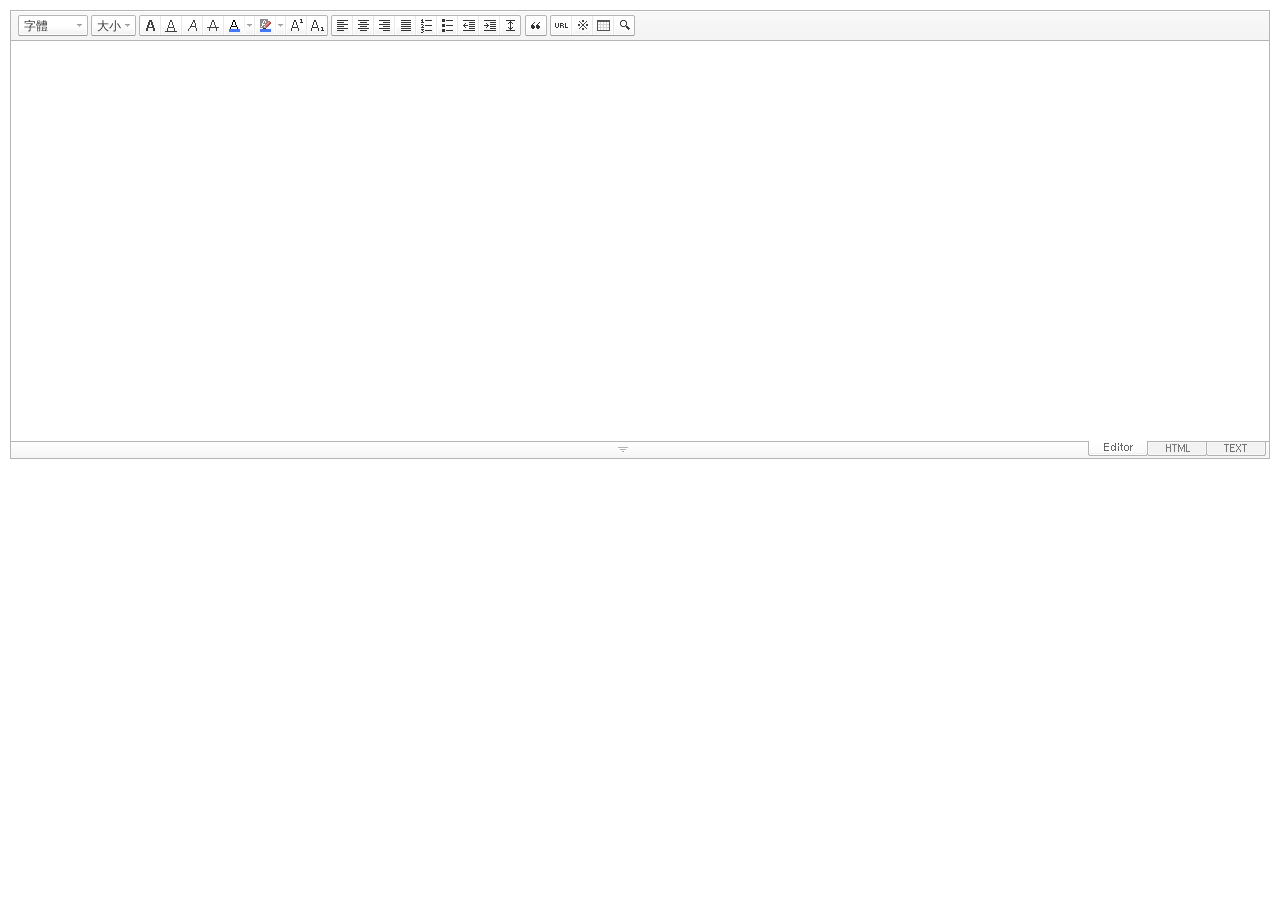
<file: itsm_src(legacy)/src/main/webapp/smarteditor/SmartEditor2Skin_zh_TW.html>
<!DOCTYPE HTML PUBLIC "-//W3C//DTD HTML 4.01 Transitional//EN" "http://www.w3.org/TR/html4/loose.dtd">
<html lang="ko">
<head>
<meta http-equiv="Content-Type" content="text/html; charset=utf-8">
<meta http-equiv="Content-Script-Type" content="text/javascript">
<meta http-equiv="Content-Style-Type" content="text/css">
<title>네이버 :: Smart Editor 2 &#8482;</title>
<link href="css/zh_TW/smart_editor2.css" rel="stylesheet" type="text/css">
<style type="text/css">
	body { margin: 10px; }
</style>
<script type="text/javascript" src="./js/lib/jindo2.all.js" charset="utf-8"></script>
<script type="text/javascript" src="./js/lib/jindo_component.js" charset="utf-8"></script>
<script type="text/javascript" src="./js/service/SE2M_Configuration.js" charset="utf-8"></script>	<!-- 설정 파일 -->
<script type="text/javascript" src="./js/service/SE2BasicCreator.js" charset="utf-8"></script>
<script type="text/javascript" src="./js/smarteditor2.js" charset="utf-8"></script>

</head>
<body>

<!-- SE2 Markup Start -->	
<div id="smart_editor2">
	<div id="smart_editor2_content"><a href="#se2_iframe" class="blind">글쓰기영역으로 바로가기</a>
		<div class="se2_tool" id="se2_tool">
			
			<div class="se2_text_tool husky_seditor_text_tool">
			<ul class="se2_font_type">
				<li class="husky_seditor_ui_fontName"><button type="button" class="se2_font_family" title="字體"><span class="husky_se2m_current_fontName">字體</span></button>
					<!-- 글꼴 레이어 -->
					<div class="se2_layer husky_se_fontName_layer">
						<div class="se2_in_layer">
							<ul class="se2_l_font_fam">
							<li style="display:none"><button type="button"><span>@DisplayName@<span>(</span><em style="font-family:FontFamily;">@SampleText@</em><span>)</span></span></button></li>
							<li class="se2_division husky_seditor_font_separator"></li>
							<li><button type="button"><span>NanumGothic<span>(</span><em style="font-family:'NanumGothic',NanumGothic;">ABCD</em><span>)</span></span></button></li>
							<li><button type="button"><span>NanumMyungjo<span>(</span><em style="font-family:'NanumMyungjo',NanumMyeongjo;">ABCD</em><span>)</span></span></button></li>
							<li><button type="button"><span>NanumGothicCoding<span>(</span><em style="font-family:'NanumGothicCoding',NanumGothicCoding;">ABCD</em><span>)</span></span></button></li>
							<li><button type="button"><span>NanumBarunGothic<span>(</span><em style="font-family:'NanumBarunGothic',NanumBarunGothic,NanumBarunGothicOTF;">ABCD</em><span>)</span></span></button></li>
							<li><button type="button"><span>NanumBarunpen<span>(</span><em style="font-family:'NanumBarunpen',NanumBarunpen;">ABCD</em><span>)</span></span></button></li>
							</ul>
						</div>
					</div>
					<!-- //글꼴 레이어 -->
				</li>

				<li class="husky_seditor_ui_fontSize"><button type="button" class="se2_font_size" title="字號"><span class="husky_se2m_current_fontSize">大小</span></button>
					<!-- 폰트 사이즈 레이어 -->
					<div class="se2_layer husky_se_fontSize_layer">
						<div class="se2_in_layer">
							<ul class="se2_l_font_size">
							<li><button type="button"><span style="margin-top:4px; margin-bottom:3px; margin-left:5px; font-size:7pt;">ABCDEFG<span style=" font-size:7pt;">(7pt)</span></span></button></li>
							<li><button type="button"><span style="margin-bottom:2px; font-size:8pt;">ABCDEFG<span style="font-size:8pt;">(8pt)</span></span></button></li>
							<li><button type="button"><span style="margin-bottom:1px; font-size:9pt;">ABCDEFG<span style="font-size:9pt;">(9pt)</span></span></button></li>
							<li><button type="button"><span style="margin-bottom:1px; font-size:10pt;">ABCDEFG<span style="font-size:10pt;">(10pt)</span></span></button></li>
							<li><button type="button"><span style="margin-bottom:2px; font-size:11pt;">ABCDEFG<span style="font-size:11pt;">(11pt)</span></span></button></li>
							<li><button type="button"><span style="margin-bottom:1px; font-size:12pt;">ABCDEFG<span style="font-size:12pt;">(12pt)</span></span></button></li>
							<li><button type="button"><span style="margin-bottom:2px; font-size:14pt;">ABCDEFG<span style="margin-left:6px;font-size:14pt;">(14pt)</span></span></button></li>
							<li><button type="button"><span style="margin-bottom:1px; font-size:18pt;">ABCDEFG<span style="margin-left:8px;font-size:18pt;">(18pt)</span></span></button></li>
							<li><button type="button"><span style="margin-left:3px; font-size:24pt;">ABCDEFG<span style="margin-left:11px;font-size:24pt;">(24pt)</span></span></button></li>
							<li><button type="button"><span style="margin-top:-1px; margin-left:3px; font-size:36pt;">ABCD<span style="font-size:36pt;">(36pt)</span></span></button></li>
							</ul>
						</div>
					</div>
					<!-- //폰트 사이즈 레이어 -->
				</li>
</ul><ul>
				<li class="husky_seditor_ui_bold first_child"><button type="button" title="變粗[Ctrl+B]" class="se2_bold"><span class="_buttonRound tool_bg">變粗[Ctrl+B]</span></button></li>

				<li class="husky_seditor_ui_underline"><button type="button" title="下劃線[Ctrl+U]" class="se2_underline"><span class="_buttonRound">下劃線[Ctrl+U]</span></button></li>

				<li class="husky_seditor_ui_italic"><button type="button" title="傾斜[Ctrl+I]" class="se2_italic"><span class="_buttonRound">傾斜[Ctrl+I]</span></button></li>

				<li class="husky_seditor_ui_lineThrough"><button type="button" title="取消線[Ctrl+D]" class="se2_tdel"><span class="_buttonRound">取消線[Ctrl+D]</span></button></li>

				<li class="se2_pair husky_seditor_ui_fontColor"><span class="selected_color husky_se2m_fontColor_lastUsed" style="background-color:#4477f9"></span><span class="husky_seditor_ui_fontColorA"><button type="button" title="字體顔色" class="se2_fcolor"><span>字體顔色</span></button></span><span class="husky_seditor_ui_fontColorB"><button type="button" title="查看更多" class="se2_fcolor_more"><span class="_buttonRound">查看更多</span></button></span>				
					<!-- 글자색 -->
					<div class="se2_layer husky_se2m_fontcolor_layer" style="display:none">
						<div class="se2_in_layer husky_se2m_fontcolor_paletteHolder">
							<div class="se2_palette husky_se2m_color_palette">
								<ul class="se2_pick_color">
								<li><button type="button" title="#ff0000" style="background:#ff0000"><span><span>#ff0000</span></span></button></li>
								<li><button type="button" title="#ff6c00" style="background:#ff6c00"><span><span>#ff6c00</span></span></button></li>
								<li><button type="button" title="#ffaa00" style="background:#ffaa00"><span><span>#ffaa00</span></span></button></li>
								<li><button type="button" title="#ffef00" style="background:#ffef00"><span><span>#ffef00</span></span></button></li>
								<li><button type="button" title="#a6cf00" style="background:#a6cf00"><span><span>#a6cf00</span></span></button></li>
								<li><button type="button" title="#009e25" style="background:#009e25"><span><span>#009e25</span></span></button></li>
								<li><button type="button" title="#00b0a2" style="background:#00b0a2"><span><span>#00b0a2</span></span></button></li>
								<li><button type="button" title="#0075c8" style="background:#0075c8"><span><span>#0075c8</span></span></button></li>
								<li><button type="button" title="#3a32c3" style="background:#3a32c3"><span><span>#3a32c3</span></span></button></li>
								<li><button type="button" title="#7820b9" style="background:#7820b9"><span><span>#7820b9</span></span></button></li>
								<li><button type="button" title="#ef007c" style="background:#ef007c"><span><span>#ef007c</span></span></button></li>
								<li><button type="button" title="#000000" style="background:#000000"><span><span>#000000</span></span></button></li>
								<li><button type="button" title="#252525" style="background:#252525"><span><span>#252525</span></span></button></li>
								<li><button type="button" title="#464646" style="background:#464646"><span><span>#464646</span></span></button></li>
								<li><button type="button" title="#636363" style="background:#636363"><span><span>#636363</span></span></button></li>
								<li><button type="button" title="#7d7d7d" style="background:#7d7d7d"><span><span>#7d7d7d</span></span></button></li>
								<li><button type="button" title="#9a9a9a" style="background:#9a9a9a"><span><span>#9a9a9a</span></span></button></li>
								<li><button type="button" title="#ffe8e8" style="background:#ffe8e8"><span><span>#9a9a9a</span></span></button></li>
								<li><button type="button" title="#f7e2d2" style="background:#f7e2d2"><span><span>#f7e2d2</span></span></button></li>
								<li><button type="button" title="#f5eddc" style="background:#f5eddc"><span><span>#f5eddc</span></span></button></li>
								<li><button type="button" title="#f5f4e0" style="background:#f5f4e0"><span><span>#f5f4e0</span></span></button></li>
								<li><button type="button" title="#edf2c2" style="background:#edf2c2"><span><span>#edf2c2</span></span></button></li>
								<li><button type="button" title="#def7e5" style="background:#def7e5"><span><span>#def7e5</span></span></button></li>
								<li><button type="button" title="#d9eeec" style="background:#d9eeec"><span><span>#d9eeec</span></span></button></li>
								<li><button type="button" title="#c9e0f0" style="background:#c9e0f0"><span><span>#c9e0f0</span></span></button></li>
								<li><button type="button" title="#d6d4eb" style="background:#d6d4eb"><span><span>#d6d4eb</span></span></button></li>
								<li><button type="button" title="#e7dbed" style="background:#e7dbed"><span><span>#e7dbed</span></span></button></li>
								<li><button type="button" title="#f1e2ea" style="background:#f1e2ea"><span><span>#f1e2ea</span></span></button></li>
								<li><button type="button" title="#acacac" style="background:#acacac"><span><span>#acacac</span></span></button></li>
								<li><button type="button" title="#c2c2c2" style="background:#c2c2c2"><span><span>#c2c2c2</span></span></button></li>
								<li><button type="button" title="#cccccc" style="background:#cccccc"><span><span>#cccccc</span></span></button></li>
								<li><button type="button" title="#e1e1e1" style="background:#e1e1e1"><span><span>#e1e1e1</span></span></button></li>
								<li><button type="button" title="#ebebeb" style="background:#ebebeb"><span><span>#ebebeb</span></span></button></li>
								<li><button type="button" title="#ffffff" style="background:#ffffff"><span><span>#ffffff</span></span></button></li>
								</ul>
								<ul class="se2_pick_color" style="width:156px;">
								<li><button type="button" title="#e97d81" style="background:#e97d81"><span><span>#e97d81</span></span></button></li>
								<li><button type="button" title="#e19b73" style="background:#e19b73"><span><span>#e19b73</span></span></button></li>
								<li><button type="button" title="#d1b274" style="background:#d1b274"><span><span>#d1b274</span></span></button></li>
								<li><button type="button" title="#cfcca2" style="background:#cfcca2"><span><span>#cfcca2</span></span></button></li>
								<li><button type="button" title="#cfcca2" style="background:#cfcca2"><span><span>#cfcca2</span></span></button></li>
								<li><button type="button" title="#61b977" style="background:#61b977"><span><span>#61b977</span></span></button></li>
								<li><button type="button" title="#53aea8" style="background:#53aea8"><span><span>#53aea8</span></span></button></li>
								<li><button type="button" title="#518fbb" style="background:#518fbb"><span><span>#518fbb</span></span></button></li>
								<li><button type="button" title="#6a65bb" style="background:#6a65bb"><span><span>#6a65bb</span></span></button></li>
								<li><button type="button" title="#9a54ce" style="background:#9a54ce"><span><span>#9a54ce</span></span></button></li>
								<li><button type="button" title="#e573ae" style="background:#e573ae"><span><span>#e573ae</span></span></button></li>
								<li><button type="button" title="#5a504b" style="background:#5a504b"><span><span>#5a504b</span></span></button></li>
								<li><button type="button" title="#767b86" style="background:#767b86"><span><span>#767b86</span></span></button></li>
								<li><button type="button" title="#951015" style="background:#951015"><span><span>#951015</span></span></button></li>
								<li><button type="button" title="#6e391a" style="background:#6e391a"><span><span>#6e391a</span></span></button></li>
								<li><button type="button" title="#785c25" style="background:#785c25"><span><span>#785c25</span></span></button></li>
								<li><button type="button" title="#5f5b25" style="background:#5f5b25"><span><span>#5f5b25</span></span></button></li>
								<li><button type="button" title="#4c511f" style="background:#4c511f"><span><span>#4c511f</span></span></button></li>
								<li><button type="button" title="#1c4827" style="background:#1c4827"><span><span>#1c4827</span></span></button></li>
								<li><button type="button" title="#0d514c" style="background:#0d514c"><span><span>#0d514c</span></span></button></li>
								<li><button type="button" title="#1b496a" style="background:#1b496a"><span><span>#1b496a</span></span></button></li>
								<li><button type="button" title="#2b285f" style="background:#2b285f"><span><span>#2b285f</span></span></button></li>
								<li><button type="button" title="#45245b" style="background:#45245b"><span><span>#45245b</span></span></button></li>
								<li><button type="button" title="#721947" style="background:#721947"><span><span>#721947</span></span></button></li>
								<li><button type="button" title="#352e2c" style="background:#352e2c"><span><span>#352e2c</span></span></button></li>
								<li><button type="button" title="#3c3f45" style="background:#3c3f45"><span><span>#3c3f45</span></span></button></li>
								</ul>
								<button type="button" title="查看更多" class="se2_view_more husky_se2m_color_palette_more_btn"><span>查看更多</span></button>
								<div class="husky_se2m_color_palette_recent" style="display:none">
									<h4>最近使用過的顔色</h4>
									<ul class="se2_pick_color">
									<li></li>
									<!-- 최근 사용한 색 템플릿 -->
									<!-- <li><button type="button" title="#e97d81" style="background:#e97d81"><span><span>#e97d81</span></span></button></li> -->
									<!-- //최근 사용한 색 템플릿 -->
									</ul>
								</div>								
								<div class="se2_palette2 husky_se2m_color_palette_colorpicker">
									<!--form action="http://test.emoticon.naver.com/colortable/TextAdd.nhn" method="post"-->
										<div class="se2_color_set">
											<span class="se2_selected_color"><span class="husky_se2m_cp_preview" style="background:#e97d81"></span></span><input type="text" name="" class="input_ty1 husky_se2m_cp_colorcode" value="#e97d81"><button type="button" class="se2_btn_insert husky_se2m_color_palette_ok_btn" title="輸入"><span>輸入</span></button></div>
										<!--input type="hidden" name="callback" value="http://test.emoticon.naver.com/colortable/result.jsp" />
										<input type="hidden" name="callback_func" value="1" />
										<input type="hidden" name="text_key" value="" />
										<input type="hidden" name="text_data" value="" />
									</form-->
									<div class="se2_gradation1 husky_se2m_cp_colpanel"></div>
									<div class="se2_gradation2 husky_se2m_cp_huepanel"></div>
								</div>
							</div>
                        </div>
					</div>
                    <!-- //글자색 -->
				</li>

				<li class="se2_pair husky_seditor_ui_BGColor"><span class="selected_color husky_se2m_BGColor_lastUsed" style="background-color:#4477f9"></span><span class="husky_seditor_ui_BGColorA"><button type="button" title="填充顔色" class="se2_bgcolor"><span>填充顔色</span></button></span><span class="husky_seditor_ui_BGColorB"><button type="button" title="查看更多" class="se2_bgcolor_more"><span class="_buttonRound">查看更多</span></button></span>
					<!-- 배경색 -->
					<div class="se2_layer se2_layer husky_se2m_BGColor_layer" style="display:none">
						<div class="se2_in_layer">
							<div class="se2_palette_bgcolor">
								<ul class="se2_background husky_se2m_bgcolor_list">
								<li><button type="button" title="填充顔色#ff0000 字色#ffffff" style="background:#ff0000; color:#ffffff"><span><span>ABCDE</span></span></button></li>								
								<li><button type="button" title="填充顔色#6d30cf 字色#ffffff" style="background:#6d30cf; color:#ffffff"><span><span>ABCDE</span></span></button></li>
								<li><button type="button" title="填充顔色#000000 字色#ffffff" style="background:#000000; color:#ffffff"><span><span>ABCDE</span></span></button></li>
								<li><button type="button" title="填充顔色#ff6600 字色#ffffff" style="background:#ff6600; color:#ffffff"><span><span>ABCDE</span></span></button></li>
								<li><button type="button" title="填充顔色#3333cc 字色#ffffff" style="background:#3333cc; color:#ffffff"><span><span>ABCDE</span></span></button></li>
								<li><button type="button" title="填充顔色#333333 字色#ffff00" style="background:#333333; color:#ffff00"><span><span>ABCDE</span></span></button></li>
								<li><button type="button" title="填充顔色#ffa700 字色#ffffff" style="background:#ffa700; color:#ffffff"><span><span>ABCDE</span></span></button></li>
								<li><button type="button" title="填充顔色#009999 字色#ffffff" style="background:#009999; color:#ffffff"><span><span>ABCDE</span></span></button></li>
								<li><button type="button" title="填充顔色#8e8e8e 字色#ffffff" style="background:#8e8e8e; color:#ffffff"><span><span>ABCDE</span></span></button></li>								
								<li><button type="button" title="填充顔色#cc9900 字色#ffffff" style="background:#cc9900; color:#ffffff"><span><span>ABCDE</span></span></button></li>
								<li><button type="button" title="填充顔色#77b02b 字色#ffffff" style="background:#77b02b; color:#ffffff"><span><span>ABCDE</span></span></button></li>
								<li><button type="button" title="填充顔色#ffffff 字色#000000" style="background:#ffffff; color:#000000"><span><span>ABCDE</span></span></button></li>
								</ul>
							</div>
							<div class="husky_se2m_BGColor_paletteHolder"></div>
                        </div>
					</div>
                    <!-- //배경색 -->
				</li>

				<li class="husky_seditor_ui_superscript"><button type="button" title="윗첨자" class="se2_sup"><span class="_buttonRound">윗첨자</span></button></li>

				<li class="husky_seditor_ui_subscript last_child"><button type="button" title="아래첨자" class="se2_sub"><span class="_buttonRound tool_bg">아래첨자</span></button></li>
</ul><ul>
				<li class="husky_seditor_ui_justifyleft first_child"><button type="button" title="靠左排列" class="se2_left"><span class="_buttonRound tool_bg">靠左排列</span></button></li>

				<li class="husky_seditor_ui_justifycenter"><button type="button" title="靠中" class="se2_center"><span class="_buttonRound">靠中</span></button></li>

				<li class="husky_seditor_ui_justifyright"><button type="button" title="靠右排列" class="se2_right"><span class="_buttonRound">靠右排列</span></button></li>

				<li class="husky_seditor_ui_justifyfull"><button type="button" title="兩側排列" class="se2_justify"><span class="_buttonRound">兩側排列</span></button></li>

				<li class="husky_seditor_ui_orderedlist"><button type="button" title="排號" class="se2_ol"><span class="_buttonRound">排號</span></button></li>

				<li class="husky_seditor_ui_unorderedlist"><button type="button" title="主題符號" class="se2_ul"><span class="_buttonRound">主題符號</span></button></li>

				<li class="husky_seditor_ui_outdent"><button type="button" title="凸排[Shift+Tab]" class="se2_outdent"><span class="_buttonRound">凸排[Shift+Tab]</span></button></li>

				<li class="husky_seditor_ui_indent"><button type="button" title="縮排[Tab]" class="se2_indent"><span class="_buttonRound">縮排[Tab]</span></button></li>			

				<li class="husky_seditor_ui_lineHeight last_child"><button type="button" title="行間隔" class="se2_lineheight" ><span class="_buttonRound tool_bg">行間隔</span></button>
					<!-- 줄간격 레이어 -->
					<div class="se2_layer husky_se2m_lineHeight_layer">
						<div class="se2_in_layer">
							<ul class="se2_l_line_height">
							<li><button type="button"><span>50%</span></button></li>
							<li><button type="button"><span>80%</span></button></li>
							<li><button type="button"><span>100%</span></button></li>
							<li><button type="button"><span>120%</span></button></li>
							<li><button type="button"><span>150%</span></button></li>
							<li><button type="button"><span>180%</span></button></li>
							<li><button type="button"><span>200%</span></button></li>
							</ul>
							<div class="se2_l_line_height_user husky_se2m_lineHeight_direct_input">
								<h3>直接輸入</h3>
								<span class="bx_input">
								<input type="text" class="input_ty1" maxlength="3" style="width:75px">
								<button type="button" title="1% 加" class="btn_up"><span>1% 加</span></button>
								<button type="button" title="1% 減" class="btn_down"><span>1% 減</span></button>
								</span>		
								<div class="btn_area">
									<button type="button" class="se2_btn_apply3"><span>適用</span></button><button type="button" class="se2_btn_cancel3"><span>取消</span></button>
								</div>
							</div>
						</div>
					</div>
					<!-- //줄간격 레이어 -->
				</li>
</ul><ul>
				<li class="husky_seditor_ui_quote single_child"><button type="button" title="인용구" class="se2_blockquote"><span class="_buttonRound tool_bg">인용구</span></button>
					<!-- 인용구 -->
					<div class="se2_layer husky_seditor_blockquote_layer" style="margin-left:-407px; display:none;">
						<div class="se2_in_layer">
							<div class="se2_quote">
								<ul>
								<li class="q1"><button type="button" class="se2_quote1"><span><span>인용구 스타일1</span></span></button></li>
								<li class="q2"><button type="button" class="se2_quote2"><span><span>인용구 스타일2</span></span></button></li>
								<li class="q3"><button type="button" class="se2_quote3"><span><span>인용구 스타일3</span></span></button></li>
								<li class="q4"><button type="button" class="se2_quote4"><span><span>인용구 스타일4</span></span></button></li>
								<li class="q5"><button type="button" class="se2_quote5"><span><span>인용구 스타일5</span></span></button></li>
								<li class="q6"><button type="button" class="se2_quote6"><span><span>인용구 스타일6</span></span></button></li>
								<li class="q7"><button type="button" class="se2_quote7"><span><span>인용구 스타일7</span></span></button></li>
								<li class="q8"><button type="button" class="se2_quote8"><span><span>인용구 스타일8</span></span></button></li>
								<li class="q9"><button type="button" class="se2_quote9"><span><span>인용구 스타일9</span></span></button></li>
								<li class="q10"><button type="button" class="se2_quote10"><span><span>인용구 스타일10</span></span></button></li>
								</ul>
								<button type="button" class="se2_cancel2"><span>적용취소</span></button>
							</div>
						</div>
					</div>
					<!-- //인용구 -->
				</li>
</ul><ul>
				<li class="husky_seditor_ui_hyperlink first_child"><button type="button" title="鏈接" class="se2_url"><span class="_buttonRound tool_bg">鏈接</span></button>
					<!-- 링크 -->
					<div class="se2_layer" style="margin-left:-285px">
						<div class="se2_in_layer">
							<div class="se2_url2">
								<input type="text" class="input_ty1" value="http://">
								<button type="button" class="se2_apply"><span>適用</span></button><button type="button" class="se2_cancel"><span>取消</span></button>
							</div>
						</div>
					</div>
					<!-- //링크 -->
				</li>

				<li class="husky_seditor_ui_sCharacter"><button type="button" title="特殊符號" class="se2_character"><span class="_buttonRound">特殊符號</span></button>
					<!-- 특수기호 -->
					<div class="se2_layer husky_seditor_sCharacter_layer" style="margin-left:-448px;">
						<div class="se2_in_layer">
							<div class="se2_bx_character">
								<ul class="se2_char_tab">
								<li class="active"><button type="button" title="一般符號" class="se2_char1"><span>一般符號</span></button>
									<div class="se2_s_character">
										<ul class="husky_se2m_sCharacter_list">
											<li></li>
											<!-- 일반기호 목록 -->
											<!-- <li class="hover"><button type="button"><span>｛</span></button></li><li class="active"><button type="button"><span>｝</span></button></li><li><button type="button"><span>〔</span></button></li><li><button type="button"><span>〕</span></button></li><li><button type="button"><span>〈</span></button></li><li><button type="button"><span>〉</span></button></li><li><button type="button"><span>《</span></button></li><li><button type="button"><span>》</span></button></li><li><button type="button"><span>「</span></button></li><li><button type="button"><span>」</span></button></li><li><button type="button"><span>『</span></button></li><li><button type="button"><span>』</span></button></li><li><button type="button"><span>【</span></button></li><li><button type="button"><span>】</span></button></li><li><button type="button"><span>‘</span></button></li><li><button type="button"><span>’</span></button></li><li><button type="button"><span>“</span></button></li><li><button type="button"><span>”</span></button></li><li><button type="button"><span>、</span></button></li><li><button type="button"><span>。</span></button></li><li><button type="button"><span>·</span></button></li><li><button type="button"><span>‥</span></button></li><li><button type="button"><span>…</span></button></li><li><button type="button"><span>§</span></button></li><li><button type="button"><span>※</span></button></li><li><button type="button"><span>☆</span></button></li><li><button type="button"><span>★</span></button></li><li><button type="button"><span>○</span></button></li><li><button type="button"><span>●</span></button></li><li><button type="button"><span>◎</span></button></li><li><button type="button"><span>◇</span></button></li><li><button type="button"><span>◆</span></button></li><li><button type="button"><span>□</span></button></li><li><button type="button"><span>■</span></button></li><li><button type="button"><span>△</span></button></li><li><button type="button"><span>▲</span></button></li><li><button type="button"><span>▽</span></button></li><li><button type="button"><span>▼</span></button></li><li><button type="button"><span>◁</span></button></li><li><button type="button"><span>◀</span></button></li><li><button type="button"><span>▷</span></button></li><li><button type="button"><span>▶</span></button></li><li><button type="button"><span>♤</span></button></li><li><button type="button"><span>♠</span></button></li><li><button type="button"><span>♡</span></button></li><li><button type="button"><span>♥</span></button></li><li><button type="button"><span>♧</span></button></li><li><button type="button"><span>♣</span></button></li><li><button type="button"><span>⊙</span></button></li><li><button type="button"><span>◈</span></button></li><li><button type="button"><span>▣</span></button></li><li><button type="button"><span>◐</span></button></li><li><button type="button"><span>◑</span></button></li><li><button type="button"><span>▒</span></button></li><li><button type="button"><span>▤</span></button></li><li><button type="button"><span>▥</span></button></li><li><button type="button"><span>▨</span></button></li><li><button type="button"><span>▧</span></button></li><li><button type="button"><span>▦</span></button></li><li><button type="button"><span>▩</span></button></li><li><button type="button"><span>±</span></button></li><li><button type="button"><span>×</span></button></li><li><button type="button"><span>÷</span></button></li><li><button type="button"><span>≠</span></button></li><li><button type="button"><span>≤</span></button></li><li><button type="button"><span>≥</span></button></li><li><button type="button"><span>∞</span></button></li><li><button type="button"><span>∴</span></button></li><li><button type="button"><span>°</span></button></li><li><button type="button"><span>′</span></button></li><li><button type="button"><span>″</span></button></li><li><button type="button"><span>∠</span></button></li><li><button type="button"><span>⊥</span></button></li><li><button type="button"><span>⌒</span></button></li><li><button type="button"><span>∂</span></button></li><li><button type="button"><span>≡</span></button></li><li><button type="button"><span>≒</span></button></li><li><button type="button"><span>≪</span></button></li><li><button type="button"><span>≫</span></button></li><li><button type="button"><span>√</span></button></li><li><button type="button"><span>∽</span></button></li><li><button type="button"><span>∝</span></button></li><li><button type="button"><span>∵</span></button></li><li><button type="button"><span>∫</span></button></li><li><button type="button"><span>∬</span></button></li><li><button type="button"><span>∈</span></button></li><li><button type="button"><span>∋</span></button></li><li><button type="button"><span>⊆</span></button></li><li><button type="button"><span>⊇</span></button></li><li><button type="button"><span>⊂</span></button></li><li><button type="button"><span>⊃</span></button></li><li><button type="button"><span>∪</span></button></li><li><button type="button"><span>∩</span></button></li><li><button type="button"><span>∧</span></button></li><li><button type="button"><span>∨</span></button></li><li><button type="button"><span>￢</span></button></li><li><button type="button"><span>⇒</span></button></li><li><button type="button"><span>⇔</span></button></li><li><button type="button"><span>∀</span></button></li><li><button type="button"><span>∃</span></button></li><li><button type="button"><span>´</span></button></li><li><button type="button"><span>～</span></button></li><li><button type="button"><span>ˇ</span></button></li><li><button type="button"><span>˘</span></button></li><li><button type="button"><span>˝</span></button></li><li><button type="button"><span>˚</span></button></li><li><button type="button"><span>˙</span></button></li><li><button type="button"><span>¸</span></button></li><li><button type="button"><span>˛</span></button></li><li><button type="button"><span>¡</span></button></li><li><button type="button"><span>¿</span></button></li><li><button type="button"><span>ː</span></button></li><li><button type="button"><span>∮</span></button></li><li><button type="button"><span>∑</span></button></li><li><button type="button"><span>∏</span></button></li><li><button type="button"><span>♭</span></button></li><li><button type="button"><span>♩</span></button></li><li><button type="button"><span>♪</span></button></li><li><button type="button"><span>♬</span></button></li><li><button type="button"><span>㉿</span></button></li><li><button type="button"><span>→</span></button></li><li><button type="button"><span>←</span></button></li><li><button type="button"><span>↑</span></button></li><li><button type="button"><span>↓</span></button></li><li><button type="button"><span>↔</span></button></li><li><button type="button"><span>↕</span></button></li><li><button type="button"><span>↗</span></button></li><li><button type="button"><span>↙</span></button></li><li><button type="button"><span>↖</span></button></li><li><button type="button"><span>↘</span></button></li><li><button type="button"><span>㈜</span></button></li><li><button type="button"><span>№</span></button></li><li><button type="button"><span>㏇</span></button></li><li><button type="button"><span>™</span></button></li><li><button type="button"><span>㏂</span></button></li><li><button type="button"><span>㏘</span></button></li><li><button type="button"><span>℡</span></button></li><li><button type="button"><span>♨</span></button></li><li><button type="button"><span>☏</span></button></li><li><button type="button"><span>☎</span></button></li><li><button type="button"><span>☜</span></button></li><li><button type="button"><span>☞</span></button></li><li><button type="button"><span>¶</span></button></li><li><button type="button"><span>†</span></button></li><li><button type="button"><span>‡</span></button></li><li><button type="button"><span>®</span></button></li><li><button type="button"><span>ª</span></button></li><li><button type="button"><span>º</span></button></li><li><button type="button"><span>♂</span></button></li><li><button type="button"><span>♀</span></button></li> -->
										</ul>
									</div>
								</li>
								<li><button type="button" title="數字和單位" class="se2_char2"><span>數字和單位</span></button>
									<div class="se2_s_character">
										<ul class="husky_se2m_sCharacter_list">
											<li></li>
											<!-- 숫자와 단위 목록 -->
											<!-- <li class="hover"><button type="button"><span>½</span></button></li><li><button type="button"><span>⅓</span></button></li><li><button type="button"><span>⅔</span></button></li><li><button type="button"><span>¼</span></button></li><li><button type="button"><span>¾</span></button></li><li><button type="button"><span>⅛</span></button></li><li><button type="button"><span>⅜</span></button></li><li><button type="button"><span>⅝</span></button></li><li><button type="button"><span>⅞</span></button></li><li><button type="button"><span>¹</span></button></li><li><button type="button"><span>²</span></button></li><li><button type="button"><span>³</span></button></li><li><button type="button"><span>⁴</span></button></li><li><button type="button"><span>ⁿ</span></button></li><li><button type="button"><span>₁</span></button></li><li><button type="button"><span>₂</span></button></li><li><button type="button"><span>₃</span></button></li><li><button type="button"><span>₄</span></button></li><li><button type="button"><span>Ⅰ</span></button></li><li><button type="button"><span>Ⅱ</span></button></li><li><button type="button"><span>Ⅲ</span></button></li><li><button type="button"><span>Ⅳ</span></button></li><li><button type="button"><span>Ⅴ</span></button></li><li><button type="button"><span>Ⅵ</span></button></li><li><button type="button"><span>Ⅶ</span></button></li><li><button type="button"><span>Ⅷ</span></button></li><li><button type="button"><span>Ⅸ</span></button></li><li><button type="button"><span>Ⅹ</span></button></li><li><button type="button"><span>ⅰ</span></button></li><li><button type="button"><span>ⅱ</span></button></li><li><button type="button"><span>ⅲ</span></button></li><li><button type="button"><span>ⅳ</span></button></li><li><button type="button"><span>ⅴ</span></button></li><li><button type="button"><span>ⅵ</span></button></li><li><button type="button"><span>ⅶ</span></button></li><li><button type="button"><span>ⅷ</span></button></li><li><button type="button"><span>ⅸ</span></button></li><li><button type="button"><span>ⅹ</span></button></li><li><button type="button"><span>￦</span></button></li><li><button type="button"><span>$</span></button></li><li><button type="button"><span>￥</span></button></li><li><button type="button"><span>￡</span></button></li><li><button type="button"><span>€</span></button></li><li><button type="button"><span>℃</span></button></li><li><button type="button"><span>A</span></button></li><li><button type="button"><span>℉</span></button></li><li><button type="button"><span>￠</span></button></li><li><button type="button"><span>¤</span></button></li><li><button type="button"><span>‰</span></button></li><li><button type="button"><span>㎕</span></button></li><li><button type="button"><span>㎖</span></button></li><li><button type="button"><span>㎗</span></button></li><li><button type="button"><span>ℓ</span></button></li><li><button type="button"><span>㎘</span></button></li><li><button type="button"><span>㏄</span></button></li><li><button type="button"><span>㎣</span></button></li><li><button type="button"><span>㎤</span></button></li><li><button type="button"><span>㎥</span></button></li><li><button type="button"><span>㎦</span></button></li><li><button type="button"><span>㎙</span></button></li><li><button type="button"><span>㎚</span></button></li><li><button type="button"><span>㎛</span></button></li><li><button type="button"><span>㎜</span></button></li><li><button type="button"><span>㎝</span></button></li><li><button type="button"><span>㎞</span></button></li><li><button type="button"><span>㎟</span></button></li><li><button type="button"><span>㎠</span></button></li><li><button type="button"><span>㎡</span></button></li><li><button type="button"><span>㎢</span></button></li><li><button type="button"><span>㏊</span></button></li><li><button type="button"><span>㎍</span></button></li><li><button type="button"><span>㎎</span></button></li><li><button type="button"><span>㎏</span></button></li><li><button type="button"><span>㏏</span></button></li><li><button type="button"><span>㎈</span></button></li><li><button type="button"><span>㎉</span></button></li><li><button type="button"><span>㏈</span></button></li><li><button type="button"><span>㎧</span></button></li><li><button type="button"><span>㎨</span></button></li><li><button type="button"><span>㎰</span></button></li><li><button type="button"><span>㎱</span></button></li><li><button type="button"><span>㎲</span></button></li><li><button type="button"><span>㎳</span></button></li><li><button type="button"><span>㎴</span></button></li><li><button type="button"><span>㎵</span></button></li><li><button type="button"><span>㎶</span></button></li><li><button type="button"><span>㎷</span></button></li><li><button type="button"><span>㎸</span></button></li><li><button type="button"><span>㎹</span></button></li><li><button type="button"><span>㎀</span></button></li><li><button type="button"><span>㎁</span></button></li><li><button type="button"><span>㎂</span></button></li><li><button type="button"><span>㎃</span></button></li><li><button type="button"><span>㎄</span></button></li><li><button type="button"><span>㎺</span></button></li><li><button type="button"><span>㎻</span></button></li><li><button type="button"><span>㎼</span></button></li><li><button type="button"><span>㎽</span></button></li><li><button type="button"><span>㎾</span></button></li><li><button type="button"><span>㎿</span></button></li><li><button type="button"><span>㎐</span></button></li><li><button type="button"><span>㎑</span></button></li><li><button type="button"><span>㎒</span></button></li><li><button type="button"><span>㎓</span></button></li><li><button type="button"><span>㎔</span></button></li><li><button type="button"><span>Ω</span></button></li><li><button type="button"><span>㏀</span></button></li><li><button type="button"><span>㏁</span></button></li><li><button type="button"><span>㎊</span></button></li><li><button type="button"><span>㎋</span></button></li><li><button type="button"><span>㎌</span></button></li><li><button type="button"><span>㏖</span></button></li><li><button type="button"><span>㏅</span></button></li><li><button type="button"><span>㎭</span></button></li><li><button type="button"><span>㎮</span></button></li><li><button type="button"><span>㎯</span></button></li><li><button type="button"><span>㏛</span></button></li><li><button type="button"><span>㎩</span></button></li><li><button type="button"><span>㎪</span></button></li><li><button type="button"><span>㎫</span></button></li><li><button type="button"><span>㎬</span></button></li><li><button type="button"><span>㏝</span></button></li><li><button type="button"><span>㏐</span></button></li><li><button type="button"><span>㏓</span></button></li><li><button type="button"><span>㏃</span></button></li><li><button type="button"><span>㏉</span></button></li><li><button type="button"><span>㏜</span></button></li><li><button type="button"><span>㏆</span></button></li> -->
										</ul>
									</div>
								</li>
								<li><button type="button" title="圓，括號" class="se2_char3"><span>圓，括號</span></button>
									<div class="se2_s_character">
										<ul class="husky_se2m_sCharacter_list">
											<li></li>
											<!-- 원,괄호 목록 -->
											<!-- <li><button type="button"><span>㉠</span></button></li><li><button type="button"><span>㉡</span></button></li><li><button type="button"><span>㉢</span></button></li><li><button type="button"><span>㉣</span></button></li><li><button type="button"><span>㉤</span></button></li><li><button type="button"><span>㉥</span></button></li><li><button type="button"><span>㉦</span></button></li><li><button type="button"><span>㉧</span></button></li><li><button type="button"><span>㉨</span></button></li><li><button type="button"><span>㉩</span></button></li><li><button type="button"><span>㉪</span></button></li><li><button type="button"><span>㉫</span></button></li><li><button type="button"><span>㉬</span></button></li><li><button type="button"><span>㉭</span></button></li><li><button type="button"><span>㉮</span></button></li><li><button type="button"><span>㉯</span></button></li><li><button type="button"><span>㉰</span></button></li><li><button type="button"><span>㉱</span></button></li><li><button type="button"><span>㉲</span></button></li><li><button type="button"><span>㉳</span></button></li><li><button type="button"><span>㉴</span></button></li><li><button type="button"><span>㉵</span></button></li><li><button type="button"><span>㉶</span></button></li><li><button type="button"><span>㉷</span></button></li><li><button type="button"><span>㉸</span></button></li><li><button type="button"><span>㉹</span></button></li><li><button type="button"><span>㉺</span></button></li><li><button type="button"><span>㉻</span></button></li><li><button type="button"><span>ⓐ</span></button></li><li><button type="button"><span>ⓑ</span></button></li><li><button type="button"><span>ⓒ</span></button></li><li><button type="button"><span>ⓓ</span></button></li><li><button type="button"><span>ⓔ</span></button></li><li><button type="button"><span>ⓕ</span></button></li><li><button type="button"><span>ⓖ</span></button></li><li><button type="button"><span>ⓗ</span></button></li><li><button type="button"><span>ⓘ</span></button></li><li><button type="button"><span>ⓙ</span></button></li><li><button type="button"><span>ⓚ</span></button></li><li><button type="button"><span>ⓛ</span></button></li><li><button type="button"><span>ⓜ</span></button></li><li><button type="button"><span>ⓝ</span></button></li><li><button type="button"><span>ⓞ</span></button></li><li><button type="button"><span>ⓟ</span></button></li><li><button type="button"><span>ⓠ</span></button></li><li><button type="button"><span>ⓡ</span></button></li><li><button type="button"><span>ⓢ</span></button></li><li><button type="button"><span>ⓣ</span></button></li><li><button type="button"><span>ⓤ</span></button></li><li><button type="button"><span>ⓥ</span></button></li><li><button type="button"><span>ⓦ</span></button></li><li><button type="button"><span>ⓧ</span></button></li><li><button type="button"><span>ⓨ</span></button></li><li><button type="button"><span>ⓩ</span></button></li><li><button type="button"><span>①</span></button></li><li><button type="button"><span>②</span></button></li><li><button type="button"><span>③</span></button></li><li><button type="button"><span>④</span></button></li><li><button type="button"><span>⑤</span></button></li><li><button type="button"><span>⑥</span></button></li><li><button type="button"><span>⑦</span></button></li><li><button type="button"><span>⑧</span></button></li><li><button type="button"><span>⑨</span></button></li><li><button type="button"><span>⑩</span></button></li><li><button type="button"><span>⑪</span></button></li><li><button type="button"><span>⑫</span></button></li><li><button type="button"><span>⑬</span></button></li><li><button type="button"><span>⑭</span></button></li><li><button type="button"><span>⑮</span></button></li><li><button type="button"><span>㈀</span></button></li><li><button type="button"><span>㈁</span></button></li><li class="hover"><button type="button"><span>㈂</span></button></li><li><button type="button"><span>㈃</span></button></li><li><button type="button"><span>㈄</span></button></li><li><button type="button"><span>㈅</span></button></li><li><button type="button"><span>㈆</span></button></li><li><button type="button"><span>㈇</span></button></li><li><button type="button"><span>㈈</span></button></li><li><button type="button"><span>㈉</span></button></li><li><button type="button"><span>㈊</span></button></li><li><button type="button"><span>㈋</span></button></li><li><button type="button"><span>㈌</span></button></li><li><button type="button"><span>㈍</span></button></li><li><button type="button"><span>㈎</span></button></li><li><button type="button"><span>㈏</span></button></li><li><button type="button"><span>㈐</span></button></li><li><button type="button"><span>㈑</span></button></li><li><button type="button"><span>㈒</span></button></li><li><button type="button"><span>㈓</span></button></li><li><button type="button"><span>㈔</span></button></li><li><button type="button"><span>㈕</span></button></li><li><button type="button"><span>㈖</span></button></li><li><button type="button"><span>㈗</span></button></li><li><button type="button"><span>㈘</span></button></li><li><button type="button"><span>㈙</span></button></li><li><button type="button"><span>㈚</span></button></li><li><button type="button"><span>㈛</span></button></li><li><button type="button"><span>⒜</span></button></li><li><button type="button"><span>⒝</span></button></li><li><button type="button"><span>⒞</span></button></li><li><button type="button"><span>⒟</span></button></li><li><button type="button"><span>⒠</span></button></li><li><button type="button"><span>⒡</span></button></li><li><button type="button"><span>⒢</span></button></li><li><button type="button"><span>⒣</span></button></li><li><button type="button"><span>⒤</span></button></li><li><button type="button"><span>⒥</span></button></li><li><button type="button"><span>⒦</span></button></li><li><button type="button"><span>⒧</span></button></li><li><button type="button"><span>⒨</span></button></li><li><button type="button"><span>⒩</span></button></li><li><button type="button"><span>⒪</span></button></li><li><button type="button"><span>⒫</span></button></li><li><button type="button"><span>⒬</span></button></li><li><button type="button"><span>⒭</span></button></li><li><button type="button"><span>⒮</span></button></li><li><button type="button"><span>⒯</span></button></li><li><button type="button"><span>⒰</span></button></li><li><button type="button"><span>⒱</span></button></li><li><button type="button"><span>⒲</span></button></li><li><button type="button"><span>⒳</span></button></li><li><button type="button"><span>⒴</span></button></li><li><button type="button"><span>⒵</span></button></li><li><button type="button"><span>⑴</span></button></li><li><button type="button"><span>⑵</span></button></li><li><button type="button"><span>⑶</span></button></li><li><button type="button"><span>⑷</span></button></li><li><button type="button"><span>⑸</span></button></li><li><button type="button"><span>⑹</span></button></li><li><button type="button"><span>⑺</span></button></li><li><button type="button"><span>⑻</span></button></li><li><button type="button"><span>⑼</span></button></li><li><button type="button"><span>⑽</span></button></li><li><button type="button"><span>⑾</span></button></li><li><button type="button"><span>⑿</span></button></li><li><button type="button"><span>⒀</span></button></li><li><button type="button"><span>⒁</span></button></li><li><button type="button"><span>⒂</span></button></li> -->
										</ul>
									</div>
								</li>
								<li><button type="button" title="韓文" class="se2_char4"><span>韓文</span></button>
									<div class="se2_s_character">
										<ul class="husky_se2m_sCharacter_list">
											<li></li>
											<!-- 한글 목록 -->
											<!-- <li><button type="button"><span>ㄱ</span></button></li><li><button type="button"><span>ㄲ</span></button></li><li><button type="button"><span>ㄳ</span></button></li><li><button type="button"><span>ㄴ</span></button></li><li><button type="button"><span>ㄵ</span></button></li><li><button type="button"><span>ㄶ</span></button></li><li><button type="button"><span>ㄷ</span></button></li><li><button type="button"><span>ㄸ</span></button></li><li><button type="button"><span>ㄹ</span></button></li><li><button type="button"><span>ㄺ</span></button></li><li><button type="button"><span>ㄻ</span></button></li><li><button type="button"><span>ㄼ</span></button></li><li><button type="button"><span>ㄽ</span></button></li><li><button type="button"><span>ㄾ</span></button></li><li><button type="button"><span>ㄿ</span></button></li><li><button type="button"><span>ㅀ</span></button></li><li><button type="button"><span>ㅁ</span></button></li><li><button type="button"><span>ㅂ</span></button></li><li><button type="button"><span>ㅃ</span></button></li><li><button type="button"><span>ㅄ</span></button></li><li><button type="button"><span>ㅅ</span></button></li><li><button type="button"><span>ㅆ</span></button></li><li><button type="button"><span>ㅇ</span></button></li><li><button type="button"><span>ㅈ</span></button></li><li><button type="button"><span>ㅉ</span></button></li><li><button type="button"><span>ㅊ</span></button></li><li><button type="button"><span>ㅋ</span></button></li><li><button type="button"><span>ㅌ</span></button></li><li><button type="button"><span>ㅍ</span></button></li><li><button type="button"><span>ㅎ</span></button></li><li><button type="button"><span>ㅏ</span></button></li><li><button type="button"><span>ㅐ</span></button></li><li><button type="button"><span>ㅑ</span></button></li><li><button type="button"><span>ㅒ</span></button></li><li><button type="button"><span>ㅓ</span></button></li><li><button type="button"><span>ㅔ</span></button></li><li><button type="button"><span>ㅕ</span></button></li><li><button type="button"><span>ㅖ</span></button></li><li><button type="button"><span>ㅗ</span></button></li><li><button type="button"><span>ㅘ</span></button></li><li><button type="button"><span>ㅙ</span></button></li><li><button type="button"><span>ㅚ</span></button></li><li><button type="button"><span>ㅛ</span></button></li><li><button type="button"><span>ㅜ</span></button></li><li><button type="button"><span>ㅝ</span></button></li><li><button type="button"><span>ㅞ</span></button></li><li><button type="button"><span>ㅟ</span></button></li><li><button type="button"><span>ㅠ</span></button></li><li><button type="button"><span>ㅡ</span></button></li><li><button type="button"><span>ㅢ</span></button></li><li><button type="button"><span>ㅣ</span></button></li><li><button type="button"><span>ㅥ</span></button></li><li><button type="button"><span>ㅦ</span></button></li><li><button type="button"><span>ㅧ</span></button></li><li><button type="button"><span>ㅨ</span></button></li><li><button type="button"><span>ㅩ</span></button></li><li><button type="button"><span>ㅪ</span></button></li><li><button type="button"><span>ㅫ</span></button></li><li><button type="button"><span>ㅬ</span></button></li><li><button type="button"><span>ㅭ</span></button></li><li><button type="button"><span>ㅮ</span></button></li><li><button type="button"><span>ㅯ</span></button></li><li><button type="button"><span>ㅰ</span></button></li><li><button type="button"><span>ㅱ</span></button></li><li><button type="button"><span>ㅲ</span></button></li><li><button type="button"><span>ㅳ</span></button></li><li><button type="button"><span>ㅴ</span></button></li><li><button type="button"><span>ㅵ</span></button></li><li><button type="button"><span>ㅶ</span></button></li><li><button type="button"><span>ㅷ</span></button></li><li><button type="button"><span>ㅸ</span></button></li><li><button type="button"><span>ㅹ</span></button></li><li><button type="button"><span>ㅺ</span></button></li><li><button type="button"><span>ㅻ</span></button></li><li><button type="button"><span>ㅼ</span></button></li><li><button type="button"><span>ㅽ</span></button></li><li><button type="button"><span>ㅾ</span></button></li><li><button type="button"><span>ㅿ</span></button></li><li><button type="button"><span>ㆀ</span></button></li><li><button type="button"><span>ㆁ</span></button></li><li><button type="button"><span>ㆂ</span></button></li><li><button type="button"><span>ㆃ</span></button></li><li><button type="button"><span>ㆄ</span></button></li><li><button type="button"><span>ㆅ</span></button></li><li><button type="button"><span>ㆆ</span></button></li><li><button type="button"><span>ㆇ</span></button></li><li><button type="button"><span>ㆈ</span></button></li><li><button type="button"><span>ㆉ</span></button></li><li><button type="button"><span>ㆊ</span></button></li><li><button type="button"><span>ㆋ</span></button></li><li><button type="button"><span>ㆌ</span></button></li><li><button type="button"><span>ㆍ</span></button></li><li><button type="button"><span>ㆎ</span></button></li> -->
										</ul>
									</div>
								</li>
								<li><button type="button" title="希臘語，拉丁語" class="se2_char5"><span>希臘語，拉丁語</span></button>
									<div class="se2_s_character">
										<ul class="husky_se2m_sCharacter_list">
											<li></li>
											<!-- 그리스,라틴어 목록 -->
											<!-- <li><button type="button"><span>Α</span></button></li><li><button type="button"><span>Β</span></button></li><li><button type="button"><span>Γ</span></button></li><li><button type="button"><span>Δ</span></button></li><li><button type="button"><span>Ε</span></button></li><li><button type="button"><span>Ζ</span></button></li><li><button type="button"><span>Η</span></button></li><li><button type="button"><span>Θ</span></button></li><li><button type="button"><span>Ι</span></button></li><li><button type="button"><span>Κ</span></button></li><li><button type="button"><span>Λ</span></button></li><li><button type="button"><span>Μ</span></button></li><li><button type="button"><span>Ν</span></button></li><li><button type="button"><span>Ξ</span></button></li><li class="hover"><button type="button"><span>Ο</span></button></li><li><button type="button"><span>Π</span></button></li><li><button type="button"><span>Ρ</span></button></li><li><button type="button"><span>Σ</span></button></li><li><button type="button"><span>Τ</span></button></li><li><button type="button"><span>Υ</span></button></li><li><button type="button"><span>Φ</span></button></li><li><button type="button"><span>Χ</span></button></li><li><button type="button"><span>Ψ</span></button></li><li><button type="button"><span>Ω</span></button></li><li><button type="button"><span>α</span></button></li><li><button type="button"><span>β</span></button></li><li><button type="button"><span>γ</span></button></li><li><button type="button"><span>δ</span></button></li><li><button type="button"><span>ε</span></button></li><li><button type="button"><span>ζ</span></button></li><li><button type="button"><span>η</span></button></li><li><button type="button"><span>θ</span></button></li><li><button type="button"><span>ι</span></button></li><li><button type="button"><span>κ</span></button></li><li><button type="button"><span>λ</span></button></li><li><button type="button"><span>μ</span></button></li><li><button type="button"><span>ν</span></button></li><li><button type="button"><span>ξ</span></button></li><li><button type="button"><span>ο</span></button></li><li><button type="button"><span>π</span></button></li><li><button type="button"><span>ρ</span></button></li><li><button type="button"><span>σ</span></button></li><li><button type="button"><span>τ</span></button></li><li><button type="button"><span>υ</span></button></li><li><button type="button"><span>φ</span></button></li><li><button type="button"><span>χ</span></button></li><li><button type="button"><span>ψ</span></button></li><li><button type="button"><span>ω</span></button></li><li><button type="button"><span>Æ</span></button></li><li><button type="button"><span>Ð</span></button></li><li><button type="button"><span>Ħ</span></button></li><li><button type="button"><span>Ĳ</span></button></li><li><button type="button"><span>Ŀ</span></button></li><li><button type="button"><span>Ł</span></button></li><li><button type="button"><span>Ø</span></button></li><li><button type="button"><span>Œ</span></button></li><li><button type="button"><span>Þ</span></button></li><li><button type="button"><span>Ŧ</span></button></li><li><button type="button"><span>Ŋ</span></button></li><li><button type="button"><span>æ</span></button></li><li><button type="button"><span>đ</span></button></li><li><button type="button"><span>ð</span></button></li><li><button type="button"><span>ħ</span></button></li><li><button type="button"><span>I</span></button></li><li><button type="button"><span>ĳ</span></button></li><li><button type="button"><span>ĸ</span></button></li><li><button type="button"><span>ŀ</span></button></li><li><button type="button"><span>ł</span></button></li><li><button type="button"><span>ł</span></button></li><li><button type="button"><span>œ</span></button></li><li><button type="button"><span>ß</span></button></li><li><button type="button"><span>þ</span></button></li><li><button type="button"><span>ŧ</span></button></li><li><button type="button"><span>ŋ</span></button></li><li><button type="button"><span>ŉ</span></button></li><li><button type="button"><span>Б</span></button></li><li><button type="button"><span>Г</span></button></li><li><button type="button"><span>Д</span></button></li><li><button type="button"><span>Ё</span></button></li><li><button type="button"><span>Ж</span></button></li><li><button type="button"><span>З</span></button></li><li><button type="button"><span>И</span></button></li><li><button type="button"><span>Й</span></button></li><li><button type="button"><span>Л</span></button></li><li><button type="button"><span>П</span></button></li><li><button type="button"><span>Ц</span></button></li><li><button type="button"><span>Ч</span></button></li><li><button type="button"><span>Ш</span></button></li><li><button type="button"><span>Щ</span></button></li><li><button type="button"><span>Ъ</span></button></li><li><button type="button"><span>Ы</span></button></li><li><button type="button"><span>Ь</span></button></li><li><button type="button"><span>Э</span></button></li><li><button type="button"><span>Ю</span></button></li><li><button type="button"><span>Я</span></button></li><li><button type="button"><span>б</span></button></li><li><button type="button"><span>в</span></button></li><li><button type="button"><span>г</span></button></li><li><button type="button"><span>д</span></button></li><li><button type="button"><span>ё</span></button></li><li><button type="button"><span>ж</span></button></li><li><button type="button"><span>з</span></button></li><li><button type="button"><span>и</span></button></li><li><button type="button"><span>й</span></button></li><li><button type="button"><span>л</span></button></li><li><button type="button"><span>п</span></button></li><li><button type="button"><span>ф</span></button></li><li><button type="button"><span>ц</span></button></li><li><button type="button"><span>ч</span></button></li><li><button type="button"><span>ш</span></button></li><li><button type="button"><span>щ</span></button></li><li><button type="button"><span>ъ</span></button></li><li><button type="button"><span>ы</span></button></li><li><button type="button"><span>ь</span></button></li><li><button type="button"><span>э</span></button></li><li><button type="button"><span>ю</span></button></li><li><button type="button"><span>я</span></button></li> -->
										</ul>
									</div>
								</li>
								<li><button type="button" title="日文" class="se2_char6"><span>日文</span></button>
									<div class="se2_s_character">
										<ul class="husky_se2m_sCharacter_list">
											<li></li>
											<!-- 일본어 목록 -->
											<!-- <li><button type="button"><span>ぁ</span></button></li><li class="hover"><button type="button"><span>あ</span></button></li><li><button type="button"><span>ぃ</span></button></li><li><button type="button"><span>い</span></button></li><li><button type="button"><span>ぅ</span></button></li><li><button type="button"><span>う</span></button></li><li><button type="button"><span>ぇ</span></button></li><li><button type="button"><span>え</span></button></li><li><button type="button"><span>ぉ</span></button></li><li><button type="button"><span>お</span></button></li><li><button type="button"><span>か</span></button></li><li><button type="button"><span>が</span></button></li><li><button type="button"><span>き</span></button></li><li><button type="button"><span>ぎ</span></button></li><li><button type="button"><span>く</span></button></li><li><button type="button"><span>ぐ</span></button></li><li><button type="button"><span>け</span></button></li><li><button type="button"><span>げ</span></button></li><li><button type="button"><span>こ</span></button></li><li><button type="button"><span>ご</span></button></li><li><button type="button"><span>さ</span></button></li><li><button type="button"><span>ざ</span></button></li><li><button type="button"><span>し</span></button></li><li><button type="button"><span>じ</span></button></li><li><button type="button"><span>す</span></button></li><li><button type="button"><span>ず</span></button></li><li><button type="button"><span>せ</span></button></li><li><button type="button"><span>ぜ</span></button></li><li><button type="button"><span>そ</span></button></li><li><button type="button"><span>ぞ</span></button></li><li><button type="button"><span>た</span></button></li><li><button type="button"><span>だ</span></button></li><li><button type="button"><span>ち</span></button></li><li><button type="button"><span>ぢ</span></button></li><li><button type="button"><span>っ</span></button></li><li><button type="button"><span>つ</span></button></li><li><button type="button"><span>づ</span></button></li><li><button type="button"><span>て</span></button></li><li><button type="button"><span>で</span></button></li><li><button type="button"><span>と</span></button></li><li><button type="button"><span>ど</span></button></li><li><button type="button"><span>な</span></button></li><li><button type="button"><span>に</span></button></li><li><button type="button"><span>ぬ</span></button></li><li><button type="button"><span>ね</span></button></li><li><button type="button"><span>の</span></button></li><li><button type="button"><span>は</span></button></li><li><button type="button"><span>ば</span></button></li><li><button type="button"><span>ぱ</span></button></li><li><button type="button"><span>ひ</span></button></li><li><button type="button"><span>び</span></button></li><li><button type="button"><span>ぴ</span></button></li><li><button type="button"><span>ふ</span></button></li><li><button type="button"><span>ぶ</span></button></li><li><button type="button"><span>ぷ</span></button></li><li><button type="button"><span>へ</span></button></li><li><button type="button"><span>べ</span></button></li><li><button type="button"><span>ぺ</span></button></li><li><button type="button"><span>ほ</span></button></li><li><button type="button"><span>ぼ</span></button></li><li><button type="button"><span>ぽ</span></button></li><li><button type="button"><span>ま</span></button></li><li><button type="button"><span>み</span></button></li><li><button type="button"><span>む</span></button></li><li><button type="button"><span>め</span></button></li><li><button type="button"><span>も</span></button></li><li><button type="button"><span>ゃ</span></button></li><li><button type="button"><span>や</span></button></li><li><button type="button"><span>ゅ</span></button></li><li><button type="button"><span>ゆ</span></button></li><li><button type="button"><span>ょ</span></button></li><li><button type="button"><span>よ</span></button></li><li><button type="button"><span>ら</span></button></li><li><button type="button"><span>り</span></button></li><li><button type="button"><span>る</span></button></li><li><button type="button"><span>れ</span></button></li><li><button type="button"><span>ろ</span></button></li><li><button type="button"><span>ゎ</span></button></li><li><button type="button"><span>わ</span></button></li><li><button type="button"><span>ゐ</span></button></li><li><button type="button"><span>ゑ</span></button></li><li><button type="button"><span>を</span></button></li><li><button type="button"><span>ん</span></button></li><li><button type="button"><span>ァ</span></button></li><li><button type="button"><span>ア</span></button></li><li><button type="button"><span>ィ</span></button></li><li><button type="button"><span>イ</span></button></li><li><button type="button"><span>ゥ</span></button></li><li><button type="button"><span>ウ</span></button></li><li><button type="button"><span>ェ</span></button></li><li><button type="button"><span>エ</span></button></li><li><button type="button"><span>ォ</span></button></li><li><button type="button"><span>オ</span></button></li><li><button type="button"><span>カ</span></button></li><li><button type="button"><span>ガ</span></button></li><li><button type="button"><span>キ</span></button></li><li><button type="button"><span>ギ</span></button></li><li><button type="button"><span>ク</span></button></li><li><button type="button"><span>グ</span></button></li><li><button type="button"><span>ケ</span></button></li><li><button type="button"><span>ゲ</span></button></li><li><button type="button"><span>コ</span></button></li><li><button type="button"><span>ゴ</span></button></li><li><button type="button"><span>サ</span></button></li><li><button type="button"><span>ザ</span></button></li><li><button type="button"><span>シ</span></button></li><li><button type="button"><span>ジ</span></button></li><li><button type="button"><span>ス</span></button></li><li><button type="button"><span>ズ</span></button></li><li><button type="button"><span>セ</span></button></li><li><button type="button"><span>ゼ</span></button></li><li><button type="button"><span>ソ</span></button></li><li><button type="button"><span>ゾ</span></button></li><li><button type="button"><span>タ</span></button></li><li><button type="button"><span>ダ</span></button></li><li><button type="button"><span>チ</span></button></li><li><button type="button"><span>ヂ</span></button></li><li><button type="button"><span>ッ</span></button></li><li><button type="button"><span>ツ</span></button></li><li><button type="button"><span>ヅ</span></button></li><li><button type="button"><span>テ</span></button></li><li><button type="button"><span>デ</span></button></li><li><button type="button"><span>ト</span></button></li><li><button type="button"><span>ド</span></button></li><li><button type="button"><span>ナ</span></button></li><li><button type="button"><span>ニ</span></button></li><li><button type="button"><span>ヌ</span></button></li><li><button type="button"><span>ネ</span></button></li><li><button type="button"><span>ノ</span></button></li><li><button type="button"><span>ハ</span></button></li><li><button type="button"><span>バ</span></button></li><li><button type="button"><span>パ</span></button></li><li><button type="button"><span>ヒ</span></button></li><li><button type="button"><span>ビ</span></button></li><li><button type="button"><span>ピ</span></button></li><li><button type="button"><span>フ</span></button></li><li><button type="button"><span>ブ</span></button></li><li><button type="button"><span>プ</span></button></li><li><button type="button"><span>ヘ</span></button></li><li><button type="button"><span>ベ</span></button></li><li><button type="button"><span>ペ</span></button></li><li><button type="button"><span>ホ</span></button></li><li><button type="button"><span>ボ</span></button></li><li><button type="button"><span>ポ</span></button></li><li><button type="button"><span>マ</span></button></li><li><button type="button"><span>ミ</span></button></li><li><button type="button"><span>ム</span></button></li><li><button type="button"><span>メ</span></button></li><li><button type="button"><span>モ</span></button></li><li><button type="button"><span>ャ</span></button></li><li><button type="button"><span>ヤ</span></button></li><li><button type="button"><span>ュ</span></button></li><li><button type="button"><span>ユ</span></button></li><li><button type="button"><span>ョ</span></button></li><li><button type="button"><span>ヨ</span></button></li><li><button type="button"><span>ラ</span></button></li><li><button type="button"><span>リ</span></button></li><li><button type="button"><span>ル</span></button></li><li><button type="button"><span>レ</span></button></li><li><button type="button"><span>ロ</span></button></li><li><button type="button"><span>ヮ</span></button></li><li><button type="button"><span>ワ</span></button></li><li><button type="button"><span>ヰ</span></button></li><li><button type="button"><span>ヱ</span></button></li><li><button type="button"><span>ヲ</span></button></li><li><button type="button"><span>ン</span></button></li><li><button type="button"><span>ヴ</span></button></li><li><button type="button"><span>ヵ</span></button></li><li><button type="button"><span>ヶ</span></button></li> -->
										</ul>
									</div>
								</li>
								</ul>
								<p class="se2_apply_character">
									<label for="char_preview">選擇的符號</label> <input type="text" name="char_preview" id="char_preview" value="®º⊆●○" class="input_ty1"><button type="button" class="se2_confirm"><span>適用</span></button><button type="button" class="se2_cancel husky_se2m_sCharacter_close"><span>取消</span></button>
								</p>
							</div>
						</div>
					</div>
					<!-- //특수기호 -->
				</li>

				<li class="husky_seditor_ui_table"><button type="button" title="表" class="se2_table"><span class="_buttonRound">表</span></button>
					<!--@lazyload_html create_table-->
					<!-- 표 -->
					<div class="se2_layer husky_se2m_table_layer" style="margin-left:-171px">
						<div class="se2_in_layer">
							<div class="se2_table_set">
								<fieldset>
								<legend>指定間數</legend>
									<dl class="se2_cell_num">
									<dt><label for="row">行</label></dt>
									<dd><input id="row" name="" type="text" maxlength="2" value="4" class="input_ty2">
										<button type="button" class="se2_add"><span>添加1行</span></button>
										<button type="button" class="se2_del"><span>刪除1行</span></button>
									</dd>
									<dt><label for="col">列</label></dt>
									<dd><input id="col" name="" type="text" maxlength="2" value="4" class="input_ty2">
										<button type="button" class="se2_add"><span>添加1列</span></button>
										<button type="button" class="se2_del"><span>刪除1列</span></button>
									</dd>
									</dl>
									<table border="0" cellspacing="1" class="se2_pre_table husky_se2m_table_preview">
									<tr>
									<td>&nbsp;</td>
									<td>&nbsp;</td>
									<td>&nbsp;</td>
									<td>&nbsp;</td>
									</tr>
									<tr>
									<td>&nbsp;</td>
									<td>&nbsp;</td>
									<td>&nbsp;</td>
									<td>&nbsp;</td>
									</tr>
									<tr>
									<td>&nbsp;</td>
									<td>&nbsp;</td>
									<td>&nbsp;</td>
									<td>&nbsp;</td>
									</tr>
									</table>
								</fieldset>
								<fieldset>
									<legend>直接輸入屬性</legend>
									<dl class="se2_t_proper1">
									<dt><input type="radio" id="se2_tbp1" name="se2_tbp" checked><label for="se2_tbp1">直接輸入屬性</label></dt>
									<dd>
										<dl class="se2_t_proper1_1">
										<dt><label>表格形式</label></dt>
										<dd><div class="se2_select_ty1"><span class="se2_b_style3 husky_se2m_table_border_style_preview"></span><button type="button" title="查看更多" class="se2_view_more"><span>查看更多</span></button></div>
											<!-- 레이어 : 테두리스타일 -->
											<div class="se2_layer_b_style husky_se2m_table_border_style_layer" style="display:none">
												<ul>
												<li><button type="button" class="se2_b_style1"><span class="se2m_no_border">無外緣</span></button></li>
												<li><button type="button" class="se2_b_style2"><span><span>外緣形式2</span></span></button></li>
												<li><button type="button" class="se2_b_style3"><span><span>外緣形式3</span></span></button></li>
												<li><button type="button" class="se2_b_style4"><span><span>外緣形式4</span></span></button></li>
												<li><button type="button" class="se2_b_style5"><span><span>外緣形式5</span></span></button></li>
												<li><button type="button" class="se2_b_style6"><span><span>外緣形式6</span></span></button></li>
												<li><button type="button" class="se2_b_style7"><span><span>外緣形式7</span></span></button></li>
												</ul>
											</div>
											<!-- //레이어 : 테두리스타일 -->
										</dd>
										</dl>
										<dl class="se2_t_proper1_1 se2_t_proper1_2">
										<dt><label for="se2_b_width">外緣厚度</label></dt>
										<dd><input id="se2_b_width" name="" type="text" maxlength="2" value="1" class="input_ty1">
											<button type="button" title="1px 加" class="se2_add se2m_incBorder"><span>1px 加</span></button>
											<button type="button" title="1px 減" class="se2_del se2m_decBorder"><span>1px 減</span></button>
										</dd>
										</dl>
										<dl class="se2_t_proper1_1 se2_t_proper1_3">
										<dt><label for="se2_b_color">外緣顔色</label></dt>
										<dd><input id="se2_b_color" name="" type="text" maxlength="7" value="#cccccc" class="input_ty3"><span class="se2_pre_color"><button type="button" style="background:#cccccc;"><span>查找顔色</span></button></span>	
										<!-- 레이어 : 테두리색 -->
											<div class="se2_layer se2_b_t_b1" style="clear:both;display:none;position:absolute;top:20px;left:-147px;">
												<div class="se2_in_layer husky_se2m_table_border_color_pallet">
												</div>
											</div>
										<!-- //레이어 : 테두리색-->
										</dd>
										</dl>
										<div class="se2_t_dim0"></div><!-- 테두리 없음일때 딤드레이어 -->
										<dl class="se2_t_proper1_1 se2_t_proper1_4">
										<dt><label for="se2_cellbg">單元格填充顔色</label></dt>
										<dd><input id="se2_cellbg" name="" type="text" maxlength="7" value="#ffffff" class="input_ty3"><span class="se2_pre_color"><button type="button" style="background:#ffffff;"><span>查找顔色</span></button></span>
										<!-- 레이어 : 셀배경색 -->
										<div class="se2_layer se2_b_t_b1" style="clear:both;display:none;position:absolute;top:20px;left:-147px;">
											<div class="se2_in_layer husky_se2m_table_bgcolor_pallet">
											</div>
										</div>
										<!-- //레이어 : 셀배경색-->
										</dd>
										</dl>
									</dd>
									</dl>
								</fieldset>
								<fieldset>
									<legend>表格形式</legend>
									<dl class="se2_t_proper2">
									<dt><input type="radio" id="se2_tbp2" name="se2_tbp"><label for="se2_tbp2">選擇形式</label></dt>
									<dd><div class="se2_select_ty2"><span class="se2_t_style1 husky_se2m_table_style_preview"></span><button type="button" title="查看更多" class="se2_view_more"><span>查看更多</span></button></div>
										<!-- 레이어 : 표템플릿선택 -->
										<div class="se2_layer_t_style husky_se2m_table_style_layer" style="display:none">
											<ul class="se2_scroll">
											<li><button type="button" class="se2_t_style1"><span>表格形式1</span></button></li>
											<li><button type="button" class="se2_t_style2"><span>表格形式2</span></button></li>
											<li><button type="button" class="se2_t_style3"><span>表格形式3</span></button></li>
											<li><button type="button" class="se2_t_style4"><span>表格形式4</span></button></li>
											<li><button type="button" class="se2_t_style5"><span>表格形式5</span></button></li>
											<li><button type="button" class="se2_t_style6"><span>表格形式6</span></button></li>
											<li><button type="button" class="se2_t_style7"><span>表格形式7</span></button></li>
											<li><button type="button" class="se2_t_style8"><span>表格形式8</span></button></li>
											<li><button type="button" class="se2_t_style9"><span>表格形式9</span></button></li>
											<li><button type="button" class="se2_t_style10"><span>表格形式10</span></button></li>
											<li><button type="button" class="se2_t_style11"><span>表格形式11</span></button></li>
											<li><button type="button" class="se2_t_style12"><span>表格形式12</span></button></li>
											<li><button type="button" class="se2_t_style13"><span>表格形式13</span></button></li>
											<li><button type="button" class="se2_t_style14"><span>表格形式14</span></button></li>
											<li><button type="button" class="se2_t_style15"><span>表格形式15</span></button></li>
											<li><button type="button" class="se2_t_style16"><span>表格形式16</span></button></li>
											</ul>
										</div>
										<!-- //레이어 : 표템플릿선택 -->
									</dd>
									</dl>
								</fieldset>
								<p class="se2_btn_area">
									<button type="button" class="se2_apply"><span>適用</span></button><button type="button" class="se2_cancel"><span>取消</span></button>
								</p>
								<!-- 딤드레이어 -->
								<div class="se2_t_dim3"></div>
								<!-- //딤드레이어 -->
							</div>
						</div>
					</div>
					<!-- //표 -->
					<!--//@lazyload_html-->
				</li>

				<li class="husky_seditor_ui_findAndReplace last_child"><button type="button" title="查詢/改變" class="se2_find"><span class="_buttonRound tool_bg">查詢/改變</span></button>
					<!--@lazyload_html find_and_replace-->
					<!-- 찾기/바꾸기 -->
					<div class="se2_layer husky_se2m_findAndReplace_layer" style="margin-left:-238px;">
						<div class="se2_in_layer">
							<div class="se2_bx_find_revise">
								<button type="button" title="關閉" class="se2_close husky_se2m_cancel"><span>關閉</span></button>
								<h3>查詢/改變</h3>
								<ul>
								<li class="active"><button type="button" class="se2_tabfind"><span>查詢</span></button></li>
								<li><button type="button" class="se2_tabrevise"><span>改變</span></button></li>
								</ul>
								<div class="se2_in_bx_find husky_se2m_find_ui" style="display:block">
									<dl>
									<dt><label for="find_word">要查詢的單詞</label></dt><dd><input type="text" id="find_word" value="智慧編輯器" class="input_ty1"></dd>
									</dl>
									<p class="se2_find_btns">
										<button type="button" class="se2_find_next husky_se2m_find_next"><span>下一個</span></button><button type="button" class="se2_cancel husky_se2m_cancel"><span>취소</span></button>
									</p>
								</div>
								<div class="se2_in_bx_revise husky_se2m_replace_ui" style="display:none">
									<dl>
									<dt><label for="find_word2">要查詢的單詞</label></dt><dd><input type="text" id="find_word2" value="智慧編輯器" class="input_ty1"></dd>
									<dt><label for="revise_word">要更改的單詞</label></dt><dd><input type="text" id="revise_word" value="智慧編輯器" class="input_ty1"></dd>
									</dl>
									<p class="se2_find_btns">
										<button type="button" class="se2_find_next2 husky_se2m_replace_find_next"><span>下一個</span></button><button type="button" class="se2_revise1 husky_se2m_replace"><span>改變</span></button><button type="button" class="se2_revise2 husky_se2m_replace_all"><span>全部改變</span></button><button type="button" class="se2_cancel husky_se2m_cancel"><span>取消</span></button>
									</p>
								</div>
								<button type="button" title="關閉" class="se2_close husky_se2m_cancel"><span>關閉</span></button>
							</div>
						</div>
					</div>
					<!-- //찾기/바꾸기 -->
					<!--//@lazyload_html-->
				</li>
</ul>
			</div>
			<!-- //704이상 -->
		</div>
		
				<!-- 접근성 도움말 레이어 -->
		<div class="se2_layer se2_accessibility" style="display:none;">
			<div class="se2_in_layer">
				<button type="button" title="닫기" class="se2_close"><span>닫기</span></button>
				<h3><strong>접근성 도움말</strong></h3>
				<div class="box_help">
					<div>
						<strong>툴바</strong>
						<p>ALT+F10 을 누르면 툴바로 이동합니다. 다음 버튼은 TAB 으로 이전 버튼은 SHIFT+TAB 으로 이동 가능합니다. ENTER 를 누르면 해당 버튼의 기능이 동작하고 글쓰기 영역으로 포커스가 이동합니다. ESC 를 누르면 아무런 기능을 실행하지 않고 글쓰기 영역으로 포커스가 이동합니다.</p>
						<strong>빠져 나가기</strong>
						<p>ALT+. 를 누르면 스마트 에디터 다음 요소로 ALT+, 를 누르면 스마트에디터 이전 요소로 빠져나갈 수 있습니다.</p>
						<strong>명령어 단축키</strong>
						<ul>
						<li>CTRL+B <span>굵게</span></li>
						<li>SHIFT+TAB <span>내어쓰기</span></li>
						<li>CTRL+U <span>밑줄</span></li>
						<li>CTRL+F <span>찾기</span></li>
						<li>CTRL+I <span>기울임 글꼴</span></li>
						<li>CTRL+H <span>바꾸기</span></li>
						<li>CTRL+D <span>취소선</span></li>
						<li>CTRL+K <span>링크걸기</span></li>
						<li>TAB <span>들여쓰기</span></li>
						</ul>
					</div>
				</div>
				<div class="se2_btns">
					<button type="button" class="se2_close2"><span>닫기</span></button>
				</div>
			</div>
		</div>		
		<!-- //접근성 도움말 레이어 -->

		<hr>
		<!-- 입력 -->
		<div class="se2_input_area husky_seditor_editing_area_container">
			
			
			<iframe src="about:blank" id="se2_iframe" name="se2_iframe" class="se2_input_wysiwyg" width="400" height="300" title="寫字領域：" frameborder="0" style="display:block;"></iframe>
			<textarea name="" rows="10" cols="100" title="HTML 編輯模式" class="se2_input_syntax se2_input_htmlsrc" style="display:none;outline-style:none;resize:none"> </textarea>
			<textarea name="" rows="10" cols="100" title="TEXT 編輯模式" class="se2_input_syntax se2_input_text" style="display:none;outline-style:none;resize:none;"> </textarea>
			
			<!-- 입력창 조절 안내 레이어 -->
			<div class="ly_controller husky_seditor_resize_notice" style="z-index:20;display:none;">
				<p>아래 영역을 드래그하여 입력창 크기를 조절할 수 있습니다.</p>
				<button type="button" title="닫기" class="bt_clse"><span>닫기</span></button>
				<span class="ic_arr"></span>
			</div>
			<!-- //입력창 조절 안내 레이어 -->
						<div class="quick_wrap">
				<!-- 표/글양식 간단편집기 -->
				<!--@lazyload_html qe_table-->
				<div class="q_table_wrap" style="z-index: 150;">
				<button class="_fold se2_qmax q_open_table_full" style="position:absolute; display:none;top:340px;left:210px;z-index:30;" title="放最大" type="button"><span>快捷編輯器放最大</span></button>
				<div class="_full se2_qeditor se2_table_set" style="position:absolute;display:none;top:135px;left:661px;z-index:30;">
					<div class="se2_qbar q_dragable"><span class="se2_qmini"><button title="放最小" class="q_open_table_fold"><span>快捷編輯器放最小</span></button></span></div>
					<div class="se2_qbody0">
						<div class="se2_qbody">
							<dl class="se2_qe1">
							<dt>插入</dt><dd><button class="se2_addrow" title="插入行" type="button"><span>插入行</span></button><button class="se2_addcol" title="插入列" type="button"><span>插入列</span></button></dd>
							<dt>分割</dt><dd><button class="se2_seprow" title="分割行" type="button"><span>分割行</span></button><button class="se2_sepcol" title="分割列" type="button"><span>分割列</span></button></dd>

							<dt>刪除</dt><dd><button class="se2_delrow" title="刪除行" type="button"><span>刪除行</span></button><button class="se2_delcol" title="刪除列" type="button"><span>刪除列</span></button></dd>
							<dt>合並</dt><dd><button class="se2_merrow" title="合並行" type="button"><span>合並行</span></button></dd>
							</dl>
							<div class="se2_qe2 se2_qe2_3"> <!-- 테이블 퀵에디터의 경우만,  se2_qe2_3제거 -->
								<!-- 샐배경색 -->
								<dl class="se2_qe2_1">

								<dt><input type="radio" checked="checked" name="se2_tbp3" id="se2_cellbg2" class="husky_se2m_radio_bgc"><label for="se2_cellbg2">單元格填充顔色</label></dt>
								<dd><span class="se2_pre_color"><button style="background: none repeat scroll 0% 0% rgb(255, 255, 255);" type="button" class="husky_se2m_table_qe_bgcolor_btn"><span>查找顔色</span></button></span>		
									<!-- layer:셀배경색 -->
									<div style="display:none;position:absolute;top:20px;left:0px;" class="se2_layer se2_b_t_b1">
										<div class="se2_in_layer husky_se2m_tbl_qe_bg_paletteHolder">
										</div>
									</div>
									<!-- //layer:셀배경색-->

								</dd>
								</dl>
								<!-- //샐배경색 -->
								<!-- 배경이미지선택 -->
								<dl style="display: none;" class="se2_qe2_2 husky_se2m_tbl_qe_review_bg">
								<dt><input type="radio" name="se2_tbp3" id="se2_cellbg3" class="husky_se2m_radio_bgimg"><label for="se2_cellbg3">圖像</label></dt>
								<dd><span class="se2_pre_bgimg"><button class="husky_se2m_table_qe_bgimage_btn se2_cellimg0" type="button"><span>選擇壁紙圖像</span></button></span>
									<!-- layer:배경이미지선택 -->
									<div style="display:none;position:absolute;top:20px;left:-155px;" class="se2_layer se2_b_t_b1">
										<div class="se2_in_layer husky_se2m_tbl_qe_bg_img_paletteHolder">
											<ul class="se2_cellimg_set">
											<li><button class="se2_cellimg0" type="button"><span>無壁紙</span></button></li>
											<li><button class="se2_cellimg1" type="button"><span>壁紙1</span></button></li>
											<li><button class="se2_cellimg2" type="button"><span>壁紙2</span></button></li>
											<li><button class="se2_cellimg3" type="button"><span>壁紙3</span></button></li>
											<li><button class="se2_cellimg4" type="button"><span>壁紙4</span></button></li>
											<li><button class="se2_cellimg5" type="button"><span>壁紙5</span></button></li>
											<li><button class="se2_cellimg6" type="button"><span>壁紙6</span></button></li>
											<li><button class="se2_cellimg7" type="button"><span>壁紙7</span></button></li>
											<li><button class="se2_cellimg8" type="button"><span>壁紙8</span></button></li>
											<li><button class="se2_cellimg9" type="button"><span>壁紙9</span></button></li>
											<li><button class="se2_cellimg10" type="button"><span>壁紙10</span></button></li>
											<li><button class="se2_cellimg11" type="button"><span>壁紙11</span></button></li>
											<li><button class="se2_cellimg12" type="button"><span>壁紙12</span></button></li>
											<li><button class="se2_cellimg13" type="button"><span>壁紙13</span></button></li>
											<li><button class="se2_cellimg14" type="button"><span>壁紙14</span></button></li>
											<li><button class="se2_cellimg15" type="button"><span>壁紙15</span></button></li>
											<li><button class="se2_cellimg16" type="button"><span>壁紙16</span></button></li>
											<li><button class="se2_cellimg17" type="button"><span>壁紙17</span></button></li>
											<li><button class="se2_cellimg18" type="button"><span>壁紙18</span></button></li>
											<li><button class="se2_cellimg19" type="button"><span>壁紙19</span></button></li>
											<li><button class="se2_cellimg20" type="button"><span>壁紙20</span></button></li>
											<li><button class="se2_cellimg21" type="button"><span>壁紙21</span></button></li>
											<li><button class="se2_cellimg22" type="button"><span>壁紙22</span></button></li>
											<li><button class="se2_cellimg23" type="button"><span>壁紙23</span></button></li>
											<li><button class="se2_cellimg24" type="button"><span>壁紙24</span></button></li>
											<li><button class="se2_cellimg25" type="button"><span>壁紙25</span></button></li>
											<li><button class="se2_cellimg26" type="button"><span>壁紙26</span></button></li>
											<li><button class="se2_cellimg27" type="button"><span>壁紙27</span></button></li>
											<li><button class="se2_cellimg28" type="button"><span>壁紙28</span></button></li>
											<li><button class="se2_cellimg29" type="button"><span>壁紙29</span></button></li>
											<li><button class="se2_cellimg30" type="button"><span>壁紙30</span></button></li>
											<li><button class="se2_cellimg31" type="button"><span>壁紙31</span></button></li>
											</ul>
										</div>
									</div>
									<!-- //layer:배경이미지선택-->
								</dd>
								</dl>
								<!-- //배경이미지선택 -->
							</div>
							<dl style="display: block;" class="se2_qe3 se2_t_proper2">
							<dt><input type="radio" name="se2_tbp3" id="se2_tbp4" class="husky_se2m_radio_template"><label for="se2_tbp4">表格</label></dt>
							<dd>
								<div class="se2_qe3_table">
								<div class="se2_select_ty2"><span class="se2_t_style1"></span><button class="se2_view_more husky_se2m_template_more" title="더보기" type="button"><span>查看更多</span></button></div>
								<!-- layer:표스타일 -->
								<div style="display:none;top:33px;left:0;margin:0;" class="se2_layer_t_style">
									<ul>
									<li><button class="se2_t_style1" type="button"><span>表格1</span></button></li>
									<li><button class="se2_t_style2" type="button"><span>表格2</span></button></li>
									<li><button class="se2_t_style3" type="button"><span>表格3</span></button></li>
									<li><button class="se2_t_style4" type="button"><span>表格4</span></button></li>
									<li><button class="se2_t_style5" type="button"><span>表格5</span></button></li>
									<li><button class="se2_t_style6" type="button"><span>表格6</span></button></li>
									<li><button class="se2_t_style7" type="button"><span>表格7</span></button></li>
									<li><button class="se2_t_style8" type="button"><span>表格8</span></button></li>
									<li><button class="se2_t_style9" type="button"><span>表格9</span></button></li>
									<li><button class="se2_t_style10" type="button"><span>表格10</span></button></li>
									<li><button class="se2_t_style11" type="button"><span>表格11</span></button></li>
									<li><button class="se2_t_style12" type="button"><span>表格12</span></button></li>
									<li><button class="se2_t_style13" type="button"><span>表格13</span></button></li>
									<li><button class="se2_t_style14" type="button"><span>表格14</span></button></li>
									<li><button class="se2_t_style15" type="button"><span>表格15</span></button></li>
									<li><button class="se2_t_style16" type="button"><span>表格16</span></button></li>
									</ul>
								</div>
								<!-- //layer:표스타일 -->
								</div>
							</dd>
							</dl>
							<div style="display:none" class="se2_btn_area">
								<button class="se2_btn_save" type="button"><span>My 保存回顧</span></button>
							</div>
							<div class="se2_qdim0 husky_se2m_tbl_qe_dim1"></div>
							<div class="se2_qdim4 husky_se2m_tbl_qe_dim2"></div>
							<div class="se2_qdim6c husky_se2m_tbl_qe_dim_del_col"></div>
							<div class="se2_qdim6r husky_se2m_tbl_qe_dim_del_row"></div>
						</div>
					</div>
				</div>
				</div>
				<!--//@lazyload_html-->
				<!-- //표/글양식 간단편집기 -->
				<!-- 이미지 간단편집기 -->
				<!--@lazyload_html qe_image-->
				<div class="q_img_wrap">
					<button class="_fold se2_qmax q_open_img_full" style="position:absolute;display:none;top:240px;left:210px;z-index:30;" title="放最大" type="button"><span>快捷編輯器放最大</span></button>
					<div class="_full se2_qeditor se2_table_set" style="position:absolute;display:none;top:140px;left:450px;z-index:30;">
						<div class="se2_qbar  q_dragable"><span class="se2_qmini"><button title="放最小" class="q_open_img_fold"><span>快捷編輯器放最小</span></button></span></div>
						<div class="se2_qbody0">
							<div class="se2_qbody">
								<div class="se2_qe10">
									<label for="se2_swidth">橫向</label><input type="text" class="input_ty1 widthimg" name="" id="se2_swidth" value="1024"><label class="se2_sheight" for="se2_sheight">縱向</label><input type="text" class="input_ty1 heightimg" name="" id="se2_sheight" value="768"><button class="se2_sreset" type="button"><span>初始化</span></button>
									<div class="se2_qe10_1"><input type="checkbox" name="" class="se2_srate" id="se2_srate"><label for="se2_srate">가로 세로 비율 유지</label></div>
								</div>
								<div class="se2_qe11">
									<dl class="se2_qe11_1">
									<dt><label for="se2_b_width2">外緣厚度</label></dt>
										<dd class="se2_numberStepper"><input type="text" class="input_ty1 input bordersize" value="1" maxlength="2" name="" id="se2_b_width2" readonly="readonly">
										<button class="se2_add plus" type="button"><span>1px 加</span></button>
										<button class="se2_del minus" type="button"><span>1px 減</span></button>
									</dd>
									</dl>

									<dl class="se2_qe11_2">
									<dt>外緣顔色</dt>
									<dd><span class="se2_pre_color"><button style="background:#000000;" type="button" class="husky_se2m_img_qe_bgcolor_btn"><span>查找顔色</span></button></span>
										<!-- layer:테두리 색 -->
										<div style="display:none;position:absolute;top:20px;left:-209px;" class="se2_layer se2_b_t_b1">
											<div class="se2_in_layer husky_se2m_img_qe_bg_paletteHolder">
											</div>
										</div>
										<!-- //layer:테두리 색 -->
									</dd>
									</dl>
								</div>
								<dl class="se2_qe12">
								<dt>排列</dt>
								<dd><button title="無排列" class="se2_align0" type="button"><span>無排列</span></button><button title="靠左排列" class="se2_align1 left" type="button"><span>靠左排列</span></button><button title="靠右排列" class="se2_align2 right" type="button"><span>靠右排列</span></button>
								</dd>
								</dl>
								<button class="se2_highedit" type="button"><span>高檔編輯</span></button>
								<div class="se2_qdim0"></div>
							</div>
						</div>
					</div>
				</div>
				<!--//@lazyload_html-->
				<!-- 이미지 간단편집기 -->
			</div>
		</div>
		<!-- //입력 -->
		<!-- 입력창조절/ 모드전환 -->
		<div class="se2_conversion_mode">
			<button type="button" class="se2_inputarea_controller husky_seditor_editingArea_verticalResizer" title="調整輸入窗的尺寸"><span>調整輸入窗的尺寸</span></button>
			<ul class="se2_converter">
			<li class="active"><button type="button" class="se2_to_editor"><span>Editor</span></button></li>
			<li><button type="button" class="se2_to_html"><span>HTML</span></button></li>
			<li><button type="button" class="se2_to_text"><span>TEXT</span></button></li>
			</ul>
		</div>
		<!-- //입력창조절/ 모드전환 -->
		<hr>
		<!-- 얼럿 메세지 공통 -->
		<div class="se2_alert_wrap" style="display:none">
			<div class="se2_alert_content">
				<div class="se2_alert_txts"></div>
				<p class="se2_alert_btns">
					<button type="button" class="se2_confirm"><span>確定</span></button><button type="button" class="se2_cancel"><span>取消</span></button>
				</p>
				<a href="#" class="btn_close">關閉</a>
			</div>
			<!-- 레이어 중앙정렬 -->
			<span class="va_line"></span>
			<div class="ie_cover"></div>
		</div>
		<!-- //얼럿 메세지 공통 -->
	</div>
</div>
<!-- SE2 Markup End -->


</body>
</html>
</file>
<file: itsm_src(legacy)/src/main/webapp/smarteditor/css/ko_KR/smart_editor2.css>
@charset "UTF-8";
/* NHN Web Standardization Team (http://html.nhndesign.com/) HHJ 090226 */
/* COMMON */
body,#smart_editor2,#smart_editor2 p,#smart_editor2 h1,#smart_editor2 h2,#smart_editor2 h3,#smart_editor2 h4,#smart_editor2 h5,#smart_editor2 h6,#smart_editor2 ul,#smart_editor2 ol,#smart_editor2 li,#smart_editor2 dl,#smart_editor2 dt,#smart_editor2 dd,#smart_editor2 table,#smart_editor2 th,#smart_editor2 td,#smart_editor2 form,#smart_editor2 fieldset,#smart_editor2 legend,#smart_editor2 input,#smart_editor2 textarea,#smart_editor2 button,#smart_editor2 select{margin:0;padding:0}
#smart_editor2,#smart_editor2 h1,#smart_editor2 h2,#smart_editor2 h3,#smart_editor2 h4,#smart_editor2 h5,#smart_editor2 h6,#smart_editor2 input,#smart_editor2 textarea,#smart_editor2 select,#smart_editor2 table,#smart_editor2 button{font-family:'돋움',Dotum,Helvetica,sans-serif;font-size:12px;color:#666}
#smart_editor2 span,#smart_editor2 em{font-size:12px}
#smart_editor2 em,#smart_editor2 address{font-style:normal}
#smart_editor2 img,#smart_editor2 fieldset{border:0}
#smart_editor2 hr{display:none}
#smart_editor2 ol,#smart_editor2 ul{list-style:none}
#smart_editor2 button{border:0;background:none;font-size:11px;vertical-align:top;cursor:pointer}
#smart_editor2 button span,#smart_editor2 button em{visibility:hidden;overflow:hidden;position:absolute;top:0;font-size:0;line-height:0}
#smart_editor2 legend,#smart_editor2 .blind{visibility:hidden;overflow:hidden;position:absolute;width:0;height:0;font-size:0;line-height:0}
#smart_editor2 .input_ty1{height:14px;margin:0;padding:4px 2px 0 4px;border:1px solid #c7c7c7;font-size:11px;color:#666}
#smart_editor2 a:link,#smart_editor2 a:visited,#smart_editor2 a:active,#smart_editor2 a:focus{color:#666;text-decoration:none}
#smart_editor2 a:hover{color:#666;text-decoration:underline}
/* LAYOUT */
#smart_editor2 .se2_header{margin:10px 0 29px 0}
#smart_editor2 .se2_bi{float:left;width:93px;height:20px;margin:0;padding:0;background:url("../../img/ko_KR/btn_set.png?160622") -343px -358px no-repeat;font-size:0;line-height:0;text-indent:-10000px;vertical-align:middle}
#smart_editor2 .se2_allhelp{display:inline-block;width:18px;height:18px;padding:0;background:url("../../img/ko_KR/btn_set.png?160622") -437px -358px no-repeat;font-size:0;line-height:0;text-indent:-10000px;vertical-align:middle}
#smart_editor2 #smart_editor2_content{position:relative;border:1px solid #b5b5b5}
#smart_editor2 .se2_tool{overflow:visible;position:relative;z-index:25}
/* EDITINGAREA */
#smart_editor2 .se2_input_area{position:relative;z-index:22;height:400px;margin:0;padding:0;*zoom:1}
#smart_editor2 .se2_input_wysiwyg,#smart_editor2 .se2_input_syntax{display:block;overflow:auto;width:100%;height:100%;margin:0;*margin:-1px 0 0 0;border:0;background-color:#ffffff;}
/* EDITINGMODE */
#smart_editor2 .se2_conversion_mode{position:relative;height:15px;padding-top:1px;border-top:1px solid #b5b5b5;background:url("../../img/icon_set.gif?141007") 0 -896px repeat-x}
#smart_editor2 .se2_inputarea_controller{display:block;clear:both;position:relative;width:100%;height:15px;text-align:center;cursor:n-resize}
#smart_editor2 .se2_inputarea_controller span,#smart_editor2 .controller_on span{background:url("../../img/ico_extend.png") no-repeat}
#smart_editor2 .se2_inputarea_controller span{position:static;display:inline-block;visibility:visible;overflow:hidden;height:15px;padding-left:11px;background-position:0 2px;color:#888;font-size:11px;letter-spacing:-1px;line-height:16px;white-space:nowrap}
* + html #smart_editor2 .se2_inputarea_controller span{line-height:14px}
#smart_editor2 .controller_on span{background-position:0 -21px;color:#249c04}
#smart_editor2 .ly_controller{display:block;position:absolute;bottom:2px;left:50%;width:287px;margin-left:-148px;padding:8px 0 7px 9px;border:1px solid #827f7c;background:#fffdef}
#smart_editor2 .ly_controller p{color:#666;font-size:11px;letter-spacing:-1px;line-height:11px}
#smart_editor2 .ly_controller .bt_clse,#smart_editor2 .ly_controller .ic_arr{position:absolute;background:url("../../img/ico_extend.png") no-repeat}
#smart_editor2 .ly_controller .bt_clse{top:5px;right:4px;width:14px;height:15px;background-position:1px -43px}
#smart_editor2 .ly_controller .ic_arr{top:25px;left:50%;width:10px;height:6px;margin-left:-5px;background-position:0 -65px}
#smart_editor2 .se2_converter{float:left;position:absolute;top:-1px;right:3px;z-index:20}
#smart_editor2 .se2_converter li{float:left}
#smart_editor2 .se2_converter .se2_to_editor{width:59px;height:15px;background:url("../../img/ko_KR/btn_set.png?160622") 0 -85px no-repeat;vertical-align:top}
#smart_editor2 .se2_converter .se2_to_html{width:59px;height:15px;background:url("../../img/ko_KR/btn_set.png?160622") -59px -70px no-repeat;vertical-align:top}
#smart_editor2 .se2_converter .se2_to_text{width:60px;height:15px;background:url("../../img/ko_KR/btn_set.png?160622") -417px -466px no-repeat;vertical-align:top}
#smart_editor2 .se2_converter .active .se2_to_editor{width:59px;height:15px;background:url("../../img/ko_KR/btn_set.png?160622") 0 -70px no-repeat;vertical-align:top}
#smart_editor2 .se2_converter .active .se2_to_html{width:59px;height:15px;background:url("../../img/ko_KR/btn_set.png?160622") -59px -85px no-repeat;vertical-align:top}
#smart_editor2 .se2_converter .active .se2_to_text{width:60px;height:15px;background:url("../../img/ko_KR/btn_set.png?160622") -417px -481px no-repeat;vertical-align:top}
/* EDITINGAREA_HTMLSRC */
#smart_editor2 .off .ico_btn,#smart_editor2 .off .se2_more,#smart_editor2 .off .se2_more2,#smart_editor2 .off .se2_font_family,#smart_editor2 .off .se2_font_size,#smart_editor2 .off .se2_bold,#smart_editor2 .off .se2_underline,#smart_editor2 .off .se2_italic,#smart_editor2 .off .se2_tdel,#smart_editor2 .off .se2_fcolor,#smart_editor2 .off .se2_fcolor_more,#smart_editor2 .off .se2_bgcolor,#smart_editor2 .off .se2_bgcolor_more,#smart_editor2 .off .se2_left,#smart_editor2 .off .se2_center,#smart_editor2 .off .se2_right,#smart_editor2 .off .se2_justify,#smart_editor2 .off .se2_ol,#smart_editor2 .off .se2_ul,#smart_editor2 .off .se2_indent,#smart_editor2 .off .se2_outdent,#smart_editor2 .off .se2_lineheight,#smart_editor2 .off .se2_del_style,#smart_editor2 .off .se2_blockquote,#smart_editor2 .off .se2_summary,#smart_editor2 .off .se2_footnote,#smart_editor2 .off .se2_url,#smart_editor2 .off .se2_emoticon,#smart_editor2 .off .se2_character,#smart_editor2 .off .se2_table,#smart_editor2 .off .se2_find,#smart_editor2 .off .se2_spelling,#smart_editor2 .off .se2_sup,#smart_editor2 .off .se2_sub,#smart_editor2 .off .se2_text_tool_more,#smart_editor2 .off .se2_new,#smart_editor2 .off .selected_color,#smart_editor2 .off .se2_lineSticker{-ms-filter:alpha(opacity=50);opacity:.5;cursor:default;filter:alpha(opacity=50)}
/* LAYER */
#smart_editor2 .se2_text_tool .se2_layer{display:none;float:left;position:absolute;top:20px;left:0;z-index:50;margin:0;padding:0;border:1px solid #bcbbbb;background:#fafafa}
#smart_editor2 .se2_text_tool li.active{z-index:50}
#smart_editor2 .se2_text_tool .active .se2_layer{display:block}
#smart_editor2 .se2_text_tool .active li .se2_layer{display:none}
#smart_editor2 .se2_text_tool .active .active .se2_layer{display:block}
#smart_editor2 .se2_text_tool .se2_layer .se2_in_layer{float:left;margin:0;padding:0;border:1px solid #fff;background:#fafafa}
#smart_editor2 .se2_content_loading{display:none;z-index:10;position:absolute;top:0;left:0;width:100%;height:100%;text-align:center}
#smart_editor2 .se2_content_loading img{position:absolute;top:50%;left:50%;margin:-27px 0 0 -27px}
#smart_editor2 .se2_alert_wrap{display:none;z-index:20;position:absolute;top:0;bottom:0;left:0;width:100%;height:100%;text-align:center}
#smart_editor2 .se2_alert_wrap.active{display:block}
#smart_editor2 .se2_alert_wrap .dimmed{position:absolute;top:0;left:0;width:100%;height:100%;background:#000;opacity:0.4;filter:alpha(opacity=40)}
#smart_editor2 .se2_alert_wrap .ie_cover{position:absolute;top:0;left:0;width:100%;height:100%;background:#fff;opacity:0;filter:alpha(opacity=0)}
#smart_editor2 .se2_alert_wrap .va_line{display:inline-block;height:100%;vertical-align:middle;*zoom:1}
#smart_editor2 .se2_alert_wrap .se2_alert_content{z-index:10;position:relative;display:inline-block;*display:inline;*zoom:1;border:1px solid #727272;background:#fff;padding:26px 33px 22px;vertical-align:middle}
#smart_editor2 .se2_alert_wrap .se2_alert_content{margin-top:47px}
#smart_editor2 .se2_alert_wrap .txt1{color:#333;line-height:18px}
#smart_editor2 .se2_alert_wrap .txt2{margin-top:3px;color:#999}
#smart_editor2 .se2_alert_wrap .btn_close,#smart_editor2 .se2_alert_btns button{background:url("../../img/ko_KR/btn_set.png?160622") no-repeat}
#smart_editor2 .se2_alert_wrap .btn_close{z-index:10;position:absolute;top:7px;right:7px;width:11px;height:11px;background-position:-122px -32px;text-indent:-5000px}
#smart_editor2 .se2_alert_btns{margin-top:19px}
#smart_editor2 .se2_alert_btns button{display:inline;float:none;width:48px;height:27px}
#smart_editor2 .se2_alert_btns button + button{margin-left:10px}
#smart_editor2 .se2_alert_btns .se2_confirm{background-position:-369px -434px}
#smart_editor2 .se2_alert_btns .se2_cancel{background-position:-419px -434px}
/* TEXT_TOOLBAR */
#smart_editor2 .se2_text_tool{position:relative;clear:both;z-index:30;padding:4px 0 4px 3px;background:#f4f4f4 url("../../img/bg_text_tool.gif") 0 0 repeat-x;border-bottom:1px solid #b5b5b5;*zoom:1}
#smart_editor2 .se2_text_tool:after{content:"";display:block;clear:both}
#smart_editor2 .se2_text_tool ul{float:left;display:inline;margin-right:3px;padding-left:1px;white-space:nowrap}
#smart_editor2 .se2_text_tool li{_display:inline;float:left;position:relative;z-index:30}
#smart_editor2 .se2_text_tool button,#smart_editor2 .se2_multy .se2_icon{width:21px;height:21px;background:url("../../img/ko_KR/text_tool_set.png?140317") no-repeat;vertical-align:top}
#smart_editor2 .se2_text_tool .se2_font_type{position:relative}
#smart_editor2 .se2_text_tool .se2_font_type li{margin-left:3px}
#smart_editor2 .se2_text_tool .se2_font_type button{text-align:left}
#smart_editor2 .se2_text_tool .se2_font_type button.se2_font_family span,#smart_editor2 .se2_text_tool .se2_font_type button.se2_font_size span{display:inline-block;visibility:visible;position:static;width:52px;height:20px;padding:0 0 0 6px;font-size:12px;line-height:20px;*line-height:22px;color:#333;*zoom:1}
#smart_editor2 .se2_text_tool .se2_multy{position:absolute;top:0;right:0;padding-left:0;margin-right:0;white-space:nowrap;border-left:1px solid #e0dedf}
#smart_editor2 .se2_text_tool .se2_multy .se2_mn{float:left;white-space:nowrap}
#smart_editor2 .se2_text_tool .se2_multy button{background-image:none;width:47px}
#smart_editor2 .se2_text_tool .se2_multy .se2_icon{display:inline-block;visibility:visible;overflow:visible;position:static;width:16px;height:29px;margin:-1px 2px 0 -1px;background-position:0 -132px;line-height:30px;vertical-align:top}
#smart_editor2 .se2_text_tool .se2_multy button,#smart_editor2 .se2_text_tool .se2_multy button span{height:29px;line-height:29px}
#smart_editor2 .se2_text_tool .se2_map .se2_icon{background-position:-29px -132px}
#smart_editor2 .se2_text_tool button span.se2_mntxt{display:inline-block;visibility:visible;overflow:visible;_overflow-y:hidden;position:relative;*margin-right:-1px;width:auto;height:29px;font-weight:normal;font-size:11px;line-height:30px;*line-height:29px;_line-height:30px;color:#444;letter-spacing:-1px;vertical-align:top}
#smart_editor2 .se2_text_tool .se2_multy .se2_photo{margin-right:1px}
#smart_editor2 .se2_text_tool .se2_multy .hover .ico_btn{background:#e8e8e8}
#smart_editor2 .se2_text_tool .se2_multy .se2_mn.hover{background:#e0dedf}
/* TEXT_TOOLBAR : ROUNDING */
#smart_editor2 ul li.first_child button span.tool_bg, #smart_editor2 ul li.last_child button span.tool_bg, #smart_editor2 ul li.single_child button span.tool_bg{visibility:visible;height:21px}
#smart_editor2 ul li.first_child button span.tool_bg{left:-1px;width:3px;background:url("../../img/bg_button_left.gif?20121228") no-repeat}
#smart_editor2 ul li.last_child button span.tool_bg{right:0px;_right:-1px;width:2px;background:url("../../img/bg_button_right.gif") no-repeat}
#smart_editor2 ul li.single_child{padding-right:1px}
#smart_editor2 ul li.single_child button span.tool_bg{left:0;background:url("../../img/bg_button.gif?20121228") no-repeat;width:22px}
#smart_editor2 div.se2_text_tool ul li.hover button span.tool_bg{background-position:0 -21px}
#smart_editor2 div.se2_text_tool ul li.active button span.tool_bg, #smart_editor2 div.se2_text_tool ul li.active li.active button span.tool_bg{background-position:0 -42px}
#smart_editor2 div.se2_text_tool ul li.active li button span.tool_bg{background-position:0 0}
/* TEXT_TOOLBAR : SUB_MENU */
#smart_editor2 .se2_sub_text_tool{display:none;position:absolute;top:20px;left:0;z-index:40;width:auto;height:29px;padding:0 4px 0 0;border:1px solid #b5b5b5;border-top:1px solid #9a9a9a;background:#f4f4f4}
#smart_editor2 .active .se2_sub_text_tool{display:block}
#smart_editor2 .se2_sub_text_tool ul{float:left;height:25px;margin:0;padding:4px 0 0 4px}
/* TEXT_TOOLBAR : SUB_MENU_SIZE */
#smart_editor2 .se2_sub_step1{width:88px}
#smart_editor2 .se2_sub_step2{width:199px}
#smart_editor2 .se2_sub_step2_1{width:178px}
/* TEXT_TOOLBAR : BUTTON */
#smart_editor2 .se2_text_tool .se2_font_family{width:70px;height:21px;background-position:0 -10px}
#smart_editor2 .se2_text_tool .hover .se2_font_family{background-position:0 -72px}
#smart_editor2 .se2_text_tool .active .se2_font_family{background-position:0 -103px}
#smart_editor2 .se2_text_tool .se2_font_size{width:45px;height:21px;background-position:-70px -10px}
#smart_editor2 .se2_text_tool .hover .se2_font_size{background-position:-70px -72px}
#smart_editor2 .se2_text_tool .active .se2_font_size{background-position:-70px -103px}
#smart_editor2 .se2_text_tool .se2_bold{background-position:-115px -10px}
#smart_editor2 .se2_text_tool .hover .se2_bold{background-position:-115px -72px}
#smart_editor2 .se2_text_tool .active .se2_bold{background-position:-115px -103px}
#smart_editor2 .se2_text_tool .se2_underline{background-position:-136px -10px}
#smart_editor2 .se2_text_tool .hover .se2_underline{background-position:-136px -72px}
#smart_editor2 .se2_text_tool .active .se2_underline{background-position:-136px -103px}
#smart_editor2 .se2_text_tool .se2_italic{background-position:-157px -10px}
#smart_editor2 .se2_text_tool .hover .se2_italic{background-position:-157px -72px}
#smart_editor2 .se2_text_tool .active .se2_italic{background-position:-157px -103px}
#smart_editor2 .se2_text_tool .se2_tdel{background-position:-178px -10px}
#smart_editor2 .se2_text_tool .hover .se2_tdel{background-position:-178px -72px}
#smart_editor2 .se2_text_tool .active .se2_tdel{background-position:-178px -103px}
#smart_editor2 .se2_text_tool .se2_fcolor{position:relative;background-position:-199px -10px}
#smart_editor2 .se2_text_tool .hover .se2_fcolor{background-position:-199px -72px}
#smart_editor2 .se2_text_tool .active .se2_fcolor{background-position:-199px -103px}
#smart_editor2 .se2_text_tool .se2_fcolor_more{background-position:-220px -10px;width:10px}
#smart_editor2 .se2_text_tool .hover .se2_fcolor_more{background-position:-220px -72px}
#smart_editor2 .se2_text_tool .active .se2_fcolor_more{background-position:-220px -103px}
#smart_editor2 .se2_text_tool .selected_color{position:absolute;top:14px;left:5px;width:11px;height:3px;font-size:0}
#smart_editor2 .se2_text_tool .se2_ol,#smart_editor2 .se2_text_tool .active .se2_sub_text_tool .se2_ol{background-position:-345px -10px}
#smart_editor2 .se2_text_tool .se2_ul,#smart_editor2 .se2_text_tool .active .se2_sub_text_tool .se2_ul{background-position:-366px -10px}
#smart_editor2 .se2_text_tool .hover .se2_ol,#smart_editor2 .se2_text_tool .active .se2_sub_text_tool .hover .se2_ol{background-position:-345px -72px}
#smart_editor2 .se2_text_tool .hover .se2_ul,#smart_editor2 .se2_text_tool .active .se2_sub_text_tool .hover .se2_ul{background-position:-366px -72px}
#smart_editor2 .se2_text_tool .active .se2_ol,#smart_editor2 .se2_text_tool .active .active .se2_ol{background-position:-345px -103px}
#smart_editor2 .se2_text_tool .active .se2_ul,#smart_editor2 .se2_text_tool .active .active .se2_ul{background-position:-366px -103px}
#smart_editor2 .se2_text_tool .se2_indent,#smart_editor2 .se2_text_tool .active .se2_sub_text_tool .se2_indent{background-position:-408px -10px}
#smart_editor2 .se2_text_tool .se2_outdent,#smart_editor2 .se2_text_tool .active .se2_sub_text_tool .se2_outdent{background-position:-387px -10px}
#smart_editor2 .se2_text_tool .hover .se2_indent,#smart_editor2 .se2_text_tool .active .se2_sub_text_tool .hover .se2_indent{background-position:-408px -72px}
#smart_editor2 .se2_text_tool .hover .se2_outdent,#smart_editor2 .se2_text_tool .active .se2_sub_text_tool .hover .se2_outdent{background-position:-387px -72px}
#smart_editor2 .se2_text_tool .active .se2_indent,#smart_editor2 .se2_text_tool .active .active .se2_indent{background-position:-408px -103px}
#smart_editor2 .se2_text_tool .active .se2_outdent,#smart_editor2 .se2_text_tool .active .active .se2_outdent{background-position:-387px -103px}
#smart_editor2 .se2_text_tool .se2_lineheight{background-position:-429px -10px}
#smart_editor2 .se2_text_tool .hover .se2_lineheight{background-position:-429px -72px}
#smart_editor2 .se2_text_tool .active .se2_lineheight{background-position:-429px -103px}
#smart_editor2 .se2_text_tool .se2_url{background-position:-513px -10px}
#smart_editor2 .se2_text_tool .hover .se2_url{background-position:-513px -72px}
#smart_editor2 .se2_text_tool .active .se2_url{background-position:-513px -103px}
#smart_editor2 .se2_text_tool .se2_bgcolor{position:relative;background-position:-230px -10px}
#smart_editor2 .se2_text_tool .hover .se2_bgcolor{background-position:-230px -72px}
#smart_editor2 .se2_text_tool .active .se2_bgcolor{background-position:-230px -103px}
#smart_editor2 .se2_text_tool .se2_bgcolor_more{background-position:-251px -10px;width:10px}
#smart_editor2 .se2_text_tool .hover .se2_bgcolor_more{background-position:-251px -72px}
#smart_editor2 .se2_text_tool .active .se2_bgcolor_more{background-position:-251px -103px}
#smart_editor2 .se2_text_tool .se2_left{background-position:-261px -10px}
#smart_editor2 .se2_text_tool .hover .se2_left{background-position:-261px -72px}
#smart_editor2 .se2_text_tool .active .se2_left{background-position:-261px -103px}
#smart_editor2 .se2_text_tool .se2_center{background-position:-282px -10px}
#smart_editor2 .se2_text_tool .hover .se2_center{background-position:-282px -72px}
#smart_editor2 .se2_text_tool .active .se2_center{background-position:-282px -103px}
#smart_editor2 .se2_text_tool .se2_right{background-position:-303px -10px}
#smart_editor2 .se2_text_tool .hover .se2_right{background-position:-303px -72px}
#smart_editor2 .se2_text_tool .active .se2_right{background-position:-303px -103px}
#smart_editor2 .se2_text_tool .se2_justify{background-position:-324px -10px}
#smart_editor2 .se2_text_tool .hover .se2_justify{background-position:-324px -72px}
#smart_editor2 .se2_text_tool .active .se2_justify{background-position:-324px -103px}
#smart_editor2 .se2_text_tool .se2_blockquote{background-position:-471px -10px}
#smart_editor2 .se2_text_tool .hover .se2_blockquote{background-position:-471px -72px}
#smart_editor2 .se2_text_tool .active .se2_blockquote{background-position:-471px -103px}
#smart_editor2 .se2_text_tool .se2_character{background-position:-555px -10px}
#smart_editor2 .se2_text_tool .hover .se2_character{background-position:-555px -72px}
#smart_editor2 .se2_text_tool .active .se2_character{background-position:-555px -103px}
#smart_editor2 .se2_text_tool .se2_table{background-position:-576px -10px}
#smart_editor2 .se2_text_tool .hover .se2_table{background-position:-576px -72px}
#smart_editor2 .se2_text_tool .active .se2_table{background-position:-576px -103px}
#smart_editor2 .se2_text_tool .se2_find{background-position:-597px -10px}
#smart_editor2 .se2_text_tool .hover .se2_find{background-position:-597px -72px}
#smart_editor2 .se2_text_tool .active .se2_find{background-position:-597px -103px}
#smart_editor2 .se2_text_tool .se2_sup{background-position:-660px -10px}
#smart_editor2 .se2_text_tool .hover .se2_sup{background-position:-660px -72px}
#smart_editor2 .se2_text_tool .active .se2_sup{background-position:-660px -103px}
#smart_editor2 .se2_text_tool .se2_sub{background-position:-681px -10px}
#smart_editor2 .se2_text_tool .hover .se2_sub{background-position:-681px -72px}
#smart_editor2 .se2_text_tool .active .se2_sub{background-position:-681px -103px}
#smart_editor2 .se2_text_tool .se2_text_tool_more{background-position:0 -41px;width:13px}
#smart_editor2 .se2_text_tool .se2_text_tool_more span.tool_bg{background:none}
#smart_editor2 .se2_text_tool .hover .se2_text_tool_more{background-position:-13px -41px}
#smart_editor2 .se2_text_tool .active .se2_text_tool_more{background-position:-26px -41px}
</file>
<file: itsm_src(legacy)/src/main/webapp/smarteditor/css/en_US/smart_editor2.css>
@charset "UTF-8";
/* NHN Web Standardization Team (http://html.nhndesign.com/) HHJ 090226 */
/* COMMON */
body,#smart_editor2,#smart_editor2 p,#smart_editor2 h1,#smart_editor2 h2,#smart_editor2 h3,#smart_editor2 h4,#smart_editor2 h5,#smart_editor2 h6,#smart_editor2 ul,#smart_editor2 ol,#smart_editor2 li,#smart_editor2 dl,#smart_editor2 dt,#smart_editor2 dd,#smart_editor2 table,#smart_editor2 th,#smart_editor2 td,#smart_editor2 form,#smart_editor2 fieldset,#smart_editor2 legend,#smart_editor2 input,#smart_editor2 textarea,#smart_editor2 button,#smart_editor2 select{margin:0;padding:0}
#smart_editor2,#smart_editor2 h1,#smart_editor2 h2,#smart_editor2 h3,#smart_editor2 h4,#smart_editor2 h5,#smart_editor2 h6,#smart_editor2 input,#smart_editor2 textarea,#smart_editor2 select,#smart_editor2 table,#smart_editor2 button{font-family:'돋움',Dotum,Helvetica,sans-serif;font-size:12px;color:#666}
#smart_editor2 span,#smart_editor2 em{font-size:12px}
#smart_editor2 em,#smart_editor2 address{font-style:normal}
#smart_editor2 img,#smart_editor2 fieldset{border:0}
#smart_editor2 hr{display:none}
#smart_editor2 ol,#smart_editor2 ul{list-style:none}
#smart_editor2 button{border:0;background:none;font-size:11px;vertical-align:top;cursor:pointer}
#smart_editor2 button span,#smart_editor2 button em{visibility:hidden;overflow:hidden;position:absolute;top:0;font-size:0;line-height:0}
#smart_editor2 legend,#smart_editor2 .blind{visibility:hidden;overflow:hidden;position:absolute;width:0;height:0;font-size:0;line-height:0}
#smart_editor2 .input_ty1{height:14px;margin:0;padding:4px 2px 0 4px;border:1px solid #c7c7c7;font-size:11px;color:#666}
#smart_editor2 a:link,#smart_editor2 a:visited,#smart_editor2 a:active,#smart_editor2 a:focus{color:#666;text-decoration:none}
#smart_editor2 a:hover{color:#666;text-decoration:underline}
/* LAYOUT */
#smart_editor2 .se2_header{margin:10px 0 29px 0}
#smart_editor2 .se2_bi{float:left;width:93px;height:20px;margin:0;padding:0;background:url("../../img/en_US/btn_set.png?160622") -343px -358px no-repeat;font-size:0;line-height:0;text-indent:-10000px;vertical-align:middle}
#smart_editor2 .se2_allhelp{display:inline-block;width:18px;height:18px;padding:0;background:url("../../img/en_US/btn_set.png?160622") -437px -358px no-repeat;font-size:0;line-height:0;text-indent:-10000px;vertical-align:middle}
#smart_editor2 #smart_editor2_content{position:relative;border:1px solid #b5b5b5}
#smart_editor2 .se2_tool{overflow:visible;position:relative;z-index:25}
/* EDITINGAREA */
#smart_editor2 .se2_input_area{position:relative;z-index:22;height:400px;margin:0;padding:0;*zoom:1}
#smart_editor2 .se2_input_wysiwyg,#smart_editor2 .se2_input_syntax{display:block;overflow:auto;width:100%;height:100%;margin:0;*margin:-1px 0 0 0;border:0}
/* EDITINGMODE */
#smart_editor2 .se2_conversion_mode{position:relative;height:15px;padding-top:1px;border-top:1px solid #b5b5b5;background:url("../../img/icon_set.gif?141007") 0 -896px repeat-x}
#smart_editor2 .se2_inputarea_controller{display:block;clear:both;position:relative;width:100%;height:15px;background:url("../../img/icon_set.gif?141007") center -47px no-repeat;text-align:center;cursor:n-resize}
#smart_editor2 .se2_inputarea_controller span{display:block;visibility:visible;height:15px;font-size:0;line-height:0;color:#fff;white-space:nowrap}
#smart_editor2 .ly_controller{display:block;position:absolute;bottom:2px;left:50%;width:287px;margin-left:-148px;padding:8px 0 7px 9px;border:1px solid #827f7c;background:#fffdef}
#smart_editor2 .ly_controller p{color:#666;font-size:11px;letter-spacing:-1px;line-height:11px}
#smart_editor2 .ly_controller .bt_clse,#smart_editor2 .ly_controller .ic_arr{position:absolute;background:url("../../img/ico_extend.png") no-repeat}
#smart_editor2 .ly_controller .bt_clse{top:5px;right:4px;width:14px;height:15px;background-position:1px -43px}
#smart_editor2 .ly_controller .ic_arr{top:25px;left:50%;width:10px;height:6px;margin-left:-5px;background-position:0 -65px}
#smart_editor2 .se2_converter{float:left;position:absolute;top:-1px;right:3px;z-index:20}
#smart_editor2 .se2_converter li{float:left}
#smart_editor2 .se2_converter .se2_to_editor{width:59px;height:15px;background:url("../../img/en_US/btn_set.png?160622") 0 -85px no-repeat;vertical-align:top}
#smart_editor2 .se2_converter .se2_to_html{width:59px;height:15px;background:url("../../img/en_US/btn_set.png?160622") -59px -70px no-repeat;vertical-align:top}
#smart_editor2 .se2_converter .se2_to_text{width:60px;height:15px;background:url("../../img/en_US/btn_set.png?160622") -417px -466px no-repeat;vertical-align:top}
#smart_editor2 .se2_converter .active .se2_to_editor{width:59px;height:15px;background:url("../../img/en_US/btn_set.png?160622") 0 -70px no-repeat;vertical-align:top}
#smart_editor2 .se2_converter .active .se2_to_html{width:59px;height:15px;background:url("../../img/en_US/btn_set.png?160622") -59px -85px no-repeat;vertical-align:top}
#smart_editor2 .se2_converter .active .se2_to_text{width:60px;height:15px;background:url("../../img/en_US/btn_set.png?160622") -417px -481px no-repeat;vertical-align:top}
/* EDITINGAREA_HTMLSRC */
#smart_editor2 .off .ico_btn,#smart_editor2 .off .se2_more,#smart_editor2 .off .se2_more2,#smart_editor2 .off .se2_font_family,#smart_editor2 .off .se2_font_size,#smart_editor2 .off .se2_bold,#smart_editor2 .off .se2_underline,#smart_editor2 .off .se2_italic,#smart_editor2 .off .se2_tdel,#smart_editor2 .off .se2_fcolor,#smart_editor2 .off .se2_fcolor_more,#smart_editor2 .off .se2_bgcolor,#smart_editor2 .off .se2_bgcolor_more,#smart_editor2 .off .se2_left,#smart_editor2 .off .se2_center,#smart_editor2 .off .se2_right,#smart_editor2 .off .se2_justify,#smart_editor2 .off .se2_ol,#smart_editor2 .off .se2_ul,#smart_editor2 .off .se2_indent,#smart_editor2 .off .se2_outdent,#smart_editor2 .off .se2_lineheight,#smart_editor2 .off .se2_del_style,#smart_editor2 .off .se2_blockquote,#smart_editor2 .off .se2_summary,#smart_editor2 .off .se2_footnote,#smart_editor2 .off .se2_url,#smart_editor2 .off .se2_emoticon,#smart_editor2 .off .se2_character,#smart_editor2 .off .se2_table,#smart_editor2 .off .se2_find,#smart_editor2 .off .se2_spelling,#smart_editor2 .off .se2_sup,#smart_editor2 .off .se2_sub,#smart_editor2 .off .se2_text_tool_more,#smart_editor2 .off .se2_new,#smart_editor2 .off .selected_color,#smart_editor2 .off .se2_lineSticker{-ms-filter:alpha(opacity=50);opacity:.5;cursor:default;filter:alpha(opacity=50)}
/* LAYER */
#smart_editor2 .se2_text_tool .se2_layer{display:none;float:left;position:absolute;top:20px;left:0;z-index:50;margin:0;padding:0;border:1px solid #bcbbbb;background:#fafafa}
#smart_editor2 .se2_text_tool li.active{z-index:50}
#smart_editor2 .se2_text_tool .active .se2_layer{display:block}
#smart_editor2 .se2_text_tool .active li .se2_layer{display:none}
#smart_editor2 .se2_text_tool .active .active .se2_layer{display:block}
#smart_editor2 .se2_text_tool .se2_layer .se2_in_layer{float:left;margin:0;padding:0;border:1px solid #fff;background:#fafafa}
#smart_editor2 .se2_content_loading{display:none;z-index:10;position:absolute;top:0;left:0;width:100%;height:100%;text-align:center}
#smart_editor2 .se2_content_loading img{position:absolute;top:50%;left:50%;margin:-27px 0 0 -27px}
#smart_editor2 .se2_alert_wrap{display:none;z-index:20;position:absolute;top:0;bottom:0;left:0;width:100%;height:100%;text-align:center}
#smart_editor2 .se2_alert_wrap.active{display:block}
#smart_editor2 .se2_alert_wrap .dimmed{position:absolute;top:0;left:0;width:100%;height:100%;background:#000;opacity:0.4;filter:alpha(opacity=40)}
#smart_editor2 .se2_alert_wrap .ie_cover{position:absolute;top:0;left:0;width:100%;height:100%;background:#fff;opacity:0;filter:alpha(opacity=0)}
#smart_editor2 .se2_alert_wrap .va_line{display:inline-block;height:100%;vertical-align:middle;*zoom:1}
#smart_editor2 .se2_alert_wrap .se2_alert_content{z-index:10;position:relative;display:inline-block;*display:inline;*zoom:1;border:1px solid #727272;background:#fff;padding:26px 33px 22px;vertical-align:middle}
#smart_editor2 .se2_alert_wrap .se2_alert_content{margin-top:47px}
#smart_editor2 .se2_alert_wrap .txt1{color:#333;line-height:18px}
#smart_editor2 .se2_alert_wrap .txt2{margin-top:3px;color:#999}
#smart_editor2 .se2_alert_wrap .btn_close,#smart_editor2 .se2_alert_btns button{background:url("../../img/en_US/btn_set.png?160622") no-repeat}
#smart_editor2 .se2_alert_wrap .btn_close{z-index:10;position:absolute;top:7px;right:7px;width:11px;height:11px;background-position:-122px -32px;text-indent:-5000px}
#smart_editor2 .se2_alert_btns{margin-top:19px}
#smart_editor2 .se2_alert_btns button{display:inline;float:none;width:48px;height:27px}
#smart_editor2 .se2_alert_btns button + button{margin-left:10px}
#smart_editor2 .se2_alert_btns .se2_confirm{background-position:-369px -434px}
#smart_editor2 .se2_alert_btns .se2_cancel{background-position:-419px -434px}
/* TEXT_TOOLBAR */
#smart_editor2 .se2_text_tool{position:relative;clear:both;z-index:30;padding:4px 0 4px 3px;background:#f4f4f4 url("../../img/bg_text_tool.gif") 0 0 repeat-x;border-bottom:1px solid #b5b5b5;*zoom:1}
#smart_editor2 .se2_text_tool:after{content:"";display:block;clear:both}
#smart_editor2 .se2_text_tool ul{float:left;display:inline;margin-right:3px;padding-left:1px;white-space:nowrap}
#smart_editor2 .se2_text_tool li{_display:inline;float:left;position:relative;z-index:30}
#smart_editor2 .se2_text_tool button,#smart_editor2 .se2_multy .se2_icon{width:21px;height:21px;background:url("../../img/en_US/text_tool_set.png?140317") no-repeat;vertical-align:top}
#smart_editor2 .se2_text_tool .se2_font_type{position:relative}
#smart_editor2 .se2_text_tool .se2_font_type li{margin-left:3px}
#smart_editor2 .se2_text_tool .se2_font_type button{text-align:left}
#smart_editor2 .se2_text_tool .se2_font_type button.se2_font_family span,#smart_editor2 .se2_text_tool .se2_font_type button.se2_font_size span{display:inline-block;visibility:visible;position:static;width:52px;height:20px;padding:0 0 0 6px;font-size:12px;line-height:20px;*line-height:22px;color:#333;*zoom:1}
#smart_editor2 .se2_text_tool .se2_multy{position:absolute;top:0;right:0;padding-left:0;margin-right:0;white-space:nowrap;border-left:1px solid #e0dedf}
#smart_editor2 .se2_text_tool .se2_multy .se2_mn{float:left;white-space:nowrap}
#smart_editor2 .se2_text_tool .se2_multy button{background-image:none}
#smart_editor2 .se2_text_tool .se2_multy .se2_photo{width:55px}
#smart_editor2 .se2_text_tool .se2_multy .se2_map{width:47px}
#smart_editor2 .se2_text_tool .se2_multy .se2_icon{display:inline-block;visibility:visible;overflow:visible;position:static;width:16px;height:29px;margin:-1px 2px 0 -1px;background-position:0 -132px;line-height:30px;vertical-align:top}
#smart_editor2 .se2_text_tool .se2_multy button,#smart_editor2 .se2_text_tool .se2_multy button span{height:29px;line-height:29px}
#smart_editor2 .se2_text_tool .se2_map .se2_icon{background-position:-29px -132px}
#smart_editor2 .se2_text_tool button span.se2_mntxt{display:inline-block;visibility:visible;overflow:visible;_overflow-y:hidden;position:relative;*margin-right:-1px;width:auto;height:29px;font-weight:normal;font-size:11px;line-height:30px;*line-height:29px;_line-height:30px;color:#444;letter-spacing:-1px;vertical-align:top}
#smart_editor2 .se2_text_tool .se2_multy .se2_photo{margin-right:1px}
#smart_editor2 .se2_text_tool .se2_multy .hover .ico_btn{background:#e8e8e8}
#smart_editor2 .se2_text_tool .se2_multy .se2_mn.hover{background:#e0dedf}
/* TEXT_TOOLBAR : ROUNDING */
#smart_editor2 ul li.first_child button span.tool_bg, #smart_editor2 ul li.last_child button span.tool_bg, #smart_editor2 ul li.single_child button span.tool_bg{visibility:visible;height:21px}
#smart_editor2 ul li.first_child button span.tool_bg{left:-1px;width:3px;background:url("../../img/bg_button_left.gif?20121228") no-repeat}
#smart_editor2 ul li.last_child button span.tool_bg{right:0px;_right:-1px;width:2px;background:url("../../img/bg_button_right.gif") no-repeat}
#smart_editor2 ul li.single_child{padding-right:1px}
#smart_editor2 ul li.single_child button span.tool_bg{left:0;background:url("../../img/bg_button.gif?20121228") no-repeat;width:22px}
#smart_editor2 div.se2_text_tool ul li.hover button span.tool_bg{background-position:0 -21px}
#smart_editor2 div.se2_text_tool ul li.active button span.tool_bg, #smart_editor2 div.se2_text_tool ul li.active li.active button span.tool_bg{background-position:0 -42px}
#smart_editor2 div.se2_text_tool ul li.active li button span.tool_bg{background-position:0 0}
/* TEXT_TOOLBAR : SUB_MENU */
#smart_editor2 .se2_sub_text_tool{display:none;position:absolute;top:20px;left:0;z-index:40;width:auto;height:29px;padding:0 4px 0 0;border:1px solid #b5b5b5;border-top:1px solid #9a9a9a;background:#f4f4f4}
#smart_editor2 .active .se2_sub_text_tool{display:block}
#smart_editor2 .se2_sub_text_tool ul{float:left;height:25px;margin:0;padding:4px 0 0 4px}
/* TEXT_TOOLBAR : SUB_MENU_SIZE */
#smart_editor2 .se2_sub_step1{width:88px}
#smart_editor2 .se2_sub_step2{width:199px}
#smart_editor2 .se2_sub_step2_1{width:178px}
/* TEXT_TOOLBAR : BUTTON */
#smart_editor2 .se2_text_tool .se2_font_family{width:70px;height:21px;background-position:0 -10px}
#smart_editor2 .se2_text_tool .hover .se2_font_family{background-position:0 -72px}
#smart_editor2 .se2_text_tool .active .se2_font_family{background-position:0 -103px}
#smart_editor2 .se2_text_tool .se2_font_size{width:45px;height:21px;background-position:-70px -10px}
#smart_editor2 .se2_text_tool .hover .se2_font_size{background-position:-70px -72px}
#smart_editor2 .se2_text_tool .active .se2_font_size{background-position:-70px -103px}
#smart_editor2 .se2_text_tool .se2_bold{background-position:-115px -10px}
#smart_editor2 .se2_text_tool .hover .se2_bold{background-position:-115px -72px}
#smart_editor2 .se2_text_tool .active .se2_bold{background-position:-115px -103px}
#smart_editor2 .se2_text_tool .se2_underline{background-position:-136px -10px}
#smart_editor2 .se2_text_tool .hover .se2_underline{background-position:-136px -72px}
#smart_editor2 .se2_text_tool .active .se2_underline{background-position:-136px -103px}
#smart_editor2 .se2_text_tool .se2_italic{background-position:-157px -10px}
#smart_editor2 .se2_text_tool .hover .se2_italic{background-position:-157px -72px}
#smart_editor2 .se2_text_tool .active .se2_italic{background-position:-157px -103px}
#smart_editor2 .se2_text_tool .se2_tdel{background-position:-178px -10px}
#smart_editor2 .se2_text_tool .hover .se2_tdel{background-position:-178px -72px}
#smart_editor2 .se2_text_tool .active .se2_tdel{background-position:-178px -103px}
#smart_editor2 .se2_text_tool .se2_fcolor{position:relative;background-position:-199px -10px}
#smart_editor2 .se2_text_tool .hover .se2_fcolor{background-position:-199px -72px}
#smart_editor2 .se2_text_tool .active .se2_fcolor{background-position:-199px -103px}
#smart_editor2 .se2_text_tool .se2_fcolor_more{background-position:-220px -10px;width:10px}
#smart_editor2 .se2_text_tool .hover .se2_fcolor_more{background-position:-220px -72px}
#smart_editor2 .se2_text_tool .active .se2_fcolor_more{background-position:-220px -103px}
#smart_editor2 .se2_text_tool .selected_color{position:absolute;top:14px;left:5px;width:11px;height:3px;font-size:0}
#smart_editor2 .se2_text_tool .se2_ol,#smart_editor2 .se2_text_tool .active .se2_sub_text_tool .se2_ol{background-position:-345px -10px}
#smart_editor2 .se2_text_tool .se2_ul,#smart_editor2 .se2_text_tool .active .se2_sub_text_tool .se2_ul{background-position:-366px -10px}
#smart_editor2 .se2_text_tool .hover .se2_ol,#smart_editor2 .se2_text_tool .active .se2_sub_text_tool .hover .se2_ol{background-position:-345px -72px}
#smart_editor2 .se2_text_tool .hover .se2_ul,#smart_editor2 .se2_text_tool .active .se2_sub_text_tool .hover .se2_ul{background-position:-366px -72px}
#smart_editor2 .se2_text_tool .active .se2_ol,#smart_editor2 .se2_text_tool .active .active .se2_ol{background-position:-345px -103px}
#smart_editor2 .se2_text_tool .active .se2_ul,#smart_editor2 .se2_text_tool .active .active .se2_ul{background-position:-366px -103px}
#smart_editor2 .se2_text_tool .se2_indent,#smart_editor2 .se2_text_tool .active .se2_sub_text_tool .se2_indent{background-position:-408px -10px}
#smart_editor2 .se2_text_tool .se2_outdent,#smart_editor2 .se2_text_tool .active .se2_sub_text_tool .se2_outdent{background-position:-387px -10px}
#smart_editor2 .se2_text_tool .hover .se2_indent,#smart_editor2 .se2_text_tool .active .se2_sub_text_tool .hover .se2_indent{background-position:-408px -72px}
#smart_editor2 .se2_text_tool .hover .se2_outdent,#smart_editor2 .se2_text_tool .active .se2_sub_text_tool .hover .se2_outdent{background-position:-387px -72px}
#smart_editor2 .se2_text_tool .active .se2_indent,#smart_editor2 .se2_text_tool .active .active .se2_indent{background-position:-408px -103px}
#smart_editor2 .se2_text_tool .active .se2_outdent,#smart_editor2 .se2_text_tool .active .active .se2_outdent{background-position:-387px -103px}
#smart_editor2 .se2_text_tool .se2_lineheight{background-position:-429px -10px}
#smart_editor2 .se2_text_tool .hover .se2_lineheight{background-position:-429px -72px}
#smart_editor2 .se2_text_tool .active .se2_lineheight{background-position:-429px -103px}
#smart_editor2 .se2_text_tool .se2_url{background-position:-513px -10px}
#smart_editor2 .se2_text_tool .hover .se2_url{background-position:-513px -72px}
#smart_editor2 .se2_text_tool .active .se2_url{background-position:-513px -103px}
#smart_editor2 .se2_text_tool .se2_bgcolor{position:relative;background-position:-230px -10px}
#smart_editor2 .se2_text_tool .hover .se2_bgcolor{background-position:-230px -72px}
#smart_editor2 .se2_text_tool .active .se2_bgcolor{background-position:-230px -103px}
#smart_editor2 .se2_text_tool .se2_bgcolor_more{background-position:-251px -10px;width:10px}
#smart_editor2 .se2_text_tool .hover .se2_bgcolor_more{background-position:-251px -72px}
#smart_editor2 .se2_text_tool .active .se2_bgcolor_more{background-position:-251px -103px}
#smart_editor2 .se2_text_tool .se2_left{background-position:-261px -10px}
#smart_editor2 .se2_text_tool .hover .se2_left{background-position:-261px -72px}
#smart_editor2 .se2_text_tool .active .se2_left{background-position:-261px -103px}
#smart_editor2 .se2_text_tool .se2_center{background-position:-282px -10px}
#smart_editor2 .se2_text_tool .hover .se2_center{background-position:-282px -72px}
#smart_editor2 .se2_text_tool .active .se2_center{background-position:-282px -103px}
#smart_editor2 .se2_text_tool .se2_right{background-position:-303px -10px}
#smart_editor2 .se2_text_tool .hover .se2_right{background-position:-303px -72px}
#smart_editor2 .se2_text_tool .active .se2_right{background-position:-303px -103px}
#smart_editor2 .se2_text_tool .se2_justify{background-position:-324px -10px}
#smart_editor2 .se2_text_tool .hover .se2_justify{background-position:-324px -72px}
#smart_editor2 .se2_text_tool .active .se2_justify{background-position:-324px -103px}
#smart_editor2 .se2_text_tool .se2_blockquote{background-position:-471px -10px}
#smart_editor2 .se2_text_tool .hover .se2_blockquote{background-position:-471px -72px}
#smart_editor2 .se2_text_tool .active .se2_blockquote{background-position:-471px -103px}
#smart_editor2 .se2_text_tool .se2_character{background-position:-555px -10px}
#smart_editor2 .se2_text_tool .hover .se2_character{background-position:-555px -72px}
#smart_editor2 .se2_text_tool .active .se2_character{background-position:-555px -103px}
#smart_editor2 .se2_text_tool .se2_table{background-position:-576px -10px}
#smart_editor2 .se2_text_tool .hover .se2_table{background-position:-576px -72px}
#smart_editor2 .se2_text_tool .active .se2_table{background-position:-576px -103px}
#smart_editor2 .se2_text_tool .se2_find{background-position:-597px -10px}
#smart_editor2 .se2_text_tool .hover .se2_find{background-position:-597px -72px}
#smart_editor2 .se2_text_tool .active .se2_find{background-position:-597px -103px}
#smart_editor2 .se2_text_tool .se2_sup{background-position:-660px -10px}
#smart_editor2 .se2_text_tool .hover .se2_sup{background-position:-660px -72px}
#smart_editor2 .se2_text_tool .active .se2_sup{background-position:-660px -103px}
#smart_editor2 .se2_text_tool .se2_sub{background-position:-681px -10px}
#smart_editor2 .se2_text_tool .hover .se2_sub{background-position:-681px -72px}
#smart_editor2 .se2_text_tool .active .se2_sub{background-position:-681px -103px}
#smart_editor2 .se2_text_tool .se2_text_tool_more{background-position:0 -41px;width:13px}
#smart_editor2 .se2_text_tool .se2_text_tool_more span.tool_bg{background:none}
#smart_editor2 .se2_text_tool .hover .se2_text_tool_more{background-position:-13px -41px}
#smart_editor2 .se2_text_tool .active .se2_text_tool_more{background-position:-26px -41px}
</file>
<file: itsm_src(legacy)/src/main/webapp/smarteditor/css/ja_JP/smart_editor2.css>
@charset "UTF-8";
/* NHN Web Standardization Team (http://html.nhndesign.com/) HHJ 090226 */
/* COMMON */
body,#smart_editor2,#smart_editor2 p,#smart_editor2 h1,#smart_editor2 h2,#smart_editor2 h3,#smart_editor2 h4,#smart_editor2 h5,#smart_editor2 h6,#smart_editor2 ul,#smart_editor2 ol,#smart_editor2 li,#smart_editor2 dl,#smart_editor2 dt,#smart_editor2 dd,#smart_editor2 table,#smart_editor2 th,#smart_editor2 td,#smart_editor2 form,#smart_editor2 fieldset,#smart_editor2 legend,#smart_editor2 input,#smart_editor2 textarea,#smart_editor2 button,#smart_editor2 select{margin:0;padding:0}
#smart_editor2,#smart_editor2 h1,#smart_editor2 h2,#smart_editor2 h3,#smart_editor2 h4,#smart_editor2 h5,#smart_editor2 h6,#smart_editor2 input,#smart_editor2 textarea,#smart_editor2 select,#smart_editor2 table,#smart_editor2 button{font-family:'돋움',Dotum,Helvetica,sans-serif;font-size:12px;color:#666}
#smart_editor2 span,#smart_editor2 em{font-size:12px}
#smart_editor2 em,#smart_editor2 address{font-style:normal}
#smart_editor2 img,#smart_editor2 fieldset{border:0}
#smart_editor2 hr{display:none}
#smart_editor2 ol,#smart_editor2 ul{list-style:none}
#smart_editor2 button{border:0;background:none;font-size:11px;vertical-align:top;cursor:pointer}
#smart_editor2 button span,#smart_editor2 button em{visibility:hidden;overflow:hidden;position:absolute;top:0;font-size:0;line-height:0}
#smart_editor2 legend,#smart_editor2 .blind{visibility:hidden;overflow:hidden;position:absolute;width:0;height:0;font-size:0;line-height:0}
#smart_editor2 .input_ty1{height:14px;margin:0;padding:4px 2px 0 4px;border:1px solid #c7c7c7;font-size:11px;color:#666}
#smart_editor2 a:link,#smart_editor2 a:visited,#smart_editor2 a:active,#smart_editor2 a:focus{color:#666;text-decoration:none}
#smart_editor2 a:hover{color:#666;text-decoration:underline}
/* LAYOUT */
#smart_editor2 .se2_header{margin:10px 0 29px 0}
#smart_editor2 .se2_bi{float:left;width:93px;height:20px;margin:0;padding:0;background:url("../../img/ja_JP/btn_set.png?160622") -343px -358px no-repeat;font-size:0;line-height:0;text-indent:-10000px;vertical-align:middle}
#smart_editor2 .se2_allhelp{display:inline-block;width:18px;height:18px;padding:0;background:url("../../img/ja_JP/btn_set.png?160622") -437px -358px no-repeat;font-size:0;line-height:0;text-indent:-10000px;vertical-align:middle}
#smart_editor2 #smart_editor2_content{position:relative;border:1px solid #b5b5b5}
#smart_editor2 .se2_tool{overflow:visible;position:relative;z-index:25}
/* EDITINGAREA */
#smart_editor2 .se2_input_area{position:relative;z-index:22;height:400px;margin:0;padding:0;*zoom:1}
#smart_editor2 .se2_input_wysiwyg,#smart_editor2 .se2_input_syntax{display:block;overflow:auto;width:100%;height:100%;margin:0;*margin:-1px 0 0 0;border:0}
/* EDITINGMODE */
#smart_editor2 .se2_conversion_mode{position:relative;height:15px;padding-top:1px;border-top:1px solid #b5b5b5;background:url("../../img/icon_set.gif?141007") 0 -896px repeat-x}
#smart_editor2 .se2_inputarea_controller{display:block;clear:both;position:relative;width:100%;height:15px;background:url("../../img/icon_set.gif?141007") center -47px no-repeat;text-align:center;cursor:n-resize}
#smart_editor2 .se2_inputarea_controller span{display:block;visibility:visible;height:15px;font-size:0;line-height:0;color:#fff;white-space:nowrap}
#smart_editor2 .ly_controller{display:block;position:absolute;bottom:2px;left:50%;width:287px;margin-left:-148px;padding:8px 0 7px 9px;border:1px solid #827f7c;background:#fffdef}
#smart_editor2 .ly_controller p{color:#666;font-size:11px;letter-spacing:-1px;line-height:11px}
#smart_editor2 .ly_controller .bt_clse,#smart_editor2 .ly_controller .ic_arr{position:absolute;background:url("../../img/ico_extend.png") no-repeat}
#smart_editor2 .ly_controller .bt_clse{top:5px;right:4px;width:14px;height:15px;background-position:1px -43px}
#smart_editor2 .ly_controller .ic_arr{top:25px;left:50%;width:10px;height:6px;margin-left:-5px;background-position:0 -65px}
#smart_editor2 .se2_converter{float:left;position:absolute;top:-1px;right:3px;z-index:20}
#smart_editor2 .se2_converter li{float:left}
#smart_editor2 .se2_converter .se2_to_editor{width:59px;height:15px;background:url("../../img/ja_JP/btn_set.png?160622") 0 -85px no-repeat;vertical-align:top}
#smart_editor2 .se2_converter .se2_to_html{width:59px;height:15px;background:url("../../img/ja_JP/btn_set.png?160622") -59px -70px no-repeat;vertical-align:top}
#smart_editor2 .se2_converter .se2_to_text{width:60px;height:15px;background:url("../../img/ja_JP/btn_set.png?160622") -417px -466px no-repeat;vertical-align:top}
#smart_editor2 .se2_converter .active .se2_to_editor{width:59px;height:15px;background:url("../../img/ja_JP/btn_set.png?160622") 0 -70px no-repeat;vertical-align:top}
#smart_editor2 .se2_converter .active .se2_to_html{width:59px;height:15px;background:url("../../img/ja_JP/btn_set.png?160622") -59px -85px no-repeat;vertical-align:top}
#smart_editor2 .se2_converter .active .se2_to_text{width:60px;height:15px;background:url("../../img/ja_JP/btn_set.png?160622") -417px -481px no-repeat;vertical-align:top}
/* EDITINGAREA_HTMLSRC */
#smart_editor2 .off .ico_btn,#smart_editor2 .off .se2_more,#smart_editor2 .off .se2_more2,#smart_editor2 .off .se2_font_family,#smart_editor2 .off .se2_font_size,#smart_editor2 .off .se2_bold,#smart_editor2 .off .se2_underline,#smart_editor2 .off .se2_italic,#smart_editor2 .off .se2_tdel,#smart_editor2 .off .se2_fcolor,#smart_editor2 .off .se2_fcolor_more,#smart_editor2 .off .se2_bgcolor,#smart_editor2 .off .se2_bgcolor_more,#smart_editor2 .off .se2_left,#smart_editor2 .off .se2_center,#smart_editor2 .off .se2_right,#smart_editor2 .off .se2_justify,#smart_editor2 .off .se2_ol,#smart_editor2 .off .se2_ul,#smart_editor2 .off .se2_indent,#smart_editor2 .off .se2_outdent,#smart_editor2 .off .se2_lineheight,#smart_editor2 .off .se2_del_style,#smart_editor2 .off .se2_blockquote,#smart_editor2 .off .se2_summary,#smart_editor2 .off .se2_footnote,#smart_editor2 .off .se2_url,#smart_editor2 .off .se2_emoticon,#smart_editor2 .off .se2_character,#smart_editor2 .off .se2_table,#smart_editor2 .off .se2_find,#smart_editor2 .off .se2_spelling,#smart_editor2 .off .se2_sup,#smart_editor2 .off .se2_sub,#smart_editor2 .off .se2_text_tool_more,#smart_editor2 .off .se2_new,#smart_editor2 .off .selected_color,#smart_editor2 .off .se2_lineSticker{-ms-filter:alpha(opacity=50);opacity:.5;cursor:default;filter:alpha(opacity=50)}
/* LAYER */
#smart_editor2 .se2_text_tool .se2_layer{display:none;float:left;position:absolute;top:20px;left:0;z-index:50;margin:0;padding:0;border:1px solid #bcbbbb;background:#fafafa}
#smart_editor2 .se2_text_tool li.active{z-index:50}
#smart_editor2 .se2_text_tool .active .se2_layer{display:block}
#smart_editor2 .se2_text_tool .active li .se2_layer{display:none}
#smart_editor2 .se2_text_tool .active .active .se2_layer{display:block}
#smart_editor2 .se2_text_tool .se2_layer .se2_in_layer{float:left;margin:0;padding:0;border:1px solid #fff;background:#fafafa}
#smart_editor2 .se2_content_loading{display:none;z-index:10;position:absolute;top:0;left:0;width:100%;height:100%;text-align:center}
#smart_editor2 .se2_content_loading img{position:absolute;top:50%;left:50%;margin:-27px 0 0 -27px}
#smart_editor2 .se2_alert_wrap{display:none;z-index:20;position:absolute;top:0;bottom:0;left:0;width:100%;height:100%;text-align:center}
#smart_editor2 .se2_alert_wrap.active{display:block}
#smart_editor2 .se2_alert_wrap .dimmed{position:absolute;top:0;left:0;width:100%;height:100%;background:#000;opacity:0.4;filter:alpha(opacity=40)}
#smart_editor2 .se2_alert_wrap .ie_cover{position:absolute;top:0;left:0;width:100%;height:100%;background:#fff;opacity:0;filter:alpha(opacity=0)}
#smart_editor2 .se2_alert_wrap .va_line{display:inline-block;height:100%;vertical-align:middle;*zoom:1}
#smart_editor2 .se2_alert_wrap .se2_alert_content{z-index:10;position:relative;display:inline-block;*display:inline;*zoom:1;border:1px solid #727272;background:#fff;padding:26px 33px 22px;vertical-align:middle}
#smart_editor2 .se2_alert_wrap .se2_alert_content{margin-top:47px}
#smart_editor2 .se2_alert_wrap .txt1{color:#333;line-height:18px}
#smart_editor2 .se2_alert_wrap .txt2{margin-top:3px;color:#999}
#smart_editor2 .se2_alert_wrap .btn_close,#smart_editor2 .se2_alert_btns button{background:url("../../img/ja_JP/btn_set.png?160622") no-repeat}
#smart_editor2 .se2_alert_wrap .btn_close{z-index:10;position:absolute;top:7px;right:7px;width:11px;height:11px;background-position:-122px -32px;text-indent:-5000px}
#smart_editor2 .se2_alert_btns{margin-top:19px}
#smart_editor2 .se2_alert_btns button{display:inline;float:none;width:48px;height:27px}
#smart_editor2 .se2_alert_btns button + button{margin-left:10px}
#smart_editor2 .se2_alert_btns .se2_confirm{background-position:-369px -434px}
#smart_editor2 .se2_alert_btns .se2_cancel{background-position:-419px -434px}
/* TEXT_TOOLBAR */
#smart_editor2 .se2_text_tool{position:relative;clear:both;z-index:30;padding:4px 0 4px 3px;background:#f4f4f4 url("../../img/bg_text_tool.gif") 0 0 repeat-x;border-bottom:1px solid #b5b5b5;*zoom:1}
#smart_editor2 .se2_text_tool:after{content:"";display:block;clear:both}
#smart_editor2 .se2_text_tool ul{float:left;display:inline;margin-right:3px;padding-left:1px;white-space:nowrap}
#smart_editor2 .se2_text_tool li{_display:inline;float:left;position:relative;z-index:30}
#smart_editor2 .se2_text_tool button,#smart_editor2 .se2_multy .se2_icon{width:21px;height:21px;background:url("../../img/ja_JP/text_tool_set.png?140317") no-repeat;vertical-align:top}
#smart_editor2 .se2_text_tool .se2_font_type{position:relative}
#smart_editor2 .se2_text_tool .se2_font_type li{margin-left:3px}
#smart_editor2 .se2_text_tool .se2_font_type button{text-align:left}
#smart_editor2 .se2_text_tool .se2_font_type button.se2_font_family span,#smart_editor2 .se2_text_tool .se2_font_type button.se2_font_size span{display:inline-block;visibility:visible;position:static;width:52px;height:20px;padding:0 0 0 6px;font-size:12px;line-height:20px;*line-height:22px;color:#333;*zoom:1}
#smart_editor2 .se2_text_tool .se2_multy{position:absolute;top:0;right:0;padding-left:0;margin-right:0;white-space:nowrap;border-left:1px solid #e0dedf}
#smart_editor2 .se2_text_tool .se2_multy .se2_mn{float:left;white-space:nowrap}
#smart_editor2 .se2_text_tool .se2_multy button{background-image:none;width:47px}
#smart_editor2 .se2_text_tool .se2_multy .se2_icon{display:inline-block;visibility:visible;overflow:visible;position:static;width:16px;height:29px;margin:-1px 2px 0 -1px;background-position:0 -132px;line-height:30px;vertical-align:top}
#smart_editor2 .se2_text_tool .se2_multy button,#smart_editor2 .se2_text_tool .se2_multy button span{height:29px;line-height:29px}
#smart_editor2 .se2_text_tool .se2_map .se2_icon{background-position:-29px -132px}
#smart_editor2 .se2_text_tool button span.se2_mntxt{display:inline-block;visibility:visible;overflow:visible;_overflow-y:hidden;position:relative;*margin-right:-1px;width:auto;height:29px;font-weight:normal;font-size:11px;line-height:30px;*line-height:29px;_line-height:30px;color:#444;letter-spacing:-1px;vertical-align:top}
#smart_editor2 .se2_text_tool .se2_multy .se2_photo{margin-right:1px}
#smart_editor2 .se2_text_tool .se2_multy .hover .ico_btn{background:#e8e8e8}
#smart_editor2 .se2_text_tool .se2_multy .se2_mn.hover{background:#e0dedf}
/* TEXT_TOOLBAR : ROUNDING */
#smart_editor2 ul li.first_child button span.tool_bg, #smart_editor2 ul li.last_child button span.tool_bg, #smart_editor2 ul li.single_child button span.tool_bg{visibility:visible;height:21px}
#smart_editor2 ul li.first_child button span.tool_bg{left:-1px;width:3px;background:url("../../img/bg_button_left.gif?20121228") no-repeat}
#smart_editor2 ul li.last_child button span.tool_bg{right:0px;_right:-1px;width:2px;background:url("../../img/bg_button_right.gif") no-repeat}
#smart_editor2 ul li.single_child{padding-right:1px}
#smart_editor2 ul li.single_child button span.tool_bg{left:0;background:url("../../img/bg_button.gif?20121228") no-repeat;width:22px}
#smart_editor2 div.se2_text_tool ul li.hover button span.tool_bg{background-position:0 -21px}
#smart_editor2 div.se2_text_tool ul li.active button span.tool_bg, #smart_editor2 div.se2_text_tool ul li.active li.active button span.tool_bg{background-position:0 -42px}
#smart_editor2 div.se2_text_tool ul li.active li button span.tool_bg{background-position:0 0}
/* TEXT_TOOLBAR : SUB_MENU */
#smart_editor2 .se2_sub_text_tool{display:none;position:absolute;top:20px;left:0;z-index:40;width:auto;height:29px;padding:0 4px 0 0;border:1px solid #b5b5b5;border-top:1px solid #9a9a9a;background:#f4f4f4}
#smart_editor2 .active .se2_sub_text_tool{display:block}
#smart_editor2 .se2_sub_text_tool ul{float:left;height:25px;margin:0;padding:4px 0 0 4px}
/* TEXT_TOOLBAR : SUB_MENU_SIZE */
#smart_editor2 .se2_sub_step1{width:88px}
#smart_editor2 .se2_sub_step2{width:199px}
#smart_editor2 .se2_sub_step2_1{width:178px}
/* TEXT_TOOLBAR : BUTTON */
#smart_editor2 .se2_text_tool .se2_font_family{width:70px;height:21px;background-position:0 -10px}
#smart_editor2 .se2_text_tool .hover .se2_font_family{background-position:0 -72px}
#smart_editor2 .se2_text_tool .active .se2_font_family{background-position:0 -103px}
#smart_editor2 .se2_text_tool .se2_font_size{width:45px;height:21px;background-position:-70px -10px}
#smart_editor2 .se2_text_tool .hover .se2_font_size{background-position:-70px -72px}
#smart_editor2 .se2_text_tool .active .se2_font_size{background-position:-70px -103px}
#smart_editor2 .se2_text_tool .se2_bold{background-position:-115px -10px}
#smart_editor2 .se2_text_tool .hover .se2_bold{background-position:-115px -72px}
#smart_editor2 .se2_text_tool .active .se2_bold{background-position:-115px -103px}
#smart_editor2 .se2_text_tool .se2_underline{background-position:-136px -10px}
#smart_editor2 .se2_text_tool .hover .se2_underline{background-position:-136px -72px}
#smart_editor2 .se2_text_tool .active .se2_underline{background-position:-136px -103px}
#smart_editor2 .se2_text_tool .se2_italic{background-position:-157px -10px}
#smart_editor2 .se2_text_tool .hover .se2_italic{background-position:-157px -72px}
#smart_editor2 .se2_text_tool .active .se2_italic{background-position:-157px -103px}
#smart_editor2 .se2_text_tool .se2_tdel{background-position:-178px -10px}
#smart_editor2 .se2_text_tool .hover .se2_tdel{background-position:-178px -72px}
#smart_editor2 .se2_text_tool .active .se2_tdel{background-position:-178px -103px}
#smart_editor2 .se2_text_tool .se2_fcolor{position:relative;background-position:-199px -10px}
#smart_editor2 .se2_text_tool .hover .se2_fcolor{background-position:-199px -72px}
#smart_editor2 .se2_text_tool .active .se2_fcolor{background-position:-199px -103px}
#smart_editor2 .se2_text_tool .se2_fcolor_more{background-position:-220px -10px;width:10px}
#smart_editor2 .se2_text_tool .hover .se2_fcolor_more{background-position:-220px -72px}
#smart_editor2 .se2_text_tool .active .se2_fcolor_more{background-position:-220px -103px}
#smart_editor2 .se2_text_tool .selected_color{position:absolute;top:14px;left:5px;width:11px;height:3px;font-size:0}
#smart_editor2 .se2_text_tool .se2_ol,#smart_editor2 .se2_text_tool .active .se2_sub_text_tool .se2_ol{background-position:-345px -10px}
#smart_editor2 .se2_text_tool .se2_ul,#smart_editor2 .se2_text_tool .active .se2_sub_text_tool .se2_ul{background-position:-366px -10px}
#smart_editor2 .se2_text_tool .hover .se2_ol,#smart_editor2 .se2_text_tool .active .se2_sub_text_tool .hover .se2_ol{background-position:-345px -72px}
#smart_editor2 .se2_text_tool .hover .se2_ul,#smart_editor2 .se2_text_tool .active .se2_sub_text_tool .hover .se2_ul{background-position:-366px -72px}
#smart_editor2 .se2_text_tool .active .se2_ol,#smart_editor2 .se2_text_tool .active .active .se2_ol{background-position:-345px -103px}
#smart_editor2 .se2_text_tool .active .se2_ul,#smart_editor2 .se2_text_tool .active .active .se2_ul{background-position:-366px -103px}
#smart_editor2 .se2_text_tool .se2_indent,#smart_editor2 .se2_text_tool .active .se2_sub_text_tool .se2_indent{background-position:-408px -10px}
#smart_editor2 .se2_text_tool .se2_outdent,#smart_editor2 .se2_text_tool .active .se2_sub_text_tool .se2_outdent{background-position:-387px -10px}
#smart_editor2 .se2_text_tool .hover .se2_indent,#smart_editor2 .se2_text_tool .active .se2_sub_text_tool .hover .se2_indent{background-position:-408px -72px}
#smart_editor2 .se2_text_tool .hover .se2_outdent,#smart_editor2 .se2_text_tool .active .se2_sub_text_tool .hover .se2_outdent{background-position:-387px -72px}
#smart_editor2 .se2_text_tool .active .se2_indent,#smart_editor2 .se2_text_tool .active .active .se2_indent{background-position:-408px -103px}
#smart_editor2 .se2_text_tool .active .se2_outdent,#smart_editor2 .se2_text_tool .active .active .se2_outdent{background-position:-387px -103px}
#smart_editor2 .se2_text_tool .se2_lineheight{background-position:-429px -10px}
#smart_editor2 .se2_text_tool .hover .se2_lineheight{background-position:-429px -72px}
#smart_editor2 .se2_text_tool .active .se2_lineheight{background-position:-429px -103px}
#smart_editor2 .se2_text_tool .se2_url{background-position:-513px -10px}
#smart_editor2 .se2_text_tool .hover .se2_url{background-position:-513px -72px}
#smart_editor2 .se2_text_tool .active .se2_url{background-position:-513px -103px}
#smart_editor2 .se2_text_tool .se2_bgcolor{position:relative;background-position:-230px -10px}
#smart_editor2 .se2_text_tool .hover .se2_bgcolor{background-position:-230px -72px}
#smart_editor2 .se2_text_tool .active .se2_bgcolor{background-position:-230px -103px}
#smart_editor2 .se2_text_tool .se2_bgcolor_more{background-position:-251px -10px;width:10px}
#smart_editor2 .se2_text_tool .hover .se2_bgcolor_more{background-position:-251px -72px}
#smart_editor2 .se2_text_tool .active .se2_bgcolor_more{background-position:-251px -103px}
#smart_editor2 .se2_text_tool .se2_left{background-position:-261px -10px}
#smart_editor2 .se2_text_tool .hover .se2_left{background-position:-261px -72px}
#smart_editor2 .se2_text_tool .active .se2_left{background-position:-261px -103px}
#smart_editor2 .se2_text_tool .se2_center{background-position:-282px -10px}
#smart_editor2 .se2_text_tool .hover .se2_center{background-position:-282px -72px}
#smart_editor2 .se2_text_tool .active .se2_center{background-position:-282px -103px}
#smart_editor2 .se2_text_tool .se2_right{background-position:-303px -10px}
#smart_editor2 .se2_text_tool .hover .se2_right{background-position:-303px -72px}
#smart_editor2 .se2_text_tool .active .se2_right{background-position:-303px -103px}
#smart_editor2 .se2_text_tool .se2_justify{background-position:-324px -10px}
#smart_editor2 .se2_text_tool .hover .se2_justify{background-position:-324px -72px}
#smart_editor2 .se2_text_tool .active .se2_justify{background-position:-324px -103px}
#smart_editor2 .se2_text_tool .se2_blockquote{background-position:-471px -10px}
#smart_editor2 .se2_text_tool .hover .se2_blockquote{background-position:-471px -72px}
#smart_editor2 .se2_text_tool .active .se2_blockquote{background-position:-471px -103px}
#smart_editor2 .se2_text_tool .se2_character{background-position:-555px -10px}
#smart_editor2 .se2_text_tool .hover .se2_character{background-position:-555px -72px}
#smart_editor2 .se2_text_tool .active .se2_character{background-position:-555px -103px}
#smart_editor2 .se2_text_tool .se2_table{background-position:-576px -10px}
#smart_editor2 .se2_text_tool .hover .se2_table{background-position:-576px -72px}
#smart_editor2 .se2_text_tool .active .se2_table{background-position:-576px -103px}
#smart_editor2 .se2_text_tool .se2_find{background-position:-597px -10px}
#smart_editor2 .se2_text_tool .hover .se2_find{background-position:-597px -72px}
#smart_editor2 .se2_text_tool .active .se2_find{background-position:-597px -103px}
#smart_editor2 .se2_text_tool .se2_sup{background-position:-660px -10px}
#smart_editor2 .se2_text_tool .hover .se2_sup{background-position:-660px -72px}
#smart_editor2 .se2_text_tool .active .se2_sup{background-position:-660px -103px}
#smart_editor2 .se2_text_tool .se2_sub{background-position:-681px -10px}
#smart_editor2 .se2_text_tool .hover .se2_sub{background-position:-681px -72px}
#smart_editor2 .se2_text_tool .active .se2_sub{background-position:-681px -103px}
#smart_editor2 .se2_text_tool .se2_text_tool_more{background-position:0 -41px;width:13px}
#smart_editor2 .se2_text_tool .se2_text_tool_more span.tool_bg{background:none}
#smart_editor2 .se2_text_tool .hover .se2_text_tool_more{background-position:-13px -41px}
#smart_editor2 .se2_text_tool .active .se2_text_tool_more{background-position:-26px -41px}
</file>
<file: itsm_src(legacy)/src/main/webapp/smarteditor/css/zh_CN/smart_editor2.css>
@charset "UTF-8";
/* NHN Web Standardization Team (http://html.nhndesign.com/) HHJ 090226 */
/* COMMON */
body,#smart_editor2,#smart_editor2 p,#smart_editor2 h1,#smart_editor2 h2,#smart_editor2 h3,#smart_editor2 h4,#smart_editor2 h5,#smart_editor2 h6,#smart_editor2 ul,#smart_editor2 ol,#smart_editor2 li,#smart_editor2 dl,#smart_editor2 dt,#smart_editor2 dd,#smart_editor2 table,#smart_editor2 th,#smart_editor2 td,#smart_editor2 form,#smart_editor2 fieldset,#smart_editor2 legend,#smart_editor2 input,#smart_editor2 textarea,#smart_editor2 button,#smart_editor2 select{margin:0;padding:0}
#smart_editor2,#smart_editor2 h1,#smart_editor2 h2,#smart_editor2 h3,#smart_editor2 h4,#smart_editor2 h5,#smart_editor2 h6,#smart_editor2 input,#smart_editor2 textarea,#smart_editor2 select,#smart_editor2 table,#smart_editor2 button{font-family:'돋움',Dotum,Helvetica,sans-serif;font-size:12px;color:#666}
#smart_editor2 span,#smart_editor2 em{font-size:12px}
#smart_editor2 em,#smart_editor2 address{font-style:normal}
#smart_editor2 img,#smart_editor2 fieldset{border:0}
#smart_editor2 hr{display:none}
#smart_editor2 ol,#smart_editor2 ul{list-style:none}
#smart_editor2 button{border:0;background:none;font-size:11px;vertical-align:top;cursor:pointer}
#smart_editor2 button span,#smart_editor2 button em{visibility:hidden;overflow:hidden;position:absolute;top:0;font-size:0;line-height:0}
#smart_editor2 legend,#smart_editor2 .blind{visibility:hidden;overflow:hidden;position:absolute;width:0;height:0;font-size:0;line-height:0}
#smart_editor2 .input_ty1{height:14px;margin:0;padding:4px 2px 0 4px;border:1px solid #c7c7c7;font-size:11px;color:#666}
#smart_editor2 a:link,#smart_editor2 a:visited,#smart_editor2 a:active,#smart_editor2 a:focus{color:#666;text-decoration:none}
#smart_editor2 a:hover{color:#666;text-decoration:underline}
/* LAYOUT */
#smart_editor2 .se2_header{margin:10px 0 29px 0}
#smart_editor2 .se2_bi{float:left;width:93px;height:20px;margin:0;padding:0;background:url("../../img/zh_CN/btn_set.png?160622") -343px -358px no-repeat;font-size:0;line-height:0;text-indent:-10000px;vertical-align:middle}
#smart_editor2 .se2_allhelp{display:inline-block;width:18px;height:18px;padding:0;background:url("../../img/zh_CN/btn_set.png?160622") -437px -358px no-repeat;font-size:0;line-height:0;text-indent:-10000px;vertical-align:middle}
#smart_editor2 #smart_editor2_content{position:relative;border:1px solid #b5b5b5}
#smart_editor2 .se2_tool{overflow:visible;position:relative;z-index:25}
/* EDITINGAREA */
#smart_editor2 .se2_input_area{position:relative;z-index:22;height:400px;margin:0;padding:0;*zoom:1}
#smart_editor2 .se2_input_wysiwyg,#smart_editor2 .se2_input_syntax{display:block;overflow:auto;width:100%;height:100%;margin:0;*margin:-1px 0 0 0;border:0}
/* EDITINGMODE */
#smart_editor2 .se2_conversion_mode{position:relative;height:15px;padding-top:1px;border-top:1px solid #b5b5b5;background:url("../../img/icon_set.gif?141007") 0 -896px repeat-x}
#smart_editor2 .se2_inputarea_controller{display:block;clear:both;position:relative;width:100%;height:15px;background:url("../../img/icon_set.gif?141007") center -47px no-repeat;text-align:center;cursor:n-resize}
#smart_editor2 .se2_inputarea_controller span{display:block;visibility:visible;height:15px;font-size:0;line-height:0;color:#fff;white-space:nowrap}
#smart_editor2 .ly_controller{display:block;position:absolute;bottom:2px;left:50%;width:287px;margin-left:-148px;padding:8px 0 7px 9px;border:1px solid #827f7c;background:#fffdef}
#smart_editor2 .ly_controller p{color:#666;font-size:11px;letter-spacing:-1px;line-height:11px}
#smart_editor2 .ly_controller .bt_clse,#smart_editor2 .ly_controller .ic_arr{position:absolute;background:url("../../img/ico_extend.png") no-repeat}
#smart_editor2 .ly_controller .bt_clse{top:5px;right:4px;width:14px;height:15px;background-position:1px -43px}
#smart_editor2 .ly_controller .ic_arr{top:25px;left:50%;width:10px;height:6px;margin-left:-5px;background-position:0 -65px}
#smart_editor2 .se2_converter{float:left;position:absolute;top:-1px;right:3px;z-index:20}
#smart_editor2 .se2_converter li{float:left}
#smart_editor2 .se2_converter .se2_to_editor{width:59px;height:15px;background:url("../../img/zh_CN/btn_set.png?160622") 0 -85px no-repeat;vertical-align:top}
#smart_editor2 .se2_converter .se2_to_html{width:59px;height:15px;background:url("../../img/zh_CN/btn_set.png?160622") -59px -70px no-repeat;vertical-align:top}
#smart_editor2 .se2_converter .se2_to_text{width:60px;height:15px;background:url("../../img/zh_CN/btn_set.png?160622") -417px -466px no-repeat;vertical-align:top}
#smart_editor2 .se2_converter .active .se2_to_editor{width:59px;height:15px;background:url("../../img/zh_CN/btn_set.png?160622") 0 -70px no-repeat;vertical-align:top}
#smart_editor2 .se2_converter .active .se2_to_html{width:59px;height:15px;background:url("../../img/zh_CN/btn_set.png?160622") -59px -85px no-repeat;vertical-align:top}
#smart_editor2 .se2_converter .active .se2_to_text{width:60px;height:15px;background:url("../../img/zh_CN/btn_set.png?160622") -417px -481px no-repeat;vertical-align:top}
/* EDITINGAREA_HTMLSRC */
#smart_editor2 .off .ico_btn,#smart_editor2 .off .se2_more,#smart_editor2 .off .se2_more2,#smart_editor2 .off .se2_font_family,#smart_editor2 .off .se2_font_size,#smart_editor2 .off .se2_bold,#smart_editor2 .off .se2_underline,#smart_editor2 .off .se2_italic,#smart_editor2 .off .se2_tdel,#smart_editor2 .off .se2_fcolor,#smart_editor2 .off .se2_fcolor_more,#smart_editor2 .off .se2_bgcolor,#smart_editor2 .off .se2_bgcolor_more,#smart_editor2 .off .se2_left,#smart_editor2 .off .se2_center,#smart_editor2 .off .se2_right,#smart_editor2 .off .se2_justify,#smart_editor2 .off .se2_ol,#smart_editor2 .off .se2_ul,#smart_editor2 .off .se2_indent,#smart_editor2 .off .se2_outdent,#smart_editor2 .off .se2_lineheight,#smart_editor2 .off .se2_del_style,#smart_editor2 .off .se2_blockquote,#smart_editor2 .off .se2_summary,#smart_editor2 .off .se2_footnote,#smart_editor2 .off .se2_url,#smart_editor2 .off .se2_emoticon,#smart_editor2 .off .se2_character,#smart_editor2 .off .se2_table,#smart_editor2 .off .se2_find,#smart_editor2 .off .se2_spelling,#smart_editor2 .off .se2_sup,#smart_editor2 .off .se2_sub,#smart_editor2 .off .se2_text_tool_more,#smart_editor2 .off .se2_new,#smart_editor2 .off .selected_color,#smart_editor2 .off .se2_lineSticker{-ms-filter:alpha(opacity=50);opacity:.5;cursor:default;filter:alpha(opacity=50)}
/* LAYER */
#smart_editor2 .se2_text_tool .se2_layer{display:none;float:left;position:absolute;top:20px;left:0;z-index:50;margin:0;padding:0;border:1px solid #bcbbbb;background:#fafafa}
#smart_editor2 .se2_text_tool li.active{z-index:50}
#smart_editor2 .se2_text_tool .active .se2_layer{display:block}
#smart_editor2 .se2_text_tool .active li .se2_layer{display:none}
#smart_editor2 .se2_text_tool .active .active .se2_layer{display:block}
#smart_editor2 .se2_text_tool .se2_layer .se2_in_layer{float:left;margin:0;padding:0;border:1px solid #fff;background:#fafafa}
#smart_editor2 .se2_content_loading{display:none;z-index:10;position:absolute;top:0;left:0;width:100%;height:100%;text-align:center}
#smart_editor2 .se2_content_loading img{position:absolute;top:50%;left:50%;margin:-27px 0 0 -27px}
#smart_editor2 .se2_alert_wrap{display:none;z-index:20;position:absolute;top:0;bottom:0;left:0;width:100%;height:100%;text-align:center}
#smart_editor2 .se2_alert_wrap.active{display:block}
#smart_editor2 .se2_alert_wrap .dimmed{position:absolute;top:0;left:0;width:100%;height:100%;background:#000;opacity:0.4;filter:alpha(opacity=40)}
#smart_editor2 .se2_alert_wrap .ie_cover{position:absolute;top:0;left:0;width:100%;height:100%;background:#fff;opacity:0;filter:alpha(opacity=0)}
#smart_editor2 .se2_alert_wrap .va_line{display:inline-block;height:100%;vertical-align:middle;*zoom:1}
#smart_editor2 .se2_alert_wrap .se2_alert_content{z-index:10;position:relative;display:inline-block;*display:inline;*zoom:1;border:1px solid #727272;background:#fff;padding:26px 33px 22px;vertical-align:middle}
#smart_editor2 .se2_alert_wrap .se2_alert_content{margin-top:47px}
#smart_editor2 .se2_alert_wrap .txt1{color:#333;line-height:18px}
#smart_editor2 .se2_alert_wrap .txt2{margin-top:3px;color:#999}
#smart_editor2 .se2_alert_wrap .btn_close,#smart_editor2 .se2_alert_btns button{background:url("../../img/zh_CN/btn_set.png?160622") no-repeat}
#smart_editor2 .se2_alert_wrap .btn_close{z-index:10;position:absolute;top:7px;right:7px;width:11px;height:11px;background-position:-122px -32px;text-indent:-5000px}
#smart_editor2 .se2_alert_btns{margin-top:19px}
#smart_editor2 .se2_alert_btns button{display:inline;float:none;width:48px;height:27px}
#smart_editor2 .se2_alert_btns button + button{margin-left:10px}
#smart_editor2 .se2_alert_btns .se2_confirm{background-position:-369px -434px}
#smart_editor2 .se2_alert_btns .se2_cancel{background-position:-419px -434px}
/* TEXT_TOOLBAR */
#smart_editor2 .se2_text_tool{position:relative;clear:both;z-index:30;padding:4px 0 4px 3px;background:#f4f4f4 url("../../img/bg_text_tool.gif") 0 0 repeat-x;border-bottom:1px solid #b5b5b5;*zoom:1}
#smart_editor2 .se2_text_tool:after{content:"";display:block;clear:both}
#smart_editor2 .se2_text_tool ul{float:left;display:inline;margin-right:3px;padding-left:1px;white-space:nowrap}
#smart_editor2 .se2_text_tool li{_display:inline;float:left;position:relative;z-index:30}
#smart_editor2 .se2_text_tool button,#smart_editor2 .se2_multy .se2_icon{width:21px;height:21px;background:url("../../img/zh_CN/text_tool_set.png?140317") no-repeat;vertical-align:top}
#smart_editor2 .se2_text_tool .se2_font_type{position:relative}
#smart_editor2 .se2_text_tool .se2_font_type li{margin-left:3px}
#smart_editor2 .se2_text_tool .se2_font_type button{text-align:left}
#smart_editor2 .se2_text_tool .se2_font_type button.se2_font_family span,#smart_editor2 .se2_text_tool .se2_font_type button.se2_font_size span{display:inline-block;visibility:visible;position:static;width:52px;height:20px;padding:0 0 0 6px;font-size:12px;line-height:20px;*line-height:22px;color:#333;*zoom:1}
#smart_editor2 .se2_text_tool .se2_multy{position:absolute;top:0;right:0;padding-left:0;margin-right:0;white-space:nowrap;border-left:1px solid #e0dedf}
#smart_editor2 .se2_text_tool .se2_multy .se2_mn{float:left;white-space:nowrap}
#smart_editor2 .se2_text_tool .se2_multy button{background-image:none;width:47px}
#smart_editor2 .se2_text_tool .se2_multy .se2_icon{display:inline-block;visibility:visible;overflow:visible;position:static;width:16px;height:29px;margin:-1px 2px 0 -1px;background-position:0 -132px;line-height:30px;vertical-align:top}
#smart_editor2 .se2_text_tool .se2_multy button,#smart_editor2 .se2_text_tool .se2_multy button span{height:29px;line-height:29px}
#smart_editor2 .se2_text_tool .se2_map .se2_icon{background-position:-29px -132px}
#smart_editor2 .se2_text_tool button span.se2_mntxt{display:inline-block;visibility:visible;overflow:visible;_overflow-y:hidden;position:relative;*margin-right:-1px;width:auto;height:29px;font-weight:normal;font-size:11px;line-height:30px;*line-height:29px;_line-height:30px;color:#444;letter-spacing:-1px;vertical-align:top}
#smart_editor2 .se2_text_tool .se2_multy .se2_photo{margin-right:1px}
#smart_editor2 .se2_text_tool .se2_multy .hover .ico_btn{background:#e8e8e8}
#smart_editor2 .se2_text_tool .se2_multy .se2_mn.hover{background:#e0dedf}
/* TEXT_TOOLBAR : ROUNDING */
#smart_editor2 ul li.first_child button span.tool_bg, #smart_editor2 ul li.last_child button span.tool_bg, #smart_editor2 ul li.single_child button span.tool_bg{visibility:visible;height:21px}
#smart_editor2 ul li.first_child button span.tool_bg{left:-1px;width:3px;background:url("../../img/bg_button_left.gif?20121228") no-repeat}
#smart_editor2 ul li.last_child button span.tool_bg{right:0px;_right:-1px;width:2px;background:url("../../img/bg_button_right.gif") no-repeat}
#smart_editor2 ul li.single_child{padding-right:1px}
#smart_editor2 ul li.single_child button span.tool_bg{left:0;background:url("../../img/bg_button.gif?20121228") no-repeat;width:22px}
#smart_editor2 div.se2_text_tool ul li.hover button span.tool_bg{background-position:0 -21px}
#smart_editor2 div.se2_text_tool ul li.active button span.tool_bg, #smart_editor2 div.se2_text_tool ul li.active li.active button span.tool_bg{background-position:0 -42px}
#smart_editor2 div.se2_text_tool ul li.active li button span.tool_bg{background-position:0 0}
/* TEXT_TOOLBAR : SUB_MENU */
#smart_editor2 .se2_sub_text_tool{display:none;position:absolute;top:20px;left:0;z-index:40;width:auto;height:29px;padding:0 4px 0 0;border:1px solid #b5b5b5;border-top:1px solid #9a9a9a;background:#f4f4f4}
#smart_editor2 .active .se2_sub_text_tool{display:block}
#smart_editor2 .se2_sub_text_tool ul{float:left;height:25px;margin:0;padding:4px 0 0 4px}
/* TEXT_TOOLBAR : SUB_MENU_SIZE */
#smart_editor2 .se2_sub_step1{width:88px}
#smart_editor2 .se2_sub_step2{width:199px}
#smart_editor2 .se2_sub_step2_1{width:178px}
/* TEXT_TOOLBAR : BUTTON */
#smart_editor2 .se2_text_tool .se2_font_family{width:70px;height:21px;background-position:0 -10px}
#smart_editor2 .se2_text_tool .hover .se2_font_family{background-position:0 -72px}
#smart_editor2 .se2_text_tool .active .se2_font_family{background-position:0 -103px}
#smart_editor2 .se2_text_tool .se2_font_size{width:45px;height:21px;background-position:-70px -10px}
#smart_editor2 .se2_text_tool .hover .se2_font_size{background-position:-70px -72px}
#smart_editor2 .se2_text_tool .active .se2_font_size{background-position:-70px -103px}
#smart_editor2 .se2_text_tool .se2_bold{background-position:-115px -10px}
#smart_editor2 .se2_text_tool .hover .se2_bold{background-position:-115px -72px}
#smart_editor2 .se2_text_tool .active .se2_bold{background-position:-115px -103px}
#smart_editor2 .se2_text_tool .se2_underline{background-position:-136px -10px}
#smart_editor2 .se2_text_tool .hover .se2_underline{background-position:-136px -72px}
#smart_editor2 .se2_text_tool .active .se2_underline{background-position:-136px -103px}
#smart_editor2 .se2_text_tool .se2_italic{background-position:-157px -10px}
#smart_editor2 .se2_text_tool .hover .se2_italic{background-position:-157px -72px}
#smart_editor2 .se2_text_tool .active .se2_italic{background-position:-157px -103px}
#smart_editor2 .se2_text_tool .se2_tdel{background-position:-178px -10px}
#smart_editor2 .se2_text_tool .hover .se2_tdel{background-position:-178px -72px}
#smart_editor2 .se2_text_tool .active .se2_tdel{background-position:-178px -103px}
#smart_editor2 .se2_text_tool .se2_fcolor{position:relative;background-position:-199px -10px}
#smart_editor2 .se2_text_tool .hover .se2_fcolor{background-position:-199px -72px}
#smart_editor2 .se2_text_tool .active .se2_fcolor{background-position:-199px -103px}
#smart_editor2 .se2_text_tool .se2_fcolor_more{background-position:-220px -10px;width:10px}
#smart_editor2 .se2_text_tool .hover .se2_fcolor_more{background-position:-220px -72px}
#smart_editor2 .se2_text_tool .active .se2_fcolor_more{background-position:-220px -103px}
#smart_editor2 .se2_text_tool .selected_color{position:absolute;top:14px;left:5px;width:11px;height:3px;font-size:0}
#smart_editor2 .se2_text_tool .se2_ol,#smart_editor2 .se2_text_tool .active .se2_sub_text_tool .se2_ol{background-position:-345px -10px}
#smart_editor2 .se2_text_tool .se2_ul,#smart_editor2 .se2_text_tool .active .se2_sub_text_tool .se2_ul{background-position:-366px -10px}
#smart_editor2 .se2_text_tool .hover .se2_ol,#smart_editor2 .se2_text_tool .active .se2_sub_text_tool .hover .se2_ol{background-position:-345px -72px}
#smart_editor2 .se2_text_tool .hover .se2_ul,#smart_editor2 .se2_text_tool .active .se2_sub_text_tool .hover .se2_ul{background-position:-366px -72px}
#smart_editor2 .se2_text_tool .active .se2_ol,#smart_editor2 .se2_text_tool .active .active .se2_ol{background-position:-345px -103px}
#smart_editor2 .se2_text_tool .active .se2_ul,#smart_editor2 .se2_text_tool .active .active .se2_ul{background-position:-366px -103px}
#smart_editor2 .se2_text_tool .se2_indent,#smart_editor2 .se2_text_tool .active .se2_sub_text_tool .se2_indent{background-position:-408px -10px}
#smart_editor2 .se2_text_tool .se2_outdent,#smart_editor2 .se2_text_tool .active .se2_sub_text_tool .se2_outdent{background-position:-387px -10px}
#smart_editor2 .se2_text_tool .hover .se2_indent,#smart_editor2 .se2_text_tool .active .se2_sub_text_tool .hover .se2_indent{background-position:-408px -72px}
#smart_editor2 .se2_text_tool .hover .se2_outdent,#smart_editor2 .se2_text_tool .active .se2_sub_text_tool .hover .se2_outdent{background-position:-387px -72px}
#smart_editor2 .se2_text_tool .active .se2_indent,#smart_editor2 .se2_text_tool .active .active .se2_indent{background-position:-408px -103px}
#smart_editor2 .se2_text_tool .active .se2_outdent,#smart_editor2 .se2_text_tool .active .active .se2_outdent{background-position:-387px -103px}
#smart_editor2 .se2_text_tool .se2_lineheight{background-position:-429px -10px}
#smart_editor2 .se2_text_tool .hover .se2_lineheight{background-position:-429px -72px}
#smart_editor2 .se2_text_tool .active .se2_lineheight{background-position:-429px -103px}
#smart_editor2 .se2_text_tool .se2_url{background-position:-513px -10px}
#smart_editor2 .se2_text_tool .hover .se2_url{background-position:-513px -72px}
#smart_editor2 .se2_text_tool .active .se2_url{background-position:-513px -103px}
#smart_editor2 .se2_text_tool .se2_bgcolor{position:relative;background-position:-230px -10px}
#smart_editor2 .se2_text_tool .hover .se2_bgcolor{background-position:-230px -72px}
#smart_editor2 .se2_text_tool .active .se2_bgcolor{background-position:-230px -103px}
#smart_editor2 .se2_text_tool .se2_bgcolor_more{background-position:-251px -10px;width:10px}
#smart_editor2 .se2_text_tool .hover .se2_bgcolor_more{background-position:-251px -72px}
#smart_editor2 .se2_text_tool .active .se2_bgcolor_more{background-position:-251px -103px}
#smart_editor2 .se2_text_tool .se2_left{background-position:-261px -10px}
#smart_editor2 .se2_text_tool .hover .se2_left{background-position:-261px -72px}
#smart_editor2 .se2_text_tool .active .se2_left{background-position:-261px -103px}
#smart_editor2 .se2_text_tool .se2_center{background-position:-282px -10px}
#smart_editor2 .se2_text_tool .hover .se2_center{background-position:-282px -72px}
#smart_editor2 .se2_text_tool .active .se2_center{background-position:-282px -103px}
#smart_editor2 .se2_text_tool .se2_right{background-position:-303px -10px}
#smart_editor2 .se2_text_tool .hover .se2_right{background-position:-303px -72px}
#smart_editor2 .se2_text_tool .active .se2_right{background-position:-303px -103px}
#smart_editor2 .se2_text_tool .se2_justify{background-position:-324px -10px}
#smart_editor2 .se2_text_tool .hover .se2_justify{background-position:-324px -72px}
#smart_editor2 .se2_text_tool .active .se2_justify{background-position:-324px -103px}
#smart_editor2 .se2_text_tool .se2_blockquote{background-position:-471px -10px}
#smart_editor2 .se2_text_tool .hover .se2_blockquote{background-position:-471px -72px}
#smart_editor2 .se2_text_tool .active .se2_blockquote{background-position:-471px -103px}
#smart_editor2 .se2_text_tool .se2_character{background-position:-555px -10px}
#smart_editor2 .se2_text_tool .hover .se2_character{background-position:-555px -72px}
#smart_editor2 .se2_text_tool .active .se2_character{background-position:-555px -103px}
#smart_editor2 .se2_text_tool .se2_table{background-position:-576px -10px}
#smart_editor2 .se2_text_tool .hover .se2_table{background-position:-576px -72px}
#smart_editor2 .se2_text_tool .active .se2_table{background-position:-576px -103px}
#smart_editor2 .se2_text_tool .se2_find{background-position:-597px -10px}
#smart_editor2 .se2_text_tool .hover .se2_find{background-position:-597px -72px}
#smart_editor2 .se2_text_tool .active .se2_find{background-position:-597px -103px}
#smart_editor2 .se2_text_tool .se2_sup{background-position:-660px -10px}
#smart_editor2 .se2_text_tool .hover .se2_sup{background-position:-660px -72px}
#smart_editor2 .se2_text_tool .active .se2_sup{background-position:-660px -103px}
#smart_editor2 .se2_text_tool .se2_sub{background-position:-681px -10px}
#smart_editor2 .se2_text_tool .hover .se2_sub{background-position:-681px -72px}
#smart_editor2 .se2_text_tool .active .se2_sub{background-position:-681px -103px}
#smart_editor2 .se2_text_tool .se2_text_tool_more{background-position:0 -41px;width:13px}
#smart_editor2 .se2_text_tool .se2_text_tool_more span.tool_bg{background:none}
#smart_editor2 .se2_text_tool .hover .se2_text_tool_more{background-position:-13px -41px}
#smart_editor2 .se2_text_tool .active .se2_text_tool_more{background-position:-26px -41px}
</file>
<file: itsm_src(legacy)/src/main/webapp/smarteditor/css/zh_TW/smart_editor2.css>
@charset "UTF-8";
/* NHN Web Standardization Team (http://html.nhndesign.com/) HHJ 090226 */
/* COMMON */
body,#smart_editor2,#smart_editor2 p,#smart_editor2 h1,#smart_editor2 h2,#smart_editor2 h3,#smart_editor2 h4,#smart_editor2 h5,#smart_editor2 h6,#smart_editor2 ul,#smart_editor2 ol,#smart_editor2 li,#smart_editor2 dl,#smart_editor2 dt,#smart_editor2 dd,#smart_editor2 table,#smart_editor2 th,#smart_editor2 td,#smart_editor2 form,#smart_editor2 fieldset,#smart_editor2 legend,#smart_editor2 input,#smart_editor2 textarea,#smart_editor2 button,#smart_editor2 select{margin:0;padding:0}
#smart_editor2,#smart_editor2 h1,#smart_editor2 h2,#smart_editor2 h3,#smart_editor2 h4,#smart_editor2 h5,#smart_editor2 h6,#smart_editor2 input,#smart_editor2 textarea,#smart_editor2 select,#smart_editor2 table,#smart_editor2 button{font-family:'돋움',Dotum,Helvetica,sans-serif;font-size:12px;color:#666}
#smart_editor2 span,#smart_editor2 em{font-size:12px}
#smart_editor2 em,#smart_editor2 address{font-style:normal}
#smart_editor2 img,#smart_editor2 fieldset{border:0}
#smart_editor2 hr{display:none}
#smart_editor2 ol,#smart_editor2 ul{list-style:none}
#smart_editor2 button{border:0;background:none;font-size:11px;vertical-align:top;cursor:pointer}
#smart_editor2 button span,#smart_editor2 button em{visibility:hidden;overflow:hidden;position:absolute;top:0;font-size:0;line-height:0}
#smart_editor2 legend,#smart_editor2 .blind{visibility:hidden;overflow:hidden;position:absolute;width:0;height:0;font-size:0;line-height:0}
#smart_editor2 .input_ty1{height:14px;margin:0;padding:4px 2px 0 4px;border:1px solid #c7c7c7;font-size:11px;color:#666}
#smart_editor2 a:link,#smart_editor2 a:visited,#smart_editor2 a:active,#smart_editor2 a:focus{color:#666;text-decoration:none}
#smart_editor2 a:hover{color:#666;text-decoration:underline}
/* LAYOUT */
#smart_editor2 .se2_header{margin:10px 0 29px 0}
#smart_editor2 .se2_bi{float:left;width:93px;height:20px;margin:0;padding:0;background:url("../../img/zh_TW/btn_set.png?160622") -343px -358px no-repeat;font-size:0;line-height:0;text-indent:-10000px;vertical-align:middle}
#smart_editor2 .se2_allhelp{display:inline-block;width:18px;height:18px;padding:0;background:url("../../img/zh_TW/btn_set.png?160622") -437px -358px no-repeat;font-size:0;line-height:0;text-indent:-10000px;vertical-align:middle}
#smart_editor2 #smart_editor2_content{position:relative;border:1px solid #b5b5b5}
#smart_editor2 .se2_tool{overflow:visible;position:relative;z-index:25}
/* EDITINGAREA */
#smart_editor2 .se2_input_area{position:relative;z-index:22;height:400px;margin:0;padding:0;*zoom:1}
#smart_editor2 .se2_input_wysiwyg,#smart_editor2 .se2_input_syntax{display:block;overflow:auto;width:100%;height:100%;margin:0;*margin:-1px 0 0 0;border:0}
/* EDITINGMODE */
#smart_editor2 .se2_conversion_mode{position:relative;height:15px;padding-top:1px;border-top:1px solid #b5b5b5;background:url("../../img/icon_set.gif?141007") 0 -896px repeat-x}
#smart_editor2 .se2_inputarea_controller{display:block;clear:both;position:relative;width:100%;height:15px;background:url("../../img/icon_set.gif?141007") center -47px no-repeat;text-align:center;cursor:n-resize}
#smart_editor2 .se2_inputarea_controller span{display:block;visibility:visible;height:15px;font-size:0;line-height:0;color:#fff;white-space:nowrap}
#smart_editor2 .ly_controller{display:block;position:absolute;bottom:2px;left:50%;width:287px;margin-left:-148px;padding:8px 0 7px 9px;border:1px solid #827f7c;background:#fffdef}
#smart_editor2 .ly_controller p{color:#666;font-size:11px;letter-spacing:-1px;line-height:11px}
#smart_editor2 .ly_controller .bt_clse,#smart_editor2 .ly_controller .ic_arr{position:absolute;background:url("../../img/ico_extend.png") no-repeat}
#smart_editor2 .ly_controller .bt_clse{top:5px;right:4px;width:14px;height:15px;background-position:1px -43px}
#smart_editor2 .ly_controller .ic_arr{top:25px;left:50%;width:10px;height:6px;margin-left:-5px;background-position:0 -65px}
#smart_editor2 .se2_converter{float:left;position:absolute;top:-1px;right:3px;z-index:20}
#smart_editor2 .se2_converter li{float:left}
#smart_editor2 .se2_converter .se2_to_editor{width:59px;height:15px;background:url("../../img/zh_TW/btn_set.png?160622") 0 -85px no-repeat;vertical-align:top}
#smart_editor2 .se2_converter .se2_to_html{width:59px;height:15px;background:url("../../img/zh_TW/btn_set.png?160622") -59px -70px no-repeat;vertical-align:top}
#smart_editor2 .se2_converter .se2_to_text{width:60px;height:15px;background:url("../../img/zh_TW/btn_set.png?160622") -417px -466px no-repeat;vertical-align:top}
#smart_editor2 .se2_converter .active .se2_to_editor{width:59px;height:15px;background:url("../../img/zh_TW/btn_set.png?160622") 0 -70px no-repeat;vertical-align:top}
#smart_editor2 .se2_converter .active .se2_to_html{width:59px;height:15px;background:url("../../img/zh_TW/btn_set.png?160622") -59px -85px no-repeat;vertical-align:top}
#smart_editor2 .se2_converter .active .se2_to_text{width:60px;height:15px;background:url("../../img/zh_TW/btn_set.png?160622") -417px -481px no-repeat;vertical-align:top}
/* EDITINGAREA_HTMLSRC */
#smart_editor2 .off .ico_btn,#smart_editor2 .off .se2_more,#smart_editor2 .off .se2_more2,#smart_editor2 .off .se2_font_family,#smart_editor2 .off .se2_font_size,#smart_editor2 .off .se2_bold,#smart_editor2 .off .se2_underline,#smart_editor2 .off .se2_italic,#smart_editor2 .off .se2_tdel,#smart_editor2 .off .se2_fcolor,#smart_editor2 .off .se2_fcolor_more,#smart_editor2 .off .se2_bgcolor,#smart_editor2 .off .se2_bgcolor_more,#smart_editor2 .off .se2_left,#smart_editor2 .off .se2_center,#smart_editor2 .off .se2_right,#smart_editor2 .off .se2_justify,#smart_editor2 .off .se2_ol,#smart_editor2 .off .se2_ul,#smart_editor2 .off .se2_indent,#smart_editor2 .off .se2_outdent,#smart_editor2 .off .se2_lineheight,#smart_editor2 .off .se2_del_style,#smart_editor2 .off .se2_blockquote,#smart_editor2 .off .se2_summary,#smart_editor2 .off .se2_footnote,#smart_editor2 .off .se2_url,#smart_editor2 .off .se2_emoticon,#smart_editor2 .off .se2_character,#smart_editor2 .off .se2_table,#smart_editor2 .off .se2_find,#smart_editor2 .off .se2_spelling,#smart_editor2 .off .se2_sup,#smart_editor2 .off .se2_sub,#smart_editor2 .off .se2_text_tool_more,#smart_editor2 .off .se2_new,#smart_editor2 .off .selected_color,#smart_editor2 .off .se2_lineSticker{-ms-filter:alpha(opacity=50);opacity:.5;cursor:default;filter:alpha(opacity=50)}
/* LAYER */
#smart_editor2 .se2_text_tool .se2_layer{display:none;float:left;position:absolute;top:20px;left:0;z-index:50;margin:0;padding:0;border:1px solid #bcbbbb;background:#fafafa}
#smart_editor2 .se2_text_tool li.active{z-index:50}
#smart_editor2 .se2_text_tool .active .se2_layer{display:block}
#smart_editor2 .se2_text_tool .active li .se2_layer{display:none}
#smart_editor2 .se2_text_tool .active .active .se2_layer{display:block}
#smart_editor2 .se2_text_tool .se2_layer .se2_in_layer{float:left;margin:0;padding:0;border:1px solid #fff;background:#fafafa}
#smart_editor2 .se2_content_loading{display:none;z-index:10;position:absolute;top:0;left:0;width:100%;height:100%;text-align:center}
#smart_editor2 .se2_content_loading img{position:absolute;top:50%;left:50%;margin:-27px 0 0 -27px}
#smart_editor2 .se2_alert_wrap{display:none;z-index:20;position:absolute;top:0;bottom:0;left:0;width:100%;height:100%;text-align:center}
#smart_editor2 .se2_alert_wrap.active{display:block}
#smart_editor2 .se2_alert_wrap .dimmed{position:absolute;top:0;left:0;width:100%;height:100%;background:#000;opacity:0.4;filter:alpha(opacity=40)}
#smart_editor2 .se2_alert_wrap .ie_cover{position:absolute;top:0;left:0;width:100%;height:100%;background:#fff;opacity:0;filter:alpha(opacity=0)}
#smart_editor2 .se2_alert_wrap .va_line{display:inline-block;height:100%;vertical-align:middle;*zoom:1}
#smart_editor2 .se2_alert_wrap .se2_alert_content{z-index:10;position:relative;display:inline-block;*display:inline;*zoom:1;border:1px solid #727272;background:#fff;padding:26px 33px 22px;vertical-align:middle}
#smart_editor2 .se2_alert_wrap .se2_alert_content{margin-top:47px}
#smart_editor2 .se2_alert_wrap .txt1{color:#333;line-height:18px}
#smart_editor2 .se2_alert_wrap .txt2{margin-top:3px;color:#999}
#smart_editor2 .se2_alert_wrap .btn_close,#smart_editor2 .se2_alert_btns button{background:url("../../img/zh_TW/btn_set.png?160622") no-repeat}
#smart_editor2 .se2_alert_wrap .btn_close{z-index:10;position:absolute;top:7px;right:7px;width:11px;height:11px;background-position:-122px -32px;text-indent:-5000px}
#smart_editor2 .se2_alert_btns{margin-top:19px}
#smart_editor2 .se2_alert_btns button{display:inline;float:none;width:48px;height:27px}
#smart_editor2 .se2_alert_btns button + button{margin-left:10px}
#smart_editor2 .se2_alert_btns .se2_confirm{background-position:-369px -434px}
#smart_editor2 .se2_alert_btns .se2_cancel{background-position:-419px -434px}
/* TEXT_TOOLBAR */
#smart_editor2 .se2_text_tool{position:relative;clear:both;z-index:30;padding:4px 0 4px 3px;background:#f4f4f4 url("../../img/bg_text_tool.gif") 0 0 repeat-x;border-bottom:1px solid #b5b5b5;*zoom:1}
#smart_editor2 .se2_text_tool:after{content:"";display:block;clear:both}
#smart_editor2 .se2_text_tool ul{float:left;display:inline;margin-right:3px;padding-left:1px;white-space:nowrap}
#smart_editor2 .se2_text_tool li{_display:inline;float:left;position:relative;z-index:30}
#smart_editor2 .se2_text_tool button,#smart_editor2 .se2_multy .se2_icon{width:21px;height:21px;background:url("../../img/zh_TW/text_tool_set.png?140317") no-repeat;vertical-align:top}
#smart_editor2 .se2_text_tool .se2_font_type{position:relative}
#smart_editor2 .se2_text_tool .se2_font_type li{margin-left:3px}
#smart_editor2 .se2_text_tool .se2_font_type button{text-align:left}
#smart_editor2 .se2_text_tool .se2_font_type button.se2_font_family span,#smart_editor2 .se2_text_tool .se2_font_type button.se2_font_size span{display:inline-block;visibility:visible;position:static;width:52px;height:20px;padding:0 0 0 6px;font-size:12px;line-height:20px;*line-height:22px;color:#333;*zoom:1}
#smart_editor2 .se2_text_tool .se2_multy{position:absolute;top:0;right:0;padding-left:0;margin-right:0;white-space:nowrap;border-left:1px solid #e0dedf}
#smart_editor2 .se2_text_tool .se2_multy .se2_mn{float:left;white-space:nowrap}
#smart_editor2 .se2_text_tool .se2_multy button{background-image:none;width:47px}
#smart_editor2 .se2_text_tool .se2_multy .se2_icon{display:inline-block;visibility:visible;overflow:visible;position:static;width:16px;height:29px;margin:-1px 2px 0 -1px;background-position:0 -132px;line-height:30px;vertical-align:top}
#smart_editor2 .se2_text_tool .se2_multy button,#smart_editor2 .se2_text_tool .se2_multy button span{height:29px;line-height:29px}
#smart_editor2 .se2_text_tool .se2_map .se2_icon{background-position:-29px -132px}
#smart_editor2 .se2_text_tool button span.se2_mntxt{display:inline-block;visibility:visible;overflow:visible;_overflow-y:hidden;position:relative;*margin-right:-1px;width:auto;height:29px;font-weight:normal;font-size:11px;line-height:30px;*line-height:29px;_line-height:30px;color:#444;letter-spacing:-1px;vertical-align:top}
#smart_editor2 .se2_text_tool .se2_multy .se2_photo{margin-right:1px}
#smart_editor2 .se2_text_tool .se2_multy .hover .ico_btn{background:#e8e8e8}
#smart_editor2 .se2_text_tool .se2_multy .se2_mn.hover{background:#e0dedf}
/* TEXT_TOOLBAR : ROUNDING */
#smart_editor2 ul li.first_child button span.tool_bg, #smart_editor2 ul li.last_child button span.tool_bg, #smart_editor2 ul li.single_child button span.tool_bg{visibility:visible;height:21px}
#smart_editor2 ul li.first_child button span.tool_bg{left:-1px;width:3px;background:url("../../img/bg_button_left.gif?20121228") no-repeat}
#smart_editor2 ul li.last_child button span.tool_bg{right:0px;_right:-1px;width:2px;background:url("../../img/bg_button_right.gif") no-repeat}
#smart_editor2 ul li.single_child{padding-right:1px}
#smart_editor2 ul li.single_child button span.tool_bg{left:0;background:url("../../img/bg_button.gif?20121228") no-repeat;width:22px}
#smart_editor2 div.se2_text_tool ul li.hover button span.tool_bg{background-position:0 -21px}
#smart_editor2 div.se2_text_tool ul li.active button span.tool_bg, #smart_editor2 div.se2_text_tool ul li.active li.active button span.tool_bg{background-position:0 -42px}
#smart_editor2 div.se2_text_tool ul li.active li button span.tool_bg{background-position:0 0}
/* TEXT_TOOLBAR : SUB_MENU */
#smart_editor2 .se2_sub_text_tool{display:none;position:absolute;top:20px;left:0;z-index:40;width:auto;height:29px;padding:0 4px 0 0;border:1px solid #b5b5b5;border-top:1px solid #9a9a9a;background:#f4f4f4}
#smart_editor2 .active .se2_sub_text_tool{display:block}
#smart_editor2 .se2_sub_text_tool ul{float:left;height:25px;margin:0;padding:4px 0 0 4px}
/* TEXT_TOOLBAR : SUB_MENU_SIZE */
#smart_editor2 .se2_sub_step1{width:88px}
#smart_editor2 .se2_sub_step2{width:199px}
#smart_editor2 .se2_sub_step2_1{width:178px}
/* TEXT_TOOLBAR : BUTTON */
#smart_editor2 .se2_text_tool .se2_font_family{width:70px;height:21px;background-position:0 -10px}
#smart_editor2 .se2_text_tool .hover .se2_font_family{background-position:0 -72px}
#smart_editor2 .se2_text_tool .active .se2_font_family{background-position:0 -103px}
#smart_editor2 .se2_text_tool .se2_font_size{width:45px;height:21px;background-position:-70px -10px}
#smart_editor2 .se2_text_tool .hover .se2_font_size{background-position:-70px -72px}
#smart_editor2 .se2_text_tool .active .se2_font_size{background-position:-70px -103px}
#smart_editor2 .se2_text_tool .se2_bold{background-position:-115px -10px}
#smart_editor2 .se2_text_tool .hover .se2_bold{background-position:-115px -72px}
#smart_editor2 .se2_text_tool .active .se2_bold{background-position:-115px -103px}
#smart_editor2 .se2_text_tool .se2_underline{background-position:-136px -10px}
#smart_editor2 .se2_text_tool .hover .se2_underline{background-position:-136px -72px}
#smart_editor2 .se2_text_tool .active .se2_underline{background-position:-136px -103px}
#smart_editor2 .se2_text_tool .se2_italic{background-position:-157px -10px}
#smart_editor2 .se2_text_tool .hover .se2_italic{background-position:-157px -72px}
#smart_editor2 .se2_text_tool .active .se2_italic{background-position:-157px -103px}
#smart_editor2 .se2_text_tool .se2_tdel{background-position:-178px -10px}
#smart_editor2 .se2_text_tool .hover .se2_tdel{background-position:-178px -72px}
#smart_editor2 .se2_text_tool .active .se2_tdel{background-position:-178px -103px}
#smart_editor2 .se2_text_tool .se2_fcolor{position:relative;background-position:-199px -10px}
#smart_editor2 .se2_text_tool .hover .se2_fcolor{background-position:-199px -72px}
#smart_editor2 .se2_text_tool .active .se2_fcolor{background-position:-199px -103px}
#smart_editor2 .se2_text_tool .se2_fcolor_more{background-position:-220px -10px;width:10px}
#smart_editor2 .se2_text_tool .hover .se2_fcolor_more{background-position:-220px -72px}
#smart_editor2 .se2_text_tool .active .se2_fcolor_more{background-position:-220px -103px}
#smart_editor2 .se2_text_tool .selected_color{position:absolute;top:14px;left:5px;width:11px;height:3px;font-size:0}
#smart_editor2 .se2_text_tool .se2_ol,#smart_editor2 .se2_text_tool .active .se2_sub_text_tool .se2_ol{background-position:-345px -10px}
#smart_editor2 .se2_text_tool .se2_ul,#smart_editor2 .se2_text_tool .active .se2_sub_text_tool .se2_ul{background-position:-366px -10px}
#smart_editor2 .se2_text_tool .hover .se2_ol,#smart_editor2 .se2_text_tool .active .se2_sub_text_tool .hover .se2_ol{background-position:-345px -72px}
#smart_editor2 .se2_text_tool .hover .se2_ul,#smart_editor2 .se2_text_tool .active .se2_sub_text_tool .hover .se2_ul{background-position:-366px -72px}
#smart_editor2 .se2_text_tool .active .se2_ol,#smart_editor2 .se2_text_tool .active .active .se2_ol{background-position:-345px -103px}
#smart_editor2 .se2_text_tool .active .se2_ul,#smart_editor2 .se2_text_tool .active .active .se2_ul{background-position:-366px -103px}
#smart_editor2 .se2_text_tool .se2_indent,#smart_editor2 .se2_text_tool .active .se2_sub_text_tool .se2_indent{background-position:-408px -10px}
#smart_editor2 .se2_text_tool .se2_outdent,#smart_editor2 .se2_text_tool .active .se2_sub_text_tool .se2_outdent{background-position:-387px -10px}
#smart_editor2 .se2_text_tool .hover .se2_indent,#smart_editor2 .se2_text_tool .active .se2_sub_text_tool .hover .se2_indent{background-position:-408px -72px}
#smart_editor2 .se2_text_tool .hover .se2_outdent,#smart_editor2 .se2_text_tool .active .se2_sub_text_tool .hover .se2_outdent{background-position:-387px -72px}
#smart_editor2 .se2_text_tool .active .se2_indent,#smart_editor2 .se2_text_tool .active .active .se2_indent{background-position:-408px -103px}
#smart_editor2 .se2_text_tool .active .se2_outdent,#smart_editor2 .se2_text_tool .active .active .se2_outdent{background-position:-387px -103px}
#smart_editor2 .se2_text_tool .se2_lineheight{background-position:-429px -10px}
#smart_editor2 .se2_text_tool .hover .se2_lineheight{background-position:-429px -72px}
#smart_editor2 .se2_text_tool .active .se2_lineheight{background-position:-429px -103px}
#smart_editor2 .se2_text_tool .se2_url{background-position:-513px -10px}
#smart_editor2 .se2_text_tool .hover .se2_url{background-position:-513px -72px}
#smart_editor2 .se2_text_tool .active .se2_url{background-position:-513px -103px}
#smart_editor2 .se2_text_tool .se2_bgcolor{position:relative;background-position:-230px -10px}
#smart_editor2 .se2_text_tool .hover .se2_bgcolor{background-position:-230px -72px}
#smart_editor2 .se2_text_tool .active .se2_bgcolor{background-position:-230px -103px}
#smart_editor2 .se2_text_tool .se2_bgcolor_more{background-position:-251px -10px;width:10px}
#smart_editor2 .se2_text_tool .hover .se2_bgcolor_more{background-position:-251px -72px}
#smart_editor2 .se2_text_tool .active .se2_bgcolor_more{background-position:-251px -103px}
#smart_editor2 .se2_text_tool .se2_left{background-position:-261px -10px}
#smart_editor2 .se2_text_tool .hover .se2_left{background-position:-261px -72px}
#smart_editor2 .se2_text_tool .active .se2_left{background-position:-261px -103px}
#smart_editor2 .se2_text_tool .se2_center{background-position:-282px -10px}
#smart_editor2 .se2_text_tool .hover .se2_center{background-position:-282px -72px}
#smart_editor2 .se2_text_tool .active .se2_center{background-position:-282px -103px}
#smart_editor2 .se2_text_tool .se2_right{background-position:-303px -10px}
#smart_editor2 .se2_text_tool .hover .se2_right{background-position:-303px -72px}
#smart_editor2 .se2_text_tool .active .se2_right{background-position:-303px -103px}
#smart_editor2 .se2_text_tool .se2_justify{background-position:-324px -10px}
#smart_editor2 .se2_text_tool .hover .se2_justify{background-position:-324px -72px}
#smart_editor2 .se2_text_tool .active .se2_justify{background-position:-324px -103px}
#smart_editor2 .se2_text_tool .se2_blockquote{background-position:-471px -10px}
#smart_editor2 .se2_text_tool .hover .se2_blockquote{background-position:-471px -72px}
#smart_editor2 .se2_text_tool .active .se2_blockquote{background-position:-471px -103px}
#smart_editor2 .se2_text_tool .se2_character{background-position:-555px -10px}
#smart_editor2 .se2_text_tool .hover .se2_character{background-position:-555px -72px}
#smart_editor2 .se2_text_tool .active .se2_character{background-position:-555px -103px}
#smart_editor2 .se2_text_tool .se2_table{background-position:-576px -10px}
#smart_editor2 .se2_text_tool .hover .se2_table{background-position:-576px -72px}
#smart_editor2 .se2_text_tool .active .se2_table{background-position:-576px -103px}
#smart_editor2 .se2_text_tool .se2_find{background-position:-597px -10px}
#smart_editor2 .se2_text_tool .hover .se2_find{background-position:-597px -72px}
#smart_editor2 .se2_text_tool .active .se2_find{background-position:-597px -103px}
#smart_editor2 .se2_text_tool .se2_sup{background-position:-660px -10px}
#smart_editor2 .se2_text_tool .hover .se2_sup{background-position:-660px -72px}
#smart_editor2 .se2_text_tool .active .se2_sup{background-position:-660px -103px}
#smart_editor2 .se2_text_tool .se2_sub{background-position:-681px -10px}
#smart_editor2 .se2_text_tool .hover .se2_sub{background-position:-681px -72px}
#smart_editor2 .se2_text_tool .active .se2_sub{background-position:-681px -103px}
#smart_editor2 .se2_text_tool .se2_text_tool_more{background-position:0 -41px;width:13px}
#smart_editor2 .se2_text_tool .se2_text_tool_more span.tool_bg{background:none}
#smart_editor2 .se2_text_tool .hover .se2_text_tool_more{background-position:-13px -41px}
#smart_editor2 .se2_text_tool .active .se2_text_tool_more{background-position:-26px -41px}
</file>
